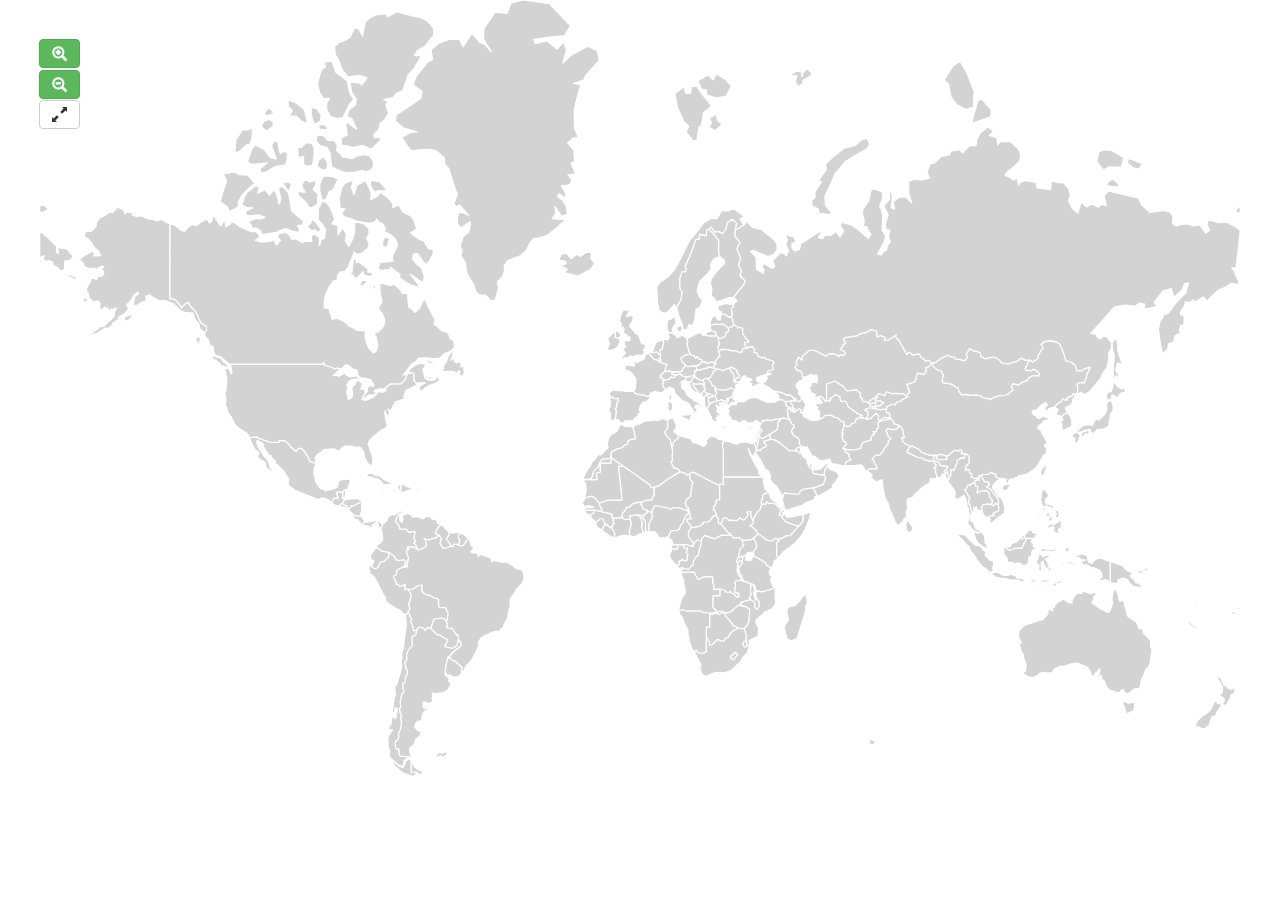
<file: index.html>
<html>
  <head>

    <!-- libraries & links -->

    <!-- vendor scripts -->
    <!-- jQuery v3.1.0 --> 
    <script src="vendor/jquery.min.js"></script>
    <!-- svg-pan-zoom v3.6.1 source: https://raw.githubusercontent.com/ariutta/svg-pan-zoom/master/dist/svg-pan-zoom.js -->
    <script src="vendor/svg-pan-zoom.js"></script>

    <!-- vendor styles -->
    <!-- Bootstrap v3.4.1 --> 
    <link rel="stylesheet" type="text/css" href="vendor/bootstrap-3.4.1/css/bootstrap.min.css">

 

    
    <script src="js/main.js"></script>
    <link rel="stylesheet" type="text/css" href="css/style.css">


  </head>
  
  <body>


    <!-- http://www.smashingmagazine.com/2015/09/making-svg-maps-from-natural-earth-data/ -->
    <div id="panzoom" class="panzoom center"> 
      
      <div class="controls">
        <a>
          <button id="zoom-in" type="button" data-toggle="tooltip" title="zoomIn" class="btn btn-success btn-md">
            <span class="glyphicon glyphicon-zoom-in"> </span>
          </button>
        </a>

        <a>
          <button id="zoom-out" type="button" data-toggle="tooltip" title="ZoomOut"class="btn btn-success btn-md">
            <span class="glyphicon glyphicon-zoom-out"></span>
          </button>
        </a>

        <a>
          <button id="zoom-reset" type="button" data-toggle="tooltip" title="Fit Image"class="btn btn-default btn-md">
            <i class="glyphicon glyphicon-resize-full"></i>
          </button>
        </a> 
      </div>

      <div id="tooltip" display="none" style="position: absolute; display: none;"></div>

  
      <svg  enable_background="new 0 0 1000 647" 
            pretty_print="False" 
            style="stroke-linejoin: round; stroke:#000; fill: none; height:90%" 
            version="1.1" 
            viewBox="0 0 1000 647" 
            xmlns="http://www.w3.org/2000/svg" 
            xmlns:xlink="http://www.w3.org/1999/xlink"
            class="center"
            id="map">

        <defs>
          <style type="text/css"><![CDATA[path { fill-rule: evenodd; }]]></style>
        </defs>

        <metadata>
          <views>
            <view h="647.825177808" 
                  padding="0" 
                  w="1000">

                  <proj flip="auto" id="mercator" lon0="65.3146660706"/>
                  <bbox h="4064.12" w="6283.19" x="-3141.59" y="-2891.13"/>
            </view>
          </views>
        </metadata>

        <g class="" id="countries">
          
          <path d="M705.095473,347.358975L703.185541,347.101503L699.259904,349.734781L698.161758,348.598999L698.420314,345.662495L696.381534,343.613834L692.809190,346.703602L691.914707,348.301657L690.980523,347.628542L688.972844,348.746781L688.125371,348.323054L686.033561,347.587345L684.488245,347.564174L683.652811,347.455957L682.344409,346.520899L681.909851,347.764979L679.572241,348.438463L679.018582,351.205398L675.266223,352.766604L674.686909,354.312810L672.595672,354.766275L669.767179,353.474360L668.636641,357.694527L667.874589,360.130031L669.081805,360.621575L667.895801,362.437648L669.021466,367.138651L671.122018,367.686762L671.349186,369.770679L668.833711,372.682517L673.480983,374.311011L680.406385,373.822025L684.010834,372.494781L684.107864,369.760841L685.653897,367.928997L692.251661,365.986526L692.098448,364.018170L693.276139,362.026616L695.041314,361.187620L693.951194,358.982338L696.589497,359.086936L697.236317,356.586326L698.617671,355.165008L697.644933,352.022243L699.264491,350.523488L706.834993,348.754680L708.449535,348.364676L707.955785,347.364479L705.095473,347.358975Z " data-id="AF" data-name="Afghanistan" data-lat="33.93911" data-long="67.709953" id="AF"/>

          <path d="M533.912343,476.918513L536.711025,483.262952L535.858536,484.375514L537.129530,488.355179L537.812898,493.063148L534.668805,497.355167L532.283612,506.335245L532.544605,508.158632L535.539640,507.112288L539.410384,508.307418L550.652983,508.182051L552.574668,509.575824L559.289241,509.988263L564.386549,508.801668L562.576657,506.987947L560.705566,504.621497L560.833267,495.505393L566.608353,495.541271L566.613226,490.793957L566.320129,489.916505L565.057018,489.749969L561.447266,490.362855L561.595606,487.006235L560.466932,484.234058L560.875548,482.543134L560.262552,479.701652L553.854119,479.322996L548.460990,481.878069L545.965438,477.834577L545.281354,475.755476L537.096996,475.718592L534.176058,476.376303L533.912343,476.918513Z M536.042850,472.701471L535.003466,471.746856L534.165452,472.214832L533.045951,473.416558L533.787508,475.511422L534.492947,475.216993L534.579801,474.002388L535.033564,473.286495L536.042850,472.701471Z " data-id="AO" data-name="Angola" data-lat="-11.202692" data-long="17.873887" id="AO"/>

          <path d="M553.540670,330.110215L553.727275,331.298434L553.727277,331.298446L553.581087,335.545473L553.822444,337.283016L555.414198,339.294452L555.885733,339.546622L557.175359,337.794017L557.341758,336.612640L558.243121,336.083697L558.298731,335.122411L557.148128,334.228055L556.754274,332.644773L557.106707,331.380914L557.106705,331.380897L556.920059,330.027374L556.256654,329.643620L555.665751,328.634798L554.919444,328.968091L554.743156,328.259226L553.540670,330.110215Z " data-id="AL" data-name="Albania" data-lat="41.153332" data-long="20.168331  " id="AL"/>

          <path d="M653.759209,386.431356L649.790289,390.455790L643.650874,390.765421L643.548397,389.931799L643.054934,390.079584L643.160850,390.782445L644.223165,393.846511L652.560449,395.362890L653.119412,394.727848L653.191934,393.515431L654.999533,388.019845L656.415714,388.007913L655.511485,384.533579L653.759209,386.431356Z " data-id="AE" data-name="United Arab Emirates" data-lat="23.424076" data-long="53.847818" id="AE"/>

          <path d="M309.644719,631.735724L309.646550,642.213875L312.616701,642.216334L314.287780,642.345548L315.702035,644.056515L318.336844,643.813379L319.584911,641.398638L315.702035,640.202418L312.096507,637.360988L310.709765,633.865903L309.644719,631.735724Z M313.880762,524.206616L314.217572,524.960371L313.265688,528.102701L310.244782,529.603385L310.583456,536.932680L308.626227,538.872075L306.809886,541.818041L305.818587,544.697498L306.080798,547.794350L304.372164,551.117641L305.649824,556.777567L306.369882,557.382934L306.362859,560.450154L304.779920,563.742405L304.844488,566.591558L302.744652,568.839818L302.753681,572.035288L303.596711,575.474148L301.935804,576.764896L300.542913,583.691000L301.011438,588.201466L299.896236,588.962789L300.543773,593.326099L301.795634,594.777759L300.881587,596.395356L301.551697,601.694072L300.538685,607.002464L299.068470,610.494716L299.390733,612.590492L298.511299,615.249044L296.383515,617.112076L296.625876,621.673143L297.602985,623.256494L299.449496,622.974263L299.395606,626.278715L300.545493,628.888965L307.247453,629.492466L309.817964,630.201815L310.987127,630.431157L309.141190,627.819792L308.245416,623.217316L309.381973,621.175478L311.913214,619.470698L313.715724,614.485923L316.991460,612.128926L317.945709,608.432708L315.294149,607.608294L312.566483,604.649133L313.361787,601.659070L315.535721,599.639327L318.155822,599.628172L319.219355,593.657780L321.446463,591.292522L324.000133,590.120681L323.173944,588.172708L321.655572,589.353293L319.783048,588.226173L319.396217,584.542821L320.466630,583.582295L323.133598,584.920067L325.975564,584.412074L327.639122,583.121877L327.127313,581.284515L327.695234,578.582536L327.112264,576.450286L330.158968,576.809109L335.721434,576.067904L339.833678,574.168384L342.498639,569.682824L342.639526,567.994131L340.906456,566.496611L341.285117,564.144205L337.763868,561.249044L337.953486,559.499082L338.742913,553.332798L339.484828,549.987900L340.177655,547.408825L343.878130,543.062123L351.206129,537.007741L351.262670,534.532232L349.871212,532.753500L348.497669,533.343008L348.044192,536.070550L345.528503,538.455208L343.335076,538.957417L337.423475,537.631189L340.154006,532.925739L339.755853,531.570964L336.899411,530.375110L333.510665,528.125455L331.243069,527.663890L326.144041,522.745031L325.696369,522.104118L322.533573,521.980442L321.451407,524.393603L319.820957,522.226438L316.192000,521.498140L313.880762,524.206616Z " data-id="AR" data-name="Argentina" data-lat="-38.416097" data-long="-63.616672" id="AR"/>

          <path d="M628.921208,340.125118L626.498607,338.554432L627.280438,337.400355L625.304577,334.598953L624.730422,333.631564L620.876018,334.206281L621.347266,335.497998L621.080397,337.272875L623.142682,338.174517L624.235382,339.229529L624.812260,339.132161L625.633649,340.097826L626.859066,340.089750L626.846311,340.643464L627.978568,342.708992L628.982837,342.604415L628.921208,340.125118Z " data-id="AM" data-name="Armenia" data-lat="40.069099" data-long="45.038189" id="AM"/>

          <path d="M694.920406,618.784756L695.599910,616.036526L692.978968,615.508063L691.190071,614.182178L690.663109,619.063725L694.920406,618.784756Z " data-id="TF" data-name="French Southern Territories" data-lat="-49.280366" data-long="69.348557" id="TF"/>

          <path d="M903.258864,583.545187L901.444386,583.220924L901.373154,584.904456L902.973506,588.135077L903.353028,590.613127L905.062736,593.865718L909.267854,591.535348L910.237153,592.575062L910.523513,589.533550L911.473606,588.242775L911.277253,583.849032L905.938444,584.812902L903.258864,583.545187Z M898.166285,497.971541L898.056213,495.323095L895.263693,489.186240L894.233196,490.243980L892.966501,494.110218L892.502992,497.784312L893.008638,501.640529L890.715745,508.353819L888.884641,509.347835L884.363638,506.721833L883.581663,506.724677L875.807498,501.505045L877.408997,497.859109L877.087666,496.718732L879.833032,493.952183L878.559600,492.548795L875.248106,493.658801L865.613598,490.897127L867.645212,491.828748L867.695376,493.276989L863.946170,493.474469L862.266273,494.476013L858.915364,499.850311L859.502992,501.424778L856.003456,501.135991L852.415060,498.126645L848.543887,500.106378L844.965093,503.141933L844.628282,505.336718L843.404584,504.711000L842.534180,506.113411L843.521823,507.482634L842.341552,508.061816L841.173321,505.560036L839.232431,508.022344L839.035218,510.767212L835.192709,515.124859L827.907707,517.163248L825.722164,518.267222L821.578102,519.222607L817.973653,521.489802L816.801982,523.550267L816.592443,521.269846L815.446426,523.424148L814.495043,529.195761L816.776614,533.487828L816.822907,535.068837L814.626614,532.979939L816.658515,540.743809L819.061624,544.994153L818.942378,546.813786L820.863203,551.922379L821.173929,553.858611L820.462470,558.091628L819.085415,558.544808L819.024933,560.460031L823.457792,563.252266L827.340288,563.386539L830.873505,561.511033L832.523161,559.721774L836.421279,559.203753L838.872688,559.813217L842.968020,559.434674L844.526666,556.341833L849.871351,553.894353L852.517680,554.111778L859.265361,551.850694L864.231384,551.542771L866.898782,553.130470L868.847698,553.223926L872.406426,555.212701L875.083713,559.627770L874.997719,561.407738L877.163341,562.795491L878.225656,560.119045L879.958440,558.975949L882.214642,556.145291L882.435934,558.601613L880.944507,562.178151L879.494071,564.050808L881.961819,563.427516L883.316371,561.091828L883.987270,563.598497L883.075587,565.248227L885.743845,565.659481L888.265913,571.427464L890.058749,573.588472L898.299863,576.385351L900.728627,573.820899L902.244419,573.155300L901.813874,574.993881L905.810313,577.192059L911.320393,572.849264L914.424642,572.721583L916.014962,571.505418L916.932807,565.451571L918.003148,563.755205L920.762703,556.612531L922.817536,554.991406L924.591453,549.687357L924.534984,547.839024L925.922357,540.718622L924.600626,538.057061L924.720588,534.366412L923.941337,531.893345L918.517394,526.396627L918.039553,523.204887L916.237114,522.366895L915.130368,523.025254L912.828589,517.213551L906.003227,512.992785L905.105160,511.007906L902.909441,502.742291L903.194368,501.468397L900.945046,499.136230L899.165538,500.215942L898.166285,497.971541Z " data-id="AU" data-name="Australia" data-lat="-25.274398" data-long="133.775136" id="AU"/>

          <path d="M545.760485,303.993486L544.457959,304.211880L539.768693,304.961549L537.708128,303.608546L536.730230,305.543986L535.733844,306.073893L535.003466,308.629388L531.690968,309.240663L527.446580,309.008770L526.609426,309.235357L526.716775,309.962985L526.292537,310.962702L527.547480,311.703338L528.962658,311.813687L530.642985,312.390010L530.965464,311.618651L533.706387,310.911425L534.325975,312.324422L538.292029,313.367624L540.582915,313.679669L541.982472,312.764750L544.408082,312.664074L544.936803,311.980677L545.857515,309.353970L545.320338,308.462452L546.882280,308.454357L547.092822,306.763254L546.816351,305.318639L547.039076,304.786842L545.760485,303.993486Z " data-id="AT" data-name="Austria" data-lat="47.516231" data-long="14.550072" id="AT"/>

          <path d="M624.235382,339.229529L624.675529,340.585934L626.076232,342.235846L627.978568,342.708992L626.846311,340.643464L626.859066,340.089750L625.633649,340.097826L624.812260,339.132161L624.235382,339.229529Z M628.703356,331.361286L627.983584,331.874165L629.349459,333.876584L625.409777,333.028338L624.730422,333.631564L625.304577,334.598953L627.280438,337.400355L626.498607,338.554432L628.921208,340.125118L628.982837,342.604415L632.253771,339.966246L634.113253,340.754413L633.156997,342.521127L635.576875,344.201462L635.502777,342.444709L637.479354,337.554219L639.763648,337.261983L637.617232,336.109548L636.206496,333.505528L634.747893,331.554132L634.747891,331.554130L633.091928,333.049168L632.615950,333.988056L631.389099,333.736290L629.483037,331.486147L628.703356,331.361286Z " data-id="AZ" data-name="Azerbaijan" data-lat="40.143105" data-long="47.576927" id="AZ"/>

          <path d="M584.507193,466.122520L584.507131,466.122513L583.033539,465.941059L582.184346,467.521875L580.500149,467.303605L581.197562,468.566378L581.222904,469.047696L582.240958,471.697117L582.227375,471.820703L582.520870,471.786820L583.527146,470.779321L585.265232,467.845220L584.668002,467.215784L584.507193,466.122520Z " data-id="BI" data-name="Burundi" data-lat="-3.373056" data-long="29.918886"  id="BI"/>

          <path d="M509.194017,292.929089L506.971353,293.803166L508.662286,295.424381L511.887213,299.217952L513.310561,298.882307L515.736888,300.839529L516.037438,298.429093L516.760363,298.265953L517.075389,295.321899L515.550854,294.294255L513.795282,292.354404L511.224484,293.277452L509.194129,292.929108L509.194017,292.929089Z " data-id="BE" data-name="Belgium" data-lat="50.503887" data-long="4.469936" id="BE"/>

          <path d="M507.900664,425.229499L506.906427,425.236832L505.975396,426.067608L505.369424,426.914755L504.013724,427.179282L503.448742,428.415972L502.494923,428.735785L502.142060,430.222123L504.616401,433.999955L504.490133,440.432138L505.173213,442.357851L507.465390,442.032394L507.554394,435.744988L510.531227,429.477381L509.907483,427.801189L510.015549,426.860902L507.900664,425.229499Z " data-id="BJ" data-name="Benin" data-lat="9.30769" data-long="2.315834" id="BJ"/>

          <path d="M499.261540,417.557253L494.450163,418.604896L490.229566,422.095271L488.888342,421.710867L487.721329,424.357711L485.519805,426.708836L484.827479,428.865938L485.011149,430.504324L486.258352,431.118837L486.743073,432.050224L490.259807,431.829687L492.157986,432.555401L491.779683,430.434966L491.844824,428.833675L498.783269,428.450369L500.066016,428.675482L502.494923,428.735785L503.448742,428.415972L504.013724,427.179282L505.369424,426.914755L505.975396,426.067608L506.038172,424.123630L502.840333,423.478708L500.819970,418.933693L501.039757,417.544052L499.261540,417.557253Z " data-id="BF" data-name="Burkina Faso" data-lat="12.238333" data-long="-1.561593" id="BF"/>

          <path d="M755.565488,391.954888L754.346377,393.894387L752.827862,392.330006L754.924975,390.429485L756.203852,387.848966L749.393539,386.951249L749.148885,384.812503L745.628138,383.324250L744.648377,385.419766L746.650180,387.046490L744.300674,389.299612L746.007803,390.115422L745.535838,391.943859L746.928658,396.685365L748.001722,396.953195L750.370577,397.341229L750.989162,394.437052L753.543764,394.557374L755.390347,399.261646L756.182640,400.809659L756.001479,398.418145L756.969488,398.869256L757.026244,396.728662L755.565488,391.954888Z " data-id="BD" data-name="Bangladesh" data-lat="23.684994" data-long="90.356331" id="BD"/>

          <path d="M562.839226,322.348738L562.154999,323.225215L562.403809,324.629350L563.751338,326.277803L562.528214,329.113746L562.072014,329.643620L563.461108,330.844504L563.658035,333.299839L565.709570,333.406617L567.929942,332.389776L569.884017,333.681884L572.404938,333.333433L572.435179,331.487013L575.260520,330.313258L577.648436,330.814416L576.753093,328.675245L577.765962,325.965513L579.205362,324.381449L575.556340,322.576766L570.915948,324.454401L563.637109,323.934713L562.839226,322.348738Z " data-id="BG" data-name="Bulgaria" data-lat="42.733883" data-long="25.48583" id="BG"/>

          <path d="M284.958915,391.554327L283.138928,387.133535L282.535390,389.074049L284.958915,391.554327Z M284.167530,382.910553L280.950289,382.258690L281.144433,383.406407L284.167530,382.910553Z M286.441786,382.879539L285.498802,383.065581L285.453289,384.682089L286.441786,382.879539Z " data-id="BS" data-name="Bahamas" data-lat="25.03428" data-long="-77.39628" id="BS"/>

          <path d="M551.475850,328.403495L551.882110,326.319853L552.783963,325.433880L553.302244,325.084880L553.955344,324.915522L554.359607,323.107934L553.022372,321.619261L553.716908,319.904363L552.711399,319.915187L552.711394,319.915184L551.457030,319.047402L545.258135,319.351463L544.263039,318.448829L543.682434,320.077595L549.021100,326.971621L551.475850,328.403495Z " data-id="BA" data-name="Bosnia and Herzegovina" data-lat="43.915886" data-long="17.679076" id="BA"/>

          <path d="M578.147633,270.269966L575.168219,272.182379L573.481586,273.010221L573.742148,275.197562L571.468318,276.746210L570.824651,279.446824L567.813563,281.228439L565.132836,281.196444L565.253228,283.268499L566.006681,286.865492L564.343409,287.797351L565.199051,289.896621L565.251938,291.893321L566.577682,291.719235L568.097630,290.505020L573.047888,290.757283L576.143394,291.831502L580.411145,291.788010L581.138082,292.829365L584.744107,293.045735L585.777041,289.812287L588.157919,289.544607L588.157935,289.544605L587.475714,286.632202L586.824451,285.105670L587.358189,284.673882L589.596045,284.834360L590.675273,283.820804L587.044310,280.041517L585.305506,276.915656L585.628271,273.324908L582.916873,272.152047L581.461564,272.740006L581.067567,271.515228L578.147633,270.269966Z " data-id="BY" data-name="Belarus" data-lat="53.709807" data-long="27.953389" id="BY"/>

          <path d="M253.902077,413.787264L254.947696,412.928278L255.142043,409.697705L255.111586,407.629730L255.101339,407.200845L254.574122,407.239307L252.741442,408.790838L252.763155,409.219669L252.741728,411.523934L252.524521,414.787877L253.352431,414.786909L253.902077,413.787264Z " data-id="BZ" data-name="Belize" data-lat="17.189877" data-long="-88.49765" id="BZ"/>

          <path d="M339.543447,515.968907L340.529228,510.698722L338.468949,505.254732L333.151711,505.135434L332.085096,501.781239L332.894445,501.733293L332.195097,498.006661L328.839459,497.188301L324.725566,494.733588L321.619669,494.264616L318.607865,491.724725L318.784941,486.632406L315.155913,487.109100L310.650818,490.164253L309.222741,490.226019L307.160599,489.986865L309.558548,494.546785L308.771414,499.944733L307.687959,501.377156L307.548648,503.409949L308.741603,505.836207L306.992122,508.967173L308.351619,510.949646L308.721681,513.061439L310.176632,514.304807L309.303145,517.158661L310.793210,520.489564L311.879676,524.618785L313.880762,524.206616L316.192000,521.498140L319.820957,522.226438L321.451407,524.393603L322.533573,521.980442L325.696369,522.104118L326.144041,522.745031L327.236454,519.171925L328.636656,514.977687L333.470176,514.121584L336.045417,514.163205L338.629114,515.669202L338.676482,516.579280L339.543447,515.968907Z " data-id="BO" data-name="Bolivia" data-lat="-16.290154" data-long="-63.588653" id="BO"/>

          <path d="M342.514118,454.255863L337.640252,455.908437L336.278891,455.770811L333.661657,451.781207L334.872241,448.437326L332.998355,444.859896L331.556446,444.983021L331.923642,445.768702L330.909340,446.830762L325.812677,448.303425L325.012070,448.960573L320.233729,448.165852L321.475056,448.886528L322.266633,454.109736L318.739794,456.387813L316.046598,457.416436L314.519627,455.949294L313.996209,456.291195L311.767668,454.731067L306.363791,454.669052L306.398117,456.405015L308.023265,456.691853L305.812998,457.924120L305.798880,459.939274L307.397943,463.742613L306.151170,471.357892L303.651891,471.227391L297.835456,474.075360L297.202825,477.854921L295.526368,478.661157L294.797638,480.353193L297.493056,484.582584L296.906933,485.789145L298.747640,485.952187L299.796411,487.453427L302.243950,487.526210L304.519645,485.867611L304.334399,490.149067L305.596149,490.473567L307.160599,489.986865L309.222741,490.226019L310.650818,490.164253L315.155913,487.109100L318.784941,486.632406L318.607865,491.724725L321.619669,494.264616L324.725566,494.733588L328.839459,497.188301L332.195097,498.006661L332.894445,501.733293L332.085096,501.781239L333.151711,505.135434L338.468949,505.254732L340.529228,510.698722L339.543447,515.968907L338.676482,516.579280L339.496652,518.225077L339.312266,522.269282L342.240083,522.844304L343.372197,522.257681L347.381033,528.029741L348.421277,527.539143L349.042227,531.570489L348.497669,533.343008L349.871212,532.753500L351.262670,534.532232L351.206129,537.007741L343.878130,543.062123L340.177655,547.408825L341.977944,547.066844L344.759141,549.556233L345.790140,549.461891L352.424094,555.576556L351.201112,557.144575L351.969041,559.028012L353.803871,557.126591L355.068631,553.990760L359.393066,549.884064L362.470370,544.241282L365.556130,537.793871L365.498657,533.767444L367.846371,530.722692L371.110426,528.296072L374.216609,527.409580L376.170040,526.063347L380.533029,524.904173L383.546195,524.911333L384.195523,523.109714L386.440402,521.811991L386.911938,518.734916L389.724021,514.875743L390.215764,510.955985L392.160596,503.429895L391.963740,498.056393L395.485133,493.439133L397.252099,490.238285L402.572491,484.480277L403.676943,479.848031L402.275237,474.605692L401.270108,473.727077L396.761932,472.812363L393.219829,469.696587L389.119839,467.397455L384.976279,467.505659L379.578708,466.037168L376.353709,466.892790L376.808475,465.356136L375.454783,463.729996L367.358282,461.038881L365.251710,462.859045L365.151670,460.078873L360.249139,459.643310L359.386473,458.807301L361.472550,456.523995L361.397735,454.608900L359.914478,454.150821L357.672752,447.756962L356.727962,447.888381L353.172745,453.531137L351.844779,453.729485L349.987662,453.584705L348.776505,453.012131L347.187761,452.423908L345.878213,452.707738L344.758926,452.461064L344.696867,454.383630L343.188958,454.156486L342.514118,454.255863Z " data-id="BR" data-name="Brazil" data-lat="-14.235004" data-long="-51.92528" id="BR"/>

          <path d="M817.841079,445.819050L816.742932,446.860236L818.006474,448.301557L819.914256,447.442286L820.200617,444.293741L817.841079,445.819050Z " data-id="BN" data-name="Brunei" data-lat="4.535277" data-long="114.727669" id="BN"/>

          <path d="M753.104907,378.351184L751.639565,378.274691L749.657398,377.546335L748.159665,378.344445L746.324835,380.672677L746.384171,381.297426L748.904948,382.477965L755.253329,382.108559L755.448106,380.193887L754.319145,379.195024L753.104907,378.351184Z " data-id="BT" data-name="Bhutan" data-lat="27.514162" data-long="90.433601" id="BT"/>

          <path d="M569.571285,509.205223L568.007766,509.861439L565.395978,511.011377L564.336099,509.808731L557.995314,510.926555L557.913477,521.444413L555.179720,521.548476L555.180580,530.363903L555.929303,530.822873L557.573656,533.740046L557.936982,536.712573L559.923592,536.395668L563.302735,532.608493L564.655711,531.896991L567.149544,533.130498L569.406892,533.282710L571.948739,530.145826L573.457794,529.901546L575.215230,526.735659L577.705336,524.482852L581.629683,522.272685L579.861498,520.922314L577.716802,520.464611L575.706400,517.214468L572.567611,513.975632L571.137526,511.756071L570.069908,509.422767L569.571285,509.205223Z " data-id="BW" data-name="Botswana" data-lat="-22.328474" data-long="24.684866" id="BW"/>

          <path d="M566.025026,435.297677L565.063180,434.489468L565.327469,431.297621L563.727833,429.534636L563.413381,428.325847L561.657665,428.807689L560.250657,429.950620L558.245558,433.023620L555.635203,434.325429L552.174795,434.409084L552.449403,435.397055L549.825432,437.470913L544.670365,438.573108L542.377328,438.783351L540.982502,441.614708L540.316907,442.121280L540.155524,446.284992L543.995023,451.063894L544.118855,452.330512L544.411379,453.134842L545.865255,450.550829L547.518207,449.078350L549.395461,449.545240L551.179268,449.700324L551.428651,447.761705L553.993573,445.452916L562.140236,448.241716L567.702200,445.237806L575.006264,445.184707L575.921959,444.889257L575.475935,444.006128L573.402758,442.902932L569.681357,438.564723L568.137188,436.523354L566.250139,435.428375L566.025026,435.297677Z " data-id="CF" data-name="Central African Republic" data-lat="6.611111" data-long="20.939444" id="CF"/>

          <path d="M323.427573,313.203532L322.455855,311.234711L321.408172,312.486687L322.101016,313.837226L325.619096,315.537523L328.010532,313.634100L323.427573,313.203532Z M328.581245,302.645321L328.500038,301.866536L325.663583,300.082132L322.016646,299.003881L321.057298,299.366286L323.636249,301.389153L327.230906,302.721098L328.581245,302.645321Z M157.447073,305.151257L156.302992,302.825616L153.534336,301.071039L151.220589,297.542340L148.613531,297.082131L144.000084,295.466991L144.829570,298.840954L147.684435,299.615925L148.183631,300.837321L150.665927,302.327621L151.497921,303.828427L156.052319,305.733066L157.447073,305.151257Z M344.313189,295.833456L345.042779,291.653784L342.636302,293.187982L340.916632,295.696547L338.051304,302.558369L335.722079,305.096083L336.928649,306.230649L335.201025,307.692100L335.626697,308.913562L343.989349,308.793429L346.650727,309.791152L344.691922,311.707430L346.346881,311.848395L349.564929,308.300076L350.337659,308.823628L349.735627,312.164396L352.813576,312.777696L353.981378,309.192266L352.766494,304.405625L350.825389,305.122915L351.683683,302.034052L348.917894,300.723236L347.638300,301.762498L345.177503,300.593061L346.150743,299.095962L344.288036,298.170467L342.477571,299.627475L344.313189,295.833456Z M130.627483,279.980317L130.975258,283.541598L135.071087,289.179936L136.177117,289.188701L133.762972,285.517835L134.593604,280.216932L131.931010,280.595119L130.627483,279.980317Z M280.157572,237.763680L278.317172,236.410976L277.845208,240.361251L279.071199,240.858238L280.157572,237.763680Z M272.856572,234.454484L272.915536,233.278395L269.106184,233.220477L267.044959,236.008430L267.652491,237.623266L269.610709,237.760443L272.856572,234.454484Z M263.806535,215.669226L261.802583,215.120023L260.856718,221.195075L260.502063,226.253028L258.091286,229.358838L261.849951,228.760156L262.802265,232.376135L266.748899,229.181506L269.499138,225.834159L271.056780,228.669759L275.372759,230.166175L277.834416,228.205104L275.854399,226.115809L273.812895,226.608844L273.567239,223.576595L265.740473,217.579826L264.321139,218.603443L263.806535,215.669226Z M289.587249,205.331473L291.671189,199.066012L289.505903,197.002998L286.964144,198.039289L285.786135,202.165610L286.478202,205.689126L289.587249,205.331473Z M234.722754,190.738452L230.535571,184.784093L227.593293,182.484841L225.654240,185.988064L223.213575,188.449493L227.001043,191.955050L229.259768,191.108715L232.998091,193.443948L234.722754,190.738452Z M108.977718,185.972323L108.977684,185.972310L108.959656,213.347635L108.945012,248.441968L111.676283,248.607453L114.377656,250.149431L116.313852,252.562480L118.777787,256.125350L121.475776,253.099418L124.260048,251.322851L125.732296,254.151751L127.601319,256.360899L130.140582,258.763288L131.874397,262.523522L134.710589,268.352463L139.425594,271.527671L139.502641,274.624598L137.960279,276.958924L137.960282,276.959047L138.018911,279.422372L141.374104,282.841849L141.860684,286.571136L145.409273,288.512818L145.014218,291.279286L146.559464,295.203861L151.582242,297.013994L158.933083,303.079202L159.305312,303.089931L236.077910,303.089931L237.025026,301.438756L237.517541,303.765246L243.147712,305.402342L245.837991,306.694675L248.084512,306.153684L251.495917,307.234297L252.621767,305.588465L255.437146,303.357348L258.016256,304.206773L261.517798,307.232841L264.630503,307.854937L265.238482,310.230514L264.766230,311.778029L265.930234,312.286859L265.351905,313.643217L265.349723,313.648348L266.093555,313.772391L266.614963,313.180329L267.158948,314.071826L273.596763,315.020702L276.077840,315.794216L278.778847,320.054560L277.885582,321.343935L275.631602,320.807841L274.231974,318.384710L274.583260,320.852547L273.260382,323.006910L273.176968,325.898159L271.381796,327.155727L271.381772,327.155795L270.078235,329.231621L269.468092,330.543076L270.990063,330.778344L275.084463,328.362934L276.609356,328.742288L281.116672,327.212652L281.116686,327.212743L281.116698,327.212654L280.870686,326.070553L280.738656,326.114331L278.785655,325.950153L279.615786,324.643213L284.762828,323.104624L285.993907,323.833377L288.236135,322.736480L288.267807,322.796797L292.357626,319.365767L301.681910,319.335484L301.959425,318.365228L305.010257,315.749625L305.856252,312.625829L307.971738,309.552518L308.893133,310.627555L310.752920,309.933270L311.984291,311.111168L311.981851,316.593903L313.795515,318.827567L316.877853,318.348246L321.316980,318.219247L316.501547,321.455906L316.607855,324.721867L318.713871,325.003048L321.813239,322.230229L324.564118,320.657755L330.706912,318.324840L334.137739,315.728097L332.346818,314.279155L332.153922,311.348951L329.373311,315.874088L324.789935,316.450055L321.187458,314.456263L319.403387,306.981883L322.022831,304.175793L319.567549,302.103546L315.417947,302.526498L309.600372,306.028644L305.148321,311.437884L302.792635,312.105048L305.984803,308.330597L309.985497,302.800741L313.521217,300.916104L315.843344,297.828888L322.878395,297.559828L328.810460,298.471747L333.499228,297.769050L336.989018,294.175126L341.559469,292.600514L345.563076,289.341493L345.360778,284.197091L344.246420,282.440332L342.086487,281.817839L340.987327,277.805304L339.207084,276.271017L334.784654,275.018332L332.291542,272.221013L328.602449,269.419608L329.717694,266.250987L323.038592,253.215598L320.878686,248.278463L319.043611,250.865201L316.390469,256.863304L312.374521,259.809843L310.364328,256.682691L307.831167,255.843954L306.909178,248.918039L306.992132,244.164948L302.046263,243.730183L301.204816,241.486018L295.206326,236.062395L292.908994,237.630397L285.302800,235.421384L283.371901,236.805217L284.298660,245.896464L285.507788,250.965183L282.234745,256.663843L285.603473,260.650195L287.486862,265.050622L287.713789,268.442463L286.176641,271.915381L283.033896,275.346698L278.593993,277.607722L280.550325,280.115421L281.998915,287.454996L280.498184,292.091933L278.362934,293.538099L274.236379,289.290685L272.227629,284.166155L271.364576,279.447553L271.817625,275.289097L264.221165,274.538865L261.282937,272.475540L257.807762,271.114924L255.823141,268.757102L253.050351,266.838895L247.896775,264.630038L244.015729,265.641292L241.469699,256.784070L237.393843,255.889879L237.547189,249.537079L238.622691,245.095478L241.630672,238.557611L245.024195,233.701095L248.250810,232.939329L248.434026,228.929231L250.623802,226.272686L254.593988,225.852609L257.810452,221.503089L258.619783,218.633534L261.292949,212.963855L262.119918,209.498318L264.987728,211.584431L268.845255,210.518696L274.275818,205.603223L274.628744,202.099617L272.673217,198.158696L274.737132,194.141931L274.570085,190.315388L270.847654,186.401619L266.747808,185.223654L262.806245,184.606146L262.654618,193.233162L260.631556,199.723236L257.735762,204.975008L255.052917,200.077637L255.878943,194.527167L252.563272,189.559695L248.856899,195.589416L248.869130,187.678151L243.710951,186.068508L246.171807,182.094497L242.403919,172.605348L239.597736,168.738519L235.939983,167.311305L232.660755,173.674513L232.438433,182.923406L235.675726,186.182467L238.646848,191.038860L237.392734,198.669499L235.161661,198.469895L233.396477,204.296219L233.413035,197.361121L229.115329,194.804114L226.649369,196.125646L226.969429,200.751762L222.923610,200.575568L218.618110,201.737338L213.717864,198.417485L210.620549,199.009413L207.833448,194.936349L205.594748,193.114786L200.000050,194.231483L198.208990,196.819752L201.039607,199.974665L198.022584,203.662347L195.066078,199.283049L192.703598,200.572190L185.217217,201.436180L180.203813,199.862268L184.105966,196.163620L180.364648,192.300566L177.647938,192.796127L173.830931,191.486617L167.340426,188.624167L163.098716,185.284783L159.739362,184.820339L158.692150,187.154235L155.284648,188.452176L154.909812,182.363463L151.216947,187.813348L146.527541,180.565985L144.610926,179.683055L143.991357,183.548537L141.921867,185.433377L140.016540,182.074854L135.477318,184.102230L131.322945,187.617325L127.203241,186.647418L123.844220,189.117507L121.409601,192.361204L118.517468,191.651157L114.151561,187.888974L108.977718,185.972323Z M183.359261,156.217740L180.524983,154.362460L173.099453,160.140203L171.168415,163.813443L168.840575,170.515100L173.683937,172.808622L177.962229,172.687674L171.529772,176.114160L172.993006,179.211504L176.925695,179.378843L182.852185,178.715921L188.215824,180.655403L184.595569,182.085658L180.685762,181.717520L174.559470,183.976907L177.976568,190.267120L180.439254,189.393039L184.225170,191.516348L185.727732,195.131099L197.690321,193.268108L202.897424,190.648759L206.121710,190.175146L210.892101,192.269045L215.911440,193.476250L216.845965,190.645646L215.076844,187.627781L219.630543,186.989334L219.931493,183.455524L214.926493,179.567451L210.268733,175.402295L209.408731,169.284799L207.668038,160.451057L204.561376,156.651235L201.804922,155.120083L199.364423,156.522374L201.334705,166.010835L199.941418,169.703893L197.672182,160.816069L195.137745,157.742166L192.003598,162.507398L188.146709,157.796392L181.974821,160.635523L183.359261,156.217740Z M210.170995,153.341084L208.063148,151.188891L204.346680,151.582284L203.403696,152.951849L207.730330,159.635076L210.170995,153.341084Z M288.272285,156.396895L283.489585,151.071363L277.142136,150.005852L275.808570,150.664386L275.691491,154.182756L278.743059,159.233110L279.546208,159.801539L282.582012,158.539812L288.518005,159.012676L288.272285,156.396895Z M259.921244,155.873526L261.962603,149.567968L254.801219,152.191290L251.949148,156.141168L249.817495,164.476291L250.696714,173.435738L254.636253,173.473357L251.736026,177.357473L254.042750,180.288833L258.540535,181.531211L264.407276,183.923205L274.500634,185.722684L279.529004,184.689198L281.013408,182.294155L283.200599,185.054067L285.644770,185.511434L288.581115,190.426460L286.804832,192.386657L292.423337,194.986368L296.671452,198.627865L298.503201,204.359467L294.915020,211.217041L293.947155,214.626636L294.873743,217.026607L289.164586,217.877756L283.953192,217.995825L282.126388,222.817491L284.472669,225.021615L292.492133,224.000852L292.447989,222.130346L300.624607,228.493030L299.656384,230.249252L303.017684,233.241075L308.969774,236.742461L316.490902,239.111305L316.039575,237.041282L309.230982,228.081703L316.187270,233.031496L319.685301,234.675841L320.640482,230.279655L318.835606,224.041631L317.693173,222.329123L313.927987,219.323580L311.011278,215.450379L311.361489,211.547053L314.949813,210.681487L319.310724,217.218331L322.723262,220.045516L327.591467,212.251659L328.454563,207.367288L324.092004,206.898323L320.105454,200.267814L315.702406,198.644750L309.170141,193.725729L314.262504,190.127639L311.638964,182.661062L309.223027,179.340799L302.527946,176.022446L299.637394,170.529701L294.487271,172.500107L294.128173,168.676531L290.308453,164.398061L284.154705,159.732215L281.530949,163.408448L276.044159,166.043016L276.457003,160.041245L271.699085,150.092793L264.669630,154.114132L262.106214,161.735503L259.921244,155.873526Z M221.663145,149.169014L218.380506,153.923228L221.435886,160.140763L215.773432,158.978721L215.717962,161.958294L222.610567,168.932288L224.529707,172.278589L227.201126,173.001803L231.748695,169.623613L232.247922,161.496236L228.050006,157.463752L230.639302,152.854398L229.918196,150.003074L224.970663,151.253964L221.663145,149.169014Z M241.521631,159.522812L244.828539,157.693752L248.972601,149.040958L243.674640,146.596101L237.895684,146.242591L235.144012,148.984246L233.694937,153.171588L233.652012,157.939427L235.382359,166.043249L238.546374,166.378664L241.521631,159.522812Z M165.906202,172.042338L165.906202,168.207341L169.345321,161.865985L176.146069,155.245617L179.632698,152.803798L176.655058,148.648096L173.961396,145.725755L166.877531,145.159135L162.916720,143.025560L153.542707,144.633393L156.254480,150.794562L153.849066,157.159702L150.738164,167.773974L157.141995,172.420725L158.605867,176.178255L165.906202,172.042338Z M240.366585,137.437974L239.354290,134.015514L236.932835,130.137646L232.945211,133.124306L231.468762,137.997528L234.830921,140.755464L238.857386,141.535192L240.366585,137.437974Z M226.811895,117.672462L226.598365,119.251428L222.697460,118.559409L218.519929,122.603469L215.536243,122.237201L215.712165,131.068301L220.258376,130.209990L220.200854,136.607950L223.182127,138.319136L227.754879,137.223766L229.018437,129.057532L228.931987,123.174280L226.811895,117.672462Z M199.877462,123.813706L198.942299,118.174926L196.078649,116.774480L193.537695,121.139004L197.504220,132.073033L192.658612,131.230756L187.731962,124.513877L179.926521,120.558185L177.316257,123.844519L173.532172,134.825284L177.410028,136.757714L189.940626,135.473146L184.179713,140.194149L184.533443,143.590054L188.751190,143.355960L195.748882,138.823354L205.141367,137.167284L206.829003,132.003358L206.340815,126.492757L203.434399,125.995283L200.964612,127.903834L199.877462,123.813706Z M237.395269,113.045026L231.679018,112.254236L230.635478,117.296802L233.849727,121.002293L239.587047,122.440859L242.371397,127.482111L242.708710,133.025488L243.667904,138.953219L251.039043,142.334872L255.516476,143.610291L261.210154,143.427472L269.166054,141.830546L272.716254,143.092489L276.851717,140.855705L278.581921,138.045472L277.961831,133.573912L274.991375,129.388943L270.484704,128.596540L264.837391,129.554972L260.428753,131.971150L252.641115,130.551672L250.879523,127.878270L247.697163,125.291602L248.329006,120.905060L245.934998,116.964392L240.474293,116.991336L237.395269,113.045026Z M177.725161,106.099578L173.921206,107.993571L169.667215,107.815368L163.971599,115.918309L163.021793,127.284554L167.461245,125.531125L172.616888,120.530878L175.208325,119.950152L177.344565,115.766246L177.725161,106.099578Z M239.736319,107.715582L240.067325,106.241525L238.120559,103.818892L232.535520,103.626533L233.275071,107.264291L238.472705,108.082930L239.736319,107.715582Z M194.398368,105.427671L195.320513,101.484393L191.409925,99.382060L187.360241,100.752948L185.114574,104.968967L189.227893,109.131048L194.398368,105.427671Z M195.851097,93.199820L190.756584,89.681126L187.911321,93.919829L187.866389,95.900821L192.472527,95.914373L195.851097,93.199820Z M234.216277,100.674013L234.967939,95.757036L231.653291,90.883993L230.036814,89.939213L226.445839,89.366199L226.665267,95.206409L227.853922,100.326308L230.112776,103.416241L234.216277,100.674013Z M222.484729,97.044411L220.363108,90.389972L212.863264,85.093839L207.418898,83.071018L207.620554,88.697967L210.974114,92.137502L208.295752,96.280898L214.470425,96.791015L219.035214,101.181923L223.564315,102.664045L222.484729,97.044411Z M258.651483,77.625678L256.460432,67.090880L247.244452,60.294830L243.702852,50.835640L237.252895,51.762289L238.464879,55.867467L235.622004,57.100333L233.700007,62.365361L231.777207,69.744830L233.534430,76.928522L236.591197,82.008485L241.663233,81.893850L239.470794,85.853666L239.428027,91.094874L242.408052,96.789624L248.155624,98.537228L253.061944,97.557884L258.186759,86.943024L261.995334,82.542677L258.651483,77.625678Z M310.016394,12.961383L298.002968,10.001463L289.995228,13.935417L288.521899,11.435131L280.044359,12.400320L275.070505,14.943698L271.409507,18.554317L269.301659,30.172196L266.306283,24.253325L262.867178,23.123696L258.789492,31.008240L253.347835,34.320427L250.109155,34.976548L245.984930,38.772372L246.592766,45.347143L249.831807,50.788008L252.143144,58.003379L257.045775,63.820536L266.750055,62.744200L272.995301,64.690956L268.667376,70.679452L266.477033,68.921896L258.896132,68.217635L260.073337,76.443292L263.990577,82.414770L263.203657,87.560329L258.285439,90.985646L256.039084,96.398209L260.537452,99.016299L264.319540,107.474982L256.904189,101.832116L255.212364,102.763899L256.578610,112.042644L251.451243,114.845419L251.799094,120.635036L257.042863,121.255039L261.170250,122.677960L269.317219,120.852583L276.564719,124.087447L283.975854,116.971219L283.915448,113.984256L279.176231,114.461312L278.788331,111.650365L282.662388,107.861921L283.977518,102.765090L288.262467,98.976216L290.897526,94.265190L288.603827,87.237848L290.520914,84.616403L286.697695,82.749544L295.095054,81.138686L296.862318,78.024622L302.583459,75.447765L307.326947,62.118883L311.846893,57.228222L318.391454,46.223283L312.352915,46.320150L314.860505,42.063056L321.570726,38.112857L328.338358,29.305481L328.460058,23.636266L323.384584,17.659266L317.428944,14.760784L310.016394,12.961383Z " data-id="CA" data-name="Canada" data-lat="56.130366" data-long="-106.346771" id="CA"/>

          <path d="M523.637322,307.975809L523.067897,308.871470L520.708932,308.842660L519.947453,309.544379L516.744597,312.493530L516.703607,314.317879L518.027918,313.688299L518.980591,315.445861L520.173904,316.299283L524.867899,315.263013L525.468569,313.645874L527.520821,314.149655L528.742656,313.471306L528.962658,311.813687L527.547480,311.703338L526.292537,310.962702L526.716775,309.962985L526.609426,309.235357L523.637322,307.975809Z " data-id="CH" data-name="Switzerland" data-lat="46.818188" data-long="8.227512"  id="CH"/>

          <path d="M314.287780,642.345548L312.616701,642.216334L309.646550,642.213875L309.644719,631.735724L307.670998,631.196853L305.114318,633.087839L304.214877,636.263078L302.783899,638.418538L299.105012,636.729166L295.211263,633.623218L292.924720,632.656988L296.744722,637.867155L303.066932,643.104340L305.972406,643.805749L310.990913,645.825178L313.369452,644.305999L314.287780,642.345548Z M306.992122,508.967173L306.248774,510.460888L304.822846,511.206281L305.400154,515.339231L305.603100,520.188527L303.845521,533.240396L303.345823,539.244954L301.723972,543.089615L302.056268,547.021948L301.228000,549.677667L301.866651,554.560349L300.692686,559.497874L297.073332,570.454635L295.904742,570.567725L296.133559,574.517982L296.932230,577.989324L295.657795,580.449738L293.841597,592.626196L295.590577,593.162803L296.457112,588.448656L298.318385,589.444666L296.869096,597.356107L293.786776,595.992827L292.842559,602.500632L290.201533,606.042055L294.411166,607.223391L291.481844,610.384990L290.302433,614.386928L290.658162,621.671345L292.053562,624.584130L291.267575,627.185466L292.136403,630.035483L298.761757,635.868767L301.890657,637.391338L303.065124,637.282261L303.512294,632.940519L307.350288,630.167834L309.817964,630.201815L307.247453,629.492466L300.545493,628.888965L299.395606,626.278715L299.449496,622.974263L297.602985,623.256494L296.625876,621.673143L296.383515,617.112076L298.511299,615.249044L299.390733,612.590492L299.068470,610.494716L300.538685,607.002464L301.551697,601.694072L300.881587,596.395356L301.795634,594.777759L300.543773,593.326099L299.896236,588.962789L301.011438,588.201466L300.542913,583.691000L301.935804,576.764896L303.596711,575.474148L302.753681,572.035288L302.744652,568.839818L304.844488,566.591558L304.779920,563.742405L306.362859,560.450154L306.369882,557.382934L305.649824,556.777567L304.372164,551.117641L306.080798,547.794350L305.818587,544.697498L306.809886,541.818041L308.626227,538.872075L310.583456,536.932680L310.244782,529.603385L313.265688,528.102701L314.217572,524.960371L313.880762,524.206616L311.879676,524.618785L310.793210,520.489564L309.303145,517.158661L310.176632,514.304807L308.721681,513.061439L308.351619,510.949646L306.992122,508.967173Z " data-id="CL" data-name="Chile" data-lat="-35.675147" data-long="-71.542969" id="CL"/>

          <path d="M806.023895,406.678783L807.884523,403.690629L807.264648,402.565136L802.639878,403.321936L801.273000,404.656001L801.353404,407.178325L803.627665,408.084126L806.023895,406.678783Z M853.029632,295.602242L849.310095,286.399588L846.874595,284.703407L842.723510,283.321223L839.046540,283.447319L835.600035,284.284996L833.309148,286.577981L834.830959,287.664090L834.865357,290.164766L833.322907,291.602517L830.819328,296.288674L830.844553,298.201779L826.936116,300.918567L823.606705,299.299610L822.256023,302.520148L820.296501,306.713865L821.010826,308.406209L822.580938,307.882491L825.317131,308.525068L827.448928,306.998981L829.674459,308.321605L832.187927,311.185673L831.884080,312.627406L829.695957,312.171097L825.667127,312.708047L823.715058,313.855110L821.682728,316.496882L817.453818,318.030810L814.690250,320.115981L810.278746,318.966906L808.822864,321.485743L810.157494,324.244603L806.226124,327.567767L802.985288,328.895278L798.828327,329.037966L794.347884,330.340028L791.118658,332.339664L789.890803,331.183694L786.534878,331.186968L782.432237,328.912487L779.694324,328.351435L776.005458,328.875540L770.280822,328.030300L767.223440,328.118112L765.595569,325.865361L764.332027,322.323932L762.618162,321.893799L759.267254,319.463834L752.235935,318.242769L751.238115,316.526753L752.306020,311.835603L750.392362,308.542210L746.435911,306.989222L744.104894,304.776440L743.376666,301.829760L742.291419,302.179132L740.180260,304.987207L737.876761,305.378294L737.744330,309.531238L736.201737,311.377315L730.699683,310.034894L728.698454,317.240920L727.278832,318.120714L721.784660,319.690940L724.281073,326.394975L722.378307,327.382889L722.599742,329.532039L722.209902,330.378872L717.839532,332.395908L716.850885,333.863158L713.293303,334.300683L712.244604,336.638342L709.308760,336.149170L704.744760,338.576196L705.126861,339.420522L704.337434,340.243347L705.040437,343.544612L705.951976,343.187493L707.636316,343.994218L707.539716,345.366240L707.955785,347.364479L708.449535,348.364676L710.498777,349.981654L711.319592,352.625450L715.880870,354.006504L718.861860,357.970591L718.581232,360.696871L719.684538,362.394247L719.593671,364.077898L717.603191,363.635725L718.381009,367.243325L721.105879,369.296425L724.960714,371.547967L726.110457,370.779444L732.692456,374.305750L733.623200,375.830109L738.029544,377.838712L741.166901,378.559622L744.400570,378.866365L746.092077,378.205817L746.324835,380.672677L748.159665,378.344445L749.657398,377.546335L751.639565,378.274691L753.104907,378.351184L754.319145,379.195024L756.555855,378.802558L759.080359,376.460414L762.277195,374.441830L764.603626,375.222201L766.580776,373.883755L767.881296,375.858332L766.944532,377.185188L769.935125,377.656108L771.557263,377.421871L773.694793,380.018198L773.664695,384.955550L771.037571,387.521615L770.705060,391.136968L773.632590,390.633436L774.294029,393.419740L776.050318,394.003507L775.242975,396.497976L778.503590,398.169645L780.537927,397.300542L780.621055,398.534104L780.870725,399.233515L782.349252,399.314676L781.930174,395.899136L783.367997,395.459524L784.856127,394.726450L789.764822,394.394527L792.128803,392.787830L793.465727,393.919607L796.001123,394.469391L795.562553,396.198818L796.883138,397.414332L799.675370,398.188908L800.986209,397.703072L804.707323,398.657805L804.050470,399.808547L804.777695,401.959614L806.314698,401.786385L807.261638,398.651571L810.196335,398.194532L814.072238,396.698354L815.641203,395.208585L816.600182,396.182174L818.295558,394.848861L821.421019,394.503669L829.092851,389.160193L831.668378,385.503787L835.939998,378.052343L837.489758,377.769668L838.620439,372.672026L836.987981,371.678096L836.324393,369.962878L838.065203,369.081002L838.110206,366.669316L834.538579,361.127212L833.449032,357.841621L830.463886,355.989242L831.887663,353.611812L834.584729,351.895070L835.880376,350.035163L839.807159,349.067919L839.357696,347.243992L837.564143,347.150905L835.101841,345.786712L831.993723,348.283404L829.799437,347.265025L829.706563,345.692193L827.436602,345.114611L825.974987,342.721670L827.389592,341.057002L830.109589,340.884931L831.818438,338.561437L834.949775,336.034816L837.367503,334.742068L838.832558,336.658393L836.636408,339.095160L837.216726,340.495952L835.742785,342.152713L838.729365,341.178028L840.771154,339.500563L844.648634,338.451378L846.907130,336.120869L849.963795,334.150364L851.869284,331.525477L853.185855,332.688985L855.583948,332.823674L855.150680,330.863211L859.434196,329.250476L860.536929,327.135372L862.327857,329.363008L862.327902,329.363064L862.310847,327.447466L863.727602,327.345308L864.126615,322.825927L863.396237,319.493311L865.776558,318.104407L869.142658,318.801865L871.007873,314.943181L871.958396,310.515436L873.035761,309.015993L874.493220,305.284265L869.909440,306.514046L867.505042,308.148670L863.291038,308.143870L862.167810,304.229589L858.882687,301.218992L854.055687,299.851016L853.029632,295.602242Z " data-id="CN" data-name="China"  data-lat="35.86166" data-long="104.195397" id="CN"/>

          <path d="M483.866852,430.922032L482.789918,430.071914L481.000234,431.157494L478.090620,430.711127L477.729086,430.967178L477.176071,431.185594L478.277800,435.551867L477.196996,436.819967L477.033607,438.041228L476.593747,438.044410L476.465759,438.858073L479.004308,443.570257L478.610455,447.308971L479.146342,447.382061L483.818122,445.558232L487.103532,445.072174L490.816763,445.584416L492.078585,445.556074L491.001794,442.055680L491.725077,438.901430L492.893810,436.550144L492.157986,432.555401L490.259807,431.829687L486.743073,432.050224L486.258352,431.118837L485.011149,430.504324L483.866852,430.922032Z " data-id="CI" data-name="Côte d'Ivoire" data-lat="7.539989" data-long="-5.54708" id="CI"/>

          <path d="M541.306557,425.276574L540.203824,423.457171L539.420990,423.620334L539.331699,424.525295L540.429559,425.655852L539.980812,427.109501L537.644349,429.297204L535.372095,435.153340L533.888838,436.308572L532.576709,440.014905L530.671363,440.956094L525.608023,441.514251L523.575406,446.175403L523.543588,446.944412L526.082855,449.060756L527.166812,450.897619L526.761779,453.089803L531.275043,453.153130L532.593048,452.970748L534.278535,453.342532L535.920308,452.985020L536.265575,453.136348L539.765684,453.245215L542.008127,453.977516L544.211872,454.633348L544.411379,453.134842L544.118855,452.330512L543.995023,451.063894L540.155524,446.284992L540.316907,442.121280L540.982502,441.614708L542.377328,438.783351L542.811743,438.025464L538.701792,432.816900L539.304325,431.488813L542.899887,431.598765L541.390258,429.035260L541.491731,427.157046L541.306557,425.276574Z " data-id="CM" data-name="Cameroon"  data-lat="7.369722" data-long="12.354722" id="CM"/>

          <path d="M551.179268,449.700324L551.014876,451.377976L549.296424,457.052502L548.601734,461.488804L546.775647,462.825786L544.300303,466.951332L544.393177,469.236604L540.444608,473.227941L536.771508,472.984970L536.042850,472.701471L535.033564,473.286495L534.579801,474.002388L534.492947,475.216993L533.787508,475.511422L534.176058,476.376303L537.096996,475.718592L545.281354,475.755476L545.965438,477.834577L548.460990,481.878069L553.854119,479.322996L560.262552,479.701652L560.875548,482.543134L560.466932,484.234058L561.595606,487.006235L561.447266,490.362855L565.057018,489.749969L566.320129,489.916505L567.276815,489.987595L570.496726,491.058778L571.423601,492.344087L573.644545,492.739348L575.340065,491.844989L575.962376,493.330056L578.087724,493.726562L580.248759,496.503429L582.371383,496.526988L582.139485,493.460980L578.689970,492.368684L579.525977,486.193311L578.905242,484.953588L579.695672,483.161789L584.651631,482.480730L584.776642,482.008213L580.966811,476.203201L580.713128,473.461161L581.210461,469.015330L581.222904,469.047696L581.197562,468.566378L580.500149,467.303605L580.756841,465.784851L581.137796,465.570847L581.240559,463.919542L582.038155,463.146195L582.061374,461.054934L582.703894,459.995171L582.859974,457.768892L583.443445,456.479270L586.460982,453.310189L585.349363,452.934313L585.517195,449.687042L585.517175,449.687026L583.075533,447.839810L582.416817,446.651755L580.872217,447.240261L577.602000,447.187003L575.921959,444.889257L575.006264,445.184707L567.702200,445.237806L562.140236,448.241716L553.993573,445.452916L551.428651,447.761705L551.179268,449.700324Z " data-id="CD" data-name="Congo [DRC]"  data-lat="-4.038333" data-long="21.758664" id="CD"/>

          <path d="M549.395461,449.545240L547.518207,449.078350L545.865255,450.550829L544.411379,453.134842L544.211872,454.633348L542.008127,453.977516L539.765684,453.245215L536.265575,453.136348L536.063919,454.346921L536.839157,455.780559L539.594985,456.105839L538.394219,459.318252L539.706348,460.958472L538.807708,466.280607L536.359309,466.163834L534.877341,464.830951L534.656623,466.060980L531.834149,467.099124L532.879982,468.935786L530.768394,470.469835L533.045951,473.416558L534.165452,472.214832L535.003466,471.746856L536.042850,472.701471L536.771508,472.984970L540.444608,473.227941L544.393177,469.236604L544.300303,466.951332L546.775647,462.825786L548.601734,461.488804L549.296424,457.052502L551.014876,451.377976L551.179268,449.700324L549.395461,449.545240Z " data-id="CG" data-name="Congo [Republic]"  data-lat="-0.228021" data-long="15.827659" id="CG"/>

          <path d="M302.701440,425.577505L300.991229,424.656958L296.385378,428.086611L294.215242,427.850593L290.656299,429.804082L288.975685,433.414852L286.894768,435.375020L285.461746,435.285934L285.769032,437.346686L285.246115,438.178685L283.996762,439.337446L285.119775,440.825720L286.087641,448.740802L283.858168,451.943992L282.482332,452.130155L280.919960,454.734078L281.296257,455.595406L285.263099,458.328306L287.616690,458.713137L289.765901,459.190550L290.953624,459.847403L291.693031,459.584404L295.706597,462.921979L297.340488,465.831326L299.405639,466.179040L303.600008,465.686741L305.723850,466.986772L303.935027,469.813930L304.763295,469.879857L306.151170,471.357892L307.397943,463.742613L305.798880,459.939274L305.812998,457.924120L308.023265,456.691853L306.398117,456.405015L306.363791,454.669052L311.767668,454.731067L313.996209,456.291195L314.519627,455.949294L313.673802,453.182032L311.930269,451.599544L313.335773,450.216919L311.894008,446.921266L313.229642,442.488086L312.248806,442.008676L307.549436,442.475835L305.597367,440.073600L300.419654,439.986314L299.089252,436.029787L296.689941,433.934194L297.798407,430.279839L300.381530,427.006720L302.163044,426.531999L302.701440,425.577505Z " data-id="CO" data-name="Colombia"  data-lat="4.570868" data-long="-74.297333" id="CO"/>

          <path d="M261.642060,429.024095L262.421239,431.736714L265.048936,431.807936L265.231173,432.631140L268.390744,435.913007L269.895786,436.535011L270.165163,434.902172L270.579727,434.569701L271.059503,432.770100L269.757407,431.568786L268.685059,430.434675L267.982558,428.901265L267.318468,429.499700L262.277701,428.478338L261.642060,429.024095Z " data-id="CR" data-name="Costa Rica"  data-lat="9.748917" data-long="-83.753428" id="CR"/>

          <path d="M279.010172,394.556520L276.405192,393.530546L266.388512,395.156284L265.787484,396.238527L268.429513,396.347650L270.422429,394.788514L273.142929,394.942355L273.070980,396.277149L276.685963,396.741109L280.104377,398.168643L281.671765,398.052510L286.205739,401.572413L284.346472,403.220384L293.939487,402.645319L294.268487,401.953197L287.762450,399.218141L282.704699,395.317202L280.114123,395.656213L279.010172,394.556520Z " data-id="CU" data-name="Cuba"  data-lat="21.521757" data-long="-77.781167" id="CU"/>

          <path d="M594.023315,354.850876L595.897273,353.400888L593.375492,354.417678L590.977113,355.191126L590.781046,355.209705L592.589504,355.132752L592.982928,355.553189L594.225258,355.486049L594.023315,354.850876Z " data-id="-99" data-name="Northern Cyprus"  data-lat="UNKNOWN" data-long="UNKNOWN" id="UNKNOWN"/>

          <path d="M589.463327,355.334466L590.111294,356.692515L591.469000,357.130009L594.311969,355.758357L594.225258,355.486049L592.982928,355.553189L592.589504,355.132752L590.781046,355.209705L589.463327,355.334466Z " data-id="CY" data-name="Cyprus"  data-lat="35.126413" data-long="33.429859" id="CY"/>

          <path d="M540.411644,294.448389L536.993086,295.631002L533.947744,297.666818L534.726852,300.762891L536.142173,301.787779L537.708128,303.608546L539.768693,304.961549L544.457959,304.211880L545.760485,303.993486L547.039076,304.786842L547.432069,303.862276L548.660784,303.933658L551.461903,300.986763L552.288880,300.981577L551.012439,298.868263L548.950441,298.607507L548.687299,297.250701L546.785250,296.763944L546.371187,297.886209L545.037560,295.786510L542.963952,295.405226L541.649387,293.988034L540.411644,294.448389Z " data-id="CZ" data-name="Czech Republic"  data-lat="49.817492" data-long="15.472962" id="CZ"/>

          <path d="M537.851022,280.427370L534.719685,278.551876L533.160467,279.854675L530.340429,280.742971L530.369954,279.060755L527.567258,277.948299L527.518242,276.089298L525.743607,276.823736L523.647355,276.187683L523.774626,278.908181L524.408690,280.685893L522.525416,282.999603L522.011028,281.968096L519.692910,282.222909L519.151289,283.212389L519.669691,284.782037L518.275581,290.668667L516.609443,290.670523L517.075389,295.321899L516.760363,298.265953L517.314166,299.240650L517.157656,301.120001L518.466489,302.234417L522.463214,303.014738L521.060935,305.890936L520.708932,308.842660L523.067897,308.871470L523.637322,307.975809L526.609426,309.235357L527.446580,309.008770L531.690968,309.240663L535.003466,308.629388L535.733844,306.073893L536.730230,305.543986L537.708128,303.608546L536.142173,301.787779L534.726852,300.762891L533.947744,297.666818L536.993086,295.631002L540.411644,294.448389L541.649387,293.988034L540.512544,291.147821L539.035449,285.533309L539.808681,284.299967L539.160714,281.927131L537.851022,280.427370Z " data-id="DE" data-name="Germany"  data-lat="51.165691" data-long="10.451526" id="DE"/>

          <path d="M618.471762,426.647138L620.054056,425.969012L620.141340,424.790872L619.485061,423.911511L618.648624,424.605514L617.461344,424.358891L616.486299,425.614329L615.808376,428.584414L617.357561,428.631633L618.025388,428.431237L618.640884,428.934839L619.662782,427.421785L618.471762,426.647138Z " data-id="DJ" data-name="Djibouti"  data-lat="11.825138" data-long="42.590275" id="DJ"/>

          <path d="M535.195520,273.035344L534.310496,270.557302L530.241822,272.198946L530.629083,274.235263L533.531388,276.972230L535.195520,273.035344Z M523.647355,276.187683L525.743607,276.823736L527.518242,276.089298L526.764072,273.721528L528.761002,270.165935L530.264754,268.822361L529.249449,264.983521L529.343469,262.330761L526.138607,265.207052L523.695081,265.524303L522.437416,268.413381L522.521547,273.487882L523.647355,276.187683Z " data-id="DK" data-name="Denmark"  data-lat="56.26392" data-long="9.501785" id="DK"/>

          <path d="M301.258672,409.367475L301.972710,409.830340L308.172178,407.426965L309.491329,408.062401L310.521325,406.872550L308.013590,404.816707L306.496150,404.875325L303.618783,403.147234L301.453807,403.133594L301.106963,403.636051L301.137635,406.365357L300.461433,406.858788L301.118214,408.529751L301.258672,409.367475Z " data-id="DO" data-name="Dominican Republic"  data-lat="18.735693" data-long="-70.162651" id="DO"/>

          <path d="M521.458658,349.223682L520.330700,348.415637L517.367052,348.442507L514.755264,349.809708L513.356425,349.295349L504.068474,350.193039L499.646507,352.658800L496.647960,353.253180L493.981781,355.113467L496.372564,364.803277L492.742890,365.355563L489.883725,366.848148L489.764623,369.250413L486.521853,370.526955L485.461042,372.134698L480.421350,373.480819L475.942484,375.825691L475.966132,379.556296L475.967422,379.765858L475.913962,380.371584L486.345206,387.855449L495.700949,394.474210L505.056691,400.987701L508.727212,403.697555L508.759030,405.568032L511.835617,405.280675L515.746634,403.969584L523.776776,398.149303L533.280429,392.426347L532.063323,390.528255L529.874197,389.114023L528.577547,389.672330L525.847230,384.413587L526.947956,383.120736L526.858093,378.025606L527.195763,373.973447L526.298557,371.149622L525.115563,365.328239L521.113534,361.235491L520.869024,358.723704L522.578876,356.849370L523.231716,354.054646L522.791999,350.788248L523.355404,349.013048L521.458658,349.223682Z " data-id="DZ" data-name="Algeria"  data-lat="28.033886" data-long="1.659626  " id="DZ"/>

          <path d="M289.765901,459.190550L287.616690,458.713137L285.263099,458.328306L281.296257,455.595406L279.389478,456.699450L275.531848,462.358744L277.098520,466.875716L278.158614,465.586624L278.758424,466.798954L277.282189,468.874621L276.894785,471.712643L280.325454,473.197011L281.893559,472.052214L284.117871,467.758389L287.453014,466.663370L290.477216,463.757380L291.340527,461.953652L290.953624,459.847403L289.765901,459.190550Z " data-id="EC" data-name="Ecuador"  data-lat="-1.831239" data-long="-78.183406" id="EC"/>

          <path d="M569.794208,367.070053L568.790346,368.628120L568.505232,371.994565L569.337082,374.565124L569.337082,385.683190L569.337082,396.852038L580.486485,396.852038L591.247600,396.852038L602.247873,396.852038L601.761016,396.238826L598.530712,393.541220L598.992303,391.048059L596.503545,387.674352L590.789477,376.256204L589.925287,372.612683L591.904250,377.164316L594.080325,379.580487L594.726963,379.033374L596.857248,373.729150L596.581684,372.900349L595.034626,368.206576L595.034611,368.206585L593.669961,369.022435L587.886028,367.523981L582.326470,368.311960L580.191193,369.337350L573.484355,367.016240L569.794208,367.070053Z " data-id="EG" data-name="Egypt"  data-lat="26.820553" data-long="30.802498" id="EG"/>

          <path d="M606.529743,408.665925L605.126111,410.327728L603.083357,410.805411L602.209876,411.695111L601.936218,413.619006L600.741758,417.849463L601.036638,418.997056L604.265693,419.595325L605.131852,417.456437L606.815024,418.758291L609.110525,418.683573L611.012049,418.717870L613.426037,419.865524L614.143242,420.852354L615.372911,421.769031L616.513340,423.438896L617.461344,424.358891L618.648624,424.605514L619.485061,423.911511L618.121479,423.055865L614.210031,418.799515L608.903900,414.684675L608.139842,412.031133L606.529743,408.665925Z " data-id="ER" data-name="Eritrea"  data-lat="15.179384" data-long="39.782334" id="ER"/>

          <path d="M490.244185,325.344603L487.941331,325.544920L484.990224,324.892019L481.266530,324.916251L477.872624,324.224565L473.948994,326.978973L475.081825,328.619182L474.942084,331.287185L477.080331,329.792829L477.775594,331.621035L481.504734,331.276694L482.279972,333.137911L480.998515,334.136573L480.400926,339.233535L479.202668,339.530153L480.313714,341.679725L479.327217,348.487254L481.916360,349.025242L485.086537,352.459527L487.882926,349.943503L494.046850,349.956280L496.010671,347.283890L498.104631,346.586792L498.704441,344.299999L500.308663,342.718547L499.226999,340.678384L500.295907,337.743509L502.247976,334.490991L505.801688,333.712852L508.429958,331.244157L508.281618,329.069932L505.066581,329.556861L501.945850,327.853307L500.937567,328.669016L495.832090,326.950935L494.726634,325.471030L490.244185,325.344603Z " data-id="ES" data-name="Spain"  data-lat="40.463667" data-long="-3.74922" id="ES"/>

          <path d="M567.431318,262.001094L569.793580,261.079149L571.008965,261.719330L573.396165,263.643682L575.683325,263.653278L576.871765,262.009026L576.049374,257.091715L578.022798,253.987407L577.605188,253.036723L577.605153,253.036642L574.742978,253.198122L571.733896,252.294133L568.239377,253.088698L564.732533,254.603435L564.973173,257.688179L566.733332,259.571109L567.753223,258.905481L567.431318,262.001094Z " data-id="EE" data-name="Estonia"  data-lat="58.595272" data-long="25.013607" id="EE"/>

          <path d="M601.036638,418.997056L600.594849,421.451732L599.467179,424.256456L597.794380,425.662945L595.012465,429.772761L594.191986,432.721032L594.196903,433.056518L594.229040,435.246500L592.342572,436.171907L591.397868,437.767517L593.101092,437.968013L596.259340,441.096277L597.898433,444.131388L599.339093,444.598781L605.727721,449.438506L609.717292,449.929071L613.070698,447.608094L614.189300,448.547729L616.084374,448.548224L616.842996,447.671753L618.620965,447.620414L621.092694,445.658875L624.705794,445.536184L632.543158,437.157029L630.210437,437.174170L621.142284,433.845474L620.083479,432.842253L619.060424,431.487231L618.036010,429.935034L618.640884,428.934839L618.025388,428.431237L617.357561,428.631633L615.808376,428.584414L616.486299,425.614329L617.461344,424.358891L616.513340,423.438896L615.372911,421.769031L614.143260,420.852325L613.426037,419.865524L611.012136,418.717839L609.110525,418.683573L606.815024,418.758291L605.131852,417.456437L604.265693,419.595325L601.036638,418.997056Z " data-id="ET" data-name="Ethiopia"  data-lat="9.145" data-long="40.489673" id="ET"/>

          <path d="M580.474207,185.535886L576.915049,182.316120L572.608744,185.063626L571.248602,190.859553L568.603993,194.264725L565.626299,192.413522L562.004652,192.794349L558.922476,188.682564L557.260207,190.749675L560.957099,194.513736L565.286335,199.615853L565.359574,210.626016L566.295621,213.300597L570.152606,216.494472L570.441116,219.303999L568.589661,220.676492L562.244576,227.628820L559.729818,231.533513L558.407370,235.078928L559.754326,240.435989L559.136888,246.110438L561.823061,247.962459L563.428717,250.999622L567.940977,249.831223L572.818284,247.782514L577.851669,247.334930L577.851681,247.334916L586.366245,236.577882L587.409355,233.502900L583.303991,229.286768L584.437824,225.181591L581.940982,220.373304L583.808148,214.665833L580.582416,206.786372L583.141891,201.362036L578.894350,196.421735L579.299239,191.071876L580.474207,185.535886Z " data-id="FI" data-name="Finland"  data-lat="61.92411" data-long="25.748151" id="FI"/>

          <path d="M994.716200,508.269120L991.697097,509.388146L991.964517,510.669918L995.212959,510.629843L994.716200,508.269120Z M997.463454,506.706569L999.226994,505.993931L999.226994,504.583463L995.335349,506.236839L995.690967,507.317304L997.463454,506.706569Z " data-id="FJ" data-name="Fiji"  data-lat="-16.578193" data-long="179.414413" id="FJ"/>

          <path d="M337.612553,624.833978L335.948463,626.608333L333.591002,625.497551L330.262822,628.173713L331.649564,630.204337L334.007025,628.173713L335.255092,629.751314L338.999295,628.398331L339.831340,626.831220L337.612553,624.833978Z " data-id="FK" data-name="Falkland Islands [Islas Malvinas]"  data-lat="-51.796253" data-long="-59.523613" id="FK"/>

          <path d="M356.268824,446.749240L353.332264,444.399270L351.290116,443.739780L350.348265,443.433127L348.904421,445.828112L349.123778,447.731597L350.199996,449.371908L349.720793,450.562170L349.479651,451.826980L348.776505,453.012131L349.987662,453.584705L351.844779,453.729485L353.172745,453.531137L356.727962,447.888381L356.268824,446.749240Z " data-id="GF" data-name="France"  data-lat="46.227638" data-long="2.213749" id="GF"/>

          <path d="M535.920308,452.985020L534.278535,453.342532L532.593048,452.970748L531.275043,453.153130L531.298978,456.492171L527.264129,456.463788L526.328368,456.624051L525.769406,458.680602L524.401094,462.508114L526.085291,465.374351L527.918258,467.665245L530.768394,470.469835L532.879982,468.935786L531.834149,467.099124L534.656623,466.060980L534.877341,464.830951L536.359309,466.163834L538.807708,466.280607L539.706348,460.958472L538.394219,459.318252L539.594985,456.105839L536.839157,455.780559L536.063919,454.346921L536.265575,453.136348L535.920308,452.985020Z " data-id="GA" data-name="Gabon"  data-lat="-0.803689" data-long="11.609444" id="GA"/>

          <path d="M478.998719,275.370121L479.570437,277.952133L478.998719,280.500885L482.810270,281.407902L484.296680,278.149452L481.323788,275.169959L478.998719,275.370121Z M491.665669,257.569672L488.319490,258.017564L486.104852,257.596243L483.950338,261.868741L482.943131,267.176958L484.343690,269.741758L484.506219,274.497222L485.999509,272.179066L486.911621,273.533191L485.903697,275.709523L486.564778,277.015737L491.832068,280.854761L491.424169,283.574297L487.297449,283.152528L486.770448,286.182955L488.289392,288.641005L485.391243,290.041910L488.046315,293.531099L483.978788,298.129084L485.453016,298.991724L487.401430,297.338977L489.967068,297.831551L491.800824,295.790244L493.094033,296.650412L497.815833,295.447953L501.526341,295.488519L504.021177,293.179159L502.913715,290.871823L504.326600,289.552188L504.663698,286.643802L501.303473,285.769314L498.806057,278.580484L496.907591,277.812555L491.349497,271.240596L493.842900,266.746065L494.565968,262.565501L491.527004,262.538420L488.701305,263.247935L491.665669,257.569672Z " data-id="GB" data-name="United Kingdom"  data-lat="55.378051" data-long="-3.435973" id="GB"/>

          <path d="M611.152793,324.972917L610.814549,325.424455L611.830714,326.591637L613.367431,327.028275L614.970507,328.421883L615.663047,330.980142L615.249558,332.568580L618.204607,332.392459L620.876018,334.206281L624.730422,333.631564L625.409777,333.028338L629.349459,333.876584L627.983584,331.874165L628.703356,331.361286L626.960110,330.496621L626.111060,328.957982L623.524353,328.169613L621.842449,328.761551L621.356582,328.060745L617.580145,326.242994L613.496996,325.626181L611.152793,324.972917Z " data-id="GE" data-name="Georgia"  data-lat="42.315407" data-long="43.356892" id="GE"/>

          <path d="M498.783269,428.450369L491.844824,428.833675L491.779683,430.434966L492.157986,432.555401L492.893810,436.550144L491.725077,438.901430L491.001794,442.055680L492.078585,445.556074L494.550919,446.346615L497.050055,445.539169L498.592075,444.584183L502.940230,442.952790L501.361662,438.811824L501.974801,436.289960L501.019477,431.010356L499.861923,429.555932L500.066016,428.675482L498.783269,428.450369Z " data-id="GH" data-name="Ghana"  data-lat="7.946527" data-long="-1.023194" id="GH"/>

          <path d="M467.665897,424.800997L465.334092,424.955718L463.340602,424.263294L462.001959,424.233998L461.951294,425.196721L461.883573,426.432876L460.111232,427.288110L458.036334,428.614081L458.842745,429.076929L459.248567,429.698793L459.563449,430.944824L462.044454,432.970873L463.260914,434.633317L466.947630,431.416693L469.165851,431.419822L470.863234,436.187839L471.627006,436.027179L472.219220,435.964661L475.243709,439.099047L475.809336,437.972675L476.593747,438.044410L477.033607,438.041228L477.196996,436.819967L478.277800,435.551867L477.176071,431.185594L477.729086,430.967178L476.881971,430.154419L476.768458,427.615310L471.806949,426.339891L468.226508,425.680036L468.066272,424.640813L467.665897,424.800997Z " data-id="GN" data-name="Guinea"  data-lat="9.945587" data-long="-9.696645" id="GN"/>

          <path d="M453.290313,422.625999L455.814817,422.686121L458.006236,421.605261L459.195967,422.207723L461.601225,421.618012L458.171059,420.557671L453.644752,421.361488L453.290313,422.625999Z " data-id="GM" data-name="Gambia"  data-lat="13.443182" data-long="-15.310139" id="GM"/>

          <path d="M456.876559,424.114670L456.132995,424.434644L455.214577,424.343175L453.745366,424.805913L453.921797,425.413162L455.387927,427.244741L456.555657,427.431875L458.036334,428.614081L460.111232,427.288110L461.883573,426.432876L461.951294,425.196721L462.001959,424.233998L456.876559,424.114670Z " data-id="GW" data-name="Guinea-Bissau"  data-lat="11.803749" data-long="-15.180413" id="GW"/>

          <path d="M526.761779,453.089803L525.808963,456.205757L526.328368,456.624051L527.264129,456.463788L531.298978,456.492171L531.275043,453.153130L526.761779,453.089803Z " data-id="GQ" data-name="Equatorial Guinea"  data-lat="1.650801" data-long="10.267895" id="GQ"/>

          <path d="M565.731499,353.286805L565.218400,354.734587L568.574325,355.954984L572.568184,355.667297L572.914884,354.666633L567.247721,354.435342L565.731499,353.286805Z M572.435179,331.487013L572.404938,333.333433L569.884017,333.681884L567.929942,332.389776L565.709570,333.406617L563.658035,333.299839L563.129389,333.422423L562.673257,334.065133L561.170222,333.993766L560.112922,334.797564L558.298731,335.122411L558.243121,336.083697L557.341758,336.612640L557.175359,337.794017L555.885733,339.546622L556.073487,340.569904L559.061356,346.577561L560.101457,349.364847L562.375717,350.868133L564.217857,350.825032L563.166004,347.765700L564.927166,347.399396L564.109074,345.612446L566.674569,346.542443L566.633005,344.555618L563.715507,341.890891L564.760911,341.108045L563.274214,336.463178L564.741419,338.333789L567.695177,337.739666L565.772633,335.692190L569.131424,334.739601L570.578707,335.086412L572.268494,335.190605L572.927640,334.779256L573.786292,332.470528L572.435179,331.487013Z " data-id="GR" data-name="Greece"  data-lat="39.074208" data-long="21.824312" id="GR"/>


          <path d="M402.684379,0.000000L392.882140,2.389551L389.344867,11.245564L379.612964,10.191541L370.301409,23.650100L369.921692,32.647750L376.516203,43.302591L370.756122,36.959306L366.862096,35.382679L360.242485,27.686912L352.885349,38.889563L349.859090,32.651224L341.336121,32.832584L332.807521,36.007866L326.238054,41.190603L327.393820,49.668894L323.358929,51.626164L313.757019,63.828110L311.339401,70.401589L318.825254,76.102045L317.752471,81.679104L307.593895,88.762248L297.093681,95.558047L296.711995,100.844820L302.963620,106.220560L314.831244,109.553912L309.248944,110.222960L301.966165,114.150586L306.785702,121.729781L310.004246,125.436777L316.771851,124.588891L324.184318,124.121342L330.072533,124.964373L337.515037,131.585132L337.482782,136.163661L341.013870,140.299674L346.553320,157.766016L348.240014,161.253141L345.143448,169.672614L347.458419,171.842958L350.220198,170.615020L357.470305,178.968064L351.809140,176.735815L349.236665,176.857768L348.151762,181.290284L348.336614,186.785987L351.739873,189.364620L358.909521,184.226814L358.329336,190.426143L357.233949,193.654019L353.059745,196.474555L350.317575,205.044629L352.168875,207.548029L351.170282,212.667557L355.011751,218.873310L355.390193,224.709537L356.796044,228.824744L361.602102,236.424378L363.452875,242.174282L366.143542,245.324691L371.688567,245.354020L375.782617,249.945411L379.690732,249.606579L382.358102,239.287854L381.241165,234.626624L385.763828,229.724344L387.166906,225.598137L387.205235,221.083863L389.581473,217.001800L397.259695,213.772274L399.176005,213.491659L405.141435,208.649798L408.999101,201.090140L411.867992,198.246168L414.926978,198.214535L423.043133,195.623655L430.581738,189.559147L438.015366,182.599773L426.883325,181.806412L430.104477,177.439756L429.155779,171.630557L434.723214,179.789619L439.666865,178.183280L438.615021,171.298924L434.981342,165.878562L431.237140,163.609347L432.664430,161.145325L438.152598,164.939098L438.114962,160.853883L434.640287,154.439334L438.505746,154.411138L442.415997,152.909368L443.325145,149.435527L440.108792,145.338058L446.269835,144.604090L442.677148,135.545154L445.642612,134.540372L444.990538,125.014018L439.872435,118.780095L444.433179,114.941090L448.765859,114.433111L445.435793,106.186361L445.348539,91.090751L447.581166,81.594090L450.825170,70.209016L444.402088,69.431214L453.266806,66.595282L454.832909,62.743522L466.139790,50.211291L464.582119,42.186728L456.267216,38.414765L442.800707,45.883977L435.739474,52.734489L438.784370,41.885278L436.478135,34.811913L431.094250,40.869609L422.740019,34.031578L412.922443,36.249628L411.525883,32.643458L426.454073,30.635364L437.064616,29.722255L442.185659,21.501691L424.837327,3.113418L402.684379,0.000000Z " data-id="GL" data-name="Greenland"  data-lat="71.706936" data-long="-42.604303" id="GL"/>

          <path d="M250.198091,409.187604L247.608804,409.192647L247.606726,410.830046L249.098296,414.261016L245.538565,414.269667L244.203719,416.617547L244.207876,418.662718L245.700019,419.843851L246.968434,420.410982L248.698495,420.462589L250.121484,420.960807L250.207120,420.542022L251.531001,419.167493L252.180043,418.991263L252.756347,418.263779L254.045616,416.344960L255.309373,415.246813L254.495796,414.878844L254.256660,415.308305L253.352431,414.786909L252.524521,414.787877L252.741728,411.523934L252.763155,409.219669L250.198091,409.187604Z " data-id="GT" data-name="Guatemala"  data-lat="15.783471" data-long="-90.230759" id="GT"/>

          <path d="M340.407618,441.858138L337.798481,438.990958L336.082466,437.167667L334.261395,436.136993L330.375602,440.811866L330.430854,442.100808L329.679551,442.868492L331.556446,444.983021L332.998355,444.859896L334.872241,448.437326L333.661657,451.781207L336.278891,455.770811L337.640252,455.908437L342.514118,454.255863L343.188958,454.156486L341.495158,451.743182L339.014010,448.153567L341.059311,445.335868L341.502539,442.829224L340.407618,441.858138Z " data-id="GY" data-name="Guyana"  data-lat="4.860416" data-long="-58.93018" id="GY"/>

          <path d="M268.662701,416.561613L266.852522,415.475774L264.299067,414.473518L255.597454,415.359370L255.309373,415.246813L254.045616,416.344960L252.756347,418.263779L252.180043,418.991263L252.997705,419.232069L254.535640,420.646245L255.752243,420.305836L256.507273,421.961808L257.349586,422.209638L257.828717,423.100654L259.445194,422.307788L259.386216,420.905107L262.031542,420.673184L265.781177,418.425473L269.392577,417.351934L268.662701,416.561613Z " data-id="HN" data-name="Honduras"  data-lat="15.199999" data-long="-86.241905" id="HN"/>

          <path d="M545.942219,313.390009L543.734317,314.457794L542.500730,316.478814L542.511049,317.586471L538.038489,317.396587L537.939596,317.460581L538.696345,320.142444L539.546398,318.448829L541.329345,319.069120L542.086095,322.316730L544.418402,325.148461L551.170812,329.043699L551.170814,329.043695L551.475850,328.403495L549.021100,326.971621L543.682434,320.077595L544.263039,318.448829L545.258135,319.351463L551.457030,319.047402L552.711394,319.915184L552.711399,319.915187L553.779160,318.438042L552.898006,317.312733L552.224241,315.774031L552.224205,315.774052L551.187581,316.368730L548.896695,315.602998L546.823374,313.885548L545.942219,313.390009Z " data-id="HR" data-name="Croatia"  data-lat="45.1" data-long="15.2" id="HR"/>

          <path d="M298.701490,403.173143L296.384662,403.856683L298.134501,404.315729L299.380414,406.707981L298.381806,407.359283L293.736254,406.718268L294.977366,408.570599L299.276146,408.033733L301.118214,408.529751L300.461433,406.858788L301.137635,406.365357L301.106963,403.636051L298.701490,403.173143Z " data-id="HT" data-name="Haiti"  data-lat="18.971187" data-long="-72.285215" id="HT"/>

          <path d="M547.092822,306.763254L546.882280,308.454357L545.320338,308.462452L545.857515,309.353970L544.936803,311.980677L545.403322,312.025521L545.942219,313.390009L546.823374,313.885548L548.896695,315.602998L551.187581,316.368730L552.224205,315.774052L552.224241,315.774031L554.349302,314.723802L556.080366,314.900997L558.304034,314.144883L559.980778,311.404634L561.293337,308.629175L562.987280,307.763490L562.793936,306.652113L561.254066,305.518287L560.662282,305.945365L556.783082,304.929933L556.132679,305.913680L548.503988,307.824388L547.092822,306.763254Z " data-id="HU" data-name="Hungary"  data-lat="47.162494" data-long="19.503304 " id="HU"/>

          <path d="M834.802725,487.977445L832.541506,485.505560L829.955230,486.058425L833.636213,488.031189L834.802725,487.977445Z M846.930921,485.595043L846.879611,484.743104L846.598554,484.189376L843.856484,485.305124L842.747015,488.316859L845.121029,487.696834L846.930921,485.595043Z M826.993732,481.954069L824.729790,482.967172L823.776831,484.582875L830.395377,483.664654L829.707423,482.472453L826.993732,481.954069Z M840.870908,481.950016L834.801291,482.349930L832.598692,482.932686L832.608295,483.958164L836.297304,484.304131L840.464442,483.507492L840.870908,481.950016Z M801.265404,478.267505L797.497710,475.971613L794.132469,475.806914L792.229416,478.473483L794.767536,478.678771L795.248674,479.880691L800.306568,481.032712L803.495807,480.959955L806.708839,482.029495L814.692543,482.663795L817.742759,483.793707L820.907347,482.725072L817.505415,481.060341L813.344727,480.550112L812.335298,478.737822L807.189833,477.395005L806.578701,478.545951L801.265404,478.267505Z M873.656496,476.695175L873.663089,475.365497L871.959543,476.494503L872.229565,478.595901L873.656496,476.695175Z M852.923573,469.025238L852.234186,468.109174L849.428481,468.242380L849.968668,469.437360L851.885479,469.947653L852.923573,469.025238Z M861.860094,468.010422L858.808301,467.200573L855.382721,467.315802L854.725439,468.842891L860.526610,468.989772L862.868233,470.135251L861.860094,468.010422Z M891.155032,484.821486L891.108452,475.704040L891.061729,466.639698L888.084322,466.109179L883.655189,464.148813L881.189591,464.151107L878.007231,465.826019L875.689399,468.771535L872.818912,467.109025L871.606680,461.589713L867.154042,460.450660L865.732414,461.354643L861.993815,462.026613L863.167779,463.399235L865.645560,463.911513L866.744279,465.563675L870.804210,465.569269L866.071518,467.251658L869.893101,470.597705L870.711767,469.246943L874.876754,471.816147L877.163914,472.048763L882.540560,474.406295L883.872037,476.746645L884.595106,479.783726L882.849136,480.560378L881.671445,482.839668L885.185456,482.753466L885.868537,481.955082L888.685421,482.518656L891.155032,484.821486Z M847.352436,455.487451L846.868432,454.867569L844.126936,456.882070L837.440884,456.613443L835.274690,455.794322L832.917014,457.854604L830.546440,465.382096L829.400424,467.200143L830.261799,469.102918L831.428024,469.123452L831.857279,471.806371L831.062119,474.368721L834.012581,474.782075L833.665164,467.560049L835.514900,466.716025L835.309087,469.422712L837.308740,471.052779L837.638958,472.896938L840.360675,471.819597L839.020598,474.098678L840.108139,475.078440L841.588673,474.259317L841.612608,472.430382L839.119062,469.220952L839.625711,468.266783L837.001167,464.708770L839.442544,463.633217L842.082996,461.133336L836.911160,462.077213L835.413714,463.333716L832.931347,460.867028L833.325774,458.767743L840.370421,458.229983L843.039682,458.772330L845.124039,458.239013L847.352436,455.487451Z M856.914708,456.284887L855.017389,454.908433L853.340358,456.619607L854.164040,460.165154L855.339151,458.437235L856.769665,458.708837L856.914708,456.284887Z M826.943855,447.940329L821.351077,447.470313L820.390235,450.631430L819.322329,451.597248L817.900415,455.457343L815.638623,456.048640L811.684752,455.514404L810.068633,456.917189L806.508902,457.281413L804.612299,455.714111L804.149220,453.859705L802.501428,455.703574L802.564490,460.700193L803.895967,463.072937L805.279901,463.844124L805.703996,467.566794L809.807211,467.734564L810.819076,469.078939L814.116382,468.079893L817.476893,469.127042L818.575613,470.826164L821.726442,469.575372L822.134771,470.564084L823.204539,466.315897L823.277348,463.552212L825.944315,461.654932L825.824210,459.141533L826.749221,457.250596L830.035491,456.923352L826.926083,454.355955L827.405071,453.079189L825.366291,450.450344L826.943855,447.940329Z M793.483499,475.685454L793.593858,471.378301L794.290411,467.921576L792.941162,466.164121L790.904819,465.918682L786.882582,461.400366L787.994057,459.135801L785.881895,457.868794L784.277243,455.546088L781.946799,453.645371L779.127335,453.601843L772.825248,447.576527L770.372692,444.854787L764.293616,444.204331L764.537267,445.622037L769.518626,450.243765L770.968202,452.619801L773.469201,454.367426L775.306325,458.917804L777.742111,461.229512L779.851406,465.113327L784.515734,471.141161L788.076755,473.414687L790.412502,475.743805L793.483499,475.685454Z " data-id="ID" data-name="Indonesia"  data-lat="-0.789275" data-long="113.921327" id="ID"/>

          <path d="M721.105879,369.296425L718.381009,367.243325L717.603191,363.635725L719.593671,364.077898L719.684538,362.394247L718.581232,360.696871L718.861860,357.970591L715.880870,354.006504L713.202436,356.854772L710.110943,357.355413L705.903962,356.533129L704.544250,357.984820L706.490156,363.152155L708.728586,364.776326L706.363601,366.667800L706.406455,368.982470L703.714119,372.211645L701.975459,375.444565L699.074157,378.751389L695.853673,378.512718L692.797008,381.789331L694.612346,383.183756L694.928375,385.560904L696.486590,387.118815L697.037240,389.741717L690.933799,389.733772L689.086787,391.759684L692.339948,394.322216L693.159043,395.501475L691.825560,396.584836L695.448640,400.197266L697.403432,400.553000L701.439572,398.774085L701.967576,405.125133L703.945873,414.488726L706.468801,418.438063L707.636316,423.791249L709.109827,426.517944L712.429348,434.643907L715.055612,437.261956L717.102561,434.549100L719.631365,433.752858L718.787188,432.826347L720.049584,430.678788L721.484827,430.542279L721.497440,425.738514L722.672694,423.039243L721.948193,416.948142L722.779757,414.752560L727.956037,412.853372L727.960336,411.520861L735.913226,404.330476L739.904505,402.346260L741.385039,400.594918L741.225663,398.358305L746.531508,397.776576L746.928658,396.685365L745.535838,391.943859L746.007803,390.115422L744.300674,389.299612L746.650180,387.046490L744.648377,385.419766L745.628138,383.324250L749.148885,384.812503L749.393539,386.951249L756.203852,387.848966L754.924975,390.429485L752.827862,392.330006L754.346377,393.894387L755.565488,391.954888L757.026244,396.728662L758.394699,396.018260L758.835849,390.587050L761.003477,391.278499L763.911229,384.700736L763.826954,382.930487L767.417500,380.781045L769.399524,381.344757L770.144377,378.847557L769.935125,377.656108L766.944532,377.185188L767.881296,375.858332L766.580776,373.883755L764.603626,375.222201L762.277195,374.441830L759.080359,376.460414L756.555855,378.802558L754.319145,379.195024L755.448106,380.193887L755.253329,382.108559L748.904948,382.477965L746.384171,381.297426L746.324835,380.672677L746.092077,378.205817L744.400570,378.866365L744.186158,380.215125L744.233598,383.423083L741.923937,383.474849L736.444384,382.456864L734.844748,380.873664L731.042943,380.469153L722.123908,375.973897L723.200842,373.000063L724.960714,371.547967L721.105879,369.296425Z " data-id="IN" data-name="India" data-lat="20.593684" data-long="78.96288" id="IN"/>

          <path d="M476.902466,277.623073L473.129039,281.342993L474.577469,286.069862L472.328719,290.810388L476.254499,291.487466L481.171220,288.827951L483.267616,284.739858L482.810270,281.407902L478.998719,280.500885L479.570437,277.952133L478.998719,275.370121L476.902466,277.623073Z " data-id="IE" data-name="Ireland"  data-lat="53.41291" data-long="-8.24389" id="IE"/>

          <path d="M624.235382,339.229529L622.336200,340.254481L623.202018,344.339166L622.659395,345.431064L624.176252,348.234467L624.176272,348.234513L625.973326,352.354346L627.791960,353.381128L628.001213,355.368275L626.605240,356.535659L625.962433,359.157366L627.883544,362.318536L631.281893,364.125978L632.708967,366.613894L632.254345,368.966171L634.702457,372.370526L635.737971,371.118991L637.500566,372.181861L638.993139,371.662516L642.891974,378.900413L645.562382,379.792863L648.362211,382.189184L651.751387,383.218504L658.007467,381.711107L659.190318,385.506492L665.344352,386.612481L670.561909,387.538151L671.607025,383.963500L675.607621,382.362657L674.051125,380.424125L673.974590,377.662210L671.323244,376.274847L670.206753,374.359663L668.833711,372.682517L671.349186,369.770679L671.122018,367.686762L669.021466,367.138651L667.895801,362.437648L669.081805,360.621575L667.874589,360.130031L668.636641,357.694527L669.767179,353.474360L669.523815,350.586783L667.456370,350.463299L664.286623,347.388930L662.071698,347.006919L659.005001,345.228175L653.960436,345.457334L651.987728,347.460738L649.550651,348.135362L649.284929,348.948480L644.953400,349.865397L641.010421,349.268387L639.084007,347.523057L636.454303,346.795041L635.576875,344.201462L633.156997,342.521127L634.113253,340.754413L632.253771,339.966246L628.982837,342.604415L627.978568,342.708992L626.076232,342.235846L624.675529,340.585934L624.235382,339.229529Z " data-id="IR" data-name="Iran"  data-lat="32.427908" data-long="53.688046" id="IR"/>

          <path d="M617.455884,348.027560L616.034399,350.192325L614.516314,351.044471L614.777737,353.548605L613.729897,357.643190L607.589909,361.120690L608.707977,365.137243L612.048710,366.023834L616.181162,368.301751L624.001048,374.755023L629.157549,375.008626L631.193032,371.946887L633.056527,372.213548L634.702457,372.370526L632.254345,368.966171L632.708967,366.613894L631.281893,364.125978L627.883544,362.318536L625.962433,359.157366L626.605240,356.535659L628.001213,355.368275L627.791960,353.381128L625.973326,352.354346L624.176333,348.234486L624.176272,348.234513L622.847149,348.821808L621.873121,347.935741L618.647190,347.485721L617.455884,348.027560Z " data-id="IQ" data-name="Iraq"  data-lat="33.223191" data-long="43.679291" id="IQ"/>

          <path d="M459.760376,210.211024L455.158824,209.718053L450.635814,213.389749L447.146168,211.451428L442.932021,215.165014L438.609162,210.526121L434.405693,211.548477L432.531735,215.979107L438.352613,217.534422L438.471930,219.478276L433.561086,220.749801L439.597738,223.917277L436.867277,226.731643L448.257214,229.637833L458.647825,224.161259L462.253635,219.203507L459.119862,214.647098L459.760376,210.211024Z " data-id="IS" data-name="Iceland"  data-lat="64.963051" data-long="-19.020835" id="IS"/>

          <path d="M598.605088,361.500439L598.349685,362.081106L597.421520,362.074948L597.344986,362.109245L596.948266,362.946020L596.385720,365.425679L595.034607,368.206573L595.034611,368.206585L596.581684,372.900349L596.857255,373.729162L598.239326,368.593218L598.174543,367.330568L596.870584,367.771444L597.001582,366.100291L597.582043,363.917633L598.585309,364.372964L599.068597,363.335834L599.015567,363.313349L599.391648,362.811501L599.349225,361.456812L598.605088,361.500439Z " data-id="IL" data-name="Occupied Palestinian Territories"  data-lat="31.046051" data-long="34.851612" id="IL"/>

          <path d="M543.045504,344.516211L538.110868,345.207977L534.865302,344.885876L534.477182,346.689761L541.879565,350.143490L542.046681,347.280460L543.045504,344.516211Z M525.543814,333.772204L522.631619,334.728785L523.264680,336.819119L523.375756,341.173036L524.425889,342.120115L526.818249,341.153254L527.207802,336.375643L525.543814,333.772204Z M528.962658,311.813687L528.742656,313.471306L527.520821,314.149655L525.468569,313.645874L524.867899,315.263013L520.173904,316.299283L518.980591,315.445861L518.866218,316.570988L519.682447,318.057316L518.720888,319.255765L519.435357,322.271911L520.938679,322.762639L520.621361,324.433687L521.773970,324.152335L524.653344,321.839474L528.289610,323.564520L529.154712,327.339729L535.744880,333.613263L537.796989,333.852207L540.779269,335.994044L544.678964,341.913565L544.076145,342.674352L544.655746,345.380698L546.137140,342.344716L547.295769,342.133468L547.624840,340.266819L545.620314,338.932272L546.787543,336.586276L549.197101,337.185253L550.736398,338.876771L550.967436,336.901700L548.589122,334.996201L544.068835,332.548475L544.846940,331.809155L541.997664,331.009245L538.911474,327.984527L537.516648,324.840379L534.916039,322.903765L534.193114,317.865180L536.448026,316.459307L538.655785,317.037428L537.991479,315.343518L538.292029,313.367624L534.325975,312.324422L533.706387,310.911425L530.965464,311.618651L530.642985,312.390010L528.962658,311.813687Z " data-id="IT" data-name="Italy"  data-lat="41.87194" data-long="12.56738" id="IT"/>

          <path d="M286.712030,409.045092L288.201952,408.192137L286.728513,407.490636L283.064442,407.333749L282.731644,408.001594L286.712030,409.045092Z " data-id="JM" data-name="Jamaica"  data-lat="18.109581" data-long="-77.297508" id="JM"/>

          <path d="M607.589909,361.120690L602.158656,364.639078L599.068597,363.335834L598.585309,364.372964L598.584162,366.374737L598.174543,367.330568L598.239326,368.593218L596.857255,373.729162L596.949985,374.190170L600.036605,374.695922L601.899240,372.567261L604.015558,372.124024L605.389173,370.503417L602.624888,367.267702L608.179399,365.630859L608.707977,365.137243L607.589909,361.120690Z " data-id="JO" data-name="Jordan"  data-lat="30.585164" data-long="36.238414" id="JO"/>

          <path d="M873.417432,358.549966L871.380802,357.826168L870.240518,359.234863L868.663527,358.847860L867.129247,360.838385L867.106888,362.410822L868.914487,363.351078L869.650598,361.416522L871.072512,360.644355L872.210933,361.709654L873.772301,359.696813L873.417432,358.549966Z M890.995656,348.333213L890.948789,344.717929L893.514571,341.140774L893.596839,338.222974L892.084487,333.149945L889.135744,333.827447L887.964216,336.144642L888.439621,340.216161L886.696805,344.569847L881.050567,349.425823L879.201261,347.765790L876.299385,353.893642L873.333874,353.195892L867.812901,354.212916L865.778707,356.530338L862.989198,358.269962L861.534462,360.370875L858.912211,361.395003L860.038879,363.661589L861.794451,364.617625L861.114237,367.560911L862.456320,368.821443L864.249300,367.456514L866.099896,361.879263L863.287884,359.431576L866.534597,359.367517L869.817140,357.789183L874.640556,357.046883L874.755789,359.554130L876.619570,360.834520L880.570719,357.014061L885.446305,356.807377L888.990127,355.216189L890.434544,352.815495L889.951113,351.095544L890.995656,348.333213Z M899.132431,322.584060L897.004360,321.280033L893.744892,317.194056L892.116591,325.600741L889.153230,325.812659L887.781622,328.728473L888.163150,332.442943L891.247763,332.387189L892.757105,328.294905L897.118016,330.859740L899.547066,327.124107L903.661460,326.083926L903.044882,321.768090L901.082923,323.407077L899.132431,322.584060Z " data-id="JP" data-name="Japan"  data-lat="36.204824" data-long="138.252924" id="JP"/>

          <path d="M682.125983,277.926156L680.771574,279.105397L670.393360,280.754433L669.121649,282.358416L671.123881,285.539141L668.461356,286.733265L668.980762,287.976854L666.318953,290.181397L670.813299,293.253513L670.118322,295.342309L666.222640,295.152988L665.416874,296.452256L661.869612,294.177979L657.472727,294.266674L654.530004,296.119088L651.246028,294.343025L645.132841,291.266652L640.800451,291.382522L635.075242,296.191591L634.729832,299.358886L631.877690,296.847926L629.664772,301.579506L630.474837,302.446204L628.873911,305.635741L631.228003,308.450310L633.285989,308.335246L635.054030,311.073427L634.772542,313.159068L636.181247,313.810362L638.768694,312.965545L641.980006,311.183044L644.337681,312.174238L647.113145,311.978162L647.607182,314.471677L647.107985,318.349284L644.685384,317.760067L642.326562,318.400691L642.220073,321.262547L639.521860,320.892815L641.146148,323.136622L642.397364,326.575140L645.611829,327.866296L645.459046,330.740530L645.614695,331.649195L646.840113,330.408435L649.988362,329.629178L651.863036,330.677719L653.804213,333.588288L655.226844,333.408239L655.117918,319.383893L662.257446,317.054120L669.344231,321.686252L671.992853,325.158934L680.001353,324.302327L683.321733,327.088836L683.114774,330.861861L684.466173,330.887990L685.030295,333.925329L688.557635,334.044867L690.351045,335.759658L691.564567,333.128933L695.222618,330.538240L696.812795,329.846483L697.433960,328.198675L699.259904,327.665527L703.822615,328.965078L704.254019,326.733578L705.828144,325.945821L709.777859,327.542538L710.785711,327.125380L719.499507,327.625060L720.890320,328.980921L722.599742,329.532039L722.378307,327.382889L724.281073,326.394975L721.784660,319.690940L727.278832,318.120714L728.698454,317.240920L730.699683,310.034894L736.201737,311.377315L737.744330,309.531238L737.876761,305.378294L740.180260,304.987207L742.291419,302.179132L740.819771,299.565720L737.247284,300.140241L736.066583,298.312450L734.127413,297.471208L732.792639,294.946225L731.261368,294.153576L727.275822,295.284703L723.455242,292.740043L721.977288,295.053891L715.779540,283.574417L712.241307,279.947016L713.256182,278.455666L706.305125,282.910613L703.644894,283.176740L703.874642,280.615864L700.312474,278.998632L697.416905,280.154075L696.543633,275.185141L691.559407,274.135754L689.065861,276.150732L682.125983,277.926156Z " data-id="KZ" data-name="Kazakhstan"  data-lat="48.019573" data-long="66.923684" id="KZ"/>

          <path d="M614.189300,448.547729L613.070698,447.608094L609.717292,449.929071L605.727721,449.438506L599.339093,444.598781L597.898433,444.131388L596.018536,445.966267L594.312300,447.627937L595.627291,449.558013L597.171733,454.138955L596.162490,456.161292L594.004575,459.259923L594.676298,460.311346L594.499868,462.365320L604.556687,468.019381L604.745866,469.631184L608.726702,472.411116L609.843501,471.492353L611.275450,468.521298L611.668869,466.564568L613.393227,465.202935L615.335663,464.094883L613.693401,461.806287L613.660258,451.699884L616.084374,448.548224L614.189300,448.547729Z " data-id="KE" data-name="Kenya"  data-lat="-0.023559" data-long="37.906193" id="KE"/>

          <path d="M720.890320,328.980921L719.499507,327.625060L710.785711,327.125380L709.777859,327.542538L705.828144,325.945821L704.254019,326.733578L703.822615,328.965078L699.259904,327.665527L697.433960,328.198675L696.812795,329.846483L697.636333,330.215143L695.308756,332.626589L697.355132,334.016891L699.330563,333.096935L702.617979,335.036952L699.066417,337.664023L696.956692,337.306300L695.941100,338.425117L692.922416,337.818659L692.659704,339.900384L695.666922,339.621507L699.093649,340.787743L704.337434,340.243347L705.126861,339.420522L704.744760,338.576196L709.308760,336.149170L712.244604,336.638342L713.293303,334.300683L716.850885,333.863158L717.839532,332.395908L722.209902,330.378872L722.599742,329.532039L720.890320,328.980921Z " data-id="KG" data-name="Kyrgyzstan"  data-lat="41.20438" data-long="74.766098" id="KG"/>

          <path d="M795.365913,418.571725L794.111114,420.544532L791.822520,419.423318L789.222771,419.012425L785.636668,419.559214L783.860744,421.933963L784.517597,425.368662L785.920306,428.294002L787.047977,429.765803L789.369535,430.177741L791.770207,429.040952L794.681685,428.836157L793.463720,427.122960L798.125611,424.941193L798.467151,421.531040L797.824201,419.625820L795.365913,418.571725Z " data-id="KH" data-name="Cambodia"  data-lat="12.565679" data-long="104.990963" id="KH"/>

          <path d="M851.844488,349.195189L849.784497,349.778685L851.009914,353.356690L850.806108,357.741772L853.304384,357.453835L855.521315,356.055124L858.032777,355.404795L859.078180,353.535557L859.056395,349.575470L858.369874,347.321164L855.975795,343.167134L852.435699,344.428069L851.355181,346.017281L849.943586,346.210580L851.844488,349.195189Z " data-id="KR" data-name="South Korea"  data-lat="35.907757" data-long="127.766922" id="KR"/>

          <path d="M556.184060,327.788984L555.665751,328.634798L556.256614,329.643655L556.920059,330.027374L557.106659,331.380893L557.106705,331.380897L557.459113,331.411797L557.583504,330.648256L559.221357,330.068827L559.842440,329.924911L559.750038,329.643655L560.392737,328.280156L556.847505,327.516838L556.184060,327.788984Z " data-id="XK" data-name="Kosovo"  data-lat="42.602636" data-long="20.902977 " id="XK"/>

          <path d="M629.157549,375.008626L631.629023,375.314803L632.319700,376.822264L634.281229,376.740364L633.387749,374.350048L633.635269,373.623506L633.056527,372.213548L631.193032,371.946887L629.157549,375.008626Z " data-id="KW" data-name="Kuwait"  data-lat="29.31166" data-long="47.481766" id="KW"/>

          <path d="M798.328414,416.759179L797.629998,414.725585L791.478113,406.712217L788.155296,404.957850L790.723657,403.128488L789.648729,400.549168L786.234185,400.525947L784.988989,397.822693L783.367997,395.459524L781.930174,395.899136L782.349252,399.314676L780.870725,399.233515L780.621055,398.534104L778.261086,400.467926L777.670019,401.559109L778.870642,402.471508L779.029875,404.242901L780.903976,404.377525L780.286967,410.080706L783.210341,408.342726L788.321552,407.957833L790.430704,410.323894L790.603695,413.185439L792.849435,415.700183L792.725460,418.132126L791.822520,419.423318L794.111114,420.544532L795.365913,418.571725L797.824201,419.625820L798.328414,416.759179Z " data-id="LA" data-name="Laos"  data-lat="19.85627" data-long="102.495496" id="LA"/>

          <path d="M600.029726,359.634797L601.542077,358.373783L601.088458,357.055675L599.840968,356.883867L599.788798,357.001349L598.409308,359.365790L597.421520,362.074948L598.349685,362.081106L598.605088,361.500439L599.349225,361.456812L600.029726,359.634797Z " data-id="LB" data-name="Lebanon"  data-lat="33.854721" data-long="35.862285" id="LB"/>

          <path d="M475.809336,437.972675L475.243709,439.099047L472.219220,435.964661L471.627006,436.027179L470.335946,437.334965L469.084802,438.853882L468.937537,439.667085L468.274736,440.560963L470.142388,442.361888L472.505294,443.887396L475.025355,446.007195L477.883947,447.333478L478.610455,447.308971L479.004308,443.570257L476.465759,438.858073L476.593747,438.044410L475.809336,437.972675Z " data-id="LR" data-name="Liberia"  data-lat="6.428055" data-long="-9.429499" id="LR"/>

          <path d="M569.118366,365.993231L564.446877,365.037364L563.501008,363.568493L559.749095,362.893788L557.839663,363.343719L554.971354,366.474934L555.617631,368.963237L552.935839,371.281842L549.981192,369.681222L543.582350,367.697307L542.283500,364.796090L535.121479,363.060185L531.863960,361.922313L531.707164,364.455361L527.596783,367.697925L527.651676,370.404170L526.298557,371.149622L527.195763,373.973447L526.858093,378.025606L526.947956,383.120736L525.847230,384.413587L528.577547,389.672330L529.874197,389.114023L532.063323,390.528255L533.280429,392.426347L537.667854,393.727926L539.227790,395.379876L541.189833,394.262713L543.989803,392.613614L555.051591,398.359711L566.113352,404.030632L566.147577,402.794034L569.337082,402.785061L569.337082,396.852038L569.337082,385.683190L569.337082,374.565124L568.505232,371.994565L568.790346,368.628120L569.794208,367.070053L569.118366,365.993231Z " data-id="LY" data-name="Libya"  data-lat="26.3351" data-long="17.228331" id="LY"/>

          <path d="M725.256821,442.204467L726.419750,441.410182L726.837538,438.500464L722.288587,432.044333L721.033214,436.602782L721.524958,440.623675L722.844826,442.842554L725.256821,442.204467Z " data-id="LK" data-name="Sri Lanka"  data-lat="7.873054" data-long="80.771797" id="LK"/>

          <path d="M577.954863,548.467954L581.332859,544.345912L579.159928,542.412795L574.882002,546.318359L576.962489,548.788141L577.954863,548.467954Z " data-id="LS" data-name="Lesotho"  data-lat="-29.609988" data-long="28.233608" id="LS"/>

          <path d="M570.815478,270.612559L568.950693,269.254017L566.225966,269.748470L561.574538,269.427855L558.397911,270.956464L558.987688,275.084362L561.892286,275.933627L563.118278,276.699904L562.822314,278.014837L563.044322,279.232381L564.466810,279.740474L565.132836,281.196444L567.813563,281.228439L570.824651,279.446824L571.468318,276.746210L573.742148,275.197562L573.481586,273.010221L570.815478,270.612559Z " data-id="LT" data-name="Lithuania"  data-lat="55.169438" data-long="23.881275" id="LT"/>

          <path d="M517.314166,299.240650L516.760363,298.265953L516.037438,298.429093L515.736888,300.839529L516.357337,301.210175L517.157656,301.120001L517.314166,299.240650Z " data-id="LU" data-name="Luxembourg"  data-lat="49.815273" data-long="6.129583" id="LU"/>

          <path d="M573.396165,263.643682L571.008965,261.719330L569.793580,261.079149L567.431318,262.001094L566.898441,265.954423L564.673340,266.053543L562.470884,262.209386L559.856946,263.976208L558.493938,267.182714L558.397911,270.956464L561.574538,269.427855L566.225966,269.748470L568.950693,269.254017L570.815478,270.612559L573.481586,273.010221L575.168219,272.182379L578.147633,270.269966L577.256159,267.306950L577.019675,264.837356L575.683325,263.653278L573.396165,263.643682Z " data-id="LV" data-name="Latvia"  data-lat="56.879635" data-long="24.603189" id="LV"/>

          <path d="M492.777001,355.077171L489.904364,354.327053L487.266921,354.562212L485.594906,353.115370L483.553260,353.098944L480.828174,358.679825L475.988634,361.580133L474.204684,363.811790L472.779042,368.341540L473.472156,372.348779L467.580978,378.011546L465.001867,378.358816L461.798582,382.789917L459.951068,383.918836L458.884094,387.460684L455.672496,391.664590L452.924981,397.193672L452.794126,398.576599L459.088474,398.343286L460.557829,395.923227L461.473237,391.762580L465.328789,388.480483L466.632891,384.609511L468.402939,381.968305L475.607536,381.229720L475.543954,379.556296L475.966132,379.556296L475.942484,375.825691L480.421350,373.480819L485.461042,372.134698L486.521853,370.526955L489.764623,369.250413L489.883725,366.848148L492.742890,365.355563L496.372564,364.803277L493.981781,355.113467L492.777001,355.077171Z " data-id="MA" data-name="Morocco"  data-lat="31.791702" data-long="-7.09262" id="MA"/>

          <path d="M579.003419,317.014078L580.247182,314.374685L582.538785,314.008713L582.951701,312.701468L580.572097,309.296263L580.771317,307.900325L576.333298,305.330745L574.489725,305.744069L573.828286,306.358897L574.673753,306.764220L578.012622,312.150575L578.101339,313.922006L577.808529,315.631650L578.305289,317.444226L579.003419,317.014078Z " data-id="MD" data-name="Moldova"  data-lat="47.411631" data-long="28.369885" id="MD"/>

          <path d="M638.830897,497.378165L636.440544,493.068570L635.470959,496.048303L632.309381,500.347739L628.446233,503.755380L623.271674,505.013922L621.930880,508.472618L623.321264,514.394166L623.071450,516.271094L620.461525,520.019237L619.964765,522.171228L622.143429,531.038178L625.942511,532.918906L630.619307,530.895260L637.108862,510.053645L638.287557,502.702149L639.229623,504.390495L638.830897,497.378165Z " data-id="MG" data-name="Madagascar"  data-lat="-18.766947" data-long="46.869107" id="MG"/>

          <path d="M176.274796,366.853198L179.610943,373.553736L183.373549,376.695817L182.241005,379.289851L182.531164,381.163048L188.535854,384.667726L188.864997,388.577309L194.098463,392.549377L194.829772,394.382709L194.437423,390.018590L193.100070,389.918039L190.433532,382.653622L187.257622,379.168458L184.963152,375.127360L182.904952,372.934367L181.224983,367.641347L181.669430,366.319177L186.184055,368.363484L187.124474,372.068493L191.647126,378.663307L193.138982,378.918651L193.830376,381.100631L196.881451,383.335375L196.458646,385.244739L199.349127,387.249962L200.698305,389.155544L203.486955,391.530010L208.047014,398.577215L207.681037,401.221998L206.755739,401.511009L208.806415,404.808126L211.786473,406.473285L212.941734,407.807885L215.778612,408.731700L232.199569,415.460593L235.825086,414.091406L241.069086,415.570281L244.207876,418.662718L244.203719,416.617547L245.538565,414.269667L249.098296,414.261016L247.606726,410.830046L247.608804,409.192647L250.198091,409.187604L252.763155,409.219669L252.741442,408.790838L254.574122,407.239307L255.101339,407.200845L255.682015,407.152102L256.385017,407.902749L259.134325,400.278788L259.228417,398.847023L254.425066,398.363928L249.613760,399.833418L248.245735,404.902202L246.481707,406.099676L238.111816,408.239800L236.965441,407.017335L234.020497,406.240522L230.447007,400.914732L228.819781,394.053076L229.022512,389.997916L230.583809,385.105708L229.502174,385.198160L225.369684,383.561221L223.982942,379.920659L219.995783,374.113295L218.041032,372.842135L215.773432,372.903802L214.026137,375.417911L209.600351,371.746032L208.680609,370.066850L204.602978,366.466030L199.798168,366.464942L199.792787,367.807867L192.077872,367.832221L181.562515,363.941419L181.822141,363.297472L175.148114,363.908325L176.274796,366.853198Z " data-id="MX" data-name="Mexico"  data-lat="23.634501" data-long="-102.552784" id="MX"/>

          <path d="M562.072014,329.643620L560.786655,329.705952L559.842440,329.924911L559.221357,330.068827L557.583504,330.648256L557.459113,331.411797L557.106705,331.380897L557.106659,331.380893L556.754205,332.644770L557.148123,334.228078L558.298731,335.122411L560.112922,334.797564L561.170222,333.993766L562.673257,334.065133L563.129389,333.422423L563.658035,333.299839L563.461108,330.844504L562.072014,329.643620Z " data-id="MK" data-name="Macedonia [FYROM]"  data-lat="41.608635" data-long="21.745275" id="MK"/>

          <path d="M508.759030,405.568032L508.727212,403.697555L505.056691,400.987701L495.700949,394.474210L486.345206,387.855449L482.100531,387.910466L484.777674,413.522985L484.641159,415.897735L473.512573,415.941461L467.178023,417.916546L466.244627,418.439174L466.371827,420.219802L466.918679,421.854620L467.956844,422.654993L468.193973,423.755467L468.066272,424.640813L468.226508,425.680036L471.806949,426.339891L476.768458,427.615310L476.881971,430.154419L477.729086,430.967178L478.090620,430.711127L481.000234,431.157494L482.789918,430.071914L483.866852,430.922032L485.011149,430.504324L484.827479,428.865938L485.519805,426.708836L487.721329,424.357711L488.888342,421.710867L490.229566,422.095271L494.450163,418.604896L499.261540,417.557253L501.039757,417.544052L502.817258,417.431311L503.842739,416.410202L510.090650,415.706506L510.326848,413.929804L511.843356,411.997514L511.835617,405.280675L508.759030,405.568032Z " data-id="ML" data-name="Mali"  data-lat="17.570692" data-long="-3.996166" id="ML"/>

          <path d="M780.537927,397.300542L778.503590,398.169645L775.242975,396.497976L776.050318,394.003507L774.294029,393.419740L773.632590,390.633436L770.705060,391.136968L771.037571,387.521615L773.664695,384.955550L773.694793,380.018198L771.557263,377.421871L769.935125,377.656108L770.144377,378.847557L769.399524,381.344757L767.417500,380.781045L763.826954,382.930487L763.911229,384.700736L761.003477,391.278499L758.835849,390.587050L758.394699,396.018260L757.026244,396.728662L756.969488,398.869256L756.001479,398.418145L756.182640,400.809659L758.151048,403.221374L761.608303,408.037958L762.187044,410.764458L761.231075,414.352290L764.505306,415.285228L769.484228,411.775757L770.683848,414.171518L772.088707,421.231641L773.214658,422.708638L772.989353,425.804388L773.921817,427.480498L773.069328,429.645269L773.336627,431.737806L776.203674,426.201931L775.119430,423.612618L774.845969,420.697612L772.996233,418.424288L774.306785,413.948459L770.070422,407.360341L771.240517,406.828993L772.505062,403.654473L774.463008,403.522537L776.081706,402.242967L777.670019,401.559109L778.261086,400.467926L780.621055,398.534104L780.537927,397.300542Z " data-id="MM" data-name="Myanmar [Burma]"  data-lat="21.913965" data-long="95.956223" id="MM"/>

          <path d="M556.412096,327.464484L555.354761,326.677483L554.443477,326.267837L554.038243,325.740134L553.302244,325.084880L552.783963,325.433880L551.882110,326.319853L551.475850,328.403495L551.170767,329.043666L551.170814,329.043695L552.369300,329.788926L553.146763,331.009691L553.727275,331.298434L553.727281,331.298437L553.540681,330.110235L554.743156,328.259226L554.919444,328.968091L555.665751,328.634798L556.184060,327.788984L556.412096,327.464484Z " data-id="ME" data-name="Montenegro"  data-lat="42.708678" data-long="19.37439" id="ME"/>

          <path d="M779.815289,292.168046L777.297664,291.645241L774.190693,289.789683L771.318055,294.410237L772.444150,296.988571L769.748231,299.997840L765.738606,298.916408L762.970452,298.761234L761.116703,296.735341L758.222997,296.671028L755.811432,295.328703L751.592842,297.382540L746.300756,301.091331L743.376666,301.829760L744.104894,304.776440L746.435911,306.989222L750.392362,308.542210L752.306020,311.835603L751.238115,316.526753L752.235935,318.242769L759.267254,319.463834L762.618162,321.893799L764.332027,322.323932L765.595569,325.865361L767.223440,328.118112L770.280822,328.030300L776.005458,328.875540L779.694324,328.351435L782.432237,328.912487L786.534878,331.186968L789.890803,331.183694L791.118658,332.339664L794.347884,330.340028L798.828327,329.037966L802.985288,328.895278L806.226124,327.567767L810.157494,324.244603L808.822864,321.485743L810.278746,318.966906L814.690250,320.115981L817.453818,318.030810L821.682728,316.496882L823.715058,313.855110L825.667127,312.708047L829.695957,312.171097L831.884080,312.627406L832.187927,311.185673L829.674459,308.321605L827.448928,306.998981L825.317131,308.525068L822.580938,307.882491L821.010826,308.406209L820.296501,306.713865L822.256023,302.520148L823.606705,299.299610L820.297647,299.658123L817.182363,297.745055L813.119995,300.779347L809.468680,301.485968L806.919238,302.539095L800.854065,301.892057L799.170584,299.707418L796.454313,297.632286L793.674693,297.059869L790.166128,297.627800L787.545167,298.430657L783.605055,296.604440L783.076190,293.309977L779.815289,292.168046Z " data-id="MN" data-name="Mongolia"  data-lat="46.862496" data-long="103.846656" id="MN"/>

          <path d="M611.817389,488.195948L611.817385,488.195937L611.817379,488.195942L609.610916,489.831846L606.578186,490.929426L604.914341,490.882952L603.925981,491.731748L601.995267,491.804753L601.271196,492.162706L597.938346,491.364922L596.885633,491.480376L596.222904,494.152190L596.654407,497.412644L598.976869,500.395726L599.212780,504.092223L597.165688,506.706412L595.355939,504.919596L595.734170,501.550895L593.715169,499.939553L592.118543,498.566329L583.702287,500.926345L583.965143,502.971305L584.144584,504.046028L586.457972,503.988662L591.102378,506.451806L591.108540,510.129432L590.448821,514.346901L590.894558,515.218787L589.430936,519.364702L586.508852,522.752464L587.837320,526.991883L588.558955,529.149027L588.064775,532.558794L588.301545,533.663598L588.712025,535.048214L588.950229,536.418295L591.053791,536.444293L591.291852,534.813454L590.345198,533.306256L591.561587,532.169691L597.184893,529.480848L598.344239,528.398290L598.632126,522.268756L596.245119,517.526809L596.479454,515.420408L600.625522,512.117942L603.759152,508.985665L609.421012,506.473505L611.186904,504.680567L613.090100,500.627122L612.602369,499.224338L612.266132,489.460763L611.817389,488.195948Z " data-id="MZ" data-name="Mozambique"  data-lat="-18.665695" data-long="35.529562" id="MZ"/>

          <path d="M475.913962,380.371584L475.905936,385.071620L466.803017,384.910371L466.892307,392.719759L464.293562,392.990879L463.615354,394.538722L464.141352,398.860255L453.280137,398.841638L452.674881,399.833725L454.136783,401.114930L454.853688,402.520881L455.218375,408.344536L454.099662,412.514075L454.339872,414.072010L459.569970,412.732993L462.736206,414.348114L464.414383,416.467339L466.244627,418.439174L467.178023,417.916546L473.512573,415.941461L484.641159,415.897735L484.777674,413.522985L482.100531,387.910466L486.345206,387.855449L475.913962,380.371584Z " data-id="MR" data-name="Mauritania"  data-lat="21.00789" data-long="-10.940835" id="MR"/>

          <path d="M594.128694,486.432290L593.576575,485.662452L590.857581,485.138125L592.166700,486.392478L591.841928,491.840599L592.374806,494.190201L590.660081,497.826504L592.118543,498.566329L593.715169,499.939553L595.734170,501.550895L595.355939,504.919596L597.165688,506.706412L599.212780,504.092223L598.976869,500.395726L596.654407,497.412644L596.704615,497.793016L596.258018,499.396154L594.388647,493.545146L595.193410,491.970246L595.019272,488.563853L594.039367,486.744248L594.128694,486.432290Z " data-id="MW" data-name="Malawi"  data-lat="-13.254308" data-long="34.301525" id="MW"/>

          <path d="M778.197737,442.641226L777.893891,444.670479L779.277108,448.491990L781.205242,451.765710L787.110180,456.024270L789.076868,455.839194L788.039204,452.446934L787.062310,451.681839L786.726072,445.944338L783.924667,442.396772L783.286876,442.136130L780.549536,443.614764L780.331254,442.182914L777.586175,441.458431L778.197737,442.641226Z M820.200617,444.293741L819.914256,447.442286L818.006474,448.301557L816.742932,446.860236L815.380927,448.618841L813.391451,450.817097L808.883060,451.942055L808.324957,454.292143L806.181837,454.810645L804.149220,453.859705L804.612299,455.714111L806.508902,457.281413L810.068633,456.917189L811.684752,455.514404L815.638623,456.048640L817.900415,455.457343L819.322329,451.597248L820.390235,450.631430L821.351077,447.470313L826.943855,447.940329L828.985931,446.992861L828.490605,445.633906L830.351520,445.495791L830.549020,444.404885L826.408684,442.789234L826.281986,441.576560L823.735124,440.173079L822.336284,442.354968L820.200617,444.293741Z " data-id="MY" data-name="Malaysia"  data-lat="4.210484" data-long="101.975766" id="MY"/>

          <path d="M559.289241,509.988263L552.574668,509.575824L550.652983,508.182051L539.410384,508.307418L535.539640,507.112288L532.544605,508.158632L532.713010,510.392137L534.969642,513.248204L537.032930,518.640878L539.898545,523.968303L539.960747,527.579885L542.185991,537.529109L543.271382,539.811680L545.332520,542.189128L546.661131,540.630888L548.223933,542.842922L552.702083,543.441325L555.177713,541.824236L555.180580,530.363903L555.179720,521.548476L557.913477,521.444413L557.995314,510.926555L564.336099,509.808731L565.395978,511.011377L568.007766,509.861439L569.571285,509.205223L569.550503,508.963715L568.456083,508.308319L566.657514,508.141069L564.386549,508.801668L559.289241,509.988263Z " data-id="NA" data-name="Namibia" data-lat="-22.95764" data-long="18.49041" id="NA"/>

          <path d="M963.504560,522.478304L956.126972,516.411805L955.317193,517.371989L957.152740,519.463811L962.450701,523.197601L963.504560,522.478304Z " data-id="NC" data-name="New Caledonia"  data-lat="-20.904305" data-long="165.618042" id="NC"/>

          <path d="M533.280429,392.426347L523.776776,398.149303L515.746634,403.969584L511.835617,405.280675L511.843356,411.997514L510.326848,413.929804L510.090650,415.706506L503.842739,416.410202L502.817258,417.431311L501.039757,417.544052L500.819970,418.933693L502.840333,423.478708L506.038172,424.123630L505.975396,426.067608L506.906427,425.236832L507.900664,425.229499L510.015549,426.860902L510.208176,424.328565L512.115528,420.926134L515.096231,420.587862L517.876282,421.653018L521.646125,422.078553L525.002767,423.550296L528.053269,422.267440L531.972170,422.120017L538.815877,424.588047L539.331699,424.525295L539.420990,423.620334L540.203824,423.457171L540.481156,422.115893L538.702508,422.050271L538.708671,420.214189L537.554055,419.154474L538.751668,415.371726L542.289328,412.648936L542.435518,408.871059L543.504140,402.920399L544.107389,401.648565L542.953346,400.633155L542.908773,399.689009L541.870966,398.915487L541.189833,394.262713L539.227790,395.379876L537.667854,393.727926L533.280429,392.426347Z " data-id="NE" data-name="Niger"  data-lat="17.607789" data-long="8.081666" id="NE"/>

          <path d="M538.815877,424.588047L531.972170,422.120017L528.053269,422.267440L525.002767,423.550296L521.646125,422.078553L517.876282,421.653018L515.096231,420.587862L512.115528,420.926134L510.208176,424.328565L510.015549,426.860902L509.907483,427.801189L510.531227,429.477381L507.554394,435.744988L507.465390,442.032394L509.912929,442.033836L511.996999,441.999376L513.960534,443.836560L516.358483,447.592983L520.696032,447.176725L523.575406,446.175403L525.608023,441.514251L530.671363,440.956094L532.576709,440.014905L533.888838,436.308572L535.372095,435.153340L537.644349,429.297204L539.980812,427.109501L540.429559,425.655852L539.331699,424.525295L538.815877,424.588047Z " data-id="NG" data-name="Nigeria"  data-lat="9.081999" data-long="8.675277" id="NG"/>

          <path d="M257.618676,423.301764L256.852898,423.313453L260.022000,426.445322L261.318220,427.587604L262.277701,428.478338L267.318468,429.499700L267.982558,428.901265L267.557317,428.437078L268.488132,424.708692L268.359141,421.439266L269.154015,417.627408L269.392577,417.351934L265.781177,418.425473L262.031542,420.673184L259.386216,420.905107L259.445194,422.307788L257.828717,423.100654L257.618676,423.301764Z " data-id="NI" data-name="Nicaragua"  data-lat="12.865416" data-long="-85.207229" id="NI"/>
        
          <path d="M516.846644,283.080720L513.052005,285.023469L510.623241,291.705385L509.194129,292.929108L509.194017,292.929204L511.224484,293.277452L513.795282,292.354404L515.550854,294.294255L517.075389,295.321899L516.609443,290.670523L518.275581,290.668667L519.669691,284.782037L519.151289,283.212389L516.846644,283.080720Z " data-id="NL" data-name="Netherlands"  data-lat="52.132633" data-long="5.291266" id="NL"/>

          <path d="M530.584223,256.387502L531.807061,253.271270L534.114859,249.494092L535.032274,242.829327L533.259790,239.879078L533.089235,231.910776L534.890241,226.060432L537.641483,226.168875L538.606625,223.639070L537.596479,221.428897L541.902927,212.020836L546.508205,199.039517L549.171589,199.064591L549.905694,194.889515L555.132853,196.101122L555.539749,191.069068L557.260207,190.749675L558.922476,188.682564L562.004652,192.794349L565.626299,192.413522L568.603993,194.264725L571.248602,190.859553L572.608744,185.063626L576.915049,182.316120L580.474207,185.535886L579.299239,191.071876L581.539246,190.355178L586.258322,187.199027L586.258221,187.198861L583.219573,182.135668L586.791773,179.932365L578.116675,173.754903L573.136892,175.459412L568.079428,175.082418L563.855965,182.006233L559.292681,181.570882L553.206582,185.126781L545.584770,194.921282L540.939792,200.538988L534.275668,214.166047L529.198426,223.377726L523.722743,229.900998L516.399331,235.036246L513.845445,238.874783L514.722300,252.008038L515.714100,257.819123L519.549586,260.509703L523.247338,259.276113L528.723737,253.067115L530.584223,256.387502Z M568.571934,103.373370L564.570408,100.370852L563.469113,95.250280L557.721457,98.002658L559.397223,102.299619L557.483243,105.687458L562.376527,108.676180L568.571934,103.373370Z M550.621146,76.979261L547.123839,71.470215L543.051533,72.027563L541.998358,77.404407L538.048086,77.619652L536.528911,72.117443L528.967730,77.743226L531.124889,89.403991L536.528439,101.102474L540.685780,104.924014L538.170313,109.498066L544.134856,117.062198L547.477042,116.589355L548.797802,106.194523L551.231007,103.730988L552.772093,93.751442L559.751453,88.151980L550.621146,76.979261Z M570.578564,65.643761L563.566164,61.431614L560.761319,66.468174L556.734352,62.436249L548.169900,67.109086L551.204780,74.507192L555.184736,74.782929L555.678200,79.059077L563.857971,81.593914L571.901585,79.807641L576.014259,71.381166L570.578564,65.643761Z " data-id="NO" data-name="Norway"  data-lat="60.472024" data-long="8.468946" id="NO"/>

          <path d="M741.166901,378.559622L738.029544,377.838712L733.623200,375.830109L732.692456,374.305750L726.110457,370.779444L724.960714,371.547967L723.200842,373.000063L722.123908,375.973897L731.042943,380.469153L734.844748,380.873664L736.444384,382.456864L741.923937,383.474849L744.233598,383.423083L744.186158,380.215125L744.400570,378.866365L741.166901,378.559622Z " data-id="NP" data-name="Nepal"  data-lat="28.394857" data-long="84.124008" id="NP"/>

          <path d="M979.869120,584.009063L979.253974,582.453794L977.308785,584.145097L974.612579,589.931030L972.948017,591.891730L966.787677,596.073675L963.300467,599.919408L961.810331,602.853667L962.275560,604.320766L965.289944,604.602667L967.086077,605.930178L969.640392,606.016168L973.202560,603.077664L975.521825,596.532158L977.894979,595.077941L980.034802,595.030434L979.011757,593.187645L983.275351,587.152805L982.470732,584.037136L980.498311,585.529508L979.869120,584.009063Z M984.283490,567.110808L983.499653,564.067660L981.341628,563.188216L979.832142,561.313519L978.803078,561.577482L984.519258,571.351337L984.180297,576.343418L982.176345,577.588158L982.098090,578.887007L985.082663,580.329379L985.990906,582.327178L984.391556,585.344244L986.024014,586.849180L988.167563,585.373045L990.997920,580.224580L991.480634,577.585201L993.598099,577.658764L995.114177,572.450470L993.708745,572.045777L992.123585,573.384065L988.017933,571.960250L987.603011,569.327115L986.351365,568.384088L986.293176,570.751576L984.283490,567.110808Z " data-id="NZ" data-name="New Zealand"  data-lat="-40.900557" data-long="174.885971" id="NZ"/>

          <path d="M656.415714,388.007913L654.999533,388.019845L653.191934,393.515431L653.119412,394.727848L654.390550,396.852034L652.541531,402.794051L644.221159,405.736317L646.390507,410.553831L647.295739,412.580201L648.576910,412.416293L660.275995,405.538083L659.935028,403.572560L662.215452,401.526151L665.876656,395.252811L662.884487,392.142022L657.659048,390.091216L656.415714,388.007913Z M655.511485,384.533579L656.400665,385.025579L656.662088,383.749638L656.319114,383.480930L655.511485,384.533579Z " data-id="OM" data-name="Oman"  data-lat="21.512583" data-long="55.923255" id="OM"/>

          <path d="M711.319592,352.625450L710.498777,349.981654L708.449535,348.364676L706.834993,348.754680L699.264491,350.523488L697.644933,352.022243L698.617671,355.165008L697.236317,356.586326L696.589497,359.086936L693.951194,358.982338L695.041314,361.187620L693.276139,362.026616L692.098448,364.018170L692.251661,365.986526L685.653897,367.928997L684.107864,369.760841L684.010834,372.494781L680.406385,373.822025L673.480983,374.311011L668.833711,372.682517L670.206753,374.359663L671.323244,376.274847L673.974590,377.662210L674.051125,380.424125L675.607621,382.362657L671.607025,383.963500L670.561909,387.538151L674.467910,387.108676L678.974008,387.051560L684.083929,386.474364L686.226762,388.805665L687.053883,390.993033L689.086787,391.759684L690.933799,389.733772L697.037240,389.741717L696.486590,387.118815L694.928375,385.560904L694.612346,383.183756L692.797008,381.789331L695.853673,378.512718L699.074157,378.751389L701.975459,375.444565L703.714119,372.211645L706.406455,368.982470L706.363601,366.667800L708.728586,364.776326L706.490156,363.152155L704.544250,357.984820L705.903962,356.533129L710.110943,357.355413L713.202436,356.854772L715.880870,354.006504L711.319592,352.625450Z " data-id="PK" data-name="Pakistan"  data-lat="30.375321" data-long="69.345116" id="PK"/>

          <path d="M284.418493,434.510362L279.304774,432.642188L278.358192,433.482462L271.998632,434.373533L272.055388,433.778413L271.059503,432.770100L270.579727,434.569701L270.165163,434.902172L269.895786,436.535011L270.214252,436.958655L275.182712,437.675275L275.662918,439.346475L278.111102,438.432009L276.788153,436.912476L280.561150,434.372082L281.942862,435.152325L283.072181,438.530679L283.996762,439.337446L285.246115,438.178685L285.769032,437.346686L285.461746,435.285934L284.418493,434.510362Z " data-id="PA" data-name="Panama"  data-lat="8.537981" data-long="-80.782127" id="PA"/>

          <path d="M304.763295,469.879857L303.935027,469.813930L305.723850,466.986772L303.600008,465.686741L299.405639,466.179040L297.340488,465.831326L295.706597,462.921979L291.693031,459.584404L290.953624,459.847403L291.340527,461.953652L290.477216,463.757380L287.453014,466.663370L284.117871,467.758389L281.893559,472.052214L280.325454,473.197011L276.894785,471.712643L277.282189,468.874621L275.071421,470.629889L274.208111,472.578074L275.552129,475.234421L274.654492,476.478790L278.785369,479.431770L280.792331,482.769257L286.147263,493.585327L288.496267,497.319048L288.040785,498.141552L289.189739,500.505340L291.328989,502.274870L296.302824,505.427528L301.801223,508.337601L302.041936,509.531271L304.822846,511.206281L306.248774,510.460888L306.992122,508.967173L308.741603,505.836207L307.548648,503.409949L307.687959,501.377156L308.771414,499.944733L309.558548,494.546785L307.160599,489.986865L305.596149,490.473567L304.334399,490.149067L304.519645,485.867611L302.243950,487.526210L299.796411,487.453427L298.747640,485.952187L296.906933,485.789145L297.493056,484.582584L294.797638,480.353193L295.526368,478.661157L297.202825,477.854921L297.835456,474.075360L303.651891,471.227391L306.151170,471.357892L304.763295,469.879857Z " data-id="PE" data-name="Peru"  data-lat="-9.189967" data-long="-75.015152" id="PE"/>

          <path d="M850.503982,436.003346L850.076590,433.557475L847.828414,432.223737L847.992807,434.397621L846.032568,434.472275L845.580095,435.724482L843.471373,436.492146L842.491039,435.222793L839.231284,437.067508L838.602093,440.243894L842.830860,437.631584L844.587722,438.954830L843.741969,440.283812L844.521506,442.304298L847.785131,443.922390L848.580147,442.615860L847.694550,440.559376L848.991343,439.141890L850.004642,441.989211L850.503982,436.003346Z M843.863220,430.763567L844.128083,428.070465L842.075257,430.795684L842.521997,428.896010L840.992590,429.061969L839.419038,432.355922L841.127027,434.298800L843.863220,430.763567Z M828.670476,433.472296L831.957319,429.986631L831.463139,427.683147L830.009406,430.488661L824.980893,436.135689L828.670476,433.472296Z M838.041984,426.204787L838.372202,430.306144L840.133651,429.458855L841.471864,427.077534L838.041984,426.204787Z M848.079231,425.436475L847.315316,424.377385L844.651788,424.314762L846.383138,427.553244L844.750968,427.327454L846.135761,431.169651L848.858339,428.597944L848.079231,425.436475Z M837.054197,422.858952L836.091062,421.832886L833.715041,421.728184L836.318660,425.314848L837.054197,422.858952Z M836.482622,407.188905L834.803441,407.185504L833.899785,409.828836L833.612564,414.361834L832.495643,413.411413L834.561511,420.611481L835.942005,421.242408L838.461063,420.820479L840.226954,422.527894L840.940563,421.481432L844.126649,424.374669L843.774073,420.827193L840.309939,419.242055L837.612873,419.265427L836.992281,416.981474L837.429705,414.660753L839.064742,413.704037L839.795120,411.297860L836.482622,407.188905Z " data-id="PH" data-name="Philippines"  data-lat="12.879721" data-long="121.774017" id="PH"/>

          <path d="M932.330648,478.385718L928.542315,473.698152L929.138828,475.820602L932.330648,478.385718Z M921.521746,474.642263L922.453350,472.942392L920.287729,470.995297L920.592865,472.634594L918.261991,474.580352L914.076652,474.936731L911.589985,474.529962L915.218082,476.980084L916.691450,476.983545L920.069303,474.871353L921.521746,474.642263Z M891.061729,466.639698L891.108452,475.704040L891.155032,484.821486L894.023943,484.938635L895.577572,485.408532L897.756093,484.442840L897.402370,482.373825L901.445532,480.650607L905.063023,481.874885L908.077694,485.874150L910.234286,487.669899L915.418735,488.410694L916.101243,489.141904L918.245796,488.129947L914.100014,484.690997L912.511557,484.784326L910.710264,481.809601L908.234204,479.973327L907.621351,478.111057L910.173517,477.810481L909.499465,476.330467L904.878422,474.607564L901.001229,470.143439L895.873822,468.553171L891.061729,466.639698Z M924.731337,471.919225L918.629473,466.361661L919.861771,467.848378L924.731337,471.919225Z " data-id="PG" data-name="Papua New Guinea"  data-lat="-6.314993" data-long="143.95555" id="PG"/>

          <path d="M551.853750,278.702880L551.644640,277.536320L548.876629,276.724178L541.055597,280.544590L539.160714,281.927131L539.808681,284.299967L539.035449,285.533309L540.512544,291.147821L541.649387,293.988034L542.963952,295.405226L545.037560,295.786510L546.371187,297.886209L546.785250,296.763944L548.687299,297.250701L548.950441,298.607507L551.012439,298.868263L552.288880,300.981577L552.445390,301.239270L553.585673,300.659595L554.984370,302.170027L559.928895,301.093096L562.564618,302.727162L563.170017,302.974085L562.454545,301.064643L564.973030,297.483776L566.646764,295.752906L565.251938,291.893321L565.199051,289.896621L564.343409,287.797351L566.006681,286.865492L565.253228,283.268499L565.132836,281.196444L564.466810,279.740474L563.044322,279.232381L557.944291,279.303765L554.528457,278.763126L551.853750,278.702880Z " data-id="PL" data-name="Poland"  data-lat="51.919438" data-long="19.145136" id="PL"/>

          <path d="M318.084447,407.995558L313.897387,407.140539L313.665848,408.816827L318.084447,407.995558Z " data-id="PR" data-name="Puerto Rico"  data-lat="18.220833" data-long="-66.590149" id="PR"/>

          <path d="M862.327857,329.363008L860.536929,327.135372L859.434196,329.250476L855.150680,330.863211L855.583948,332.823674L853.185855,332.688985L851.869284,331.525477L849.963795,334.150364L846.907130,336.120869L844.648634,338.451378L845.957323,339.419312L847.757613,340.398705L845.887095,344.949454L848.596630,345.542126L849.943586,346.210580L851.355181,346.017281L852.435699,344.428069L855.975795,343.167134L854.404967,341.605360L853.711853,339.071391L856.762499,337.504317L859.735176,334.975350L859.630263,332.325961L861.662307,329.794573L862.716124,330.019361L862.716156,330.019368L862.716166,330.019370L862.716159,330.019358L862.327902,329.363064L862.327857,329.363008Z " data-id="KP" data-name="North Korea"  data-lat="40.339852" data-long="127.510093" id="KP"/>

          <path d="M475.064196,332.539667L475.618715,333.866776L474.904677,339.077729L473.798934,340.383962L475.482415,344.392293L475.319169,349.282271L478.212588,349.388129L479.327217,348.487254L480.313714,341.679725L479.202668,339.530153L480.400926,339.233535L480.998515,334.136573L482.279972,333.137911L481.504734,331.276694L477.775594,331.621035L477.080331,329.792829L474.942084,331.287185L475.064196,332.539667Z " data-id="PT" data-name="Portugal"  data-lat="39.399872" data-long="-8.224454" id="PT"/>

          <path d="M338.629114,515.669202L336.045417,514.163205L333.470176,514.121584L328.636656,514.977687L327.236454,519.171925L326.144041,522.745031L331.243069,527.663890L333.510665,528.125455L336.899411,530.375110L339.755853,531.570964L340.154006,532.925739L337.423475,537.631189L343.335076,538.957417L345.528503,538.455208L348.044192,536.070550L348.497669,533.343008L349.042227,531.570489L348.421277,527.539143L347.381033,528.029741L343.372197,522.257681L342.240083,522.844304L339.312266,522.269282L339.496652,518.225077L338.676482,516.579280L338.629114,515.669202Z " data-id="PY" data-name="Paraguay"  data-lat="-23.442503" data-long="-58.443832" id="PY"/>

          <path d="M597.582043,363.917633L597.001582,366.100291L596.870584,367.771444L598.174543,367.330568L598.584162,366.374737L598.585309,364.372964L597.582043,363.917633Z " data-id="PS" data-name="Palestine"  data-lat="31.952162" data-long="35.233154" id="PS"/>

          <path d="M643.130322,387.117072L643.081448,385.317975L640.737389,386.298410L640.920987,388.527440L641.759430,389.132933L642.528219,388.916204L643.130322,387.117072Z " data-id="QA" data-name="Qatar"  data-lat="25.354826" data-long="51.183884" id="QA"/>

          <path d="M572.658191,306.358251L568.966315,308.360928L567.678695,307.350853L564.184606,306.876053L562.987280,307.763490L561.293337,308.629175L559.980778,311.404634L558.304034,314.144883L556.080366,314.900997L557.583545,316.467726L559.584201,318.655919L559.801910,320.272087L562.331287,321.673010L562.839226,322.348738L563.637109,323.934713L570.915948,324.454401L575.556340,322.576766L579.205362,324.381449L579.981317,319.705208L580.823774,320.071735L582.168723,319.228793L582.104228,318.214248L580.846275,317.536614L579.542889,318.171969L578.305289,317.444226L577.808529,315.631650L578.101339,313.922006L578.012622,312.150575L574.673753,306.764220L573.828286,306.358897L572.658191,306.358251Z " data-id="RO" data-name="Romania"  data-lat="45.943161 " data-long="24.96676" id="RO"/>

          <path d="M898.405349,295.568041L897.260623,291.096426L897.331568,286.638121L895.650667,279.049931L894.416364,279.717185L895.517950,281.903130L892.954175,284.050458L892.708805,290.293823L894.333809,294.668624L894.211267,300.473091L893.569607,303.684371L893.885779,308.185145L893.576487,312.169003L894.089872,315.543208L895.908364,312.432888L898.009489,314.859220L898.087744,312.044169L895.384085,307.848742L897.090498,301.789977L901.195862,303.189715L898.405349,295.568041Z M562.822314,278.014837L563.118278,276.699904L561.892286,275.933627L558.987688,275.084362L555.160371,276.653711L554.528457,278.763126L557.944291,279.303765L563.044322,279.232381L562.822314,278.014837Z M14.600901,209.316817L14.839420,204.923687L7.568040,197.655550L0.773006,191.855131L0.773006,220.169892L2.346459,217.364475L1.095368,214.201103L4.417058,212.581692L3.814630,215.108808L5.321713,217.455009L8.475912,216.588915L11.292385,217.680309L11.912619,220.542159L15.600270,222.440213L17.713886,224.682822L20.311281,224.873889L21.421590,223.540225L21.490233,217.139101L26.036472,216.447296L28.786353,213.502968L23.356621,207.007232L15.827973,205.949356L16.471393,211.044505L14.600901,209.316817Z M999.226994,176.765853L999.226994,170.890594L995.691634,174.498635L996.185661,177.196603L999.226994,176.765853Z M4.395786,176.251308L7.253042,174.207539L7.490535,173.030912L3.479011,170.541927L0.773006,170.890594L0.773006,176.765853L4.395786,176.251308Z M898.282879,155.346284L897.947233,152.803213L894.006778,149.032504L890.538926,149.952885L887.908027,153.827994L888.393484,154.339951L894.077669,155.413489L898.282879,155.346284Z M918.051769,136.320511L911.091879,133.475316L905.922814,131.811767L905.259133,135.359602L910.413028,139.581919L914.846330,140.523966L918.051769,136.320511Z M902.394388,131.081372L892.369161,125.073919L885.045668,124.566900L881.386570,126.724022L879.896183,134.395551L885.390592,141.335337L889.990053,138.847972L900.213640,139.141414L902.394388,131.081372Z M659.574282,177.707054L654.269012,170.672800L653.704603,163.233673L658.051898,154.184107L662.185211,144.466254L670.800830,134.404114L679.270545,129.121549L689.097679,123.441613L690.960458,119.774083L689.032467,114.998088L683.635039,116.584831L678.885147,121.029801L669.654096,123.228865L660.497717,130.560322L654.294236,136.349037L655.044536,141.167957L648.404348,150.104061L650.954077,151.311459L645.453026,159.497162L645.547620,164.527485L642.711673,166.465952L643.116993,171.248485L648.137336,173.572597L648.873303,177.352253L657.935949,178.442299L659.574282,177.707054Z M586.258221,187.198861L581.539161,190.355147L579.299239,191.071876L578.894350,196.421735L583.141891,201.362036L580.582416,206.786372L583.808148,214.665833L581.940982,220.373304L584.437824,225.181591L583.303991,229.286768L587.409355,233.502900L586.366245,236.577882L577.851676,247.334911L577.851681,247.334916L580.757455,249.993773L577.605188,253.036723L577.605169,253.036741L578.022798,253.987407L576.049328,257.091775L576.871765,262.009026L575.683325,263.653278L577.019675,264.837356L577.256159,267.306950L578.147633,270.269966L581.067567,271.515228L581.461564,272.740006L582.916873,272.152047L585.628271,273.324908L585.305506,276.915656L587.044310,280.041517L590.675273,283.820804L589.596045,284.834360L587.358178,284.673868L586.824451,285.105670L587.475714,286.632202L588.157857,289.544596L588.157919,289.544607L589.193670,289.727061L589.894302,288.698419L593.612549,288.488016L595.384890,291.041659L594.921955,293.327382L597.133440,293.541851L598.120042,295.452554L598.059598,296.313615L601.582065,297.843537L603.710135,297.155869L605.421851,299.182787L607.042555,299.136262L611.130813,300.533494L611.163399,301.786240L610.036979,304.001854L610.649836,306.310255L610.213449,307.694238L607.529528,307.997322L606.099915,309.147681L606.012344,310.965228L608.501995,310.307544L608.575409,311.199141L604.487433,312.854169L606.038448,314.446719L603.737067,317.775400L601.718776,318.405844L604.114122,320.708176L607.278334,322.174180L610.814549,325.424455L611.152793,324.972917L613.497010,325.626214L617.580160,326.243024L621.356507,328.060739L621.842477,328.761604L623.524353,328.169613L626.111060,328.957982L626.960081,330.496636L628.703356,331.361286L629.483037,331.486147L631.389099,333.736290L632.615950,333.988056L633.091928,333.049168L634.747893,331.554132L634.747939,331.554091L631.719711,327.130849L631.992677,324.562861L629.471775,320.895291L632.228340,316.837290L634.917232,316.182571L636.181247,313.810362L634.772567,313.159045L635.054030,311.073427L633.285980,308.335175L631.228028,308.450299L628.873911,305.635741L630.474837,302.446204L629.664772,301.579506L631.877690,296.847926L634.729832,299.358886L635.075242,296.191591L640.800451,291.382522L645.132841,291.266652L651.246028,294.343025L654.530002,296.119117L657.472779,294.266680L661.869693,294.178039L665.416874,296.452256L666.222640,295.152988L670.118322,295.342309L670.813299,293.253513L666.318953,290.181397L668.980762,287.976854L668.461356,286.733265L671.123881,285.539141L669.121649,282.358416L670.393384,280.754502L680.771574,279.105397L682.125967,277.926237L689.065861,276.150732L691.559407,274.135754L696.543633,275.185141L697.416905,280.154075L700.312474,278.998632L703.874642,280.615864L703.644894,283.176740L706.305056,282.910665L713.256182,278.455666L712.241307,279.947016L715.779540,283.574417L721.977288,295.053891L723.455242,292.740043L727.275822,295.284703L731.261368,294.153576L732.792639,294.946225L734.127413,297.471208L736.066583,298.312450L737.247284,300.140241L740.819771,299.565720L742.291419,302.179132L743.376666,301.829760L746.300756,301.091331L751.592842,297.382540L755.811432,295.328703L758.222971,296.671029L761.116703,296.735341L762.970452,298.761234L765.738584,298.916437L769.748320,299.997886L772.444150,296.988571L771.318055,294.410237L774.190693,289.789683L777.297664,291.645241L779.815289,292.168046L783.076155,293.310024L783.605003,296.604443L787.545167,298.430657L790.166205,297.627842L793.674693,297.059869L796.454313,297.632286L799.170584,299.707418L800.854065,301.892057L806.919238,302.539095L809.468680,301.485968L813.119995,300.779347L817.182363,297.745055L820.297647,299.658123L823.606705,299.299610L826.936116,300.918567L830.844553,298.201779L830.819396,296.288620L833.322992,291.602591L834.865381,290.164790L834.830959,287.664090L833.309148,286.577981L835.600035,284.284996L839.046540,283.447319L842.723408,283.321244L846.874595,284.703407L849.310095,286.399588L853.029632,295.602242L854.055667,299.851018L858.882687,301.218992L862.167810,304.229589L863.290978,308.143880L867.505092,308.148710L869.909440,306.514046L874.493220,305.284265L873.035750,309.015952L871.958363,310.515385L871.007873,314.943181L869.142639,318.801773L865.776558,318.104407L863.396176,319.493285L864.126615,322.825927L863.727602,327.345308L862.310847,327.447466L862.327857,329.363008L862.327858,329.363100L862.716124,330.019361L862.716146,330.019397L862.716156,330.019368L862.716159,330.019358L863.148449,328.769962L866.871018,325.998326L868.613320,327.842892L870.362279,327.793824L874.058001,325.564919L883.350057,314.177559L884.279202,311.382625L888.459424,305.416098L889.710681,298.622660L889.944596,293.399707L892.112933,288.924661L892.018857,285.033760L888.014501,279.886937L884.972323,279.579201L883.197488,281.936603L880.503659,280.890982L879.139909,277.915224L874.770231,277.310781L885.399023,265.636392L894.383279,255.399061L903.506375,253.794207L911.986550,254.726629L915.422618,252.049228L919.733831,252.880556L919.532976,256.790652L923.821114,256.238895L930.011251,254.832274L927.721214,251.485923L934.662188,242.014207L941.822324,240.033974L944.094250,247.105450L951.128997,240.803240L952.794501,235.927633L956.164644,235.420902L953.935152,243.708750L948.949399,248.236877L944.175125,253.911635L939.220824,260.631011L934.910887,261.800034L934.766111,264.218956L932.426040,267.263465L931.092660,274.156357L932.640707,284.713097L933.828257,291.350137L934.853864,294.409995L938.851535,290.261184L939.682914,285.637309L943.817595,284.511226L944.780105,279.152496L949.630151,276.706815L948.476299,274.621286L949.663682,270.503660L952.238473,270.319228L952.610037,262.927131L949.451206,261.763148L949.352359,259.645397L952.679928,254.474690L953.573489,250.876252L957.282885,251.632235L959.954470,249.259762L961.216350,251.318607L968.442605,246.940010L972.409768,250.804080L973.429439,248.275101L981.698940,240.744196L984.165010,240.062179L991.916924,235.593558L997.086558,236.897973L997.802422,235.310582L997.480642,232.802557L996.199043,231.150411L994.548127,225.998836L992.047222,222.589298L995.641434,223.062630L999.226994,191.855131L995.344117,188.449733L987.367662,184.645330L981.598484,185.126895L972.749797,182.864188L971.514903,186.445495L973.757764,191.468419L970.320724,193.927349L965.489428,187.003486L960.232845,187.881302L954.996813,186.322054L950.078290,186.530981L946.365872,188.155609L942.949301,185.892464L943.286695,179.936906L940.977715,176.474000L935.455959,175.074626L924.256689,176.681185L916.996487,170.095134L914.635753,164.794814L889.586123,158.796263L885.924404,162.821765L887.926637,171.134347L883.389940,169.905171L881.347158,172.354571L875.978749,169.665476L871.251984,172.017852L866.802873,168.062383L864.126684,177.147307L859.765132,173.689827L856.281664,166.778973L857.922374,162.982074L856.645712,157.006232L852.167036,151.920935L847.739336,151.974745L841.853366,150.250523L841.694973,157.646635L830.099982,156.231591L829.424167,151.702868L820.525419,150.073967L816.090591,151.632571L814.872394,154.164703L813.457807,147.837607L810.960701,149.727739L806.858192,147.202664L803.419073,145.784467L805.502652,142.737716L812.791172,136.882002L815.859227,133.673135L816.549214,127.879788L814.323050,123.574447L808.070925,117.793156L799.962758,117.632010L797.428349,120.544780L796.679869,114.574190L790.397569,112.677918L794.174054,109.580052L789.417420,105.415889L782.869891,110.672008L780.219773,115.950252L779.455262,121.133567L774.360012,120.937106L768.135401,127.108436L765.866109,124.529392L758.583524,125.600308L757.658207,128.720558L750.334602,130.218378L744.942147,135.674147L741.755719,135.971356L738.546078,142.914416L740.800199,148.239539L734.789950,149.547144L728.119001,149.108102L723.296163,151.108130L723.572458,161.284648L726.038889,168.828435L720.913547,163.701518L715.157543,164.184285L710.516063,167.726540L711.780716,174.035060L708.812729,172.459208L709.906951,163.879960L708.449485,158.743962L707.066211,158.957393L707.708438,165.508307L702.744680,171.489144L706.346603,178.450606L704.133557,186.645825L704.800552,191.019993L707.833301,191.657655L706.539249,196.689493L708.155468,200.907038L705.755046,204.361518L705.018631,207.879382L701.967189,209.677122L700.864009,212.166421L697.693889,211.151989L703.126311,201.054047L704.316607,196.095803L701.256983,191.412498L701.887063,180.450902L700.994640,174.572336L699.269533,171.821707L701.898573,164.612716L701.320330,159.482564L693.977422,156.993967L691.914949,158.853156L690.094712,167.186408L684.976526,175.095444L685.060451,177.804247L686.543821,184.229805L685.629459,188.018708L688.971895,188.792366L689.052936,190.453022L691.871461,194.522983L690.017331,198.457779L679.966103,189.746723L676.127283,187.283897L667.934414,184.864869L666.492202,187.501156L669.398369,192.032332L666.246527,197.068733L663.086365,192.493806L658.967798,195.655243L653.769347,195.863817L651.782424,198.422913L648.342028,197.645767L651.076378,193.052268L648.984395,192.674141L639.305576,199.152578L633.512047,202.642952L632.833653,207.208905L628.548593,208.734340L626.365501,206.320006L626.346503,202.322448L629.858204,201.422884L628.273603,197.281728L620.515671,194.863716L622.554541,199.508751L621.196755,203.871280L623.509479,208.112301L621.893898,212.876154L619.304268,210.469896L616.744482,210.069758L610.280907,216.745600L612.147461,221.575769L609.811772,223.153817L603.107126,219.094351L601.341912,221.575769L603.012633,224.349446L602.654188,227.427435L596.916351,223.838596L596.558183,214.027375L592.036490,208.980237L594.072976,208.089318L606.454471,213.351045L610.983236,211.523251L614.062135,207.864462L613.878864,203.115645L611.750132,199.642494L601.270858,191.082408L593.675702,189.225042L589.119562,184.413801L586.258326,187.198790L586.258221,187.198861Z M791.425061,97.289064L792.248675,91.629286L785.218962,83.374078L783.134787,82.400068L780.856509,84.077892L775.790020,102.485809L791.425061,97.289064Z M641.825359,63.297703L642.897994,60.702497L638.784460,56.896704L636.170235,59.768594L634.577192,63.849166L634.010490,59.249496L629.796629,59.458766L624.382289,62.577880L630.554668,63.092492L628.974811,68.286468L631.979306,72.121901L635.221002,69.457414L635.607833,66.767811L641.825359,63.297703Z M777.181255,89.236675L777.866014,75.758589L771.479223,59.889567L766.090470,50.963136L760.090774,55.028248L752.889175,66.736517L756.673121,69.971500L758.801714,81.194048L763.404892,86.863579L771.130014,91.020783L777.181255,89.236675Z " data-id="RU" data-name="Russia"  data-lat="61.52401" data-long="105.318756" id="RU"/>

          <path d="M582.709484,463.429200L582.038155,463.146195L581.240559,463.919542L581.137796,465.570847L580.756841,465.784851L580.500149,467.303605L582.184346,467.521875L583.033539,465.941059L584.507131,466.122513L584.507193,466.122520L585.307656,465.771081L585.468035,464.138346L584.366879,462.572909L582.709484,463.429200Z " data-id="RW" data-name="Rwanda"  data-lat="-1.940278" data-long="29.873888" id="RW"/>

          <path d="M475.543954,379.556296L475.607536,381.229720L468.402939,381.968305L466.632891,384.609511L465.328789,388.480483L461.473237,391.762580L460.557829,395.923227L459.088474,398.343286L452.794126,398.576599L452.674881,399.833725L453.280137,398.841638L464.141352,398.860255L463.615354,394.538722L464.293562,392.990879L466.892307,392.719759L466.803017,384.910371L475.905936,385.071620L475.913962,380.371584L475.967422,379.765858L475.966132,379.556296L475.543954,379.556296Z " data-id="EH" data-name="Western Sahara"  data-lat="24.215527" data-long="-12.885834" id="EH"/>

          <path d="M624.001048,374.755023L616.181162,368.301751L612.048710,366.023834L608.707977,365.137243L608.179399,365.630859L602.624888,367.267702L605.389173,370.503417L604.015558,372.124024L601.899240,372.567261L600.036605,374.695922L596.949985,374.190170L596.606582,375.457588L596.052206,378.294831L597.432986,378.279726L600.536375,382.941143L603.960235,389.957901L606.759061,391.770327L608.349811,395.114532L608.552471,398.964944L610.389307,401.792805L613.544579,404.307215L618.287878,412.222325L618.647764,413.457120L620.315908,409.884392L622.206922,410.377670L631.648085,411.230604L633.635699,408.174715L636.224268,406.859468L644.221159,405.736317L652.541531,402.794051L654.390550,396.852034L653.119412,394.727848L652.560449,395.362890L644.223165,393.846511L643.160850,390.782445L643.054934,390.079584L642.528219,388.916204L641.759430,389.132933L640.920987,388.527440L640.506208,387.777968L638.988410,384.877619L639.096906,382.570296L635.367049,379.452317L634.281229,376.740364L632.319700,376.822264L631.629023,375.314803L629.157549,375.008626L624.001048,374.755023Z " data-id="SA" data-name="Saudi Arabia"  data-lat="23.885942" data-long="45.079162" id="SA"/>

          <path d="M602.209876,411.695111L603.083357,410.805411L605.126111,410.327728L606.529743,408.665925L605.011732,407.587103L603.955119,406.867012L602.534041,400.315660L603.142294,399.776986L602.247873,396.852038L591.247600,396.852038L580.486485,396.852038L569.337082,396.852038L569.337082,402.785061L566.147577,402.794034L566.113352,404.030632L566.249890,415.583497L563.858316,415.382229L562.436711,419.938333L561.524984,420.814773L560.841376,424.228323L561.815423,424.063849L563.446814,427.640875L563.413381,428.325847L563.727833,429.534636L565.327469,431.297621L565.063180,434.489468L566.025026,435.297677L566.250139,435.428375L567.101843,435.122661L568.054111,434.592641L569.530127,430.777712L571.529891,430.390514L574.196242,433.049185L575.196124,432.566355L580.338373,433.242249L583.195179,430.729322L585.528236,432.373155L586.956639,432.083280L589.861057,428.500435L588.956402,425.973544L592.098888,425.389252L592.098888,429.518690L593.812971,433.000913L594.196903,433.056518L594.191986,432.721032L595.012465,429.772761L597.794380,425.662945L599.467179,424.256456L600.594849,421.451732L601.036638,418.997056L600.741844,417.849436L601.936300,413.619046L602.209876,411.695111Z " data-id="SD" data-name="Sudan"  data-lat="12.862807" data-long="30.217636" id="SD"/>

          <path d="M566.250139,435.428375L568.137188,436.523354L569.681357,438.564723L573.402758,442.902932L575.475935,444.006128L575.921959,444.889257L577.602000,447.187003L580.872217,447.240261L582.416817,446.651755L583.075504,447.839807L585.517168,449.687031L585.517175,449.687026L586.659039,448.929084L588.422669,449.550593L590.655240,448.900121L592.606607,448.906570L594.312300,447.627937L596.018536,445.966267L597.898433,444.131388L596.259340,441.096277L593.101092,437.968013L591.397868,437.767517L592.342572,436.171907L594.229040,435.246500L594.196903,433.056518L593.812971,433.000913L592.098888,429.518690L592.098888,425.389252L588.956402,425.973544L589.861057,428.500435L586.956639,432.083280L585.528236,432.373155L583.195179,430.729322L580.338373,433.242249L575.196124,432.566355L574.196242,433.049185L571.529891,430.390514L569.530127,430.777712L568.054111,434.592641L567.101843,435.122661L566.250139,435.428375Z " data-id="SS" data-name="South Sudan"  data-lat="6.8769908" data-long="31.3069782" id="SS"/>

          <path d="M464.414383,416.467339L462.736206,414.348114L459.569970,412.732993L454.339872,414.072010L453.680870,415.552720L452.337210,417.571122L451.117238,418.116047L452.501029,419.136202L453.644752,421.361488L458.171059,420.557671L461.601225,421.618012L459.195967,422.207723L458.006236,421.605261L455.814817,422.686121L453.290313,422.625999L453.745366,424.805913L455.214577,424.343175L456.132995,424.434644L456.876559,424.114670L462.001959,424.233998L463.340602,424.263294L465.334092,424.955718L467.665897,424.800997L468.066272,424.640813L468.193973,423.755467L467.956844,422.654993L466.918679,421.854620L466.371827,420.219802L466.244627,418.439174L464.414383,416.467339Z " data-id="SN" data-name="Senegal"  data-lat="14.497401" data-long="-14.452362" id="SN"/>

          <path d="M949.634407,488.662962L947.417763,487.879287L948.472339,489.614838L949.634407,488.662962Z M946.120970,486.944695L942.933450,485.172830L942.758882,486.289110L946.120970,486.944695Z M948.416729,486.176595L946.309010,482.582677L945.943535,484.258865L947.999084,486.695234L948.416729,486.176595Z M943.410718,482.631202L939.208753,479.783148L938.795981,480.067993L943.528243,483.194688L943.410718,482.631202Z M936.930193,479.860893L934.168918,477.769505L934.026167,478.234742L936.930193,479.860893Z " data-id="SB" data-name="Solomon Islands"  data-lat="-9.64571" data-long="160.156194" id="SB"/>

          <path d="M470.863234,436.187839L469.165851,431.419822L466.947630,431.416693L463.260914,434.633317L463.600735,436.706167L464.086029,437.729235L465.530875,439.227932L467.527518,440.353755L468.274736,440.560963L468.937537,439.667085L469.084802,438.853882L470.335946,437.334965L471.627006,436.027179L470.863234,436.187839Z " data-id="SL" data-name="Sierra Leone"  data-lat="8.460555" data-long="-11.779889" id="SL"/>

          <path d="M252.180043,418.991263L251.531001,419.167493L250.207120,420.542022L250.121484,420.960807L250.906827,421.573569L252.447915,421.750658L256.199413,422.632769L256.507273,421.961808L255.752243,420.305836L254.535640,420.646245L252.997705,419.232069L252.180043,418.991263Z " data-id="SV" data-name="El Salvador"  data-lat="13.794185" data-long="-88.89653" id="SV"/>

          <path d="M619.662782,427.421785L618.640884,428.934839L618.036010,429.935034L619.060424,431.487231L620.083437,432.842261L621.142284,433.845474L630.210405,437.174180L632.543158,437.157029L634.477152,434.816961L635.729085,433.091767L635.739834,427.613556L635.757028,427.567293L635.757033,427.567281L629.370241,429.246427L622.359991,430.293392L620.565148,427.943255L619.662782,427.421785Z " data-id="-99" data-name="Somaliland" data-lat="None" data-long="None" id="-99"/>

          <path d="M615.961971,463.437932L616.601592,461.975130L619.636892,458.615330L629.146584,451.503367L634.776173,444.596336L637.156237,440.508612L641.573315,429.742255L641.756060,425.828057L636.643309,427.511516L635.757028,427.567293L635.739834,427.613556L635.729085,433.091767L634.477152,434.816961L632.543158,437.157029L624.705794,445.536184L621.092694,445.658875L618.620965,447.620414L616.842996,447.671753L616.084374,448.548224L613.660258,451.699884L613.693401,461.806287L615.335663,464.094883L615.961971,463.437932Z " data-id="SO" data-name="Somalia"  data-lat="5.152149" data-long="46.199616" id="SO"/>

          <path d="M556.080366,314.900997L554.349302,314.723802L552.224191,315.774021L552.224205,315.774052L552.898006,317.312733L553.779160,318.438042L552.711394,319.915184L552.711381,319.915202L553.716908,319.904363L553.022372,321.619261L554.359607,323.107934L553.955344,324.915522L553.302244,325.084880L554.038243,325.740134L554.443477,326.267837L555.354761,326.677483L556.412096,327.464484L556.184060,327.788984L556.847505,327.516838L560.392737,328.280156L559.750038,329.643655L559.842440,329.924911L560.786655,329.705952L562.072014,329.643620L562.528214,329.113746L563.751338,326.277803L562.403809,324.629350L562.154999,323.225215L562.839226,322.348738L562.331287,321.673010L559.801910,320.272087L559.584201,318.655919L557.583545,316.467726L556.080366,314.900997Z " data-id="RS" data-name="Serbia"  data-lat="44.016521" data-long="21.005859" id="RS"/>

          <path d="M341.502539,442.829224L341.059311,445.335868L339.014010,448.153567L341.495158,451.743182L343.188958,454.156486L344.696867,454.383630L344.758926,452.461064L345.878213,452.707738L347.187761,452.423908L348.776505,453.012131L349.483879,451.844629L349.727888,450.574371L350.212680,449.378945L349.123778,447.731597L348.904421,445.828112L350.348265,443.433127L347.366199,442.683814L345.123757,442.885064L344.825500,443.387606L341.502539,442.829224Z " data-id="SR" data-name="Suriname"  data-lat="3.919305" data-long="-56.027783" id="SR"/>

          <path d="M559.928895,301.093096L554.984370,302.170027L553.585673,300.659595L552.445390,301.239270L552.288880,300.981577L551.461903,300.986763L548.660784,303.933658L547.432069,303.862276L547.039076,304.786842L546.816351,305.318639L547.092822,306.763254L548.503988,307.824388L556.132679,305.913680L556.783082,304.929933L560.662282,305.945365L561.254066,305.518287L561.795543,303.826794L562.564618,302.727162L559.928895,301.093096Z " data-id="SK" data-name="Slovakia"  data-lat="48.669026" data-long="19.699024" id="SK"/>

          <path d="M545.403322,312.025521L544.936803,311.980677L544.408082,312.664074L541.982472,312.764750L540.582915,313.679669L538.292029,313.367624L537.991479,315.343518L538.655785,317.037428L538.038489,317.396587L542.511049,317.586471L542.500730,316.478814L543.734317,314.457794L545.942219,313.390009L545.403322,312.025521Z " data-id="SI" data-name="Slovenia"  data-lat="46.151241" data-long="14.995463" id="SI"/>

          <path d="M557.260207,190.749675L555.539749,191.069068L555.132853,196.101122L549.905694,194.889515L549.171589,199.064591L546.508205,199.039517L541.902927,212.020836L537.596479,221.428897L538.606625,223.639070L537.641483,226.168875L534.890241,226.060432L533.089235,231.910776L533.259790,239.879078L535.032274,242.829327L534.114859,249.494092L531.807061,253.271270L530.584223,256.387502L532.693661,263.821937L535.015505,269.581513L535.896946,274.250519L539.108114,274.025717L540.677796,270.111709L544.042320,270.592643L545.617448,265.875801L546.675464,257.117112L549.559997,255.863281L552.107433,249.694491L549.454940,246.583832L547.480800,242.554301L549.500517,234.220829L554.856382,228.933072L559.268316,223.843618L558.835335,219.866032L561.524661,215.221497L566.295621,213.300597L565.359574,210.626016L565.286335,199.615853L560.957099,194.513736L557.260207,190.749675Z " data-id="SE" data-name="Sweden"  data-lat="60.128161" data-long="18.643501" id="SE"/>

          <path d="M586.901989,533.099650L585.081061,535.377200L586.762249,538.136880L588.385533,537.800154L588.950229,536.418295L588.712025,535.048214L588.301545,533.663598L586.901989,533.099650Z " data-id="SZ" data-name="Swaziland"  data-lat="-26.522503" data-long="31.465866" id="SZ"/>

          <path d="M613.729897,357.643190L614.777737,353.548605L614.516314,351.044471L616.034399,350.192325L617.455884,348.027560L614.301042,348.568732L612.806605,348.509894L609.615216,349.811317L605.857555,349.169919L602.804043,350.132954L601.896374,349.460020L600.260763,352.888506L599.581982,354.292500L599.840968,356.883867L601.088458,357.055675L601.542077,358.373783L600.029726,359.634797L599.349225,361.456812L599.391648,362.811501L599.015567,363.313349L599.068597,363.335834L602.158656,364.639078L607.589909,361.120690L613.729897,357.643190Z " data-id="SY" data-name="Syria"  data-lat="34.802075" data-long="38.996815" id="SY"/>

          <path d="M555.051591,398.359711L543.989803,392.613614L541.189833,394.262713L541.870966,398.915487L542.908727,399.689030L542.953346,400.633155L544.107389,401.648565L543.504140,402.920399L542.435518,408.871059L542.289328,412.648936L538.751580,415.371714L537.554055,419.154474L538.708671,420.214189L538.702508,422.050271L540.481156,422.115893L540.203824,423.457171L541.306485,425.276568L541.491731,427.157046L541.390258,429.035260L542.899887,431.598765L539.304325,431.488813L538.701792,432.816900L542.811743,438.025464L542.377328,438.783351L544.670365,438.573108L549.825432,437.470913L552.449403,435.397055L552.174795,434.409084L555.635203,434.325429L558.245558,433.023620L560.250657,429.950620L561.657665,428.807689L563.413381,428.325847L563.446814,427.640875L561.815423,424.063849L560.841376,424.228323L561.524984,420.814773L562.436711,419.938333L563.858316,415.382229L566.249890,415.583497L566.113352,404.030632L555.051591,398.359711Z " data-id="TD" data-name="Chad"  data-lat="15.454166" data-long="18.732207" id="TD"/>

          <path d="M500.066016,428.675482L499.861923,429.555932L501.019477,431.010356L501.974801,436.289960L501.361662,438.811824L502.940230,442.952790L505.173213,442.357851L504.490133,440.432138L504.616401,433.999955L502.142060,430.222123L502.494923,428.735785L500.066016,428.675482Z " data-id="TG" data-name="Togo"  data-lat="8.619543" data-long="0.824782" id="TG"/>

          <path d="M792.725460,418.132126L792.849435,415.700183L790.603695,413.185439L790.430704,410.323894L788.321552,407.957833L783.210341,408.342726L780.286967,410.080706L780.903976,404.377525L779.029875,404.242901L778.870642,402.471508L777.670019,401.559109L776.081706,402.242967L774.463008,403.522537L772.505062,403.654473L771.240517,406.828993L770.070422,407.360341L774.306785,413.948459L772.996233,418.424288L774.845969,420.697612L775.119430,423.612618L776.203674,426.201931L773.336627,431.737806L772.520111,434.434332L772.743410,437.740807L773.198606,436.094184L776.490465,440.386956L777.586175,441.458431L780.331254,442.182914L780.549536,443.614764L783.286876,442.136130L781.849912,440.687467L780.169872,440.362777L778.622119,438.761960L776.998404,433.777251L775.191666,433.689042L775.001332,431.653045L777.400284,425.026941L777.619569,421.898013L780.062092,421.881290L779.655340,424.117755L782.027634,424.064730L784.517597,425.368662L783.860744,421.933963L785.636668,419.559214L789.222771,419.012425L791.822520,419.423318L792.725460,418.132126Z " data-id="TH" data-name="Thailand"  data-lat="15.870032" data-long="100.992541" id="TH"/>

          <path d="M695.811822,337.400167L695.992697,334.691304L692.284195,335.543298L690.084606,339.876041L687.768782,339.706876L687.049870,341.286430L689.085067,342.138164L689.684160,344.777812L688.125371,348.323054L688.972844,348.746781L690.980523,347.628542L691.914707,348.301657L692.809190,346.703602L696.381534,343.613834L698.420314,345.662495L698.161758,348.598999L699.259904,349.734781L703.185541,347.101503L705.095473,347.358975L707.955785,347.364479L707.539716,345.366240L707.636316,343.994218L705.951976,343.187493L705.040437,343.544612L704.337434,340.243347L699.093649,340.787743L695.666922,339.621507L692.659704,339.900384L692.922416,337.818659L695.941100,338.425117L696.956692,337.306300L695.811822,337.400167Z " data-id="TJ" data-name="Tajikistan"  data-lat="38.861034" data-long="71.276093" id="TJ"/>

          <path d="M684.564637,345.420155L680.875484,343.909828L672.993969,337.997448L671.630674,334.233094L670.700073,333.564264L667.701311,333.734099L666.640142,332.977690L666.343605,330.007854L662.606582,328.020249L660.269976,330.204507L657.900548,331.490282L658.355887,333.357766L655.226844,333.408239L653.804213,333.588288L651.863036,330.677719L649.988362,329.629178L646.840113,330.408435L645.614695,331.649195L646.480657,334.047150L646.763721,331.333573L648.996275,330.381674L649.791148,332.510941L651.811726,334.725084L649.374650,335.897276L646.759565,334.998476L646.145853,338.070837L647.986989,338.282082L647.274814,340.747931L649.437855,341.957985L649.034543,345.661224L649.550651,348.135362L651.987728,347.460738L653.960436,345.457334L659.005001,345.228175L662.071698,347.006919L664.286623,347.388930L667.456370,350.463299L669.523815,350.586783L669.767179,353.474360L672.595672,354.766275L674.686909,354.312810L675.266223,352.766604L679.018582,351.205398L679.572241,348.438463L681.909851,347.764979L682.344409,346.520899L683.652811,347.455957L684.488245,347.564174L684.564637,345.420155Z " data-id="TM" data-name="Turkmenistan"  data-lat="38.969719" data-long="59.556278" id="TM"/>

          <path d="M849.253339,484.788100L853.164070,482.799391L849.312102,482.896898L846.924615,483.527354L846.598554,484.189376L846.879611,484.743104L846.930921,485.595043L849.253339,484.788100Z " data-id="TL" data-name="Timor-Leste"  data-lat="-8.874217" data-long="125.727539" id="TL"/>

          <path d="M330.997795,431.239180L328.931550,429.406088L328.987020,430.520499L330.997795,431.239180Z " data-id="TT" data-name="Trinidad and Tobago"  data-lat="10.691803" data-long="-61.222503" id="TT"/>

          <path d="M530.809241,361.404005L530.111254,359.822270L528.676871,359.765541L528.149726,357.940914L529.975383,356.247350L530.340572,353.307367L528.235863,349.783691L528.317271,348.027110L526.375808,347.608801L523.355404,349.013048L522.791999,350.788248L523.231716,354.054646L522.578876,356.849370L520.869024,358.723704L521.113534,361.235491L525.115563,365.328239L526.298557,371.149622L527.651676,370.404170L527.596783,367.697925L531.707164,364.455361L531.863960,361.922313L530.809241,361.404005Z " data-id="TN" data-name="Tunisia"  data-lat="33.886917" data-long="9.537499" id="TN"/>

          <path d="M600.260763,352.888506L601.896374,349.460020L602.804043,350.132954L605.857555,349.169919L609.615216,349.811317L612.806605,348.509894L614.301042,348.568732L617.455884,348.027560L618.647190,347.485721L621.873121,347.935741L622.847149,348.821808L624.176272,348.234513L624.176333,348.234486L622.659395,345.431064L623.202018,344.339166L622.336200,340.254481L624.235382,339.229529L623.142682,338.174517L621.080397,337.272875L621.347266,335.497998L620.876018,334.206281L618.204607,332.392459L615.249558,332.568580L611.975041,334.494885L609.587555,334.167198L606.356608,334.734003L602.377941,333.309574L597.537039,330.691711L592.948530,330.771110L589.716580,331.824136L586.382727,334.222921L581.096662,333.735337L579.931727,336.521485L575.660680,336.667241L572.584236,340.127067L574.342388,341.837886L572.993139,344.597482L575.019306,346.548236L576.662369,350.009259L579.690226,349.946988L582.372386,351.782037L584.289198,351.374316L584.928565,349.943414L587.918298,350.059547L590.163607,351.908376L594.373025,351.522254L596.280234,349.536187L599.241015,351.332985L600.260763,352.888506Z M577.648436,330.814416L575.260520,330.313258L572.435179,331.487013L573.786292,332.470528L572.927640,334.779256L572.268494,335.190605L572.230800,335.945806L573.103498,337.641709L576.600883,334.545785L579.894176,334.343071L580.398962,333.440387L577.977938,332.245160L577.648436,330.814416Z " data-id="TR" data-name="Turkey"  data-lat="38.963745" data-long="35.243322" id="TR"/>

          <path d="M836.078592,394.479651L838.229738,387.785005L836.964476,386.872392L834.744679,389.187450L833.112508,392.170479L833.428394,394.407433L834.890009,396.940058L836.078592,394.479651Z " data-id="TW" data-name="Taiwan"  data-lat="23.69781" data-long="120.960515" id="TW"/>

          <path d="M584.366879,462.572909L585.468035,464.138346L585.307656,465.771081L584.507121,466.122444L584.507131,466.122513L584.667955,467.215751L585.265225,467.845290L583.527111,470.779272L582.520870,471.786820L582.227375,471.820703L582.095342,473.022370L583.069226,475.709515L582.433586,476.778075L584.669006,478.672707L584.880121,480.403793L586.275461,483.266257L587.521004,483.822420L589.283600,484.294845L590.857581,485.138125L593.576550,485.662449L594.128694,486.432290L594.286171,485.882578L595.752372,487.387346L595.984413,490.350733L596.897242,491.433653L596.885633,491.480376L597.938346,491.364922L601.271196,492.162706L601.995267,491.804753L603.925997,491.731773L604.914328,490.883010L606.578186,490.929426L609.610833,489.831920L611.817389,488.195948L611.817379,488.195942L610.799548,487.579632L608.683159,483.046673L609.469386,479.168068L607.610514,477.424240L607.446241,475.843248L608.726702,472.411116L604.745866,469.631184L604.556687,468.019381L594.499868,462.365320L594.499866,462.365338L592.223169,464.857194L593.319882,465.808949L587.775261,465.887555L588.380373,462.275316L588.380366,462.275261L588.380290,462.275264L585.339693,462.239730L584.366879,462.572909Z " data-id="TZ" data-name="Tanzania"  data-lat="-6.369028" data-long="34.888822" id="TZ"/>

          <path d="M592.606607,448.906570L590.655240,448.900121L588.422669,449.550593L586.659039,448.929084L585.517175,449.687026L585.517168,449.687031L585.349289,452.934295L586.460982,453.310189L583.443445,456.479270L582.859974,457.768892L582.703885,459.995143L582.061374,461.054934L582.038155,463.146195L582.709484,463.429200L584.366879,462.572909L585.339693,462.239730L588.380290,462.275264L588.380366,462.275261L588.238770,461.201992L589.508188,459.581394L593.883431,459.070301L594.004575,459.259923L596.162490,456.161292L597.171733,454.138955L595.627291,449.558013L594.312300,447.627937L592.606607,448.906570Z " data-id="UG" data-name="Uganda"  data-lat="1.373333" data-long="32.290275" id="UG"/>

          <path d="M589.193592,289.726984L588.157935,289.544605L588.157919,289.544607L585.777041,289.812287L584.744107,293.045735L581.138082,292.829365L580.411145,291.788010L576.143394,291.831502L573.047888,290.757283L568.097630,290.505020L566.577682,291.719235L565.251938,291.893321L566.646764,295.752906L564.973030,297.483776L562.454545,301.064643L563.170017,302.974085L562.564618,302.727162L561.795543,303.826794L561.254066,305.518287L562.793936,306.652113L562.987280,307.763490L564.184606,306.876053L567.678695,307.350853L568.966315,308.360928L572.658191,306.358251L573.828286,306.358897L574.489725,305.744069L576.333298,305.330745L580.771317,307.900325L580.572097,309.296263L582.951701,312.701468L582.538785,314.008713L580.247182,314.374685L579.003419,317.014078L578.305289,317.444226L579.542889,318.171969L580.846275,317.536614L582.104228,318.214248L584.251790,315.281078L585.281141,313.070044L587.850936,312.572549L588.041843,314.075563L592.353020,315.088485L593.156206,316.002349L590.011111,318.079538L593.041834,319.231226L592.430272,321.067899L593.972578,321.858319L597.737549,319.602879L600.773719,318.923144L601.315339,317.516586L598.486416,317.753738L597.129570,316.798692L596.967471,314.317049L599.356391,312.816219L601.952843,312.603062L603.797993,311.290819L606.012344,310.965228L606.099915,309.147681L607.529569,307.997371L610.213449,307.694238L610.649870,306.310275L610.037018,304.001861L611.163399,301.786240L611.130864,300.533471L607.042555,299.136262L605.421851,299.182787L603.710135,297.155869L601.582065,297.843537L598.059598,296.313615L598.120080,295.452486L597.133440,293.541851L594.921955,293.327382L595.384890,291.041659L593.612549,288.488016L589.894302,288.698419L589.193592,289.726984Z " data-id="UA" data-name="Ukraine"  data-lat="48.379433" data-long="31.16558" id="UA"/>

          <path d="M340.177655,547.408825L339.484828,549.987900L338.742913,553.332798L337.953486,559.499082L339.643129,561.353497L341.524038,561.245569L344.087813,562.693118L347.636293,563.006997L350.768776,561.132470L351.969041,559.028012L351.201112,557.144575L352.424094,555.576556L345.790140,549.461891L344.759141,549.556233L341.977944,547.066844L340.177655,547.408825Z " data-id="UY" data-name="Uruguay"  data-lat="-32.522779" data-long="-55.765835" id="UY"/>

          <path d="M68.606556,405.491394L70.644234,404.241826L67.512306,405.562087L68.606556,405.491394Z M67.116779,400.889431L66.623515,400.078161L66.187135,401.101470L67.116779,400.889431Z M160.248296,306.528362L160.692053,309.912226L160.006005,310.990447L158.528736,307.109891L154.517999,305.696036L155.867205,311.930529L156.368387,317.305216L155.693848,324.377926L154.610248,327.965706L155.495378,330.843225L155.592006,334.022663L154.984031,337.056059L156.462020,339.034806L156.844677,341.959529L160.116639,346.903912L162.426673,351.723051L165.117617,355.152604L172.884286,360.313974L174.681676,362.222806L175.148114,363.908325L181.822141,363.297472L181.562515,363.941419L192.077872,367.832221L199.792787,367.807867L199.798168,366.464942L204.602978,366.466030L208.680609,370.066850L209.600351,371.746032L214.026137,375.417911L215.773432,372.903802L218.041032,372.842135L219.995783,374.113295L223.982942,379.920659L225.369684,383.561221L229.502174,385.198160L230.583832,385.105701L229.945931,380.420762L232.098043,377.511553L234.854276,376.150573L237.378867,373.797114L245.874642,373.168864L247.945214,374.851438L249.957639,374.950201L252.012499,372.474798L254.774653,370.901053L257.236008,371.256344L260.371043,370.852501L262.109740,371.647000L266.750055,371.847757L267.832850,372.339222L270.771605,376.746693L270.202320,378.835934L273.378680,385.105701L276.235368,387.532753L277.064556,387.146226L277.964525,381.978952L276.635900,376.992471L273.987681,369.789588L274.415158,367.488583L277.285616,363.993798L285.338952,357.331559L288.207996,356.331700L289.971071,353.813184L288.497658,348.943727L287.710031,342.792848L288.244550,341.251182L288.569408,344.205104L289.986159,345.552535L289.128543,347.934443L291.831413,343.904785L290.524215,340.001703L292.249349,342.002750L294.267502,339.243023L294.866408,336.639493L300.461744,334.802242L299.640072,334.105660L295.566546,334.798196L297.878439,333.732906L304.483295,331.568527L303.568045,329.588321L305.533974,324.471256L308.463243,323.333405L314.274634,320.112827L313.795515,318.827567L311.981851,316.593903L311.984291,311.111168L310.752920,309.933270L308.893133,310.627555L307.971738,309.552518L305.856252,312.625829L305.010257,315.749625L301.959425,318.365228L301.681910,319.335484L292.357626,319.365767L288.267807,322.796797L288.551662,323.336680L288.716054,324.831673L286.635925,326.091897L282.184506,325.634464L280.870686,326.070553L281.116698,327.212654L281.116686,327.212743L281.170562,327.584878L278.780854,329.833506L273.618548,332.445242L271.610726,332.937833L268.517227,331.981292L269.468037,330.543067L269.468092,330.543076L270.078235,329.231621L271.381772,327.155795L271.381796,327.155727L271.381767,327.155748L270.743905,323.371931L267.304780,323.680096L268.830175,322.135398L268.857908,318.581791L266.805512,317.041525L264.448052,316.247390L262.958417,320.093758L262.700792,318.778496L260.176145,322.931301L260.957832,326.922894L260.881226,329.413032L259.755561,331.235589L257.502656,332.179005L256.204860,326.204147L257.358042,321.346146L258.797156,318.334216L256.341662,320.872481L255.965867,320.411239L258.706933,316.446164L262.756259,315.290677L267.473401,315.369727L266.093551,313.772395L266.093555,313.772391L265.349723,313.648348L265.351905,313.643217L265.349701,313.648370L263.921122,312.354969L258.734667,313.606458L255.208975,311.549575L256.100090,309.396074L249.285334,313.096734L247.585299,311.706276L244.806467,312.550602L248.666963,308.597990L251.495887,307.234341L251.495917,307.234297L248.084512,306.153684L245.837991,306.694675L243.147712,305.402342L237.517541,303.765246L237.025026,301.438756L236.077910,303.089931L159.305312,303.089931L160.248296,306.528362Z M75.639544,265.494476L78.039069,263.051219L76.864101,261.438221L71.022585,263.722039L71.451338,266.122225L72.869454,267.431628L75.639544,265.494476Z M40.768954,250.648053L40.504736,248.513526L38.304359,248.005967L35.565586,248.963718L39.067128,251.506513L40.768954,250.648053Z M23.705118,227.850540L24.200445,230.744345L26.645762,230.385548L29.812930,232.837285L32.142657,230.869578L29.388405,230.043009L27.145747,228.399263L25.416977,229.041382L23.705118,227.850540Z M137.960282,276.959047L139.502657,274.624608L139.425594,271.527671L134.710589,268.352463L131.874397,262.523522L130.140613,258.763260L127.601319,256.360899L125.732296,254.151751L124.260048,251.322851L121.475776,253.099418L118.777787,256.125350L116.313852,252.562480L114.377655,250.149391L111.676289,248.607353L108.945041,248.441930L108.977716,185.972323L108.977718,185.972323L108.977684,185.972310L105.964265,184.849263L101.757069,182.411551L98.066770,183.733991L95.931247,182.676868L90.596807,181.908245L84.754072,179.299309L81.925149,180.129307L77.681692,178.715869L77.848090,176.784495L73.160903,176.276992L71.929036,177.908998L69.922074,174.078785L65.725698,172.266671L61.457590,176.829009L58.907502,176.262982L53.650030,179.982907L50.948378,180.927988L48.114796,184.799948L47.454575,188.677275L43.953893,192.226375L39.034020,192.476787L37.481609,196.464878L41.292802,198.825766L43.953392,201.959996L45.926099,205.563183L49.337491,208.258242L51.589393,212.554227L45.735049,212.820575L46.112492,209.370477L43.832140,209.370477L37.645715,212.744568L33.748169,215.583668L37.258167,219.452418L38.422243,222.081077L42.483894,223.629268L46.406807,222.906261L48.593999,224.324499L49.439179,222.904426L52.382188,221.492643L54.085519,221.418635L52.032335,223.912964L53.584746,225.064630L54.100138,227.953514L51.986901,229.889773L49.973060,229.354495L47.735776,232.332801L45.832867,231.350705L43.588633,231.799918L42.599413,234.924038L40.338266,238.259927L39.265129,241.633314L41.402230,244.093371L41.414555,247.312515L45.652566,251.266206L49.258878,250.206425L51.044691,252.170563L50.543202,254.171478L50.781979,257.374199L52.484593,257.378609L55.257334,255.231083L56.294567,257.902153L57.042359,255.983575L58.853613,258.689646L60.355144,256.753772L61.249555,257.671942L64.447537,256.050772L63.036945,259.196695L62.558531,263.160160L59.891348,266.000369L56.046976,269.025874L54.679524,271.070706L51.238823,271.630798L48.282771,274.317329L42.535490,278.065158L42.969976,278.867557L47.729614,277.502104L55.439140,272.870336L57.342837,273.247869L60.587830,271.139654L61.464541,268.797328L65.794279,266.187200L66.481444,263.920052L72.238758,260.155363L74.859647,256.341495L72.830399,253.718549L76.826551,249.807101L78.719427,246.070579L82.254865,242.882135L83.015269,244.324352L80.067673,246.078493L78.820399,251.558576L79.217119,254.773476L82.290552,253.620966L84.732287,251.774921L89.474367,250.269600L88.902362,246.377797L91.980741,245.175262L95.277905,247.587712L100.732448,250.153977L104.572162,249.680410L112.079029,252.695731L117.813984,258.287675L121.064351,259.809056L128.136732,260.277803L129.631312,265.172151L133.206804,269.266698L133.991143,273.585575L136.435673,275.140594L137.960279,276.959052L137.960282,276.959047Z " data-id="US" data-name="United States"  data-lat="37.09024" data-long="-95.712891" id="US"/>

          <path d="M695.222618,330.538240L691.564567,333.128933L690.351045,335.759658L688.557635,334.044867L685.030295,333.925329L684.466173,330.887990L683.114774,330.861861L683.321733,327.088836L680.001353,324.302327L671.992853,325.158934L669.344231,321.686252L662.257446,317.054120L655.117918,319.383893L655.226844,333.408239L658.355887,333.357766L657.900548,331.490282L660.269976,330.204507L662.606582,328.020249L666.343605,330.007854L666.640142,332.977690L667.701311,333.734099L670.700073,333.564264L671.630674,334.233094L672.993969,337.997448L680.875484,343.909828L684.564637,345.420155L684.488245,347.564174L686.033561,347.587345L688.125371,348.323054L689.684160,344.777812L689.085067,342.138164L687.049870,341.286430L687.768782,339.706876L690.084606,339.876041L692.284195,335.543298L695.992697,334.691304L695.811822,337.400167L696.956692,337.306300L699.066417,337.664023L702.617979,335.036952L699.330563,333.096935L697.355132,334.016891L695.308756,332.626589L697.636333,330.215143L696.812795,329.846483L695.222618,330.538240Z " data-id="UZ" data-name="Uzbekistan"  data-lat="41.377491" data-long="64.585262" id="UZ"/>

          <path d="M333.174715,435.475986L331.729295,435.539329L331.287356,433.289713L329.184582,431.906430L326.966504,431.694881L326.019063,430.364656L328.374230,429.531354L321.615083,429.740794L320.027415,431.331539L317.906295,430.983343L316.318125,429.720450L310.864729,429.985610L308.954152,427.474576L307.009106,427.428658L306.013579,425.437574L305.425450,427.666700L301.971564,428.815937L302.971748,431.943235L302.348935,433.975785L301.153329,434.158170L300.103482,431.927306L300.456059,427.531458L302.084216,427.201151L302.163044,426.531999L300.381530,427.006720L297.798407,430.279839L296.689941,433.934194L299.089252,436.029787L300.419654,439.986314L305.597367,440.073600L307.549436,442.475835L312.248806,442.008676L313.229642,442.488086L311.894008,446.921266L313.335773,450.216919L311.930269,451.599544L313.673802,453.182032L314.519627,455.949294L316.046598,457.416436L318.739794,456.387813L322.266633,454.109736L321.475056,448.886528L320.233729,448.165852L325.012070,448.960573L325.812677,448.303425L330.909340,446.830762L331.923642,445.768702L331.556446,444.983021L329.679551,442.868492L330.430854,442.100808L330.375602,440.811866L334.261395,436.136993L333.174715,435.475986Z " data-id="VE" data-name="Venezuela"  data-lat="6.42375" data-long="-66.58973" id="VE"/>

          <path d="M783.367997,395.459524L784.988989,397.822693L786.234185,400.525947L789.648729,400.549168L790.723657,403.128488L788.155296,404.957850L791.478113,406.712217L797.629998,414.725585L798.328414,416.759179L797.824201,419.625820L798.467151,421.531040L798.125611,424.941193L793.463720,427.122960L794.681685,428.836157L791.770207,429.040952L789.369535,430.177741L791.427090,431.778546L790.647696,433.684032L791.654688,435.484393L795.112803,432.869365L797.375455,430.521954L802.864753,426.841950L803.239545,421.843348L801.968837,416.544973L800.283636,414.231633L797.766585,412.445847L793.051808,405.565681L793.661077,403.525278L795.972459,400.732677L799.675370,398.188908L796.883138,397.414332L795.562553,396.198818L796.001123,394.469391L793.465727,393.919607L792.128803,392.787830L789.764822,394.394527L784.856127,394.726450L783.367997,395.459524Z " data-id="VN" data-name="Vietnam"  data-lat="14.058324" data-long="108.277199" id="VN"/>

          <path d="M963.470449,501.321825L962.143128,500.440014L962.200601,502.640156L963.920629,503.640115L963.470449,501.321825Z " data-id="VU" data-name="Vanuatu"  data-lat="-15.376706" data-long="166.959158" id="VU"/>

          <path d="M644.221159,405.736317L636.224268,406.859468L633.635699,408.174715L631.648085,411.230604L622.206922,410.377670L620.315908,409.884392L618.647764,413.457120L618.770735,414.716345L618.163903,416.727097L618.960926,417.907503L620.599259,424.090141L624.777719,423.911658L625.207117,423.188164L635.011033,420.195578L637.494260,418.175618L644.687534,415.622141L645.289494,413.357337L647.295739,412.580201L646.390507,410.553831L644.221159,405.736317Z " data-id="YE" data-name="Yemen"  data-lat="15.552727" data-long="48.516388" id="YE"/>

          <path d="M585.034624,522.453080L584.100010,522.812707L582.758070,522.305324L581.629683,522.272685L577.705336,524.482852L575.215230,526.735659L573.457794,529.901546L571.948739,530.145826L569.406892,533.282710L567.149544,533.130498L564.655711,531.896991L563.302735,532.608493L559.923592,536.395668L557.936982,536.712573L557.573656,533.740046L555.929303,530.822873L555.180580,530.363903L555.177713,541.824236L552.702083,543.441325L548.223933,542.842922L546.661131,540.630888L545.332520,542.189128L547.323717,546.318359L550.537751,552.082640L550.610273,554.593968L549.715216,555.193133L551.100440,559.794718L552.294900,561.292141L555.667307,562.474520L557.380742,561.200914L562.609048,559.347496L565.437685,559.115093L568.443614,559.758935L573.273910,558.516581L576.172632,557.227319L583.359027,550.388522L585.705523,546.427138L589.315561,542.744493L590.360821,538.712440L591.053791,536.444293L588.950229,536.418295L588.385533,537.800154L586.762249,538.136880L585.081061,535.377200L586.901989,533.099650L588.301545,533.663598L588.064775,532.558794L588.558955,529.149027L587.837320,526.991883L586.508852,522.752464L585.034624,522.453080Z M577.954863,548.467954L576.962489,548.788141L574.882002,546.318359L579.159928,542.412795L581.332859,544.345912L577.954863,548.467954Z " data-id="ZA" data-name="South Africa"  data-lat="-30.559482" data-long="22.937506" id="ZA"/>

          <path d="M584.651631,482.480730L579.695672,483.161789L578.905242,484.953588L579.525977,486.193311L578.689970,492.368684L582.139485,493.460980L582.371383,496.526988L580.248759,496.503429L578.087724,493.726562L575.962376,493.330056L575.340065,491.844989L573.644545,492.739348L571.423601,492.344087L570.496726,491.058778L567.276815,489.987595L566.320129,489.916505L566.613226,490.793957L566.608353,495.541271L560.833267,495.505393L560.705566,504.621497L562.576657,506.987947L564.386549,508.801668L566.657514,508.141069L568.456083,508.308319L569.550503,508.963715L569.571285,509.205223L570.069908,509.422767L573.169857,509.741724L576.543267,508.126508L578.955262,505.742790L581.864447,503.365445L583.965143,502.971305L583.702287,500.926345L592.118543,498.566329L590.660081,497.826504L592.374806,494.190201L591.841928,491.840599L592.166700,486.392478L590.857581,485.138125L589.283600,484.294845L587.521004,483.822420L586.275461,483.266257L586.502259,483.732224L586.039324,483.891160L585.439944,483.307014L584.492574,483.082228L584.651631,482.480730Z " data-id="ZM" data-name="Zambia"  data-lat="-13.133897" data-long="27.849332" id="ZM"/>

          <path d="M589.430936,519.364702L590.894558,515.218787L590.448821,514.346901L591.108540,510.129432L591.102378,506.451806L586.457972,503.988662L584.144584,504.046028L583.965143,502.971305L581.864447,503.365445L578.955262,505.742790L576.543267,508.126508L573.169857,509.741724L570.069908,509.422767L571.137526,511.756071L572.567611,513.975632L575.706400,517.214468L577.716802,520.464611L579.861498,520.922314L581.629683,522.272685L582.758070,522.305324L584.100010,522.812707L585.034624,522.453080L586.508852,522.752464L589.430936,519.364702Z " data-id="ZW" data-name="Zimbabwe"  data-lat="-19.015438" data-long="29.154857" id="ZW"/>

          <path d="M526.514546,330.272084L526.043011,327.042094L523.697231,329.882600L524.339321,332.390830L525.598564,333.144597L526.514546,330.272084Z M504.545742,294.693876L503.713031,298.269753L497.255724,301.616249L494.637487,299.782003L495.516634,304.587806L490.859115,303.505116L487.263194,304.420930L487.542747,307.462380L491.781403,309.049348L493.826991,311.119300L496.689022,315.350948L496.160874,323.169113L494.726634,325.471030L495.832090,326.950935L500.937567,328.669016L501.945850,327.853307L505.066581,329.556861L508.281618,329.069932L508.598937,326.794608L512.638659,325.559419L518.108753,326.590655L520.621361,324.433687L520.938679,322.762639L519.435357,322.271911L518.720888,319.255765L519.682447,318.057316L518.866218,316.570988L518.980591,315.445861L518.027918,313.688299L516.703607,314.317879L516.744597,312.493530L519.947453,309.544379L520.708932,308.842660L521.060935,305.890936L522.463214,303.014738L518.466489,302.234417L517.157656,301.120001L516.357337,301.210175L515.736888,300.839529L513.310561,298.882307L511.887213,299.217952L508.662286,295.424381L506.971353,293.803166L504.545742,294.693876Z " data-id="FR" data-name="France"  data-lat="46.227638" data-long="2.213749" id="FR"/>
        </g>
      </svg>
    </div>

  </body>
</html>
</file>
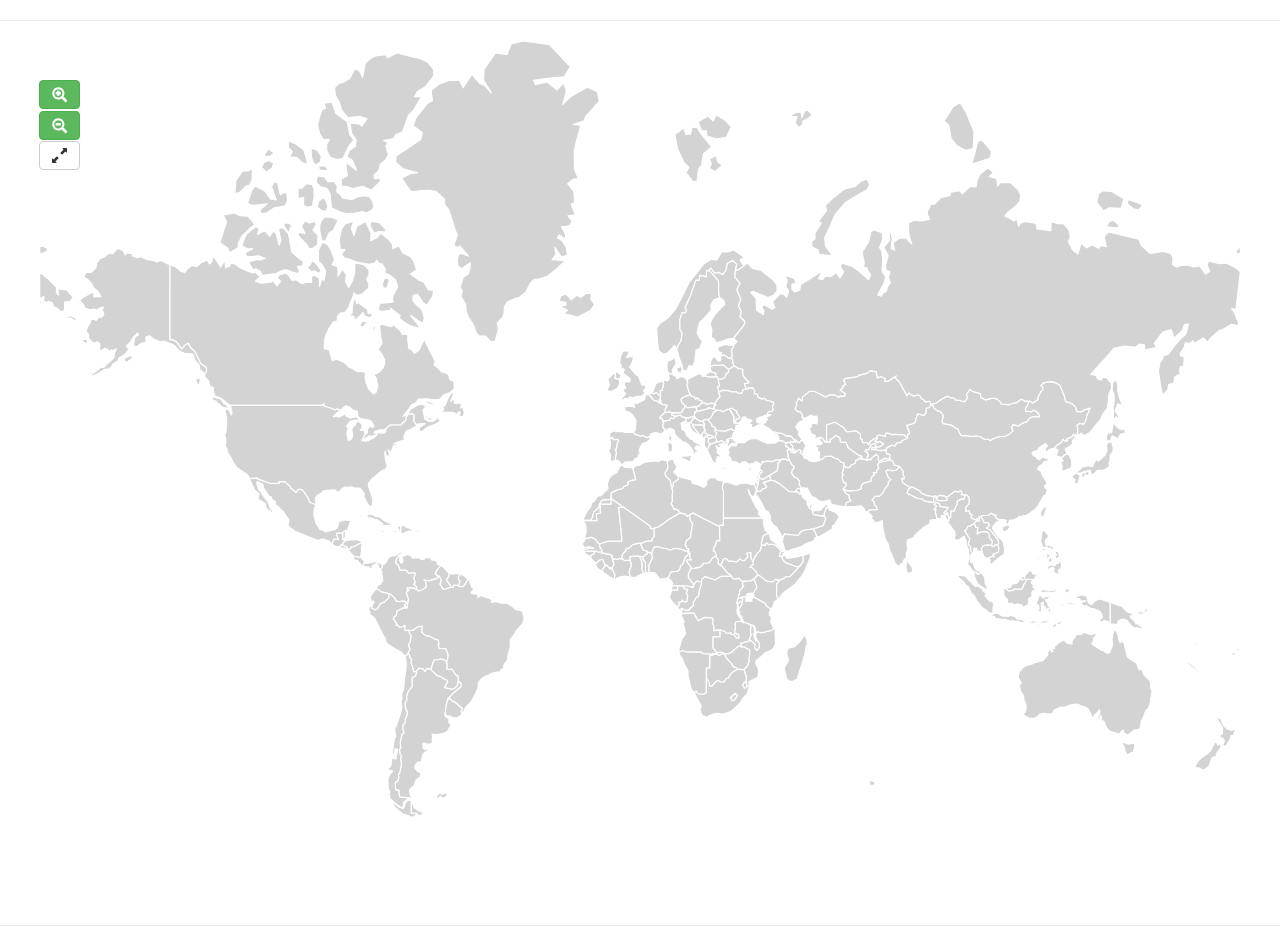
<file: main.html>
<html>
  <head>

    <!-- libraries & links -->

    <!-- vendor scripts -->
    <!-- jQuery v3.1.0 --> 
    <script src="vendor/jquery.min.js"></script>
    <!-- svg-pan-zoom v3.6.1 source: https://raw.githubusercontent.com/ariutta/svg-pan-zoom/master/dist/svg-pan-zoom.js -->
    <script src="vendor/svg-pan-zoom.js"></script>

    <!-- vendor styles -->
    <!-- Bootstrap v3.4.1 --> 
    <link rel="stylesheet" type="text/css" href="vendor/bootstrap-3.4.1/css/bootstrap.min.css">

 

    
    <script src="js/main.js"></script>
    <link rel="stylesheet" type="text/css" href="css/style.css">


  </head>
  
  <body>
    <hr/>


    <!-- http://www.smashingmagazine.com/2015/09/making-svg-maps-from-natural-earth-data/ -->
    <div id="panzoom" class="panzoom center"> 
      
      <div class="controls">
        <a>
          <button id="zoom-in" type="button" data-toggle="tooltip" title="zoomIn" class="btn btn-success btn-md">
            <span class="glyphicon glyphicon-zoom-in"> </span>
          </button>
        </a>

        <a>
          <button id="zoom-out" type="button" data-toggle="tooltip" title="ZoomOut"class="btn btn-success btn-md">
            <span class="glyphicon glyphicon-zoom-out"></span>
          </button>
        </a>

        <a>
          <button id="zoom-reset" type="button" data-toggle="tooltip" title="Fit Image"class="btn btn-default btn-md">
            <i class="glyphicon glyphicon-resize-full"></i>
          </button>
        </a> 
      </div>

      <div id="tooltip" display="none" style="position: absolute; display: none;"></div>

  
      <svg  enable_background="new 0 0 1000 647" 
            pretty_print="False" 
            style="stroke-linejoin: round; stroke:#000; fill: none; height:90%" 
            version="1.1" 
            viewBox="0 0 1000 647" 
            xmlns="http://www.w3.org/2000/svg" 
            xmlns:xlink="http://www.w3.org/1999/xlink"
            class="center"
            id="map">

        <defs>
          <style type="text/css"><![CDATA[path { fill-rule: evenodd; }]]></style>
        </defs>

        <metadata>
          <views>
            <view h="647.825177808" 
                  padding="0" 
                  w="1000">

                  <proj flip="auto" id="mercator" lon0="65.3146660706"/>
                  <bbox h="4064.12" w="6283.19" x="-3141.59" y="-2891.13"/>
            </view>
          </views>
        </metadata>

        <g class="" id="countries">
          
          <path d="M705.095473,347.358975L703.185541,347.101503L699.259904,349.734781L698.161758,348.598999L698.420314,345.662495L696.381534,343.613834L692.809190,346.703602L691.914707,348.301657L690.980523,347.628542L688.972844,348.746781L688.125371,348.323054L686.033561,347.587345L684.488245,347.564174L683.652811,347.455957L682.344409,346.520899L681.909851,347.764979L679.572241,348.438463L679.018582,351.205398L675.266223,352.766604L674.686909,354.312810L672.595672,354.766275L669.767179,353.474360L668.636641,357.694527L667.874589,360.130031L669.081805,360.621575L667.895801,362.437648L669.021466,367.138651L671.122018,367.686762L671.349186,369.770679L668.833711,372.682517L673.480983,374.311011L680.406385,373.822025L684.010834,372.494781L684.107864,369.760841L685.653897,367.928997L692.251661,365.986526L692.098448,364.018170L693.276139,362.026616L695.041314,361.187620L693.951194,358.982338L696.589497,359.086936L697.236317,356.586326L698.617671,355.165008L697.644933,352.022243L699.264491,350.523488L706.834993,348.754680L708.449535,348.364676L707.955785,347.364479L705.095473,347.358975Z " data-id="AF" data-name="Afghanistan" data-lat="33.93911" data-long="67.709953" id="AF"/>

          <path d="M533.912343,476.918513L536.711025,483.262952L535.858536,484.375514L537.129530,488.355179L537.812898,493.063148L534.668805,497.355167L532.283612,506.335245L532.544605,508.158632L535.539640,507.112288L539.410384,508.307418L550.652983,508.182051L552.574668,509.575824L559.289241,509.988263L564.386549,508.801668L562.576657,506.987947L560.705566,504.621497L560.833267,495.505393L566.608353,495.541271L566.613226,490.793957L566.320129,489.916505L565.057018,489.749969L561.447266,490.362855L561.595606,487.006235L560.466932,484.234058L560.875548,482.543134L560.262552,479.701652L553.854119,479.322996L548.460990,481.878069L545.965438,477.834577L545.281354,475.755476L537.096996,475.718592L534.176058,476.376303L533.912343,476.918513Z M536.042850,472.701471L535.003466,471.746856L534.165452,472.214832L533.045951,473.416558L533.787508,475.511422L534.492947,475.216993L534.579801,474.002388L535.033564,473.286495L536.042850,472.701471Z " data-id="AO" data-name="Angola" data-lat="-11.202692" data-long="17.873887" id="AO"/>

          <path d="M553.540670,330.110215L553.727275,331.298434L553.727277,331.298446L553.581087,335.545473L553.822444,337.283016L555.414198,339.294452L555.885733,339.546622L557.175359,337.794017L557.341758,336.612640L558.243121,336.083697L558.298731,335.122411L557.148128,334.228055L556.754274,332.644773L557.106707,331.380914L557.106705,331.380897L556.920059,330.027374L556.256654,329.643620L555.665751,328.634798L554.919444,328.968091L554.743156,328.259226L553.540670,330.110215Z " data-id="AL" data-name="Albania" data-lat="41.153332" data-long="20.168331  " id="AL"/>

          <path d="M653.759209,386.431356L649.790289,390.455790L643.650874,390.765421L643.548397,389.931799L643.054934,390.079584L643.160850,390.782445L644.223165,393.846511L652.560449,395.362890L653.119412,394.727848L653.191934,393.515431L654.999533,388.019845L656.415714,388.007913L655.511485,384.533579L653.759209,386.431356Z " data-id="AE" data-name="United Arab Emirates" data-lat="23.424076" data-long="53.847818" id="AE"/>

          <path d="M309.644719,631.735724L309.646550,642.213875L312.616701,642.216334L314.287780,642.345548L315.702035,644.056515L318.336844,643.813379L319.584911,641.398638L315.702035,640.202418L312.096507,637.360988L310.709765,633.865903L309.644719,631.735724Z M313.880762,524.206616L314.217572,524.960371L313.265688,528.102701L310.244782,529.603385L310.583456,536.932680L308.626227,538.872075L306.809886,541.818041L305.818587,544.697498L306.080798,547.794350L304.372164,551.117641L305.649824,556.777567L306.369882,557.382934L306.362859,560.450154L304.779920,563.742405L304.844488,566.591558L302.744652,568.839818L302.753681,572.035288L303.596711,575.474148L301.935804,576.764896L300.542913,583.691000L301.011438,588.201466L299.896236,588.962789L300.543773,593.326099L301.795634,594.777759L300.881587,596.395356L301.551697,601.694072L300.538685,607.002464L299.068470,610.494716L299.390733,612.590492L298.511299,615.249044L296.383515,617.112076L296.625876,621.673143L297.602985,623.256494L299.449496,622.974263L299.395606,626.278715L300.545493,628.888965L307.247453,629.492466L309.817964,630.201815L310.987127,630.431157L309.141190,627.819792L308.245416,623.217316L309.381973,621.175478L311.913214,619.470698L313.715724,614.485923L316.991460,612.128926L317.945709,608.432708L315.294149,607.608294L312.566483,604.649133L313.361787,601.659070L315.535721,599.639327L318.155822,599.628172L319.219355,593.657780L321.446463,591.292522L324.000133,590.120681L323.173944,588.172708L321.655572,589.353293L319.783048,588.226173L319.396217,584.542821L320.466630,583.582295L323.133598,584.920067L325.975564,584.412074L327.639122,583.121877L327.127313,581.284515L327.695234,578.582536L327.112264,576.450286L330.158968,576.809109L335.721434,576.067904L339.833678,574.168384L342.498639,569.682824L342.639526,567.994131L340.906456,566.496611L341.285117,564.144205L337.763868,561.249044L337.953486,559.499082L338.742913,553.332798L339.484828,549.987900L340.177655,547.408825L343.878130,543.062123L351.206129,537.007741L351.262670,534.532232L349.871212,532.753500L348.497669,533.343008L348.044192,536.070550L345.528503,538.455208L343.335076,538.957417L337.423475,537.631189L340.154006,532.925739L339.755853,531.570964L336.899411,530.375110L333.510665,528.125455L331.243069,527.663890L326.144041,522.745031L325.696369,522.104118L322.533573,521.980442L321.451407,524.393603L319.820957,522.226438L316.192000,521.498140L313.880762,524.206616Z " data-id="AR" data-name="Argentina" data-lat="-38.416097" data-long="-63.616672" id="AR"/>

          <path d="M628.921208,340.125118L626.498607,338.554432L627.280438,337.400355L625.304577,334.598953L624.730422,333.631564L620.876018,334.206281L621.347266,335.497998L621.080397,337.272875L623.142682,338.174517L624.235382,339.229529L624.812260,339.132161L625.633649,340.097826L626.859066,340.089750L626.846311,340.643464L627.978568,342.708992L628.982837,342.604415L628.921208,340.125118Z " data-id="AM" data-name="Armenia" data-lat="40.069099" data-long="45.038189" id="AM"/>

          <path d="M694.920406,618.784756L695.599910,616.036526L692.978968,615.508063L691.190071,614.182178L690.663109,619.063725L694.920406,618.784756Z " data-id="TF" data-name="French Southern Territories" data-lat="-49.280366" data-long="69.348557" id="TF"/>

          <path d="M903.258864,583.545187L901.444386,583.220924L901.373154,584.904456L902.973506,588.135077L903.353028,590.613127L905.062736,593.865718L909.267854,591.535348L910.237153,592.575062L910.523513,589.533550L911.473606,588.242775L911.277253,583.849032L905.938444,584.812902L903.258864,583.545187Z M898.166285,497.971541L898.056213,495.323095L895.263693,489.186240L894.233196,490.243980L892.966501,494.110218L892.502992,497.784312L893.008638,501.640529L890.715745,508.353819L888.884641,509.347835L884.363638,506.721833L883.581663,506.724677L875.807498,501.505045L877.408997,497.859109L877.087666,496.718732L879.833032,493.952183L878.559600,492.548795L875.248106,493.658801L865.613598,490.897127L867.645212,491.828748L867.695376,493.276989L863.946170,493.474469L862.266273,494.476013L858.915364,499.850311L859.502992,501.424778L856.003456,501.135991L852.415060,498.126645L848.543887,500.106378L844.965093,503.141933L844.628282,505.336718L843.404584,504.711000L842.534180,506.113411L843.521823,507.482634L842.341552,508.061816L841.173321,505.560036L839.232431,508.022344L839.035218,510.767212L835.192709,515.124859L827.907707,517.163248L825.722164,518.267222L821.578102,519.222607L817.973653,521.489802L816.801982,523.550267L816.592443,521.269846L815.446426,523.424148L814.495043,529.195761L816.776614,533.487828L816.822907,535.068837L814.626614,532.979939L816.658515,540.743809L819.061624,544.994153L818.942378,546.813786L820.863203,551.922379L821.173929,553.858611L820.462470,558.091628L819.085415,558.544808L819.024933,560.460031L823.457792,563.252266L827.340288,563.386539L830.873505,561.511033L832.523161,559.721774L836.421279,559.203753L838.872688,559.813217L842.968020,559.434674L844.526666,556.341833L849.871351,553.894353L852.517680,554.111778L859.265361,551.850694L864.231384,551.542771L866.898782,553.130470L868.847698,553.223926L872.406426,555.212701L875.083713,559.627770L874.997719,561.407738L877.163341,562.795491L878.225656,560.119045L879.958440,558.975949L882.214642,556.145291L882.435934,558.601613L880.944507,562.178151L879.494071,564.050808L881.961819,563.427516L883.316371,561.091828L883.987270,563.598497L883.075587,565.248227L885.743845,565.659481L888.265913,571.427464L890.058749,573.588472L898.299863,576.385351L900.728627,573.820899L902.244419,573.155300L901.813874,574.993881L905.810313,577.192059L911.320393,572.849264L914.424642,572.721583L916.014962,571.505418L916.932807,565.451571L918.003148,563.755205L920.762703,556.612531L922.817536,554.991406L924.591453,549.687357L924.534984,547.839024L925.922357,540.718622L924.600626,538.057061L924.720588,534.366412L923.941337,531.893345L918.517394,526.396627L918.039553,523.204887L916.237114,522.366895L915.130368,523.025254L912.828589,517.213551L906.003227,512.992785L905.105160,511.007906L902.909441,502.742291L903.194368,501.468397L900.945046,499.136230L899.165538,500.215942L898.166285,497.971541Z " data-id="AU" data-name="Australia" data-lat="-25.274398" data-long="133.775136" id="AU"/>

          <path d="M545.760485,303.993486L544.457959,304.211880L539.768693,304.961549L537.708128,303.608546L536.730230,305.543986L535.733844,306.073893L535.003466,308.629388L531.690968,309.240663L527.446580,309.008770L526.609426,309.235357L526.716775,309.962985L526.292537,310.962702L527.547480,311.703338L528.962658,311.813687L530.642985,312.390010L530.965464,311.618651L533.706387,310.911425L534.325975,312.324422L538.292029,313.367624L540.582915,313.679669L541.982472,312.764750L544.408082,312.664074L544.936803,311.980677L545.857515,309.353970L545.320338,308.462452L546.882280,308.454357L547.092822,306.763254L546.816351,305.318639L547.039076,304.786842L545.760485,303.993486Z " data-id="AT" data-name="Austria" data-lat="47.516231" data-long="14.550072" id="AT"/>

          <path d="M624.235382,339.229529L624.675529,340.585934L626.076232,342.235846L627.978568,342.708992L626.846311,340.643464L626.859066,340.089750L625.633649,340.097826L624.812260,339.132161L624.235382,339.229529Z M628.703356,331.361286L627.983584,331.874165L629.349459,333.876584L625.409777,333.028338L624.730422,333.631564L625.304577,334.598953L627.280438,337.400355L626.498607,338.554432L628.921208,340.125118L628.982837,342.604415L632.253771,339.966246L634.113253,340.754413L633.156997,342.521127L635.576875,344.201462L635.502777,342.444709L637.479354,337.554219L639.763648,337.261983L637.617232,336.109548L636.206496,333.505528L634.747893,331.554132L634.747891,331.554130L633.091928,333.049168L632.615950,333.988056L631.389099,333.736290L629.483037,331.486147L628.703356,331.361286Z " data-id="AZ" data-name="Azerbaijan" data-lat="40.143105" data-long="47.576927" id="AZ"/>

          <path d="M584.507193,466.122520L584.507131,466.122513L583.033539,465.941059L582.184346,467.521875L580.500149,467.303605L581.197562,468.566378L581.222904,469.047696L582.240958,471.697117L582.227375,471.820703L582.520870,471.786820L583.527146,470.779321L585.265232,467.845220L584.668002,467.215784L584.507193,466.122520Z " data-id="BI" data-name="Burundi" data-lat="-3.373056" data-long="29.918886"  id="BI"/>

          <path d="M509.194017,292.929089L506.971353,293.803166L508.662286,295.424381L511.887213,299.217952L513.310561,298.882307L515.736888,300.839529L516.037438,298.429093L516.760363,298.265953L517.075389,295.321899L515.550854,294.294255L513.795282,292.354404L511.224484,293.277452L509.194129,292.929108L509.194017,292.929089Z " data-id="BE" data-name="Belgium" data-lat="50.503887" data-long="4.469936" id="BE"/>

          <path d="M507.900664,425.229499L506.906427,425.236832L505.975396,426.067608L505.369424,426.914755L504.013724,427.179282L503.448742,428.415972L502.494923,428.735785L502.142060,430.222123L504.616401,433.999955L504.490133,440.432138L505.173213,442.357851L507.465390,442.032394L507.554394,435.744988L510.531227,429.477381L509.907483,427.801189L510.015549,426.860902L507.900664,425.229499Z " data-id="BJ" data-name="Benin" data-lat="9.30769" data-long="2.315834" id="BJ"/>

          <path d="M499.261540,417.557253L494.450163,418.604896L490.229566,422.095271L488.888342,421.710867L487.721329,424.357711L485.519805,426.708836L484.827479,428.865938L485.011149,430.504324L486.258352,431.118837L486.743073,432.050224L490.259807,431.829687L492.157986,432.555401L491.779683,430.434966L491.844824,428.833675L498.783269,428.450369L500.066016,428.675482L502.494923,428.735785L503.448742,428.415972L504.013724,427.179282L505.369424,426.914755L505.975396,426.067608L506.038172,424.123630L502.840333,423.478708L500.819970,418.933693L501.039757,417.544052L499.261540,417.557253Z " data-id="BF" data-name="Burkina Faso" data-lat="12.238333" data-long="-1.561593" id="BF"/>

          <path d="M755.565488,391.954888L754.346377,393.894387L752.827862,392.330006L754.924975,390.429485L756.203852,387.848966L749.393539,386.951249L749.148885,384.812503L745.628138,383.324250L744.648377,385.419766L746.650180,387.046490L744.300674,389.299612L746.007803,390.115422L745.535838,391.943859L746.928658,396.685365L748.001722,396.953195L750.370577,397.341229L750.989162,394.437052L753.543764,394.557374L755.390347,399.261646L756.182640,400.809659L756.001479,398.418145L756.969488,398.869256L757.026244,396.728662L755.565488,391.954888Z " data-id="BD" data-name="Bangladesh" data-lat="23.684994" data-long="90.356331" id="BD"/>

          <path d="M562.839226,322.348738L562.154999,323.225215L562.403809,324.629350L563.751338,326.277803L562.528214,329.113746L562.072014,329.643620L563.461108,330.844504L563.658035,333.299839L565.709570,333.406617L567.929942,332.389776L569.884017,333.681884L572.404938,333.333433L572.435179,331.487013L575.260520,330.313258L577.648436,330.814416L576.753093,328.675245L577.765962,325.965513L579.205362,324.381449L575.556340,322.576766L570.915948,324.454401L563.637109,323.934713L562.839226,322.348738Z " data-id="BG" data-name="Bulgaria" data-lat="42.733883" data-long="25.48583" id="BG"/>

          <path d="M284.958915,391.554327L283.138928,387.133535L282.535390,389.074049L284.958915,391.554327Z M284.167530,382.910553L280.950289,382.258690L281.144433,383.406407L284.167530,382.910553Z M286.441786,382.879539L285.498802,383.065581L285.453289,384.682089L286.441786,382.879539Z " data-id="BS" data-name="Bahamas" data-lat="25.03428" data-long="-77.39628" id="BS"/>

          <path d="M551.475850,328.403495L551.882110,326.319853L552.783963,325.433880L553.302244,325.084880L553.955344,324.915522L554.359607,323.107934L553.022372,321.619261L553.716908,319.904363L552.711399,319.915187L552.711394,319.915184L551.457030,319.047402L545.258135,319.351463L544.263039,318.448829L543.682434,320.077595L549.021100,326.971621L551.475850,328.403495Z " data-id="BA" data-name="Bosnia and Herzegovina" data-lat="43.915886" data-long="17.679076" id="BA"/>

          <path d="M578.147633,270.269966L575.168219,272.182379L573.481586,273.010221L573.742148,275.197562L571.468318,276.746210L570.824651,279.446824L567.813563,281.228439L565.132836,281.196444L565.253228,283.268499L566.006681,286.865492L564.343409,287.797351L565.199051,289.896621L565.251938,291.893321L566.577682,291.719235L568.097630,290.505020L573.047888,290.757283L576.143394,291.831502L580.411145,291.788010L581.138082,292.829365L584.744107,293.045735L585.777041,289.812287L588.157919,289.544607L588.157935,289.544605L587.475714,286.632202L586.824451,285.105670L587.358189,284.673882L589.596045,284.834360L590.675273,283.820804L587.044310,280.041517L585.305506,276.915656L585.628271,273.324908L582.916873,272.152047L581.461564,272.740006L581.067567,271.515228L578.147633,270.269966Z " data-id="BY" data-name="Belarus" data-lat="53.709807" data-long="27.953389" id="BY"/>

          <path d="M253.902077,413.787264L254.947696,412.928278L255.142043,409.697705L255.111586,407.629730L255.101339,407.200845L254.574122,407.239307L252.741442,408.790838L252.763155,409.219669L252.741728,411.523934L252.524521,414.787877L253.352431,414.786909L253.902077,413.787264Z " data-id="BZ" data-name="Belize" data-lat="17.189877" data-long="-88.49765" id="BZ"/>

          <path d="M339.543447,515.968907L340.529228,510.698722L338.468949,505.254732L333.151711,505.135434L332.085096,501.781239L332.894445,501.733293L332.195097,498.006661L328.839459,497.188301L324.725566,494.733588L321.619669,494.264616L318.607865,491.724725L318.784941,486.632406L315.155913,487.109100L310.650818,490.164253L309.222741,490.226019L307.160599,489.986865L309.558548,494.546785L308.771414,499.944733L307.687959,501.377156L307.548648,503.409949L308.741603,505.836207L306.992122,508.967173L308.351619,510.949646L308.721681,513.061439L310.176632,514.304807L309.303145,517.158661L310.793210,520.489564L311.879676,524.618785L313.880762,524.206616L316.192000,521.498140L319.820957,522.226438L321.451407,524.393603L322.533573,521.980442L325.696369,522.104118L326.144041,522.745031L327.236454,519.171925L328.636656,514.977687L333.470176,514.121584L336.045417,514.163205L338.629114,515.669202L338.676482,516.579280L339.543447,515.968907Z " data-id="BO" data-name="Bolivia" data-lat="-16.290154" data-long="-63.588653" id="BO"/>

          <path d="M342.514118,454.255863L337.640252,455.908437L336.278891,455.770811L333.661657,451.781207L334.872241,448.437326L332.998355,444.859896L331.556446,444.983021L331.923642,445.768702L330.909340,446.830762L325.812677,448.303425L325.012070,448.960573L320.233729,448.165852L321.475056,448.886528L322.266633,454.109736L318.739794,456.387813L316.046598,457.416436L314.519627,455.949294L313.996209,456.291195L311.767668,454.731067L306.363791,454.669052L306.398117,456.405015L308.023265,456.691853L305.812998,457.924120L305.798880,459.939274L307.397943,463.742613L306.151170,471.357892L303.651891,471.227391L297.835456,474.075360L297.202825,477.854921L295.526368,478.661157L294.797638,480.353193L297.493056,484.582584L296.906933,485.789145L298.747640,485.952187L299.796411,487.453427L302.243950,487.526210L304.519645,485.867611L304.334399,490.149067L305.596149,490.473567L307.160599,489.986865L309.222741,490.226019L310.650818,490.164253L315.155913,487.109100L318.784941,486.632406L318.607865,491.724725L321.619669,494.264616L324.725566,494.733588L328.839459,497.188301L332.195097,498.006661L332.894445,501.733293L332.085096,501.781239L333.151711,505.135434L338.468949,505.254732L340.529228,510.698722L339.543447,515.968907L338.676482,516.579280L339.496652,518.225077L339.312266,522.269282L342.240083,522.844304L343.372197,522.257681L347.381033,528.029741L348.421277,527.539143L349.042227,531.570489L348.497669,533.343008L349.871212,532.753500L351.262670,534.532232L351.206129,537.007741L343.878130,543.062123L340.177655,547.408825L341.977944,547.066844L344.759141,549.556233L345.790140,549.461891L352.424094,555.576556L351.201112,557.144575L351.969041,559.028012L353.803871,557.126591L355.068631,553.990760L359.393066,549.884064L362.470370,544.241282L365.556130,537.793871L365.498657,533.767444L367.846371,530.722692L371.110426,528.296072L374.216609,527.409580L376.170040,526.063347L380.533029,524.904173L383.546195,524.911333L384.195523,523.109714L386.440402,521.811991L386.911938,518.734916L389.724021,514.875743L390.215764,510.955985L392.160596,503.429895L391.963740,498.056393L395.485133,493.439133L397.252099,490.238285L402.572491,484.480277L403.676943,479.848031L402.275237,474.605692L401.270108,473.727077L396.761932,472.812363L393.219829,469.696587L389.119839,467.397455L384.976279,467.505659L379.578708,466.037168L376.353709,466.892790L376.808475,465.356136L375.454783,463.729996L367.358282,461.038881L365.251710,462.859045L365.151670,460.078873L360.249139,459.643310L359.386473,458.807301L361.472550,456.523995L361.397735,454.608900L359.914478,454.150821L357.672752,447.756962L356.727962,447.888381L353.172745,453.531137L351.844779,453.729485L349.987662,453.584705L348.776505,453.012131L347.187761,452.423908L345.878213,452.707738L344.758926,452.461064L344.696867,454.383630L343.188958,454.156486L342.514118,454.255863Z " data-id="BR" data-name="Brazil" data-lat="-14.235004" data-long="-51.92528" id="BR"/>

          <path d="M817.841079,445.819050L816.742932,446.860236L818.006474,448.301557L819.914256,447.442286L820.200617,444.293741L817.841079,445.819050Z " data-id="BN" data-name="Brunei" data-lat="4.535277" data-long="114.727669" id="BN"/>

          <path d="M753.104907,378.351184L751.639565,378.274691L749.657398,377.546335L748.159665,378.344445L746.324835,380.672677L746.384171,381.297426L748.904948,382.477965L755.253329,382.108559L755.448106,380.193887L754.319145,379.195024L753.104907,378.351184Z " data-id="BT" data-name="Bhutan" data-lat="27.514162" data-long="90.433601" id="BT"/>

          <path d="M569.571285,509.205223L568.007766,509.861439L565.395978,511.011377L564.336099,509.808731L557.995314,510.926555L557.913477,521.444413L555.179720,521.548476L555.180580,530.363903L555.929303,530.822873L557.573656,533.740046L557.936982,536.712573L559.923592,536.395668L563.302735,532.608493L564.655711,531.896991L567.149544,533.130498L569.406892,533.282710L571.948739,530.145826L573.457794,529.901546L575.215230,526.735659L577.705336,524.482852L581.629683,522.272685L579.861498,520.922314L577.716802,520.464611L575.706400,517.214468L572.567611,513.975632L571.137526,511.756071L570.069908,509.422767L569.571285,509.205223Z " data-id="BW" data-name="Botswana" data-lat="-22.328474" data-long="24.684866" id="BW"/>

          <path d="M566.025026,435.297677L565.063180,434.489468L565.327469,431.297621L563.727833,429.534636L563.413381,428.325847L561.657665,428.807689L560.250657,429.950620L558.245558,433.023620L555.635203,434.325429L552.174795,434.409084L552.449403,435.397055L549.825432,437.470913L544.670365,438.573108L542.377328,438.783351L540.982502,441.614708L540.316907,442.121280L540.155524,446.284992L543.995023,451.063894L544.118855,452.330512L544.411379,453.134842L545.865255,450.550829L547.518207,449.078350L549.395461,449.545240L551.179268,449.700324L551.428651,447.761705L553.993573,445.452916L562.140236,448.241716L567.702200,445.237806L575.006264,445.184707L575.921959,444.889257L575.475935,444.006128L573.402758,442.902932L569.681357,438.564723L568.137188,436.523354L566.250139,435.428375L566.025026,435.297677Z " data-id="CF" data-name="Central African Republic" data-lat="6.611111" data-long="20.939444" id="CF"/>

          <path d="M323.427573,313.203532L322.455855,311.234711L321.408172,312.486687L322.101016,313.837226L325.619096,315.537523L328.010532,313.634100L323.427573,313.203532Z M328.581245,302.645321L328.500038,301.866536L325.663583,300.082132L322.016646,299.003881L321.057298,299.366286L323.636249,301.389153L327.230906,302.721098L328.581245,302.645321Z M157.447073,305.151257L156.302992,302.825616L153.534336,301.071039L151.220589,297.542340L148.613531,297.082131L144.000084,295.466991L144.829570,298.840954L147.684435,299.615925L148.183631,300.837321L150.665927,302.327621L151.497921,303.828427L156.052319,305.733066L157.447073,305.151257Z M344.313189,295.833456L345.042779,291.653784L342.636302,293.187982L340.916632,295.696547L338.051304,302.558369L335.722079,305.096083L336.928649,306.230649L335.201025,307.692100L335.626697,308.913562L343.989349,308.793429L346.650727,309.791152L344.691922,311.707430L346.346881,311.848395L349.564929,308.300076L350.337659,308.823628L349.735627,312.164396L352.813576,312.777696L353.981378,309.192266L352.766494,304.405625L350.825389,305.122915L351.683683,302.034052L348.917894,300.723236L347.638300,301.762498L345.177503,300.593061L346.150743,299.095962L344.288036,298.170467L342.477571,299.627475L344.313189,295.833456Z M130.627483,279.980317L130.975258,283.541598L135.071087,289.179936L136.177117,289.188701L133.762972,285.517835L134.593604,280.216932L131.931010,280.595119L130.627483,279.980317Z M280.157572,237.763680L278.317172,236.410976L277.845208,240.361251L279.071199,240.858238L280.157572,237.763680Z M272.856572,234.454484L272.915536,233.278395L269.106184,233.220477L267.044959,236.008430L267.652491,237.623266L269.610709,237.760443L272.856572,234.454484Z M263.806535,215.669226L261.802583,215.120023L260.856718,221.195075L260.502063,226.253028L258.091286,229.358838L261.849951,228.760156L262.802265,232.376135L266.748899,229.181506L269.499138,225.834159L271.056780,228.669759L275.372759,230.166175L277.834416,228.205104L275.854399,226.115809L273.812895,226.608844L273.567239,223.576595L265.740473,217.579826L264.321139,218.603443L263.806535,215.669226Z M289.587249,205.331473L291.671189,199.066012L289.505903,197.002998L286.964144,198.039289L285.786135,202.165610L286.478202,205.689126L289.587249,205.331473Z M234.722754,190.738452L230.535571,184.784093L227.593293,182.484841L225.654240,185.988064L223.213575,188.449493L227.001043,191.955050L229.259768,191.108715L232.998091,193.443948L234.722754,190.738452Z M108.977718,185.972323L108.977684,185.972310L108.959656,213.347635L108.945012,248.441968L111.676283,248.607453L114.377656,250.149431L116.313852,252.562480L118.777787,256.125350L121.475776,253.099418L124.260048,251.322851L125.732296,254.151751L127.601319,256.360899L130.140582,258.763288L131.874397,262.523522L134.710589,268.352463L139.425594,271.527671L139.502641,274.624598L137.960279,276.958924L137.960282,276.959047L138.018911,279.422372L141.374104,282.841849L141.860684,286.571136L145.409273,288.512818L145.014218,291.279286L146.559464,295.203861L151.582242,297.013994L158.933083,303.079202L159.305312,303.089931L236.077910,303.089931L237.025026,301.438756L237.517541,303.765246L243.147712,305.402342L245.837991,306.694675L248.084512,306.153684L251.495917,307.234297L252.621767,305.588465L255.437146,303.357348L258.016256,304.206773L261.517798,307.232841L264.630503,307.854937L265.238482,310.230514L264.766230,311.778029L265.930234,312.286859L265.351905,313.643217L265.349723,313.648348L266.093555,313.772391L266.614963,313.180329L267.158948,314.071826L273.596763,315.020702L276.077840,315.794216L278.778847,320.054560L277.885582,321.343935L275.631602,320.807841L274.231974,318.384710L274.583260,320.852547L273.260382,323.006910L273.176968,325.898159L271.381796,327.155727L271.381772,327.155795L270.078235,329.231621L269.468092,330.543076L270.990063,330.778344L275.084463,328.362934L276.609356,328.742288L281.116672,327.212652L281.116686,327.212743L281.116698,327.212654L280.870686,326.070553L280.738656,326.114331L278.785655,325.950153L279.615786,324.643213L284.762828,323.104624L285.993907,323.833377L288.236135,322.736480L288.267807,322.796797L292.357626,319.365767L301.681910,319.335484L301.959425,318.365228L305.010257,315.749625L305.856252,312.625829L307.971738,309.552518L308.893133,310.627555L310.752920,309.933270L311.984291,311.111168L311.981851,316.593903L313.795515,318.827567L316.877853,318.348246L321.316980,318.219247L316.501547,321.455906L316.607855,324.721867L318.713871,325.003048L321.813239,322.230229L324.564118,320.657755L330.706912,318.324840L334.137739,315.728097L332.346818,314.279155L332.153922,311.348951L329.373311,315.874088L324.789935,316.450055L321.187458,314.456263L319.403387,306.981883L322.022831,304.175793L319.567549,302.103546L315.417947,302.526498L309.600372,306.028644L305.148321,311.437884L302.792635,312.105048L305.984803,308.330597L309.985497,302.800741L313.521217,300.916104L315.843344,297.828888L322.878395,297.559828L328.810460,298.471747L333.499228,297.769050L336.989018,294.175126L341.559469,292.600514L345.563076,289.341493L345.360778,284.197091L344.246420,282.440332L342.086487,281.817839L340.987327,277.805304L339.207084,276.271017L334.784654,275.018332L332.291542,272.221013L328.602449,269.419608L329.717694,266.250987L323.038592,253.215598L320.878686,248.278463L319.043611,250.865201L316.390469,256.863304L312.374521,259.809843L310.364328,256.682691L307.831167,255.843954L306.909178,248.918039L306.992132,244.164948L302.046263,243.730183L301.204816,241.486018L295.206326,236.062395L292.908994,237.630397L285.302800,235.421384L283.371901,236.805217L284.298660,245.896464L285.507788,250.965183L282.234745,256.663843L285.603473,260.650195L287.486862,265.050622L287.713789,268.442463L286.176641,271.915381L283.033896,275.346698L278.593993,277.607722L280.550325,280.115421L281.998915,287.454996L280.498184,292.091933L278.362934,293.538099L274.236379,289.290685L272.227629,284.166155L271.364576,279.447553L271.817625,275.289097L264.221165,274.538865L261.282937,272.475540L257.807762,271.114924L255.823141,268.757102L253.050351,266.838895L247.896775,264.630038L244.015729,265.641292L241.469699,256.784070L237.393843,255.889879L237.547189,249.537079L238.622691,245.095478L241.630672,238.557611L245.024195,233.701095L248.250810,232.939329L248.434026,228.929231L250.623802,226.272686L254.593988,225.852609L257.810452,221.503089L258.619783,218.633534L261.292949,212.963855L262.119918,209.498318L264.987728,211.584431L268.845255,210.518696L274.275818,205.603223L274.628744,202.099617L272.673217,198.158696L274.737132,194.141931L274.570085,190.315388L270.847654,186.401619L266.747808,185.223654L262.806245,184.606146L262.654618,193.233162L260.631556,199.723236L257.735762,204.975008L255.052917,200.077637L255.878943,194.527167L252.563272,189.559695L248.856899,195.589416L248.869130,187.678151L243.710951,186.068508L246.171807,182.094497L242.403919,172.605348L239.597736,168.738519L235.939983,167.311305L232.660755,173.674513L232.438433,182.923406L235.675726,186.182467L238.646848,191.038860L237.392734,198.669499L235.161661,198.469895L233.396477,204.296219L233.413035,197.361121L229.115329,194.804114L226.649369,196.125646L226.969429,200.751762L222.923610,200.575568L218.618110,201.737338L213.717864,198.417485L210.620549,199.009413L207.833448,194.936349L205.594748,193.114786L200.000050,194.231483L198.208990,196.819752L201.039607,199.974665L198.022584,203.662347L195.066078,199.283049L192.703598,200.572190L185.217217,201.436180L180.203813,199.862268L184.105966,196.163620L180.364648,192.300566L177.647938,192.796127L173.830931,191.486617L167.340426,188.624167L163.098716,185.284783L159.739362,184.820339L158.692150,187.154235L155.284648,188.452176L154.909812,182.363463L151.216947,187.813348L146.527541,180.565985L144.610926,179.683055L143.991357,183.548537L141.921867,185.433377L140.016540,182.074854L135.477318,184.102230L131.322945,187.617325L127.203241,186.647418L123.844220,189.117507L121.409601,192.361204L118.517468,191.651157L114.151561,187.888974L108.977718,185.972323Z M183.359261,156.217740L180.524983,154.362460L173.099453,160.140203L171.168415,163.813443L168.840575,170.515100L173.683937,172.808622L177.962229,172.687674L171.529772,176.114160L172.993006,179.211504L176.925695,179.378843L182.852185,178.715921L188.215824,180.655403L184.595569,182.085658L180.685762,181.717520L174.559470,183.976907L177.976568,190.267120L180.439254,189.393039L184.225170,191.516348L185.727732,195.131099L197.690321,193.268108L202.897424,190.648759L206.121710,190.175146L210.892101,192.269045L215.911440,193.476250L216.845965,190.645646L215.076844,187.627781L219.630543,186.989334L219.931493,183.455524L214.926493,179.567451L210.268733,175.402295L209.408731,169.284799L207.668038,160.451057L204.561376,156.651235L201.804922,155.120083L199.364423,156.522374L201.334705,166.010835L199.941418,169.703893L197.672182,160.816069L195.137745,157.742166L192.003598,162.507398L188.146709,157.796392L181.974821,160.635523L183.359261,156.217740Z M210.170995,153.341084L208.063148,151.188891L204.346680,151.582284L203.403696,152.951849L207.730330,159.635076L210.170995,153.341084Z M288.272285,156.396895L283.489585,151.071363L277.142136,150.005852L275.808570,150.664386L275.691491,154.182756L278.743059,159.233110L279.546208,159.801539L282.582012,158.539812L288.518005,159.012676L288.272285,156.396895Z M259.921244,155.873526L261.962603,149.567968L254.801219,152.191290L251.949148,156.141168L249.817495,164.476291L250.696714,173.435738L254.636253,173.473357L251.736026,177.357473L254.042750,180.288833L258.540535,181.531211L264.407276,183.923205L274.500634,185.722684L279.529004,184.689198L281.013408,182.294155L283.200599,185.054067L285.644770,185.511434L288.581115,190.426460L286.804832,192.386657L292.423337,194.986368L296.671452,198.627865L298.503201,204.359467L294.915020,211.217041L293.947155,214.626636L294.873743,217.026607L289.164586,217.877756L283.953192,217.995825L282.126388,222.817491L284.472669,225.021615L292.492133,224.000852L292.447989,222.130346L300.624607,228.493030L299.656384,230.249252L303.017684,233.241075L308.969774,236.742461L316.490902,239.111305L316.039575,237.041282L309.230982,228.081703L316.187270,233.031496L319.685301,234.675841L320.640482,230.279655L318.835606,224.041631L317.693173,222.329123L313.927987,219.323580L311.011278,215.450379L311.361489,211.547053L314.949813,210.681487L319.310724,217.218331L322.723262,220.045516L327.591467,212.251659L328.454563,207.367288L324.092004,206.898323L320.105454,200.267814L315.702406,198.644750L309.170141,193.725729L314.262504,190.127639L311.638964,182.661062L309.223027,179.340799L302.527946,176.022446L299.637394,170.529701L294.487271,172.500107L294.128173,168.676531L290.308453,164.398061L284.154705,159.732215L281.530949,163.408448L276.044159,166.043016L276.457003,160.041245L271.699085,150.092793L264.669630,154.114132L262.106214,161.735503L259.921244,155.873526Z M221.663145,149.169014L218.380506,153.923228L221.435886,160.140763L215.773432,158.978721L215.717962,161.958294L222.610567,168.932288L224.529707,172.278589L227.201126,173.001803L231.748695,169.623613L232.247922,161.496236L228.050006,157.463752L230.639302,152.854398L229.918196,150.003074L224.970663,151.253964L221.663145,149.169014Z M241.521631,159.522812L244.828539,157.693752L248.972601,149.040958L243.674640,146.596101L237.895684,146.242591L235.144012,148.984246L233.694937,153.171588L233.652012,157.939427L235.382359,166.043249L238.546374,166.378664L241.521631,159.522812Z M165.906202,172.042338L165.906202,168.207341L169.345321,161.865985L176.146069,155.245617L179.632698,152.803798L176.655058,148.648096L173.961396,145.725755L166.877531,145.159135L162.916720,143.025560L153.542707,144.633393L156.254480,150.794562L153.849066,157.159702L150.738164,167.773974L157.141995,172.420725L158.605867,176.178255L165.906202,172.042338Z M240.366585,137.437974L239.354290,134.015514L236.932835,130.137646L232.945211,133.124306L231.468762,137.997528L234.830921,140.755464L238.857386,141.535192L240.366585,137.437974Z M226.811895,117.672462L226.598365,119.251428L222.697460,118.559409L218.519929,122.603469L215.536243,122.237201L215.712165,131.068301L220.258376,130.209990L220.200854,136.607950L223.182127,138.319136L227.754879,137.223766L229.018437,129.057532L228.931987,123.174280L226.811895,117.672462Z M199.877462,123.813706L198.942299,118.174926L196.078649,116.774480L193.537695,121.139004L197.504220,132.073033L192.658612,131.230756L187.731962,124.513877L179.926521,120.558185L177.316257,123.844519L173.532172,134.825284L177.410028,136.757714L189.940626,135.473146L184.179713,140.194149L184.533443,143.590054L188.751190,143.355960L195.748882,138.823354L205.141367,137.167284L206.829003,132.003358L206.340815,126.492757L203.434399,125.995283L200.964612,127.903834L199.877462,123.813706Z M237.395269,113.045026L231.679018,112.254236L230.635478,117.296802L233.849727,121.002293L239.587047,122.440859L242.371397,127.482111L242.708710,133.025488L243.667904,138.953219L251.039043,142.334872L255.516476,143.610291L261.210154,143.427472L269.166054,141.830546L272.716254,143.092489L276.851717,140.855705L278.581921,138.045472L277.961831,133.573912L274.991375,129.388943L270.484704,128.596540L264.837391,129.554972L260.428753,131.971150L252.641115,130.551672L250.879523,127.878270L247.697163,125.291602L248.329006,120.905060L245.934998,116.964392L240.474293,116.991336L237.395269,113.045026Z M177.725161,106.099578L173.921206,107.993571L169.667215,107.815368L163.971599,115.918309L163.021793,127.284554L167.461245,125.531125L172.616888,120.530878L175.208325,119.950152L177.344565,115.766246L177.725161,106.099578Z M239.736319,107.715582L240.067325,106.241525L238.120559,103.818892L232.535520,103.626533L233.275071,107.264291L238.472705,108.082930L239.736319,107.715582Z M194.398368,105.427671L195.320513,101.484393L191.409925,99.382060L187.360241,100.752948L185.114574,104.968967L189.227893,109.131048L194.398368,105.427671Z M195.851097,93.199820L190.756584,89.681126L187.911321,93.919829L187.866389,95.900821L192.472527,95.914373L195.851097,93.199820Z M234.216277,100.674013L234.967939,95.757036L231.653291,90.883993L230.036814,89.939213L226.445839,89.366199L226.665267,95.206409L227.853922,100.326308L230.112776,103.416241L234.216277,100.674013Z M222.484729,97.044411L220.363108,90.389972L212.863264,85.093839L207.418898,83.071018L207.620554,88.697967L210.974114,92.137502L208.295752,96.280898L214.470425,96.791015L219.035214,101.181923L223.564315,102.664045L222.484729,97.044411Z M258.651483,77.625678L256.460432,67.090880L247.244452,60.294830L243.702852,50.835640L237.252895,51.762289L238.464879,55.867467L235.622004,57.100333L233.700007,62.365361L231.777207,69.744830L233.534430,76.928522L236.591197,82.008485L241.663233,81.893850L239.470794,85.853666L239.428027,91.094874L242.408052,96.789624L248.155624,98.537228L253.061944,97.557884L258.186759,86.943024L261.995334,82.542677L258.651483,77.625678Z M310.016394,12.961383L298.002968,10.001463L289.995228,13.935417L288.521899,11.435131L280.044359,12.400320L275.070505,14.943698L271.409507,18.554317L269.301659,30.172196L266.306283,24.253325L262.867178,23.123696L258.789492,31.008240L253.347835,34.320427L250.109155,34.976548L245.984930,38.772372L246.592766,45.347143L249.831807,50.788008L252.143144,58.003379L257.045775,63.820536L266.750055,62.744200L272.995301,64.690956L268.667376,70.679452L266.477033,68.921896L258.896132,68.217635L260.073337,76.443292L263.990577,82.414770L263.203657,87.560329L258.285439,90.985646L256.039084,96.398209L260.537452,99.016299L264.319540,107.474982L256.904189,101.832116L255.212364,102.763899L256.578610,112.042644L251.451243,114.845419L251.799094,120.635036L257.042863,121.255039L261.170250,122.677960L269.317219,120.852583L276.564719,124.087447L283.975854,116.971219L283.915448,113.984256L279.176231,114.461312L278.788331,111.650365L282.662388,107.861921L283.977518,102.765090L288.262467,98.976216L290.897526,94.265190L288.603827,87.237848L290.520914,84.616403L286.697695,82.749544L295.095054,81.138686L296.862318,78.024622L302.583459,75.447765L307.326947,62.118883L311.846893,57.228222L318.391454,46.223283L312.352915,46.320150L314.860505,42.063056L321.570726,38.112857L328.338358,29.305481L328.460058,23.636266L323.384584,17.659266L317.428944,14.760784L310.016394,12.961383Z " data-id="CA" data-name="Canada" data-lat="56.130366" data-long="-106.346771" id="CA"/>

          <path d="M523.637322,307.975809L523.067897,308.871470L520.708932,308.842660L519.947453,309.544379L516.744597,312.493530L516.703607,314.317879L518.027918,313.688299L518.980591,315.445861L520.173904,316.299283L524.867899,315.263013L525.468569,313.645874L527.520821,314.149655L528.742656,313.471306L528.962658,311.813687L527.547480,311.703338L526.292537,310.962702L526.716775,309.962985L526.609426,309.235357L523.637322,307.975809Z " data-id="CH" data-name="Switzerland" data-lat="46.818188" data-long="8.227512"  id="CH"/>

          <path d="M314.287780,642.345548L312.616701,642.216334L309.646550,642.213875L309.644719,631.735724L307.670998,631.196853L305.114318,633.087839L304.214877,636.263078L302.783899,638.418538L299.105012,636.729166L295.211263,633.623218L292.924720,632.656988L296.744722,637.867155L303.066932,643.104340L305.972406,643.805749L310.990913,645.825178L313.369452,644.305999L314.287780,642.345548Z M306.992122,508.967173L306.248774,510.460888L304.822846,511.206281L305.400154,515.339231L305.603100,520.188527L303.845521,533.240396L303.345823,539.244954L301.723972,543.089615L302.056268,547.021948L301.228000,549.677667L301.866651,554.560349L300.692686,559.497874L297.073332,570.454635L295.904742,570.567725L296.133559,574.517982L296.932230,577.989324L295.657795,580.449738L293.841597,592.626196L295.590577,593.162803L296.457112,588.448656L298.318385,589.444666L296.869096,597.356107L293.786776,595.992827L292.842559,602.500632L290.201533,606.042055L294.411166,607.223391L291.481844,610.384990L290.302433,614.386928L290.658162,621.671345L292.053562,624.584130L291.267575,627.185466L292.136403,630.035483L298.761757,635.868767L301.890657,637.391338L303.065124,637.282261L303.512294,632.940519L307.350288,630.167834L309.817964,630.201815L307.247453,629.492466L300.545493,628.888965L299.395606,626.278715L299.449496,622.974263L297.602985,623.256494L296.625876,621.673143L296.383515,617.112076L298.511299,615.249044L299.390733,612.590492L299.068470,610.494716L300.538685,607.002464L301.551697,601.694072L300.881587,596.395356L301.795634,594.777759L300.543773,593.326099L299.896236,588.962789L301.011438,588.201466L300.542913,583.691000L301.935804,576.764896L303.596711,575.474148L302.753681,572.035288L302.744652,568.839818L304.844488,566.591558L304.779920,563.742405L306.362859,560.450154L306.369882,557.382934L305.649824,556.777567L304.372164,551.117641L306.080798,547.794350L305.818587,544.697498L306.809886,541.818041L308.626227,538.872075L310.583456,536.932680L310.244782,529.603385L313.265688,528.102701L314.217572,524.960371L313.880762,524.206616L311.879676,524.618785L310.793210,520.489564L309.303145,517.158661L310.176632,514.304807L308.721681,513.061439L308.351619,510.949646L306.992122,508.967173Z " data-id="CL" data-name="Chile" data-lat="-35.675147" data-long="-71.542969" id="CL"/>

          <path d="M806.023895,406.678783L807.884523,403.690629L807.264648,402.565136L802.639878,403.321936L801.273000,404.656001L801.353404,407.178325L803.627665,408.084126L806.023895,406.678783Z M853.029632,295.602242L849.310095,286.399588L846.874595,284.703407L842.723510,283.321223L839.046540,283.447319L835.600035,284.284996L833.309148,286.577981L834.830959,287.664090L834.865357,290.164766L833.322907,291.602517L830.819328,296.288674L830.844553,298.201779L826.936116,300.918567L823.606705,299.299610L822.256023,302.520148L820.296501,306.713865L821.010826,308.406209L822.580938,307.882491L825.317131,308.525068L827.448928,306.998981L829.674459,308.321605L832.187927,311.185673L831.884080,312.627406L829.695957,312.171097L825.667127,312.708047L823.715058,313.855110L821.682728,316.496882L817.453818,318.030810L814.690250,320.115981L810.278746,318.966906L808.822864,321.485743L810.157494,324.244603L806.226124,327.567767L802.985288,328.895278L798.828327,329.037966L794.347884,330.340028L791.118658,332.339664L789.890803,331.183694L786.534878,331.186968L782.432237,328.912487L779.694324,328.351435L776.005458,328.875540L770.280822,328.030300L767.223440,328.118112L765.595569,325.865361L764.332027,322.323932L762.618162,321.893799L759.267254,319.463834L752.235935,318.242769L751.238115,316.526753L752.306020,311.835603L750.392362,308.542210L746.435911,306.989222L744.104894,304.776440L743.376666,301.829760L742.291419,302.179132L740.180260,304.987207L737.876761,305.378294L737.744330,309.531238L736.201737,311.377315L730.699683,310.034894L728.698454,317.240920L727.278832,318.120714L721.784660,319.690940L724.281073,326.394975L722.378307,327.382889L722.599742,329.532039L722.209902,330.378872L717.839532,332.395908L716.850885,333.863158L713.293303,334.300683L712.244604,336.638342L709.308760,336.149170L704.744760,338.576196L705.126861,339.420522L704.337434,340.243347L705.040437,343.544612L705.951976,343.187493L707.636316,343.994218L707.539716,345.366240L707.955785,347.364479L708.449535,348.364676L710.498777,349.981654L711.319592,352.625450L715.880870,354.006504L718.861860,357.970591L718.581232,360.696871L719.684538,362.394247L719.593671,364.077898L717.603191,363.635725L718.381009,367.243325L721.105879,369.296425L724.960714,371.547967L726.110457,370.779444L732.692456,374.305750L733.623200,375.830109L738.029544,377.838712L741.166901,378.559622L744.400570,378.866365L746.092077,378.205817L746.324835,380.672677L748.159665,378.344445L749.657398,377.546335L751.639565,378.274691L753.104907,378.351184L754.319145,379.195024L756.555855,378.802558L759.080359,376.460414L762.277195,374.441830L764.603626,375.222201L766.580776,373.883755L767.881296,375.858332L766.944532,377.185188L769.935125,377.656108L771.557263,377.421871L773.694793,380.018198L773.664695,384.955550L771.037571,387.521615L770.705060,391.136968L773.632590,390.633436L774.294029,393.419740L776.050318,394.003507L775.242975,396.497976L778.503590,398.169645L780.537927,397.300542L780.621055,398.534104L780.870725,399.233515L782.349252,399.314676L781.930174,395.899136L783.367997,395.459524L784.856127,394.726450L789.764822,394.394527L792.128803,392.787830L793.465727,393.919607L796.001123,394.469391L795.562553,396.198818L796.883138,397.414332L799.675370,398.188908L800.986209,397.703072L804.707323,398.657805L804.050470,399.808547L804.777695,401.959614L806.314698,401.786385L807.261638,398.651571L810.196335,398.194532L814.072238,396.698354L815.641203,395.208585L816.600182,396.182174L818.295558,394.848861L821.421019,394.503669L829.092851,389.160193L831.668378,385.503787L835.939998,378.052343L837.489758,377.769668L838.620439,372.672026L836.987981,371.678096L836.324393,369.962878L838.065203,369.081002L838.110206,366.669316L834.538579,361.127212L833.449032,357.841621L830.463886,355.989242L831.887663,353.611812L834.584729,351.895070L835.880376,350.035163L839.807159,349.067919L839.357696,347.243992L837.564143,347.150905L835.101841,345.786712L831.993723,348.283404L829.799437,347.265025L829.706563,345.692193L827.436602,345.114611L825.974987,342.721670L827.389592,341.057002L830.109589,340.884931L831.818438,338.561437L834.949775,336.034816L837.367503,334.742068L838.832558,336.658393L836.636408,339.095160L837.216726,340.495952L835.742785,342.152713L838.729365,341.178028L840.771154,339.500563L844.648634,338.451378L846.907130,336.120869L849.963795,334.150364L851.869284,331.525477L853.185855,332.688985L855.583948,332.823674L855.150680,330.863211L859.434196,329.250476L860.536929,327.135372L862.327857,329.363008L862.327902,329.363064L862.310847,327.447466L863.727602,327.345308L864.126615,322.825927L863.396237,319.493311L865.776558,318.104407L869.142658,318.801865L871.007873,314.943181L871.958396,310.515436L873.035761,309.015993L874.493220,305.284265L869.909440,306.514046L867.505042,308.148670L863.291038,308.143870L862.167810,304.229589L858.882687,301.218992L854.055687,299.851016L853.029632,295.602242Z " data-id="CN" data-name="China"  data-lat="35.86166" data-long="104.195397" id="CN"/>

          <path d="M483.866852,430.922032L482.789918,430.071914L481.000234,431.157494L478.090620,430.711127L477.729086,430.967178L477.176071,431.185594L478.277800,435.551867L477.196996,436.819967L477.033607,438.041228L476.593747,438.044410L476.465759,438.858073L479.004308,443.570257L478.610455,447.308971L479.146342,447.382061L483.818122,445.558232L487.103532,445.072174L490.816763,445.584416L492.078585,445.556074L491.001794,442.055680L491.725077,438.901430L492.893810,436.550144L492.157986,432.555401L490.259807,431.829687L486.743073,432.050224L486.258352,431.118837L485.011149,430.504324L483.866852,430.922032Z " data-id="CI" data-name="Côte d'Ivoire" data-lat="7.539989" data-long="-5.54708" id="CI"/>

          <path d="M541.306557,425.276574L540.203824,423.457171L539.420990,423.620334L539.331699,424.525295L540.429559,425.655852L539.980812,427.109501L537.644349,429.297204L535.372095,435.153340L533.888838,436.308572L532.576709,440.014905L530.671363,440.956094L525.608023,441.514251L523.575406,446.175403L523.543588,446.944412L526.082855,449.060756L527.166812,450.897619L526.761779,453.089803L531.275043,453.153130L532.593048,452.970748L534.278535,453.342532L535.920308,452.985020L536.265575,453.136348L539.765684,453.245215L542.008127,453.977516L544.211872,454.633348L544.411379,453.134842L544.118855,452.330512L543.995023,451.063894L540.155524,446.284992L540.316907,442.121280L540.982502,441.614708L542.377328,438.783351L542.811743,438.025464L538.701792,432.816900L539.304325,431.488813L542.899887,431.598765L541.390258,429.035260L541.491731,427.157046L541.306557,425.276574Z " data-id="CM" data-name="Cameroon"  data-lat="7.369722" data-long="12.354722" id="CM"/>

          <path d="M551.179268,449.700324L551.014876,451.377976L549.296424,457.052502L548.601734,461.488804L546.775647,462.825786L544.300303,466.951332L544.393177,469.236604L540.444608,473.227941L536.771508,472.984970L536.042850,472.701471L535.033564,473.286495L534.579801,474.002388L534.492947,475.216993L533.787508,475.511422L534.176058,476.376303L537.096996,475.718592L545.281354,475.755476L545.965438,477.834577L548.460990,481.878069L553.854119,479.322996L560.262552,479.701652L560.875548,482.543134L560.466932,484.234058L561.595606,487.006235L561.447266,490.362855L565.057018,489.749969L566.320129,489.916505L567.276815,489.987595L570.496726,491.058778L571.423601,492.344087L573.644545,492.739348L575.340065,491.844989L575.962376,493.330056L578.087724,493.726562L580.248759,496.503429L582.371383,496.526988L582.139485,493.460980L578.689970,492.368684L579.525977,486.193311L578.905242,484.953588L579.695672,483.161789L584.651631,482.480730L584.776642,482.008213L580.966811,476.203201L580.713128,473.461161L581.210461,469.015330L581.222904,469.047696L581.197562,468.566378L580.500149,467.303605L580.756841,465.784851L581.137796,465.570847L581.240559,463.919542L582.038155,463.146195L582.061374,461.054934L582.703894,459.995171L582.859974,457.768892L583.443445,456.479270L586.460982,453.310189L585.349363,452.934313L585.517195,449.687042L585.517175,449.687026L583.075533,447.839810L582.416817,446.651755L580.872217,447.240261L577.602000,447.187003L575.921959,444.889257L575.006264,445.184707L567.702200,445.237806L562.140236,448.241716L553.993573,445.452916L551.428651,447.761705L551.179268,449.700324Z " data-id="CD" data-name="Congo [DRC]"  data-lat="-4.038333" data-long="21.758664" id="CD"/>

          <path d="M549.395461,449.545240L547.518207,449.078350L545.865255,450.550829L544.411379,453.134842L544.211872,454.633348L542.008127,453.977516L539.765684,453.245215L536.265575,453.136348L536.063919,454.346921L536.839157,455.780559L539.594985,456.105839L538.394219,459.318252L539.706348,460.958472L538.807708,466.280607L536.359309,466.163834L534.877341,464.830951L534.656623,466.060980L531.834149,467.099124L532.879982,468.935786L530.768394,470.469835L533.045951,473.416558L534.165452,472.214832L535.003466,471.746856L536.042850,472.701471L536.771508,472.984970L540.444608,473.227941L544.393177,469.236604L544.300303,466.951332L546.775647,462.825786L548.601734,461.488804L549.296424,457.052502L551.014876,451.377976L551.179268,449.700324L549.395461,449.545240Z " data-id="CG" data-name="Congo [Republic]"  data-lat="-0.228021" data-long="15.827659" id="CG"/>

          <path d="M302.701440,425.577505L300.991229,424.656958L296.385378,428.086611L294.215242,427.850593L290.656299,429.804082L288.975685,433.414852L286.894768,435.375020L285.461746,435.285934L285.769032,437.346686L285.246115,438.178685L283.996762,439.337446L285.119775,440.825720L286.087641,448.740802L283.858168,451.943992L282.482332,452.130155L280.919960,454.734078L281.296257,455.595406L285.263099,458.328306L287.616690,458.713137L289.765901,459.190550L290.953624,459.847403L291.693031,459.584404L295.706597,462.921979L297.340488,465.831326L299.405639,466.179040L303.600008,465.686741L305.723850,466.986772L303.935027,469.813930L304.763295,469.879857L306.151170,471.357892L307.397943,463.742613L305.798880,459.939274L305.812998,457.924120L308.023265,456.691853L306.398117,456.405015L306.363791,454.669052L311.767668,454.731067L313.996209,456.291195L314.519627,455.949294L313.673802,453.182032L311.930269,451.599544L313.335773,450.216919L311.894008,446.921266L313.229642,442.488086L312.248806,442.008676L307.549436,442.475835L305.597367,440.073600L300.419654,439.986314L299.089252,436.029787L296.689941,433.934194L297.798407,430.279839L300.381530,427.006720L302.163044,426.531999L302.701440,425.577505Z " data-id="CO" data-name="Colombia"  data-lat="4.570868" data-long="-74.297333" id="CO"/>

          <path d="M261.642060,429.024095L262.421239,431.736714L265.048936,431.807936L265.231173,432.631140L268.390744,435.913007L269.895786,436.535011L270.165163,434.902172L270.579727,434.569701L271.059503,432.770100L269.757407,431.568786L268.685059,430.434675L267.982558,428.901265L267.318468,429.499700L262.277701,428.478338L261.642060,429.024095Z " data-id="CR" data-name="Costa Rica"  data-lat="9.748917" data-long="-83.753428" id="CR"/>

          <path d="M279.010172,394.556520L276.405192,393.530546L266.388512,395.156284L265.787484,396.238527L268.429513,396.347650L270.422429,394.788514L273.142929,394.942355L273.070980,396.277149L276.685963,396.741109L280.104377,398.168643L281.671765,398.052510L286.205739,401.572413L284.346472,403.220384L293.939487,402.645319L294.268487,401.953197L287.762450,399.218141L282.704699,395.317202L280.114123,395.656213L279.010172,394.556520Z " data-id="CU" data-name="Cuba"  data-lat="21.521757" data-long="-77.781167" id="CU"/>

          <path d="M594.023315,354.850876L595.897273,353.400888L593.375492,354.417678L590.977113,355.191126L590.781046,355.209705L592.589504,355.132752L592.982928,355.553189L594.225258,355.486049L594.023315,354.850876Z " data-id="-99" data-name="Northern Cyprus"  data-lat="UNKNOWN" data-long="UNKNOWN" id="UNKNOWN"/>

          <path d="M589.463327,355.334466L590.111294,356.692515L591.469000,357.130009L594.311969,355.758357L594.225258,355.486049L592.982928,355.553189L592.589504,355.132752L590.781046,355.209705L589.463327,355.334466Z " data-id="CY" data-name="Cyprus"  data-lat="35.126413" data-long="33.429859" id="CY"/>

          <path d="M540.411644,294.448389L536.993086,295.631002L533.947744,297.666818L534.726852,300.762891L536.142173,301.787779L537.708128,303.608546L539.768693,304.961549L544.457959,304.211880L545.760485,303.993486L547.039076,304.786842L547.432069,303.862276L548.660784,303.933658L551.461903,300.986763L552.288880,300.981577L551.012439,298.868263L548.950441,298.607507L548.687299,297.250701L546.785250,296.763944L546.371187,297.886209L545.037560,295.786510L542.963952,295.405226L541.649387,293.988034L540.411644,294.448389Z " data-id="CZ" data-name="Czech Republic"  data-lat="49.817492" data-long="15.472962" id="CZ"/>

          <path d="M537.851022,280.427370L534.719685,278.551876L533.160467,279.854675L530.340429,280.742971L530.369954,279.060755L527.567258,277.948299L527.518242,276.089298L525.743607,276.823736L523.647355,276.187683L523.774626,278.908181L524.408690,280.685893L522.525416,282.999603L522.011028,281.968096L519.692910,282.222909L519.151289,283.212389L519.669691,284.782037L518.275581,290.668667L516.609443,290.670523L517.075389,295.321899L516.760363,298.265953L517.314166,299.240650L517.157656,301.120001L518.466489,302.234417L522.463214,303.014738L521.060935,305.890936L520.708932,308.842660L523.067897,308.871470L523.637322,307.975809L526.609426,309.235357L527.446580,309.008770L531.690968,309.240663L535.003466,308.629388L535.733844,306.073893L536.730230,305.543986L537.708128,303.608546L536.142173,301.787779L534.726852,300.762891L533.947744,297.666818L536.993086,295.631002L540.411644,294.448389L541.649387,293.988034L540.512544,291.147821L539.035449,285.533309L539.808681,284.299967L539.160714,281.927131L537.851022,280.427370Z " data-id="DE" data-name="Germany"  data-lat="51.165691" data-long="10.451526" id="DE"/>

          <path d="M618.471762,426.647138L620.054056,425.969012L620.141340,424.790872L619.485061,423.911511L618.648624,424.605514L617.461344,424.358891L616.486299,425.614329L615.808376,428.584414L617.357561,428.631633L618.025388,428.431237L618.640884,428.934839L619.662782,427.421785L618.471762,426.647138Z " data-id="DJ" data-name="Djibouti"  data-lat="11.825138" data-long="42.590275" id="DJ"/>

          <path d="M535.195520,273.035344L534.310496,270.557302L530.241822,272.198946L530.629083,274.235263L533.531388,276.972230L535.195520,273.035344Z M523.647355,276.187683L525.743607,276.823736L527.518242,276.089298L526.764072,273.721528L528.761002,270.165935L530.264754,268.822361L529.249449,264.983521L529.343469,262.330761L526.138607,265.207052L523.695081,265.524303L522.437416,268.413381L522.521547,273.487882L523.647355,276.187683Z " data-id="DK" data-name="Denmark"  data-lat="56.26392" data-long="9.501785" id="DK"/>

          <path d="M301.258672,409.367475L301.972710,409.830340L308.172178,407.426965L309.491329,408.062401L310.521325,406.872550L308.013590,404.816707L306.496150,404.875325L303.618783,403.147234L301.453807,403.133594L301.106963,403.636051L301.137635,406.365357L300.461433,406.858788L301.118214,408.529751L301.258672,409.367475Z " data-id="DO" data-name="Dominican Republic"  data-lat="18.735693" data-long="-70.162651" id="DO"/>

          <path d="M521.458658,349.223682L520.330700,348.415637L517.367052,348.442507L514.755264,349.809708L513.356425,349.295349L504.068474,350.193039L499.646507,352.658800L496.647960,353.253180L493.981781,355.113467L496.372564,364.803277L492.742890,365.355563L489.883725,366.848148L489.764623,369.250413L486.521853,370.526955L485.461042,372.134698L480.421350,373.480819L475.942484,375.825691L475.966132,379.556296L475.967422,379.765858L475.913962,380.371584L486.345206,387.855449L495.700949,394.474210L505.056691,400.987701L508.727212,403.697555L508.759030,405.568032L511.835617,405.280675L515.746634,403.969584L523.776776,398.149303L533.280429,392.426347L532.063323,390.528255L529.874197,389.114023L528.577547,389.672330L525.847230,384.413587L526.947956,383.120736L526.858093,378.025606L527.195763,373.973447L526.298557,371.149622L525.115563,365.328239L521.113534,361.235491L520.869024,358.723704L522.578876,356.849370L523.231716,354.054646L522.791999,350.788248L523.355404,349.013048L521.458658,349.223682Z " data-id="DZ" data-name="Algeria"  data-lat="28.033886" data-long="1.659626  " id="DZ"/>

          <path d="M289.765901,459.190550L287.616690,458.713137L285.263099,458.328306L281.296257,455.595406L279.389478,456.699450L275.531848,462.358744L277.098520,466.875716L278.158614,465.586624L278.758424,466.798954L277.282189,468.874621L276.894785,471.712643L280.325454,473.197011L281.893559,472.052214L284.117871,467.758389L287.453014,466.663370L290.477216,463.757380L291.340527,461.953652L290.953624,459.847403L289.765901,459.190550Z " data-id="EC" data-name="Ecuador"  data-lat="-1.831239" data-long="-78.183406" id="EC"/>

          <path d="M569.794208,367.070053L568.790346,368.628120L568.505232,371.994565L569.337082,374.565124L569.337082,385.683190L569.337082,396.852038L580.486485,396.852038L591.247600,396.852038L602.247873,396.852038L601.761016,396.238826L598.530712,393.541220L598.992303,391.048059L596.503545,387.674352L590.789477,376.256204L589.925287,372.612683L591.904250,377.164316L594.080325,379.580487L594.726963,379.033374L596.857248,373.729150L596.581684,372.900349L595.034626,368.206576L595.034611,368.206585L593.669961,369.022435L587.886028,367.523981L582.326470,368.311960L580.191193,369.337350L573.484355,367.016240L569.794208,367.070053Z " data-id="EG" data-name="Egypt"  data-lat="26.820553" data-long="30.802498" id="EG"/>

          <path d="M606.529743,408.665925L605.126111,410.327728L603.083357,410.805411L602.209876,411.695111L601.936218,413.619006L600.741758,417.849463L601.036638,418.997056L604.265693,419.595325L605.131852,417.456437L606.815024,418.758291L609.110525,418.683573L611.012049,418.717870L613.426037,419.865524L614.143242,420.852354L615.372911,421.769031L616.513340,423.438896L617.461344,424.358891L618.648624,424.605514L619.485061,423.911511L618.121479,423.055865L614.210031,418.799515L608.903900,414.684675L608.139842,412.031133L606.529743,408.665925Z " data-id="ER" data-name="Eritrea"  data-lat="15.179384" data-long="39.782334" id="ER"/>

          <path d="M490.244185,325.344603L487.941331,325.544920L484.990224,324.892019L481.266530,324.916251L477.872624,324.224565L473.948994,326.978973L475.081825,328.619182L474.942084,331.287185L477.080331,329.792829L477.775594,331.621035L481.504734,331.276694L482.279972,333.137911L480.998515,334.136573L480.400926,339.233535L479.202668,339.530153L480.313714,341.679725L479.327217,348.487254L481.916360,349.025242L485.086537,352.459527L487.882926,349.943503L494.046850,349.956280L496.010671,347.283890L498.104631,346.586792L498.704441,344.299999L500.308663,342.718547L499.226999,340.678384L500.295907,337.743509L502.247976,334.490991L505.801688,333.712852L508.429958,331.244157L508.281618,329.069932L505.066581,329.556861L501.945850,327.853307L500.937567,328.669016L495.832090,326.950935L494.726634,325.471030L490.244185,325.344603Z " data-id="ES" data-name="Spain"  data-lat="40.463667" data-long="-3.74922" id="ES"/>

          <path d="M567.431318,262.001094L569.793580,261.079149L571.008965,261.719330L573.396165,263.643682L575.683325,263.653278L576.871765,262.009026L576.049374,257.091715L578.022798,253.987407L577.605188,253.036723L577.605153,253.036642L574.742978,253.198122L571.733896,252.294133L568.239377,253.088698L564.732533,254.603435L564.973173,257.688179L566.733332,259.571109L567.753223,258.905481L567.431318,262.001094Z " data-id="EE" data-name="Estonia"  data-lat="58.595272" data-long="25.013607" id="EE"/>

          <path d="M601.036638,418.997056L600.594849,421.451732L599.467179,424.256456L597.794380,425.662945L595.012465,429.772761L594.191986,432.721032L594.196903,433.056518L594.229040,435.246500L592.342572,436.171907L591.397868,437.767517L593.101092,437.968013L596.259340,441.096277L597.898433,444.131388L599.339093,444.598781L605.727721,449.438506L609.717292,449.929071L613.070698,447.608094L614.189300,448.547729L616.084374,448.548224L616.842996,447.671753L618.620965,447.620414L621.092694,445.658875L624.705794,445.536184L632.543158,437.157029L630.210437,437.174170L621.142284,433.845474L620.083479,432.842253L619.060424,431.487231L618.036010,429.935034L618.640884,428.934839L618.025388,428.431237L617.357561,428.631633L615.808376,428.584414L616.486299,425.614329L617.461344,424.358891L616.513340,423.438896L615.372911,421.769031L614.143260,420.852325L613.426037,419.865524L611.012136,418.717839L609.110525,418.683573L606.815024,418.758291L605.131852,417.456437L604.265693,419.595325L601.036638,418.997056Z " data-id="ET" data-name="Ethiopia"  data-lat="9.145" data-long="40.489673" id="ET"/>

          <path d="M580.474207,185.535886L576.915049,182.316120L572.608744,185.063626L571.248602,190.859553L568.603993,194.264725L565.626299,192.413522L562.004652,192.794349L558.922476,188.682564L557.260207,190.749675L560.957099,194.513736L565.286335,199.615853L565.359574,210.626016L566.295621,213.300597L570.152606,216.494472L570.441116,219.303999L568.589661,220.676492L562.244576,227.628820L559.729818,231.533513L558.407370,235.078928L559.754326,240.435989L559.136888,246.110438L561.823061,247.962459L563.428717,250.999622L567.940977,249.831223L572.818284,247.782514L577.851669,247.334930L577.851681,247.334916L586.366245,236.577882L587.409355,233.502900L583.303991,229.286768L584.437824,225.181591L581.940982,220.373304L583.808148,214.665833L580.582416,206.786372L583.141891,201.362036L578.894350,196.421735L579.299239,191.071876L580.474207,185.535886Z " data-id="FI" data-name="Finland"  data-lat="61.92411" data-long="25.748151" id="FI"/>

          <path d="M994.716200,508.269120L991.697097,509.388146L991.964517,510.669918L995.212959,510.629843L994.716200,508.269120Z M997.463454,506.706569L999.226994,505.993931L999.226994,504.583463L995.335349,506.236839L995.690967,507.317304L997.463454,506.706569Z " data-id="FJ" data-name="Fiji"  data-lat="-16.578193" data-long="179.414413" id="FJ"/>

          <path d="M337.612553,624.833978L335.948463,626.608333L333.591002,625.497551L330.262822,628.173713L331.649564,630.204337L334.007025,628.173713L335.255092,629.751314L338.999295,628.398331L339.831340,626.831220L337.612553,624.833978Z " data-id="FK" data-name="Falkland Islands [Islas Malvinas]"  data-lat="-51.796253" data-long="-59.523613" id="FK"/>

          <path d="M356.268824,446.749240L353.332264,444.399270L351.290116,443.739780L350.348265,443.433127L348.904421,445.828112L349.123778,447.731597L350.199996,449.371908L349.720793,450.562170L349.479651,451.826980L348.776505,453.012131L349.987662,453.584705L351.844779,453.729485L353.172745,453.531137L356.727962,447.888381L356.268824,446.749240Z " data-id="GF" data-name="France"  data-lat="46.227638" data-long="2.213749" id="GF"/>

          <path d="M535.920308,452.985020L534.278535,453.342532L532.593048,452.970748L531.275043,453.153130L531.298978,456.492171L527.264129,456.463788L526.328368,456.624051L525.769406,458.680602L524.401094,462.508114L526.085291,465.374351L527.918258,467.665245L530.768394,470.469835L532.879982,468.935786L531.834149,467.099124L534.656623,466.060980L534.877341,464.830951L536.359309,466.163834L538.807708,466.280607L539.706348,460.958472L538.394219,459.318252L539.594985,456.105839L536.839157,455.780559L536.063919,454.346921L536.265575,453.136348L535.920308,452.985020Z " data-id="GA" data-name="Gabon"  data-lat="-0.803689" data-long="11.609444" id="GA"/>

          <path d="M478.998719,275.370121L479.570437,277.952133L478.998719,280.500885L482.810270,281.407902L484.296680,278.149452L481.323788,275.169959L478.998719,275.370121Z M491.665669,257.569672L488.319490,258.017564L486.104852,257.596243L483.950338,261.868741L482.943131,267.176958L484.343690,269.741758L484.506219,274.497222L485.999509,272.179066L486.911621,273.533191L485.903697,275.709523L486.564778,277.015737L491.832068,280.854761L491.424169,283.574297L487.297449,283.152528L486.770448,286.182955L488.289392,288.641005L485.391243,290.041910L488.046315,293.531099L483.978788,298.129084L485.453016,298.991724L487.401430,297.338977L489.967068,297.831551L491.800824,295.790244L493.094033,296.650412L497.815833,295.447953L501.526341,295.488519L504.021177,293.179159L502.913715,290.871823L504.326600,289.552188L504.663698,286.643802L501.303473,285.769314L498.806057,278.580484L496.907591,277.812555L491.349497,271.240596L493.842900,266.746065L494.565968,262.565501L491.527004,262.538420L488.701305,263.247935L491.665669,257.569672Z " data-id="GB" data-name="United Kingdom"  data-lat="55.378051" data-long="-3.435973" id="GB"/>

          <path d="M611.152793,324.972917L610.814549,325.424455L611.830714,326.591637L613.367431,327.028275L614.970507,328.421883L615.663047,330.980142L615.249558,332.568580L618.204607,332.392459L620.876018,334.206281L624.730422,333.631564L625.409777,333.028338L629.349459,333.876584L627.983584,331.874165L628.703356,331.361286L626.960110,330.496621L626.111060,328.957982L623.524353,328.169613L621.842449,328.761551L621.356582,328.060745L617.580145,326.242994L613.496996,325.626181L611.152793,324.972917Z " data-id="GE" data-name="Georgia"  data-lat="42.315407" data-long="43.356892" id="GE"/>

          <path d="M498.783269,428.450369L491.844824,428.833675L491.779683,430.434966L492.157986,432.555401L492.893810,436.550144L491.725077,438.901430L491.001794,442.055680L492.078585,445.556074L494.550919,446.346615L497.050055,445.539169L498.592075,444.584183L502.940230,442.952790L501.361662,438.811824L501.974801,436.289960L501.019477,431.010356L499.861923,429.555932L500.066016,428.675482L498.783269,428.450369Z " data-id="GH" data-name="Ghana"  data-lat="7.946527" data-long="-1.023194" id="GH"/>

          <path d="M467.665897,424.800997L465.334092,424.955718L463.340602,424.263294L462.001959,424.233998L461.951294,425.196721L461.883573,426.432876L460.111232,427.288110L458.036334,428.614081L458.842745,429.076929L459.248567,429.698793L459.563449,430.944824L462.044454,432.970873L463.260914,434.633317L466.947630,431.416693L469.165851,431.419822L470.863234,436.187839L471.627006,436.027179L472.219220,435.964661L475.243709,439.099047L475.809336,437.972675L476.593747,438.044410L477.033607,438.041228L477.196996,436.819967L478.277800,435.551867L477.176071,431.185594L477.729086,430.967178L476.881971,430.154419L476.768458,427.615310L471.806949,426.339891L468.226508,425.680036L468.066272,424.640813L467.665897,424.800997Z " data-id="GN" data-name="Guinea"  data-lat="9.945587" data-long="-9.696645" id="GN"/>

          <path d="M453.290313,422.625999L455.814817,422.686121L458.006236,421.605261L459.195967,422.207723L461.601225,421.618012L458.171059,420.557671L453.644752,421.361488L453.290313,422.625999Z " data-id="GM" data-name="Gambia"  data-lat="13.443182" data-long="-15.310139" id="GM"/>

          <path d="M456.876559,424.114670L456.132995,424.434644L455.214577,424.343175L453.745366,424.805913L453.921797,425.413162L455.387927,427.244741L456.555657,427.431875L458.036334,428.614081L460.111232,427.288110L461.883573,426.432876L461.951294,425.196721L462.001959,424.233998L456.876559,424.114670Z " data-id="GW" data-name="Guinea-Bissau"  data-lat="11.803749" data-long="-15.180413" id="GW"/>

          <path d="M526.761779,453.089803L525.808963,456.205757L526.328368,456.624051L527.264129,456.463788L531.298978,456.492171L531.275043,453.153130L526.761779,453.089803Z " data-id="GQ" data-name="Equatorial Guinea"  data-lat="1.650801" data-long="10.267895" id="GQ"/>

          <path d="M565.731499,353.286805L565.218400,354.734587L568.574325,355.954984L572.568184,355.667297L572.914884,354.666633L567.247721,354.435342L565.731499,353.286805Z M572.435179,331.487013L572.404938,333.333433L569.884017,333.681884L567.929942,332.389776L565.709570,333.406617L563.658035,333.299839L563.129389,333.422423L562.673257,334.065133L561.170222,333.993766L560.112922,334.797564L558.298731,335.122411L558.243121,336.083697L557.341758,336.612640L557.175359,337.794017L555.885733,339.546622L556.073487,340.569904L559.061356,346.577561L560.101457,349.364847L562.375717,350.868133L564.217857,350.825032L563.166004,347.765700L564.927166,347.399396L564.109074,345.612446L566.674569,346.542443L566.633005,344.555618L563.715507,341.890891L564.760911,341.108045L563.274214,336.463178L564.741419,338.333789L567.695177,337.739666L565.772633,335.692190L569.131424,334.739601L570.578707,335.086412L572.268494,335.190605L572.927640,334.779256L573.786292,332.470528L572.435179,331.487013Z " data-id="GR" data-name="Greece"  data-lat="39.074208" data-long="21.824312" id="GR"/>


          <path d="M402.684379,0.000000L392.882140,2.389551L389.344867,11.245564L379.612964,10.191541L370.301409,23.650100L369.921692,32.647750L376.516203,43.302591L370.756122,36.959306L366.862096,35.382679L360.242485,27.686912L352.885349,38.889563L349.859090,32.651224L341.336121,32.832584L332.807521,36.007866L326.238054,41.190603L327.393820,49.668894L323.358929,51.626164L313.757019,63.828110L311.339401,70.401589L318.825254,76.102045L317.752471,81.679104L307.593895,88.762248L297.093681,95.558047L296.711995,100.844820L302.963620,106.220560L314.831244,109.553912L309.248944,110.222960L301.966165,114.150586L306.785702,121.729781L310.004246,125.436777L316.771851,124.588891L324.184318,124.121342L330.072533,124.964373L337.515037,131.585132L337.482782,136.163661L341.013870,140.299674L346.553320,157.766016L348.240014,161.253141L345.143448,169.672614L347.458419,171.842958L350.220198,170.615020L357.470305,178.968064L351.809140,176.735815L349.236665,176.857768L348.151762,181.290284L348.336614,186.785987L351.739873,189.364620L358.909521,184.226814L358.329336,190.426143L357.233949,193.654019L353.059745,196.474555L350.317575,205.044629L352.168875,207.548029L351.170282,212.667557L355.011751,218.873310L355.390193,224.709537L356.796044,228.824744L361.602102,236.424378L363.452875,242.174282L366.143542,245.324691L371.688567,245.354020L375.782617,249.945411L379.690732,249.606579L382.358102,239.287854L381.241165,234.626624L385.763828,229.724344L387.166906,225.598137L387.205235,221.083863L389.581473,217.001800L397.259695,213.772274L399.176005,213.491659L405.141435,208.649798L408.999101,201.090140L411.867992,198.246168L414.926978,198.214535L423.043133,195.623655L430.581738,189.559147L438.015366,182.599773L426.883325,181.806412L430.104477,177.439756L429.155779,171.630557L434.723214,179.789619L439.666865,178.183280L438.615021,171.298924L434.981342,165.878562L431.237140,163.609347L432.664430,161.145325L438.152598,164.939098L438.114962,160.853883L434.640287,154.439334L438.505746,154.411138L442.415997,152.909368L443.325145,149.435527L440.108792,145.338058L446.269835,144.604090L442.677148,135.545154L445.642612,134.540372L444.990538,125.014018L439.872435,118.780095L444.433179,114.941090L448.765859,114.433111L445.435793,106.186361L445.348539,91.090751L447.581166,81.594090L450.825170,70.209016L444.402088,69.431214L453.266806,66.595282L454.832909,62.743522L466.139790,50.211291L464.582119,42.186728L456.267216,38.414765L442.800707,45.883977L435.739474,52.734489L438.784370,41.885278L436.478135,34.811913L431.094250,40.869609L422.740019,34.031578L412.922443,36.249628L411.525883,32.643458L426.454073,30.635364L437.064616,29.722255L442.185659,21.501691L424.837327,3.113418L402.684379,0.000000Z " data-id="GL" data-name="Greenland"  data-lat="71.706936" data-long="-42.604303" id="GL"/>

          <path d="M250.198091,409.187604L247.608804,409.192647L247.606726,410.830046L249.098296,414.261016L245.538565,414.269667L244.203719,416.617547L244.207876,418.662718L245.700019,419.843851L246.968434,420.410982L248.698495,420.462589L250.121484,420.960807L250.207120,420.542022L251.531001,419.167493L252.180043,418.991263L252.756347,418.263779L254.045616,416.344960L255.309373,415.246813L254.495796,414.878844L254.256660,415.308305L253.352431,414.786909L252.524521,414.787877L252.741728,411.523934L252.763155,409.219669L250.198091,409.187604Z " data-id="GT" data-name="Guatemala"  data-lat="15.783471" data-long="-90.230759" id="GT"/>

          <path d="M340.407618,441.858138L337.798481,438.990958L336.082466,437.167667L334.261395,436.136993L330.375602,440.811866L330.430854,442.100808L329.679551,442.868492L331.556446,444.983021L332.998355,444.859896L334.872241,448.437326L333.661657,451.781207L336.278891,455.770811L337.640252,455.908437L342.514118,454.255863L343.188958,454.156486L341.495158,451.743182L339.014010,448.153567L341.059311,445.335868L341.502539,442.829224L340.407618,441.858138Z " data-id="GY" data-name="Guyana"  data-lat="4.860416" data-long="-58.93018" id="GY"/>

          <path d="M268.662701,416.561613L266.852522,415.475774L264.299067,414.473518L255.597454,415.359370L255.309373,415.246813L254.045616,416.344960L252.756347,418.263779L252.180043,418.991263L252.997705,419.232069L254.535640,420.646245L255.752243,420.305836L256.507273,421.961808L257.349586,422.209638L257.828717,423.100654L259.445194,422.307788L259.386216,420.905107L262.031542,420.673184L265.781177,418.425473L269.392577,417.351934L268.662701,416.561613Z " data-id="HN" data-name="Honduras"  data-lat="15.199999" data-long="-86.241905" id="HN"/>

          <path d="M545.942219,313.390009L543.734317,314.457794L542.500730,316.478814L542.511049,317.586471L538.038489,317.396587L537.939596,317.460581L538.696345,320.142444L539.546398,318.448829L541.329345,319.069120L542.086095,322.316730L544.418402,325.148461L551.170812,329.043699L551.170814,329.043695L551.475850,328.403495L549.021100,326.971621L543.682434,320.077595L544.263039,318.448829L545.258135,319.351463L551.457030,319.047402L552.711394,319.915184L552.711399,319.915187L553.779160,318.438042L552.898006,317.312733L552.224241,315.774031L552.224205,315.774052L551.187581,316.368730L548.896695,315.602998L546.823374,313.885548L545.942219,313.390009Z " data-id="HR" data-name="Croatia"  data-lat="45.1" data-long="15.2" id="HR"/>

          <path d="M298.701490,403.173143L296.384662,403.856683L298.134501,404.315729L299.380414,406.707981L298.381806,407.359283L293.736254,406.718268L294.977366,408.570599L299.276146,408.033733L301.118214,408.529751L300.461433,406.858788L301.137635,406.365357L301.106963,403.636051L298.701490,403.173143Z " data-id="HT" data-name="Haiti"  data-lat="18.971187" data-long="-72.285215" id="HT"/>

          <path d="M547.092822,306.763254L546.882280,308.454357L545.320338,308.462452L545.857515,309.353970L544.936803,311.980677L545.403322,312.025521L545.942219,313.390009L546.823374,313.885548L548.896695,315.602998L551.187581,316.368730L552.224205,315.774052L552.224241,315.774031L554.349302,314.723802L556.080366,314.900997L558.304034,314.144883L559.980778,311.404634L561.293337,308.629175L562.987280,307.763490L562.793936,306.652113L561.254066,305.518287L560.662282,305.945365L556.783082,304.929933L556.132679,305.913680L548.503988,307.824388L547.092822,306.763254Z " data-id="HU" data-name="Hungary"  data-lat="47.162494" data-long="19.503304 " id="HU"/>

          <path d="M834.802725,487.977445L832.541506,485.505560L829.955230,486.058425L833.636213,488.031189L834.802725,487.977445Z M846.930921,485.595043L846.879611,484.743104L846.598554,484.189376L843.856484,485.305124L842.747015,488.316859L845.121029,487.696834L846.930921,485.595043Z M826.993732,481.954069L824.729790,482.967172L823.776831,484.582875L830.395377,483.664654L829.707423,482.472453L826.993732,481.954069Z M840.870908,481.950016L834.801291,482.349930L832.598692,482.932686L832.608295,483.958164L836.297304,484.304131L840.464442,483.507492L840.870908,481.950016Z M801.265404,478.267505L797.497710,475.971613L794.132469,475.806914L792.229416,478.473483L794.767536,478.678771L795.248674,479.880691L800.306568,481.032712L803.495807,480.959955L806.708839,482.029495L814.692543,482.663795L817.742759,483.793707L820.907347,482.725072L817.505415,481.060341L813.344727,480.550112L812.335298,478.737822L807.189833,477.395005L806.578701,478.545951L801.265404,478.267505Z M873.656496,476.695175L873.663089,475.365497L871.959543,476.494503L872.229565,478.595901L873.656496,476.695175Z M852.923573,469.025238L852.234186,468.109174L849.428481,468.242380L849.968668,469.437360L851.885479,469.947653L852.923573,469.025238Z M861.860094,468.010422L858.808301,467.200573L855.382721,467.315802L854.725439,468.842891L860.526610,468.989772L862.868233,470.135251L861.860094,468.010422Z M891.155032,484.821486L891.108452,475.704040L891.061729,466.639698L888.084322,466.109179L883.655189,464.148813L881.189591,464.151107L878.007231,465.826019L875.689399,468.771535L872.818912,467.109025L871.606680,461.589713L867.154042,460.450660L865.732414,461.354643L861.993815,462.026613L863.167779,463.399235L865.645560,463.911513L866.744279,465.563675L870.804210,465.569269L866.071518,467.251658L869.893101,470.597705L870.711767,469.246943L874.876754,471.816147L877.163914,472.048763L882.540560,474.406295L883.872037,476.746645L884.595106,479.783726L882.849136,480.560378L881.671445,482.839668L885.185456,482.753466L885.868537,481.955082L888.685421,482.518656L891.155032,484.821486Z M847.352436,455.487451L846.868432,454.867569L844.126936,456.882070L837.440884,456.613443L835.274690,455.794322L832.917014,457.854604L830.546440,465.382096L829.400424,467.200143L830.261799,469.102918L831.428024,469.123452L831.857279,471.806371L831.062119,474.368721L834.012581,474.782075L833.665164,467.560049L835.514900,466.716025L835.309087,469.422712L837.308740,471.052779L837.638958,472.896938L840.360675,471.819597L839.020598,474.098678L840.108139,475.078440L841.588673,474.259317L841.612608,472.430382L839.119062,469.220952L839.625711,468.266783L837.001167,464.708770L839.442544,463.633217L842.082996,461.133336L836.911160,462.077213L835.413714,463.333716L832.931347,460.867028L833.325774,458.767743L840.370421,458.229983L843.039682,458.772330L845.124039,458.239013L847.352436,455.487451Z M856.914708,456.284887L855.017389,454.908433L853.340358,456.619607L854.164040,460.165154L855.339151,458.437235L856.769665,458.708837L856.914708,456.284887Z M826.943855,447.940329L821.351077,447.470313L820.390235,450.631430L819.322329,451.597248L817.900415,455.457343L815.638623,456.048640L811.684752,455.514404L810.068633,456.917189L806.508902,457.281413L804.612299,455.714111L804.149220,453.859705L802.501428,455.703574L802.564490,460.700193L803.895967,463.072937L805.279901,463.844124L805.703996,467.566794L809.807211,467.734564L810.819076,469.078939L814.116382,468.079893L817.476893,469.127042L818.575613,470.826164L821.726442,469.575372L822.134771,470.564084L823.204539,466.315897L823.277348,463.552212L825.944315,461.654932L825.824210,459.141533L826.749221,457.250596L830.035491,456.923352L826.926083,454.355955L827.405071,453.079189L825.366291,450.450344L826.943855,447.940329Z M793.483499,475.685454L793.593858,471.378301L794.290411,467.921576L792.941162,466.164121L790.904819,465.918682L786.882582,461.400366L787.994057,459.135801L785.881895,457.868794L784.277243,455.546088L781.946799,453.645371L779.127335,453.601843L772.825248,447.576527L770.372692,444.854787L764.293616,444.204331L764.537267,445.622037L769.518626,450.243765L770.968202,452.619801L773.469201,454.367426L775.306325,458.917804L777.742111,461.229512L779.851406,465.113327L784.515734,471.141161L788.076755,473.414687L790.412502,475.743805L793.483499,475.685454Z " data-id="ID" data-name="Indonesia"  data-lat="-0.789275" data-long="113.921327" id="ID"/>

          <path d="M721.105879,369.296425L718.381009,367.243325L717.603191,363.635725L719.593671,364.077898L719.684538,362.394247L718.581232,360.696871L718.861860,357.970591L715.880870,354.006504L713.202436,356.854772L710.110943,357.355413L705.903962,356.533129L704.544250,357.984820L706.490156,363.152155L708.728586,364.776326L706.363601,366.667800L706.406455,368.982470L703.714119,372.211645L701.975459,375.444565L699.074157,378.751389L695.853673,378.512718L692.797008,381.789331L694.612346,383.183756L694.928375,385.560904L696.486590,387.118815L697.037240,389.741717L690.933799,389.733772L689.086787,391.759684L692.339948,394.322216L693.159043,395.501475L691.825560,396.584836L695.448640,400.197266L697.403432,400.553000L701.439572,398.774085L701.967576,405.125133L703.945873,414.488726L706.468801,418.438063L707.636316,423.791249L709.109827,426.517944L712.429348,434.643907L715.055612,437.261956L717.102561,434.549100L719.631365,433.752858L718.787188,432.826347L720.049584,430.678788L721.484827,430.542279L721.497440,425.738514L722.672694,423.039243L721.948193,416.948142L722.779757,414.752560L727.956037,412.853372L727.960336,411.520861L735.913226,404.330476L739.904505,402.346260L741.385039,400.594918L741.225663,398.358305L746.531508,397.776576L746.928658,396.685365L745.535838,391.943859L746.007803,390.115422L744.300674,389.299612L746.650180,387.046490L744.648377,385.419766L745.628138,383.324250L749.148885,384.812503L749.393539,386.951249L756.203852,387.848966L754.924975,390.429485L752.827862,392.330006L754.346377,393.894387L755.565488,391.954888L757.026244,396.728662L758.394699,396.018260L758.835849,390.587050L761.003477,391.278499L763.911229,384.700736L763.826954,382.930487L767.417500,380.781045L769.399524,381.344757L770.144377,378.847557L769.935125,377.656108L766.944532,377.185188L767.881296,375.858332L766.580776,373.883755L764.603626,375.222201L762.277195,374.441830L759.080359,376.460414L756.555855,378.802558L754.319145,379.195024L755.448106,380.193887L755.253329,382.108559L748.904948,382.477965L746.384171,381.297426L746.324835,380.672677L746.092077,378.205817L744.400570,378.866365L744.186158,380.215125L744.233598,383.423083L741.923937,383.474849L736.444384,382.456864L734.844748,380.873664L731.042943,380.469153L722.123908,375.973897L723.200842,373.000063L724.960714,371.547967L721.105879,369.296425Z " data-id="IN" data-name="India" data-lat="20.593684" data-long="78.96288" id="IN"/>

          <path d="M476.902466,277.623073L473.129039,281.342993L474.577469,286.069862L472.328719,290.810388L476.254499,291.487466L481.171220,288.827951L483.267616,284.739858L482.810270,281.407902L478.998719,280.500885L479.570437,277.952133L478.998719,275.370121L476.902466,277.623073Z " data-id="IE" data-name="Ireland"  data-lat="53.41291" data-long="-8.24389" id="IE"/>

          <path d="M624.235382,339.229529L622.336200,340.254481L623.202018,344.339166L622.659395,345.431064L624.176252,348.234467L624.176272,348.234513L625.973326,352.354346L627.791960,353.381128L628.001213,355.368275L626.605240,356.535659L625.962433,359.157366L627.883544,362.318536L631.281893,364.125978L632.708967,366.613894L632.254345,368.966171L634.702457,372.370526L635.737971,371.118991L637.500566,372.181861L638.993139,371.662516L642.891974,378.900413L645.562382,379.792863L648.362211,382.189184L651.751387,383.218504L658.007467,381.711107L659.190318,385.506492L665.344352,386.612481L670.561909,387.538151L671.607025,383.963500L675.607621,382.362657L674.051125,380.424125L673.974590,377.662210L671.323244,376.274847L670.206753,374.359663L668.833711,372.682517L671.349186,369.770679L671.122018,367.686762L669.021466,367.138651L667.895801,362.437648L669.081805,360.621575L667.874589,360.130031L668.636641,357.694527L669.767179,353.474360L669.523815,350.586783L667.456370,350.463299L664.286623,347.388930L662.071698,347.006919L659.005001,345.228175L653.960436,345.457334L651.987728,347.460738L649.550651,348.135362L649.284929,348.948480L644.953400,349.865397L641.010421,349.268387L639.084007,347.523057L636.454303,346.795041L635.576875,344.201462L633.156997,342.521127L634.113253,340.754413L632.253771,339.966246L628.982837,342.604415L627.978568,342.708992L626.076232,342.235846L624.675529,340.585934L624.235382,339.229529Z " data-id="IR" data-name="Iran"  data-lat="32.427908" data-long="53.688046" id="IR"/>

          <path d="M617.455884,348.027560L616.034399,350.192325L614.516314,351.044471L614.777737,353.548605L613.729897,357.643190L607.589909,361.120690L608.707977,365.137243L612.048710,366.023834L616.181162,368.301751L624.001048,374.755023L629.157549,375.008626L631.193032,371.946887L633.056527,372.213548L634.702457,372.370526L632.254345,368.966171L632.708967,366.613894L631.281893,364.125978L627.883544,362.318536L625.962433,359.157366L626.605240,356.535659L628.001213,355.368275L627.791960,353.381128L625.973326,352.354346L624.176333,348.234486L624.176272,348.234513L622.847149,348.821808L621.873121,347.935741L618.647190,347.485721L617.455884,348.027560Z " data-id="IQ" data-name="Iraq"  data-lat="33.223191" data-long="43.679291" id="IQ"/>

          <path d="M459.760376,210.211024L455.158824,209.718053L450.635814,213.389749L447.146168,211.451428L442.932021,215.165014L438.609162,210.526121L434.405693,211.548477L432.531735,215.979107L438.352613,217.534422L438.471930,219.478276L433.561086,220.749801L439.597738,223.917277L436.867277,226.731643L448.257214,229.637833L458.647825,224.161259L462.253635,219.203507L459.119862,214.647098L459.760376,210.211024Z " data-id="IS" data-name="Iceland"  data-lat="64.963051" data-long="-19.020835" id="IS"/>

          <path d="M598.605088,361.500439L598.349685,362.081106L597.421520,362.074948L597.344986,362.109245L596.948266,362.946020L596.385720,365.425679L595.034607,368.206573L595.034611,368.206585L596.581684,372.900349L596.857255,373.729162L598.239326,368.593218L598.174543,367.330568L596.870584,367.771444L597.001582,366.100291L597.582043,363.917633L598.585309,364.372964L599.068597,363.335834L599.015567,363.313349L599.391648,362.811501L599.349225,361.456812L598.605088,361.500439Z " data-id="IL" data-name="Occupied Palestinian Territories"  data-lat="31.046051" data-long="34.851612" id="IL"/>

          <path d="M543.045504,344.516211L538.110868,345.207977L534.865302,344.885876L534.477182,346.689761L541.879565,350.143490L542.046681,347.280460L543.045504,344.516211Z M525.543814,333.772204L522.631619,334.728785L523.264680,336.819119L523.375756,341.173036L524.425889,342.120115L526.818249,341.153254L527.207802,336.375643L525.543814,333.772204Z M528.962658,311.813687L528.742656,313.471306L527.520821,314.149655L525.468569,313.645874L524.867899,315.263013L520.173904,316.299283L518.980591,315.445861L518.866218,316.570988L519.682447,318.057316L518.720888,319.255765L519.435357,322.271911L520.938679,322.762639L520.621361,324.433687L521.773970,324.152335L524.653344,321.839474L528.289610,323.564520L529.154712,327.339729L535.744880,333.613263L537.796989,333.852207L540.779269,335.994044L544.678964,341.913565L544.076145,342.674352L544.655746,345.380698L546.137140,342.344716L547.295769,342.133468L547.624840,340.266819L545.620314,338.932272L546.787543,336.586276L549.197101,337.185253L550.736398,338.876771L550.967436,336.901700L548.589122,334.996201L544.068835,332.548475L544.846940,331.809155L541.997664,331.009245L538.911474,327.984527L537.516648,324.840379L534.916039,322.903765L534.193114,317.865180L536.448026,316.459307L538.655785,317.037428L537.991479,315.343518L538.292029,313.367624L534.325975,312.324422L533.706387,310.911425L530.965464,311.618651L530.642985,312.390010L528.962658,311.813687Z " data-id="IT" data-name="Italy"  data-lat="41.87194" data-long="12.56738" id="IT"/>

          <path d="M286.712030,409.045092L288.201952,408.192137L286.728513,407.490636L283.064442,407.333749L282.731644,408.001594L286.712030,409.045092Z " data-id="JM" data-name="Jamaica"  data-lat="18.109581" data-long="-77.297508" id="JM"/>

          <path d="M607.589909,361.120690L602.158656,364.639078L599.068597,363.335834L598.585309,364.372964L598.584162,366.374737L598.174543,367.330568L598.239326,368.593218L596.857255,373.729162L596.949985,374.190170L600.036605,374.695922L601.899240,372.567261L604.015558,372.124024L605.389173,370.503417L602.624888,367.267702L608.179399,365.630859L608.707977,365.137243L607.589909,361.120690Z " data-id="JO" data-name="Jordan"  data-lat="30.585164" data-long="36.238414" id="JO"/>

          <path d="M873.417432,358.549966L871.380802,357.826168L870.240518,359.234863L868.663527,358.847860L867.129247,360.838385L867.106888,362.410822L868.914487,363.351078L869.650598,361.416522L871.072512,360.644355L872.210933,361.709654L873.772301,359.696813L873.417432,358.549966Z M890.995656,348.333213L890.948789,344.717929L893.514571,341.140774L893.596839,338.222974L892.084487,333.149945L889.135744,333.827447L887.964216,336.144642L888.439621,340.216161L886.696805,344.569847L881.050567,349.425823L879.201261,347.765790L876.299385,353.893642L873.333874,353.195892L867.812901,354.212916L865.778707,356.530338L862.989198,358.269962L861.534462,360.370875L858.912211,361.395003L860.038879,363.661589L861.794451,364.617625L861.114237,367.560911L862.456320,368.821443L864.249300,367.456514L866.099896,361.879263L863.287884,359.431576L866.534597,359.367517L869.817140,357.789183L874.640556,357.046883L874.755789,359.554130L876.619570,360.834520L880.570719,357.014061L885.446305,356.807377L888.990127,355.216189L890.434544,352.815495L889.951113,351.095544L890.995656,348.333213Z M899.132431,322.584060L897.004360,321.280033L893.744892,317.194056L892.116591,325.600741L889.153230,325.812659L887.781622,328.728473L888.163150,332.442943L891.247763,332.387189L892.757105,328.294905L897.118016,330.859740L899.547066,327.124107L903.661460,326.083926L903.044882,321.768090L901.082923,323.407077L899.132431,322.584060Z " data-id="JP" data-name="Japan"  data-lat="36.204824" data-long="138.252924" id="JP"/>

          <path d="M682.125983,277.926156L680.771574,279.105397L670.393360,280.754433L669.121649,282.358416L671.123881,285.539141L668.461356,286.733265L668.980762,287.976854L666.318953,290.181397L670.813299,293.253513L670.118322,295.342309L666.222640,295.152988L665.416874,296.452256L661.869612,294.177979L657.472727,294.266674L654.530004,296.119088L651.246028,294.343025L645.132841,291.266652L640.800451,291.382522L635.075242,296.191591L634.729832,299.358886L631.877690,296.847926L629.664772,301.579506L630.474837,302.446204L628.873911,305.635741L631.228003,308.450310L633.285989,308.335246L635.054030,311.073427L634.772542,313.159068L636.181247,313.810362L638.768694,312.965545L641.980006,311.183044L644.337681,312.174238L647.113145,311.978162L647.607182,314.471677L647.107985,318.349284L644.685384,317.760067L642.326562,318.400691L642.220073,321.262547L639.521860,320.892815L641.146148,323.136622L642.397364,326.575140L645.611829,327.866296L645.459046,330.740530L645.614695,331.649195L646.840113,330.408435L649.988362,329.629178L651.863036,330.677719L653.804213,333.588288L655.226844,333.408239L655.117918,319.383893L662.257446,317.054120L669.344231,321.686252L671.992853,325.158934L680.001353,324.302327L683.321733,327.088836L683.114774,330.861861L684.466173,330.887990L685.030295,333.925329L688.557635,334.044867L690.351045,335.759658L691.564567,333.128933L695.222618,330.538240L696.812795,329.846483L697.433960,328.198675L699.259904,327.665527L703.822615,328.965078L704.254019,326.733578L705.828144,325.945821L709.777859,327.542538L710.785711,327.125380L719.499507,327.625060L720.890320,328.980921L722.599742,329.532039L722.378307,327.382889L724.281073,326.394975L721.784660,319.690940L727.278832,318.120714L728.698454,317.240920L730.699683,310.034894L736.201737,311.377315L737.744330,309.531238L737.876761,305.378294L740.180260,304.987207L742.291419,302.179132L740.819771,299.565720L737.247284,300.140241L736.066583,298.312450L734.127413,297.471208L732.792639,294.946225L731.261368,294.153576L727.275822,295.284703L723.455242,292.740043L721.977288,295.053891L715.779540,283.574417L712.241307,279.947016L713.256182,278.455666L706.305125,282.910613L703.644894,283.176740L703.874642,280.615864L700.312474,278.998632L697.416905,280.154075L696.543633,275.185141L691.559407,274.135754L689.065861,276.150732L682.125983,277.926156Z " data-id="KZ" data-name="Kazakhstan"  data-lat="48.019573" data-long="66.923684" id="KZ"/>

          <path d="M614.189300,448.547729L613.070698,447.608094L609.717292,449.929071L605.727721,449.438506L599.339093,444.598781L597.898433,444.131388L596.018536,445.966267L594.312300,447.627937L595.627291,449.558013L597.171733,454.138955L596.162490,456.161292L594.004575,459.259923L594.676298,460.311346L594.499868,462.365320L604.556687,468.019381L604.745866,469.631184L608.726702,472.411116L609.843501,471.492353L611.275450,468.521298L611.668869,466.564568L613.393227,465.202935L615.335663,464.094883L613.693401,461.806287L613.660258,451.699884L616.084374,448.548224L614.189300,448.547729Z " data-id="KE" data-name="Kenya"  data-lat="-0.023559" data-long="37.906193" id="KE"/>

          <path d="M720.890320,328.980921L719.499507,327.625060L710.785711,327.125380L709.777859,327.542538L705.828144,325.945821L704.254019,326.733578L703.822615,328.965078L699.259904,327.665527L697.433960,328.198675L696.812795,329.846483L697.636333,330.215143L695.308756,332.626589L697.355132,334.016891L699.330563,333.096935L702.617979,335.036952L699.066417,337.664023L696.956692,337.306300L695.941100,338.425117L692.922416,337.818659L692.659704,339.900384L695.666922,339.621507L699.093649,340.787743L704.337434,340.243347L705.126861,339.420522L704.744760,338.576196L709.308760,336.149170L712.244604,336.638342L713.293303,334.300683L716.850885,333.863158L717.839532,332.395908L722.209902,330.378872L722.599742,329.532039L720.890320,328.980921Z " data-id="KG" data-name="Kyrgyzstan"  data-lat="41.20438" data-long="74.766098" id="KG"/>

          <path d="M795.365913,418.571725L794.111114,420.544532L791.822520,419.423318L789.222771,419.012425L785.636668,419.559214L783.860744,421.933963L784.517597,425.368662L785.920306,428.294002L787.047977,429.765803L789.369535,430.177741L791.770207,429.040952L794.681685,428.836157L793.463720,427.122960L798.125611,424.941193L798.467151,421.531040L797.824201,419.625820L795.365913,418.571725Z " data-id="KH" data-name="Cambodia"  data-lat="12.565679" data-long="104.990963" id="KH"/>

          <path d="M851.844488,349.195189L849.784497,349.778685L851.009914,353.356690L850.806108,357.741772L853.304384,357.453835L855.521315,356.055124L858.032777,355.404795L859.078180,353.535557L859.056395,349.575470L858.369874,347.321164L855.975795,343.167134L852.435699,344.428069L851.355181,346.017281L849.943586,346.210580L851.844488,349.195189Z " data-id="KR" data-name="South Korea"  data-lat="35.907757" data-long="127.766922" id="KR"/>

          <path d="M556.184060,327.788984L555.665751,328.634798L556.256614,329.643655L556.920059,330.027374L557.106659,331.380893L557.106705,331.380897L557.459113,331.411797L557.583504,330.648256L559.221357,330.068827L559.842440,329.924911L559.750038,329.643655L560.392737,328.280156L556.847505,327.516838L556.184060,327.788984Z " data-id="XK" data-name="Kosovo"  data-lat="42.602636" data-long="20.902977 " id="XK"/>

          <path d="M629.157549,375.008626L631.629023,375.314803L632.319700,376.822264L634.281229,376.740364L633.387749,374.350048L633.635269,373.623506L633.056527,372.213548L631.193032,371.946887L629.157549,375.008626Z " data-id="KW" data-name="Kuwait"  data-lat="29.31166" data-long="47.481766" id="KW"/>

          <path d="M798.328414,416.759179L797.629998,414.725585L791.478113,406.712217L788.155296,404.957850L790.723657,403.128488L789.648729,400.549168L786.234185,400.525947L784.988989,397.822693L783.367997,395.459524L781.930174,395.899136L782.349252,399.314676L780.870725,399.233515L780.621055,398.534104L778.261086,400.467926L777.670019,401.559109L778.870642,402.471508L779.029875,404.242901L780.903976,404.377525L780.286967,410.080706L783.210341,408.342726L788.321552,407.957833L790.430704,410.323894L790.603695,413.185439L792.849435,415.700183L792.725460,418.132126L791.822520,419.423318L794.111114,420.544532L795.365913,418.571725L797.824201,419.625820L798.328414,416.759179Z " data-id="LA" data-name="Laos"  data-lat="19.85627" data-long="102.495496" id="LA"/>

          <path d="M600.029726,359.634797L601.542077,358.373783L601.088458,357.055675L599.840968,356.883867L599.788798,357.001349L598.409308,359.365790L597.421520,362.074948L598.349685,362.081106L598.605088,361.500439L599.349225,361.456812L600.029726,359.634797Z " data-id="LB" data-name="Lebanon"  data-lat="33.854721" data-long="35.862285" id="LB"/>

          <path d="M475.809336,437.972675L475.243709,439.099047L472.219220,435.964661L471.627006,436.027179L470.335946,437.334965L469.084802,438.853882L468.937537,439.667085L468.274736,440.560963L470.142388,442.361888L472.505294,443.887396L475.025355,446.007195L477.883947,447.333478L478.610455,447.308971L479.004308,443.570257L476.465759,438.858073L476.593747,438.044410L475.809336,437.972675Z " data-id="LR" data-name="Liberia"  data-lat="6.428055" data-long="-9.429499" id="LR"/>

          <path d="M569.118366,365.993231L564.446877,365.037364L563.501008,363.568493L559.749095,362.893788L557.839663,363.343719L554.971354,366.474934L555.617631,368.963237L552.935839,371.281842L549.981192,369.681222L543.582350,367.697307L542.283500,364.796090L535.121479,363.060185L531.863960,361.922313L531.707164,364.455361L527.596783,367.697925L527.651676,370.404170L526.298557,371.149622L527.195763,373.973447L526.858093,378.025606L526.947956,383.120736L525.847230,384.413587L528.577547,389.672330L529.874197,389.114023L532.063323,390.528255L533.280429,392.426347L537.667854,393.727926L539.227790,395.379876L541.189833,394.262713L543.989803,392.613614L555.051591,398.359711L566.113352,404.030632L566.147577,402.794034L569.337082,402.785061L569.337082,396.852038L569.337082,385.683190L569.337082,374.565124L568.505232,371.994565L568.790346,368.628120L569.794208,367.070053L569.118366,365.993231Z " data-id="LY" data-name="Libya"  data-lat="26.3351" data-long="17.228331" id="LY"/>

          <path d="M725.256821,442.204467L726.419750,441.410182L726.837538,438.500464L722.288587,432.044333L721.033214,436.602782L721.524958,440.623675L722.844826,442.842554L725.256821,442.204467Z " data-id="LK" data-name="Sri Lanka"  data-lat="7.873054" data-long="80.771797" id="LK"/>

          <path d="M577.954863,548.467954L581.332859,544.345912L579.159928,542.412795L574.882002,546.318359L576.962489,548.788141L577.954863,548.467954Z " data-id="LS" data-name="Lesotho"  data-lat="-29.609988" data-long="28.233608" id="LS"/>

          <path d="M570.815478,270.612559L568.950693,269.254017L566.225966,269.748470L561.574538,269.427855L558.397911,270.956464L558.987688,275.084362L561.892286,275.933627L563.118278,276.699904L562.822314,278.014837L563.044322,279.232381L564.466810,279.740474L565.132836,281.196444L567.813563,281.228439L570.824651,279.446824L571.468318,276.746210L573.742148,275.197562L573.481586,273.010221L570.815478,270.612559Z " data-id="LT" data-name="Lithuania"  data-lat="55.169438" data-long="23.881275" id="LT"/>

          <path d="M517.314166,299.240650L516.760363,298.265953L516.037438,298.429093L515.736888,300.839529L516.357337,301.210175L517.157656,301.120001L517.314166,299.240650Z " data-id="LU" data-name="Luxembourg"  data-lat="49.815273" data-long="6.129583" id="LU"/>

          <path d="M573.396165,263.643682L571.008965,261.719330L569.793580,261.079149L567.431318,262.001094L566.898441,265.954423L564.673340,266.053543L562.470884,262.209386L559.856946,263.976208L558.493938,267.182714L558.397911,270.956464L561.574538,269.427855L566.225966,269.748470L568.950693,269.254017L570.815478,270.612559L573.481586,273.010221L575.168219,272.182379L578.147633,270.269966L577.256159,267.306950L577.019675,264.837356L575.683325,263.653278L573.396165,263.643682Z " data-id="LV" data-name="Latvia"  data-lat="56.879635" data-long="24.603189" id="LV"/>

          <path d="M492.777001,355.077171L489.904364,354.327053L487.266921,354.562212L485.594906,353.115370L483.553260,353.098944L480.828174,358.679825L475.988634,361.580133L474.204684,363.811790L472.779042,368.341540L473.472156,372.348779L467.580978,378.011546L465.001867,378.358816L461.798582,382.789917L459.951068,383.918836L458.884094,387.460684L455.672496,391.664590L452.924981,397.193672L452.794126,398.576599L459.088474,398.343286L460.557829,395.923227L461.473237,391.762580L465.328789,388.480483L466.632891,384.609511L468.402939,381.968305L475.607536,381.229720L475.543954,379.556296L475.966132,379.556296L475.942484,375.825691L480.421350,373.480819L485.461042,372.134698L486.521853,370.526955L489.764623,369.250413L489.883725,366.848148L492.742890,365.355563L496.372564,364.803277L493.981781,355.113467L492.777001,355.077171Z " data-id="MA" data-name="Morocco"  data-lat="31.791702" data-long="-7.09262" id="MA"/>

          <path d="M579.003419,317.014078L580.247182,314.374685L582.538785,314.008713L582.951701,312.701468L580.572097,309.296263L580.771317,307.900325L576.333298,305.330745L574.489725,305.744069L573.828286,306.358897L574.673753,306.764220L578.012622,312.150575L578.101339,313.922006L577.808529,315.631650L578.305289,317.444226L579.003419,317.014078Z " data-id="MD" data-name="Moldova"  data-lat="47.411631" data-long="28.369885" id="MD"/>

          <path d="M638.830897,497.378165L636.440544,493.068570L635.470959,496.048303L632.309381,500.347739L628.446233,503.755380L623.271674,505.013922L621.930880,508.472618L623.321264,514.394166L623.071450,516.271094L620.461525,520.019237L619.964765,522.171228L622.143429,531.038178L625.942511,532.918906L630.619307,530.895260L637.108862,510.053645L638.287557,502.702149L639.229623,504.390495L638.830897,497.378165Z " data-id="MG" data-name="Madagascar"  data-lat="-18.766947" data-long="46.869107" id="MG"/>

          <path d="M176.274796,366.853198L179.610943,373.553736L183.373549,376.695817L182.241005,379.289851L182.531164,381.163048L188.535854,384.667726L188.864997,388.577309L194.098463,392.549377L194.829772,394.382709L194.437423,390.018590L193.100070,389.918039L190.433532,382.653622L187.257622,379.168458L184.963152,375.127360L182.904952,372.934367L181.224983,367.641347L181.669430,366.319177L186.184055,368.363484L187.124474,372.068493L191.647126,378.663307L193.138982,378.918651L193.830376,381.100631L196.881451,383.335375L196.458646,385.244739L199.349127,387.249962L200.698305,389.155544L203.486955,391.530010L208.047014,398.577215L207.681037,401.221998L206.755739,401.511009L208.806415,404.808126L211.786473,406.473285L212.941734,407.807885L215.778612,408.731700L232.199569,415.460593L235.825086,414.091406L241.069086,415.570281L244.207876,418.662718L244.203719,416.617547L245.538565,414.269667L249.098296,414.261016L247.606726,410.830046L247.608804,409.192647L250.198091,409.187604L252.763155,409.219669L252.741442,408.790838L254.574122,407.239307L255.101339,407.200845L255.682015,407.152102L256.385017,407.902749L259.134325,400.278788L259.228417,398.847023L254.425066,398.363928L249.613760,399.833418L248.245735,404.902202L246.481707,406.099676L238.111816,408.239800L236.965441,407.017335L234.020497,406.240522L230.447007,400.914732L228.819781,394.053076L229.022512,389.997916L230.583809,385.105708L229.502174,385.198160L225.369684,383.561221L223.982942,379.920659L219.995783,374.113295L218.041032,372.842135L215.773432,372.903802L214.026137,375.417911L209.600351,371.746032L208.680609,370.066850L204.602978,366.466030L199.798168,366.464942L199.792787,367.807867L192.077872,367.832221L181.562515,363.941419L181.822141,363.297472L175.148114,363.908325L176.274796,366.853198Z " data-id="MX" data-name="Mexico"  data-lat="23.634501" data-long="-102.552784" id="MX"/>

          <path d="M562.072014,329.643620L560.786655,329.705952L559.842440,329.924911L559.221357,330.068827L557.583504,330.648256L557.459113,331.411797L557.106705,331.380897L557.106659,331.380893L556.754205,332.644770L557.148123,334.228078L558.298731,335.122411L560.112922,334.797564L561.170222,333.993766L562.673257,334.065133L563.129389,333.422423L563.658035,333.299839L563.461108,330.844504L562.072014,329.643620Z " data-id="MK" data-name="Macedonia [FYROM]"  data-lat="41.608635" data-long="21.745275" id="MK"/>

          <path d="M508.759030,405.568032L508.727212,403.697555L505.056691,400.987701L495.700949,394.474210L486.345206,387.855449L482.100531,387.910466L484.777674,413.522985L484.641159,415.897735L473.512573,415.941461L467.178023,417.916546L466.244627,418.439174L466.371827,420.219802L466.918679,421.854620L467.956844,422.654993L468.193973,423.755467L468.066272,424.640813L468.226508,425.680036L471.806949,426.339891L476.768458,427.615310L476.881971,430.154419L477.729086,430.967178L478.090620,430.711127L481.000234,431.157494L482.789918,430.071914L483.866852,430.922032L485.011149,430.504324L484.827479,428.865938L485.519805,426.708836L487.721329,424.357711L488.888342,421.710867L490.229566,422.095271L494.450163,418.604896L499.261540,417.557253L501.039757,417.544052L502.817258,417.431311L503.842739,416.410202L510.090650,415.706506L510.326848,413.929804L511.843356,411.997514L511.835617,405.280675L508.759030,405.568032Z " data-id="ML" data-name="Mali"  data-lat="17.570692" data-long="-3.996166" id="ML"/>

          <path d="M780.537927,397.300542L778.503590,398.169645L775.242975,396.497976L776.050318,394.003507L774.294029,393.419740L773.632590,390.633436L770.705060,391.136968L771.037571,387.521615L773.664695,384.955550L773.694793,380.018198L771.557263,377.421871L769.935125,377.656108L770.144377,378.847557L769.399524,381.344757L767.417500,380.781045L763.826954,382.930487L763.911229,384.700736L761.003477,391.278499L758.835849,390.587050L758.394699,396.018260L757.026244,396.728662L756.969488,398.869256L756.001479,398.418145L756.182640,400.809659L758.151048,403.221374L761.608303,408.037958L762.187044,410.764458L761.231075,414.352290L764.505306,415.285228L769.484228,411.775757L770.683848,414.171518L772.088707,421.231641L773.214658,422.708638L772.989353,425.804388L773.921817,427.480498L773.069328,429.645269L773.336627,431.737806L776.203674,426.201931L775.119430,423.612618L774.845969,420.697612L772.996233,418.424288L774.306785,413.948459L770.070422,407.360341L771.240517,406.828993L772.505062,403.654473L774.463008,403.522537L776.081706,402.242967L777.670019,401.559109L778.261086,400.467926L780.621055,398.534104L780.537927,397.300542Z " data-id="MM" data-name="Myanmar [Burma]"  data-lat="21.913965" data-long="95.956223" id="MM"/>

          <path d="M556.412096,327.464484L555.354761,326.677483L554.443477,326.267837L554.038243,325.740134L553.302244,325.084880L552.783963,325.433880L551.882110,326.319853L551.475850,328.403495L551.170767,329.043666L551.170814,329.043695L552.369300,329.788926L553.146763,331.009691L553.727275,331.298434L553.727281,331.298437L553.540681,330.110235L554.743156,328.259226L554.919444,328.968091L555.665751,328.634798L556.184060,327.788984L556.412096,327.464484Z " data-id="ME" data-name="Montenegro"  data-lat="42.708678" data-long="19.37439" id="ME"/>

          <path d="M779.815289,292.168046L777.297664,291.645241L774.190693,289.789683L771.318055,294.410237L772.444150,296.988571L769.748231,299.997840L765.738606,298.916408L762.970452,298.761234L761.116703,296.735341L758.222997,296.671028L755.811432,295.328703L751.592842,297.382540L746.300756,301.091331L743.376666,301.829760L744.104894,304.776440L746.435911,306.989222L750.392362,308.542210L752.306020,311.835603L751.238115,316.526753L752.235935,318.242769L759.267254,319.463834L762.618162,321.893799L764.332027,322.323932L765.595569,325.865361L767.223440,328.118112L770.280822,328.030300L776.005458,328.875540L779.694324,328.351435L782.432237,328.912487L786.534878,331.186968L789.890803,331.183694L791.118658,332.339664L794.347884,330.340028L798.828327,329.037966L802.985288,328.895278L806.226124,327.567767L810.157494,324.244603L808.822864,321.485743L810.278746,318.966906L814.690250,320.115981L817.453818,318.030810L821.682728,316.496882L823.715058,313.855110L825.667127,312.708047L829.695957,312.171097L831.884080,312.627406L832.187927,311.185673L829.674459,308.321605L827.448928,306.998981L825.317131,308.525068L822.580938,307.882491L821.010826,308.406209L820.296501,306.713865L822.256023,302.520148L823.606705,299.299610L820.297647,299.658123L817.182363,297.745055L813.119995,300.779347L809.468680,301.485968L806.919238,302.539095L800.854065,301.892057L799.170584,299.707418L796.454313,297.632286L793.674693,297.059869L790.166128,297.627800L787.545167,298.430657L783.605055,296.604440L783.076190,293.309977L779.815289,292.168046Z " data-id="MN" data-name="Mongolia"  data-lat="46.862496" data-long="103.846656" id="MN"/>

          <path d="M611.817389,488.195948L611.817385,488.195937L611.817379,488.195942L609.610916,489.831846L606.578186,490.929426L604.914341,490.882952L603.925981,491.731748L601.995267,491.804753L601.271196,492.162706L597.938346,491.364922L596.885633,491.480376L596.222904,494.152190L596.654407,497.412644L598.976869,500.395726L599.212780,504.092223L597.165688,506.706412L595.355939,504.919596L595.734170,501.550895L593.715169,499.939553L592.118543,498.566329L583.702287,500.926345L583.965143,502.971305L584.144584,504.046028L586.457972,503.988662L591.102378,506.451806L591.108540,510.129432L590.448821,514.346901L590.894558,515.218787L589.430936,519.364702L586.508852,522.752464L587.837320,526.991883L588.558955,529.149027L588.064775,532.558794L588.301545,533.663598L588.712025,535.048214L588.950229,536.418295L591.053791,536.444293L591.291852,534.813454L590.345198,533.306256L591.561587,532.169691L597.184893,529.480848L598.344239,528.398290L598.632126,522.268756L596.245119,517.526809L596.479454,515.420408L600.625522,512.117942L603.759152,508.985665L609.421012,506.473505L611.186904,504.680567L613.090100,500.627122L612.602369,499.224338L612.266132,489.460763L611.817389,488.195948Z " data-id="MZ" data-name="Mozambique"  data-lat="-18.665695" data-long="35.529562" id="MZ"/>

          <path d="M475.913962,380.371584L475.905936,385.071620L466.803017,384.910371L466.892307,392.719759L464.293562,392.990879L463.615354,394.538722L464.141352,398.860255L453.280137,398.841638L452.674881,399.833725L454.136783,401.114930L454.853688,402.520881L455.218375,408.344536L454.099662,412.514075L454.339872,414.072010L459.569970,412.732993L462.736206,414.348114L464.414383,416.467339L466.244627,418.439174L467.178023,417.916546L473.512573,415.941461L484.641159,415.897735L484.777674,413.522985L482.100531,387.910466L486.345206,387.855449L475.913962,380.371584Z " data-id="MR" data-name="Mauritania"  data-lat="21.00789" data-long="-10.940835" id="MR"/>

          <path d="M594.128694,486.432290L593.576575,485.662452L590.857581,485.138125L592.166700,486.392478L591.841928,491.840599L592.374806,494.190201L590.660081,497.826504L592.118543,498.566329L593.715169,499.939553L595.734170,501.550895L595.355939,504.919596L597.165688,506.706412L599.212780,504.092223L598.976869,500.395726L596.654407,497.412644L596.704615,497.793016L596.258018,499.396154L594.388647,493.545146L595.193410,491.970246L595.019272,488.563853L594.039367,486.744248L594.128694,486.432290Z " data-id="MW" data-name="Malawi"  data-lat="-13.254308" data-long="34.301525" id="MW"/>

          <path d="M778.197737,442.641226L777.893891,444.670479L779.277108,448.491990L781.205242,451.765710L787.110180,456.024270L789.076868,455.839194L788.039204,452.446934L787.062310,451.681839L786.726072,445.944338L783.924667,442.396772L783.286876,442.136130L780.549536,443.614764L780.331254,442.182914L777.586175,441.458431L778.197737,442.641226Z M820.200617,444.293741L819.914256,447.442286L818.006474,448.301557L816.742932,446.860236L815.380927,448.618841L813.391451,450.817097L808.883060,451.942055L808.324957,454.292143L806.181837,454.810645L804.149220,453.859705L804.612299,455.714111L806.508902,457.281413L810.068633,456.917189L811.684752,455.514404L815.638623,456.048640L817.900415,455.457343L819.322329,451.597248L820.390235,450.631430L821.351077,447.470313L826.943855,447.940329L828.985931,446.992861L828.490605,445.633906L830.351520,445.495791L830.549020,444.404885L826.408684,442.789234L826.281986,441.576560L823.735124,440.173079L822.336284,442.354968L820.200617,444.293741Z " data-id="MY" data-name="Malaysia"  data-lat="4.210484" data-long="101.975766" id="MY"/>

          <path d="M559.289241,509.988263L552.574668,509.575824L550.652983,508.182051L539.410384,508.307418L535.539640,507.112288L532.544605,508.158632L532.713010,510.392137L534.969642,513.248204L537.032930,518.640878L539.898545,523.968303L539.960747,527.579885L542.185991,537.529109L543.271382,539.811680L545.332520,542.189128L546.661131,540.630888L548.223933,542.842922L552.702083,543.441325L555.177713,541.824236L555.180580,530.363903L555.179720,521.548476L557.913477,521.444413L557.995314,510.926555L564.336099,509.808731L565.395978,511.011377L568.007766,509.861439L569.571285,509.205223L569.550503,508.963715L568.456083,508.308319L566.657514,508.141069L564.386549,508.801668L559.289241,509.988263Z " data-id="NA" data-name="Namibia" data-lat="-22.95764" data-long="18.49041" id="NA"/>

          <path d="M963.504560,522.478304L956.126972,516.411805L955.317193,517.371989L957.152740,519.463811L962.450701,523.197601L963.504560,522.478304Z " data-id="NC" data-name="New Caledonia"  data-lat="-20.904305" data-long="165.618042" id="NC"/>

          <path d="M533.280429,392.426347L523.776776,398.149303L515.746634,403.969584L511.835617,405.280675L511.843356,411.997514L510.326848,413.929804L510.090650,415.706506L503.842739,416.410202L502.817258,417.431311L501.039757,417.544052L500.819970,418.933693L502.840333,423.478708L506.038172,424.123630L505.975396,426.067608L506.906427,425.236832L507.900664,425.229499L510.015549,426.860902L510.208176,424.328565L512.115528,420.926134L515.096231,420.587862L517.876282,421.653018L521.646125,422.078553L525.002767,423.550296L528.053269,422.267440L531.972170,422.120017L538.815877,424.588047L539.331699,424.525295L539.420990,423.620334L540.203824,423.457171L540.481156,422.115893L538.702508,422.050271L538.708671,420.214189L537.554055,419.154474L538.751668,415.371726L542.289328,412.648936L542.435518,408.871059L543.504140,402.920399L544.107389,401.648565L542.953346,400.633155L542.908773,399.689009L541.870966,398.915487L541.189833,394.262713L539.227790,395.379876L537.667854,393.727926L533.280429,392.426347Z " data-id="NE" data-name="Niger"  data-lat="17.607789" data-long="8.081666" id="NE"/>

          <path d="M538.815877,424.588047L531.972170,422.120017L528.053269,422.267440L525.002767,423.550296L521.646125,422.078553L517.876282,421.653018L515.096231,420.587862L512.115528,420.926134L510.208176,424.328565L510.015549,426.860902L509.907483,427.801189L510.531227,429.477381L507.554394,435.744988L507.465390,442.032394L509.912929,442.033836L511.996999,441.999376L513.960534,443.836560L516.358483,447.592983L520.696032,447.176725L523.575406,446.175403L525.608023,441.514251L530.671363,440.956094L532.576709,440.014905L533.888838,436.308572L535.372095,435.153340L537.644349,429.297204L539.980812,427.109501L540.429559,425.655852L539.331699,424.525295L538.815877,424.588047Z " data-id="NG" data-name="Nigeria"  data-lat="9.081999" data-long="8.675277" id="NG"/>

          <path d="M257.618676,423.301764L256.852898,423.313453L260.022000,426.445322L261.318220,427.587604L262.277701,428.478338L267.318468,429.499700L267.982558,428.901265L267.557317,428.437078L268.488132,424.708692L268.359141,421.439266L269.154015,417.627408L269.392577,417.351934L265.781177,418.425473L262.031542,420.673184L259.386216,420.905107L259.445194,422.307788L257.828717,423.100654L257.618676,423.301764Z " data-id="NI" data-name="Nicaragua"  data-lat="12.865416" data-long="-85.207229" id="NI"/>
        
          <path d="M516.846644,283.080720L513.052005,285.023469L510.623241,291.705385L509.194129,292.929108L509.194017,292.929204L511.224484,293.277452L513.795282,292.354404L515.550854,294.294255L517.075389,295.321899L516.609443,290.670523L518.275581,290.668667L519.669691,284.782037L519.151289,283.212389L516.846644,283.080720Z " data-id="NL" data-name="Netherlands"  data-lat="52.132633" data-long="5.291266" id="NL"/>

          <path d="M530.584223,256.387502L531.807061,253.271270L534.114859,249.494092L535.032274,242.829327L533.259790,239.879078L533.089235,231.910776L534.890241,226.060432L537.641483,226.168875L538.606625,223.639070L537.596479,221.428897L541.902927,212.020836L546.508205,199.039517L549.171589,199.064591L549.905694,194.889515L555.132853,196.101122L555.539749,191.069068L557.260207,190.749675L558.922476,188.682564L562.004652,192.794349L565.626299,192.413522L568.603993,194.264725L571.248602,190.859553L572.608744,185.063626L576.915049,182.316120L580.474207,185.535886L579.299239,191.071876L581.539246,190.355178L586.258322,187.199027L586.258221,187.198861L583.219573,182.135668L586.791773,179.932365L578.116675,173.754903L573.136892,175.459412L568.079428,175.082418L563.855965,182.006233L559.292681,181.570882L553.206582,185.126781L545.584770,194.921282L540.939792,200.538988L534.275668,214.166047L529.198426,223.377726L523.722743,229.900998L516.399331,235.036246L513.845445,238.874783L514.722300,252.008038L515.714100,257.819123L519.549586,260.509703L523.247338,259.276113L528.723737,253.067115L530.584223,256.387502Z M568.571934,103.373370L564.570408,100.370852L563.469113,95.250280L557.721457,98.002658L559.397223,102.299619L557.483243,105.687458L562.376527,108.676180L568.571934,103.373370Z M550.621146,76.979261L547.123839,71.470215L543.051533,72.027563L541.998358,77.404407L538.048086,77.619652L536.528911,72.117443L528.967730,77.743226L531.124889,89.403991L536.528439,101.102474L540.685780,104.924014L538.170313,109.498066L544.134856,117.062198L547.477042,116.589355L548.797802,106.194523L551.231007,103.730988L552.772093,93.751442L559.751453,88.151980L550.621146,76.979261Z M570.578564,65.643761L563.566164,61.431614L560.761319,66.468174L556.734352,62.436249L548.169900,67.109086L551.204780,74.507192L555.184736,74.782929L555.678200,79.059077L563.857971,81.593914L571.901585,79.807641L576.014259,71.381166L570.578564,65.643761Z " data-id="NO" data-name="Norway"  data-lat="60.472024" data-long="8.468946" id="NO"/>

          <path d="M741.166901,378.559622L738.029544,377.838712L733.623200,375.830109L732.692456,374.305750L726.110457,370.779444L724.960714,371.547967L723.200842,373.000063L722.123908,375.973897L731.042943,380.469153L734.844748,380.873664L736.444384,382.456864L741.923937,383.474849L744.233598,383.423083L744.186158,380.215125L744.400570,378.866365L741.166901,378.559622Z " data-id="NP" data-name="Nepal"  data-lat="28.394857" data-long="84.124008" id="NP"/>

          <path d="M979.869120,584.009063L979.253974,582.453794L977.308785,584.145097L974.612579,589.931030L972.948017,591.891730L966.787677,596.073675L963.300467,599.919408L961.810331,602.853667L962.275560,604.320766L965.289944,604.602667L967.086077,605.930178L969.640392,606.016168L973.202560,603.077664L975.521825,596.532158L977.894979,595.077941L980.034802,595.030434L979.011757,593.187645L983.275351,587.152805L982.470732,584.037136L980.498311,585.529508L979.869120,584.009063Z M984.283490,567.110808L983.499653,564.067660L981.341628,563.188216L979.832142,561.313519L978.803078,561.577482L984.519258,571.351337L984.180297,576.343418L982.176345,577.588158L982.098090,578.887007L985.082663,580.329379L985.990906,582.327178L984.391556,585.344244L986.024014,586.849180L988.167563,585.373045L990.997920,580.224580L991.480634,577.585201L993.598099,577.658764L995.114177,572.450470L993.708745,572.045777L992.123585,573.384065L988.017933,571.960250L987.603011,569.327115L986.351365,568.384088L986.293176,570.751576L984.283490,567.110808Z " data-id="NZ" data-name="New Zealand"  data-lat="-40.900557" data-long="174.885971" id="NZ"/>

          <path d="M656.415714,388.007913L654.999533,388.019845L653.191934,393.515431L653.119412,394.727848L654.390550,396.852034L652.541531,402.794051L644.221159,405.736317L646.390507,410.553831L647.295739,412.580201L648.576910,412.416293L660.275995,405.538083L659.935028,403.572560L662.215452,401.526151L665.876656,395.252811L662.884487,392.142022L657.659048,390.091216L656.415714,388.007913Z M655.511485,384.533579L656.400665,385.025579L656.662088,383.749638L656.319114,383.480930L655.511485,384.533579Z " data-id="OM" data-name="Oman"  data-lat="21.512583" data-long="55.923255" id="OM"/>

          <path d="M711.319592,352.625450L710.498777,349.981654L708.449535,348.364676L706.834993,348.754680L699.264491,350.523488L697.644933,352.022243L698.617671,355.165008L697.236317,356.586326L696.589497,359.086936L693.951194,358.982338L695.041314,361.187620L693.276139,362.026616L692.098448,364.018170L692.251661,365.986526L685.653897,367.928997L684.107864,369.760841L684.010834,372.494781L680.406385,373.822025L673.480983,374.311011L668.833711,372.682517L670.206753,374.359663L671.323244,376.274847L673.974590,377.662210L674.051125,380.424125L675.607621,382.362657L671.607025,383.963500L670.561909,387.538151L674.467910,387.108676L678.974008,387.051560L684.083929,386.474364L686.226762,388.805665L687.053883,390.993033L689.086787,391.759684L690.933799,389.733772L697.037240,389.741717L696.486590,387.118815L694.928375,385.560904L694.612346,383.183756L692.797008,381.789331L695.853673,378.512718L699.074157,378.751389L701.975459,375.444565L703.714119,372.211645L706.406455,368.982470L706.363601,366.667800L708.728586,364.776326L706.490156,363.152155L704.544250,357.984820L705.903962,356.533129L710.110943,357.355413L713.202436,356.854772L715.880870,354.006504L711.319592,352.625450Z " data-id="PK" data-name="Pakistan"  data-lat="30.375321" data-long="69.345116" id="PK"/>

          <path d="M284.418493,434.510362L279.304774,432.642188L278.358192,433.482462L271.998632,434.373533L272.055388,433.778413L271.059503,432.770100L270.579727,434.569701L270.165163,434.902172L269.895786,436.535011L270.214252,436.958655L275.182712,437.675275L275.662918,439.346475L278.111102,438.432009L276.788153,436.912476L280.561150,434.372082L281.942862,435.152325L283.072181,438.530679L283.996762,439.337446L285.246115,438.178685L285.769032,437.346686L285.461746,435.285934L284.418493,434.510362Z " data-id="PA" data-name="Panama"  data-lat="8.537981" data-long="-80.782127" id="PA"/>

          <path d="M304.763295,469.879857L303.935027,469.813930L305.723850,466.986772L303.600008,465.686741L299.405639,466.179040L297.340488,465.831326L295.706597,462.921979L291.693031,459.584404L290.953624,459.847403L291.340527,461.953652L290.477216,463.757380L287.453014,466.663370L284.117871,467.758389L281.893559,472.052214L280.325454,473.197011L276.894785,471.712643L277.282189,468.874621L275.071421,470.629889L274.208111,472.578074L275.552129,475.234421L274.654492,476.478790L278.785369,479.431770L280.792331,482.769257L286.147263,493.585327L288.496267,497.319048L288.040785,498.141552L289.189739,500.505340L291.328989,502.274870L296.302824,505.427528L301.801223,508.337601L302.041936,509.531271L304.822846,511.206281L306.248774,510.460888L306.992122,508.967173L308.741603,505.836207L307.548648,503.409949L307.687959,501.377156L308.771414,499.944733L309.558548,494.546785L307.160599,489.986865L305.596149,490.473567L304.334399,490.149067L304.519645,485.867611L302.243950,487.526210L299.796411,487.453427L298.747640,485.952187L296.906933,485.789145L297.493056,484.582584L294.797638,480.353193L295.526368,478.661157L297.202825,477.854921L297.835456,474.075360L303.651891,471.227391L306.151170,471.357892L304.763295,469.879857Z " data-id="PE" data-name="Peru"  data-lat="-9.189967" data-long="-75.015152" id="PE"/>

          <path d="M850.503982,436.003346L850.076590,433.557475L847.828414,432.223737L847.992807,434.397621L846.032568,434.472275L845.580095,435.724482L843.471373,436.492146L842.491039,435.222793L839.231284,437.067508L838.602093,440.243894L842.830860,437.631584L844.587722,438.954830L843.741969,440.283812L844.521506,442.304298L847.785131,443.922390L848.580147,442.615860L847.694550,440.559376L848.991343,439.141890L850.004642,441.989211L850.503982,436.003346Z M843.863220,430.763567L844.128083,428.070465L842.075257,430.795684L842.521997,428.896010L840.992590,429.061969L839.419038,432.355922L841.127027,434.298800L843.863220,430.763567Z M828.670476,433.472296L831.957319,429.986631L831.463139,427.683147L830.009406,430.488661L824.980893,436.135689L828.670476,433.472296Z M838.041984,426.204787L838.372202,430.306144L840.133651,429.458855L841.471864,427.077534L838.041984,426.204787Z M848.079231,425.436475L847.315316,424.377385L844.651788,424.314762L846.383138,427.553244L844.750968,427.327454L846.135761,431.169651L848.858339,428.597944L848.079231,425.436475Z M837.054197,422.858952L836.091062,421.832886L833.715041,421.728184L836.318660,425.314848L837.054197,422.858952Z M836.482622,407.188905L834.803441,407.185504L833.899785,409.828836L833.612564,414.361834L832.495643,413.411413L834.561511,420.611481L835.942005,421.242408L838.461063,420.820479L840.226954,422.527894L840.940563,421.481432L844.126649,424.374669L843.774073,420.827193L840.309939,419.242055L837.612873,419.265427L836.992281,416.981474L837.429705,414.660753L839.064742,413.704037L839.795120,411.297860L836.482622,407.188905Z " data-id="PH" data-name="Philippines"  data-lat="12.879721" data-long="121.774017" id="PH"/>

          <path d="M932.330648,478.385718L928.542315,473.698152L929.138828,475.820602L932.330648,478.385718Z M921.521746,474.642263L922.453350,472.942392L920.287729,470.995297L920.592865,472.634594L918.261991,474.580352L914.076652,474.936731L911.589985,474.529962L915.218082,476.980084L916.691450,476.983545L920.069303,474.871353L921.521746,474.642263Z M891.061729,466.639698L891.108452,475.704040L891.155032,484.821486L894.023943,484.938635L895.577572,485.408532L897.756093,484.442840L897.402370,482.373825L901.445532,480.650607L905.063023,481.874885L908.077694,485.874150L910.234286,487.669899L915.418735,488.410694L916.101243,489.141904L918.245796,488.129947L914.100014,484.690997L912.511557,484.784326L910.710264,481.809601L908.234204,479.973327L907.621351,478.111057L910.173517,477.810481L909.499465,476.330467L904.878422,474.607564L901.001229,470.143439L895.873822,468.553171L891.061729,466.639698Z M924.731337,471.919225L918.629473,466.361661L919.861771,467.848378L924.731337,471.919225Z " data-id="PG" data-name="Papua New Guinea"  data-lat="-6.314993" data-long="143.95555" id="PG"/>

          <path d="M551.853750,278.702880L551.644640,277.536320L548.876629,276.724178L541.055597,280.544590L539.160714,281.927131L539.808681,284.299967L539.035449,285.533309L540.512544,291.147821L541.649387,293.988034L542.963952,295.405226L545.037560,295.786510L546.371187,297.886209L546.785250,296.763944L548.687299,297.250701L548.950441,298.607507L551.012439,298.868263L552.288880,300.981577L552.445390,301.239270L553.585673,300.659595L554.984370,302.170027L559.928895,301.093096L562.564618,302.727162L563.170017,302.974085L562.454545,301.064643L564.973030,297.483776L566.646764,295.752906L565.251938,291.893321L565.199051,289.896621L564.343409,287.797351L566.006681,286.865492L565.253228,283.268499L565.132836,281.196444L564.466810,279.740474L563.044322,279.232381L557.944291,279.303765L554.528457,278.763126L551.853750,278.702880Z " data-id="PL" data-name="Poland"  data-lat="51.919438" data-long="19.145136" id="PL"/>

          <path d="M318.084447,407.995558L313.897387,407.140539L313.665848,408.816827L318.084447,407.995558Z " data-id="PR" data-name="Puerto Rico"  data-lat="18.220833" data-long="-66.590149" id="PR"/>

          <path d="M862.327857,329.363008L860.536929,327.135372L859.434196,329.250476L855.150680,330.863211L855.583948,332.823674L853.185855,332.688985L851.869284,331.525477L849.963795,334.150364L846.907130,336.120869L844.648634,338.451378L845.957323,339.419312L847.757613,340.398705L845.887095,344.949454L848.596630,345.542126L849.943586,346.210580L851.355181,346.017281L852.435699,344.428069L855.975795,343.167134L854.404967,341.605360L853.711853,339.071391L856.762499,337.504317L859.735176,334.975350L859.630263,332.325961L861.662307,329.794573L862.716124,330.019361L862.716156,330.019368L862.716166,330.019370L862.716159,330.019358L862.327902,329.363064L862.327857,329.363008Z " data-id="KP" data-name="North Korea"  data-lat="40.339852" data-long="127.510093" id="KP"/>

          <path d="M475.064196,332.539667L475.618715,333.866776L474.904677,339.077729L473.798934,340.383962L475.482415,344.392293L475.319169,349.282271L478.212588,349.388129L479.327217,348.487254L480.313714,341.679725L479.202668,339.530153L480.400926,339.233535L480.998515,334.136573L482.279972,333.137911L481.504734,331.276694L477.775594,331.621035L477.080331,329.792829L474.942084,331.287185L475.064196,332.539667Z " data-id="PT" data-name="Portugal"  data-lat="39.399872" data-long="-8.224454" id="PT"/>

          <path d="M338.629114,515.669202L336.045417,514.163205L333.470176,514.121584L328.636656,514.977687L327.236454,519.171925L326.144041,522.745031L331.243069,527.663890L333.510665,528.125455L336.899411,530.375110L339.755853,531.570964L340.154006,532.925739L337.423475,537.631189L343.335076,538.957417L345.528503,538.455208L348.044192,536.070550L348.497669,533.343008L349.042227,531.570489L348.421277,527.539143L347.381033,528.029741L343.372197,522.257681L342.240083,522.844304L339.312266,522.269282L339.496652,518.225077L338.676482,516.579280L338.629114,515.669202Z " data-id="PY" data-name="Paraguay"  data-lat="-23.442503" data-long="-58.443832" id="PY"/>

          <path d="M597.582043,363.917633L597.001582,366.100291L596.870584,367.771444L598.174543,367.330568L598.584162,366.374737L598.585309,364.372964L597.582043,363.917633Z " data-id="PS" data-name="Palestine"  data-lat="31.952162" data-long="35.233154" id="PS"/>

          <path d="M643.130322,387.117072L643.081448,385.317975L640.737389,386.298410L640.920987,388.527440L641.759430,389.132933L642.528219,388.916204L643.130322,387.117072Z " data-id="QA" data-name="Qatar"  data-lat="25.354826" data-long="51.183884" id="QA"/>

          <path d="M572.658191,306.358251L568.966315,308.360928L567.678695,307.350853L564.184606,306.876053L562.987280,307.763490L561.293337,308.629175L559.980778,311.404634L558.304034,314.144883L556.080366,314.900997L557.583545,316.467726L559.584201,318.655919L559.801910,320.272087L562.331287,321.673010L562.839226,322.348738L563.637109,323.934713L570.915948,324.454401L575.556340,322.576766L579.205362,324.381449L579.981317,319.705208L580.823774,320.071735L582.168723,319.228793L582.104228,318.214248L580.846275,317.536614L579.542889,318.171969L578.305289,317.444226L577.808529,315.631650L578.101339,313.922006L578.012622,312.150575L574.673753,306.764220L573.828286,306.358897L572.658191,306.358251Z " data-id="RO" data-name="Romania"  data-lat="45.943161 " data-long="24.96676" id="RO"/>

          <path d="M898.405349,295.568041L897.260623,291.096426L897.331568,286.638121L895.650667,279.049931L894.416364,279.717185L895.517950,281.903130L892.954175,284.050458L892.708805,290.293823L894.333809,294.668624L894.211267,300.473091L893.569607,303.684371L893.885779,308.185145L893.576487,312.169003L894.089872,315.543208L895.908364,312.432888L898.009489,314.859220L898.087744,312.044169L895.384085,307.848742L897.090498,301.789977L901.195862,303.189715L898.405349,295.568041Z M562.822314,278.014837L563.118278,276.699904L561.892286,275.933627L558.987688,275.084362L555.160371,276.653711L554.528457,278.763126L557.944291,279.303765L563.044322,279.232381L562.822314,278.014837Z M14.600901,209.316817L14.839420,204.923687L7.568040,197.655550L0.773006,191.855131L0.773006,220.169892L2.346459,217.364475L1.095368,214.201103L4.417058,212.581692L3.814630,215.108808L5.321713,217.455009L8.475912,216.588915L11.292385,217.680309L11.912619,220.542159L15.600270,222.440213L17.713886,224.682822L20.311281,224.873889L21.421590,223.540225L21.490233,217.139101L26.036472,216.447296L28.786353,213.502968L23.356621,207.007232L15.827973,205.949356L16.471393,211.044505L14.600901,209.316817Z M999.226994,176.765853L999.226994,170.890594L995.691634,174.498635L996.185661,177.196603L999.226994,176.765853Z M4.395786,176.251308L7.253042,174.207539L7.490535,173.030912L3.479011,170.541927L0.773006,170.890594L0.773006,176.765853L4.395786,176.251308Z M898.282879,155.346284L897.947233,152.803213L894.006778,149.032504L890.538926,149.952885L887.908027,153.827994L888.393484,154.339951L894.077669,155.413489L898.282879,155.346284Z M918.051769,136.320511L911.091879,133.475316L905.922814,131.811767L905.259133,135.359602L910.413028,139.581919L914.846330,140.523966L918.051769,136.320511Z M902.394388,131.081372L892.369161,125.073919L885.045668,124.566900L881.386570,126.724022L879.896183,134.395551L885.390592,141.335337L889.990053,138.847972L900.213640,139.141414L902.394388,131.081372Z M659.574282,177.707054L654.269012,170.672800L653.704603,163.233673L658.051898,154.184107L662.185211,144.466254L670.800830,134.404114L679.270545,129.121549L689.097679,123.441613L690.960458,119.774083L689.032467,114.998088L683.635039,116.584831L678.885147,121.029801L669.654096,123.228865L660.497717,130.560322L654.294236,136.349037L655.044536,141.167957L648.404348,150.104061L650.954077,151.311459L645.453026,159.497162L645.547620,164.527485L642.711673,166.465952L643.116993,171.248485L648.137336,173.572597L648.873303,177.352253L657.935949,178.442299L659.574282,177.707054Z M586.258221,187.198861L581.539161,190.355147L579.299239,191.071876L578.894350,196.421735L583.141891,201.362036L580.582416,206.786372L583.808148,214.665833L581.940982,220.373304L584.437824,225.181591L583.303991,229.286768L587.409355,233.502900L586.366245,236.577882L577.851676,247.334911L577.851681,247.334916L580.757455,249.993773L577.605188,253.036723L577.605169,253.036741L578.022798,253.987407L576.049328,257.091775L576.871765,262.009026L575.683325,263.653278L577.019675,264.837356L577.256159,267.306950L578.147633,270.269966L581.067567,271.515228L581.461564,272.740006L582.916873,272.152047L585.628271,273.324908L585.305506,276.915656L587.044310,280.041517L590.675273,283.820804L589.596045,284.834360L587.358178,284.673868L586.824451,285.105670L587.475714,286.632202L588.157857,289.544596L588.157919,289.544607L589.193670,289.727061L589.894302,288.698419L593.612549,288.488016L595.384890,291.041659L594.921955,293.327382L597.133440,293.541851L598.120042,295.452554L598.059598,296.313615L601.582065,297.843537L603.710135,297.155869L605.421851,299.182787L607.042555,299.136262L611.130813,300.533494L611.163399,301.786240L610.036979,304.001854L610.649836,306.310255L610.213449,307.694238L607.529528,307.997322L606.099915,309.147681L606.012344,310.965228L608.501995,310.307544L608.575409,311.199141L604.487433,312.854169L606.038448,314.446719L603.737067,317.775400L601.718776,318.405844L604.114122,320.708176L607.278334,322.174180L610.814549,325.424455L611.152793,324.972917L613.497010,325.626214L617.580160,326.243024L621.356507,328.060739L621.842477,328.761604L623.524353,328.169613L626.111060,328.957982L626.960081,330.496636L628.703356,331.361286L629.483037,331.486147L631.389099,333.736290L632.615950,333.988056L633.091928,333.049168L634.747893,331.554132L634.747939,331.554091L631.719711,327.130849L631.992677,324.562861L629.471775,320.895291L632.228340,316.837290L634.917232,316.182571L636.181247,313.810362L634.772567,313.159045L635.054030,311.073427L633.285980,308.335175L631.228028,308.450299L628.873911,305.635741L630.474837,302.446204L629.664772,301.579506L631.877690,296.847926L634.729832,299.358886L635.075242,296.191591L640.800451,291.382522L645.132841,291.266652L651.246028,294.343025L654.530002,296.119117L657.472779,294.266680L661.869693,294.178039L665.416874,296.452256L666.222640,295.152988L670.118322,295.342309L670.813299,293.253513L666.318953,290.181397L668.980762,287.976854L668.461356,286.733265L671.123881,285.539141L669.121649,282.358416L670.393384,280.754502L680.771574,279.105397L682.125967,277.926237L689.065861,276.150732L691.559407,274.135754L696.543633,275.185141L697.416905,280.154075L700.312474,278.998632L703.874642,280.615864L703.644894,283.176740L706.305056,282.910665L713.256182,278.455666L712.241307,279.947016L715.779540,283.574417L721.977288,295.053891L723.455242,292.740043L727.275822,295.284703L731.261368,294.153576L732.792639,294.946225L734.127413,297.471208L736.066583,298.312450L737.247284,300.140241L740.819771,299.565720L742.291419,302.179132L743.376666,301.829760L746.300756,301.091331L751.592842,297.382540L755.811432,295.328703L758.222971,296.671029L761.116703,296.735341L762.970452,298.761234L765.738584,298.916437L769.748320,299.997886L772.444150,296.988571L771.318055,294.410237L774.190693,289.789683L777.297664,291.645241L779.815289,292.168046L783.076155,293.310024L783.605003,296.604443L787.545167,298.430657L790.166205,297.627842L793.674693,297.059869L796.454313,297.632286L799.170584,299.707418L800.854065,301.892057L806.919238,302.539095L809.468680,301.485968L813.119995,300.779347L817.182363,297.745055L820.297647,299.658123L823.606705,299.299610L826.936116,300.918567L830.844553,298.201779L830.819396,296.288620L833.322992,291.602591L834.865381,290.164790L834.830959,287.664090L833.309148,286.577981L835.600035,284.284996L839.046540,283.447319L842.723408,283.321244L846.874595,284.703407L849.310095,286.399588L853.029632,295.602242L854.055667,299.851018L858.882687,301.218992L862.167810,304.229589L863.290978,308.143880L867.505092,308.148710L869.909440,306.514046L874.493220,305.284265L873.035750,309.015952L871.958363,310.515385L871.007873,314.943181L869.142639,318.801773L865.776558,318.104407L863.396176,319.493285L864.126615,322.825927L863.727602,327.345308L862.310847,327.447466L862.327857,329.363008L862.327858,329.363100L862.716124,330.019361L862.716146,330.019397L862.716156,330.019368L862.716159,330.019358L863.148449,328.769962L866.871018,325.998326L868.613320,327.842892L870.362279,327.793824L874.058001,325.564919L883.350057,314.177559L884.279202,311.382625L888.459424,305.416098L889.710681,298.622660L889.944596,293.399707L892.112933,288.924661L892.018857,285.033760L888.014501,279.886937L884.972323,279.579201L883.197488,281.936603L880.503659,280.890982L879.139909,277.915224L874.770231,277.310781L885.399023,265.636392L894.383279,255.399061L903.506375,253.794207L911.986550,254.726629L915.422618,252.049228L919.733831,252.880556L919.532976,256.790652L923.821114,256.238895L930.011251,254.832274L927.721214,251.485923L934.662188,242.014207L941.822324,240.033974L944.094250,247.105450L951.128997,240.803240L952.794501,235.927633L956.164644,235.420902L953.935152,243.708750L948.949399,248.236877L944.175125,253.911635L939.220824,260.631011L934.910887,261.800034L934.766111,264.218956L932.426040,267.263465L931.092660,274.156357L932.640707,284.713097L933.828257,291.350137L934.853864,294.409995L938.851535,290.261184L939.682914,285.637309L943.817595,284.511226L944.780105,279.152496L949.630151,276.706815L948.476299,274.621286L949.663682,270.503660L952.238473,270.319228L952.610037,262.927131L949.451206,261.763148L949.352359,259.645397L952.679928,254.474690L953.573489,250.876252L957.282885,251.632235L959.954470,249.259762L961.216350,251.318607L968.442605,246.940010L972.409768,250.804080L973.429439,248.275101L981.698940,240.744196L984.165010,240.062179L991.916924,235.593558L997.086558,236.897973L997.802422,235.310582L997.480642,232.802557L996.199043,231.150411L994.548127,225.998836L992.047222,222.589298L995.641434,223.062630L999.226994,191.855131L995.344117,188.449733L987.367662,184.645330L981.598484,185.126895L972.749797,182.864188L971.514903,186.445495L973.757764,191.468419L970.320724,193.927349L965.489428,187.003486L960.232845,187.881302L954.996813,186.322054L950.078290,186.530981L946.365872,188.155609L942.949301,185.892464L943.286695,179.936906L940.977715,176.474000L935.455959,175.074626L924.256689,176.681185L916.996487,170.095134L914.635753,164.794814L889.586123,158.796263L885.924404,162.821765L887.926637,171.134347L883.389940,169.905171L881.347158,172.354571L875.978749,169.665476L871.251984,172.017852L866.802873,168.062383L864.126684,177.147307L859.765132,173.689827L856.281664,166.778973L857.922374,162.982074L856.645712,157.006232L852.167036,151.920935L847.739336,151.974745L841.853366,150.250523L841.694973,157.646635L830.099982,156.231591L829.424167,151.702868L820.525419,150.073967L816.090591,151.632571L814.872394,154.164703L813.457807,147.837607L810.960701,149.727739L806.858192,147.202664L803.419073,145.784467L805.502652,142.737716L812.791172,136.882002L815.859227,133.673135L816.549214,127.879788L814.323050,123.574447L808.070925,117.793156L799.962758,117.632010L797.428349,120.544780L796.679869,114.574190L790.397569,112.677918L794.174054,109.580052L789.417420,105.415889L782.869891,110.672008L780.219773,115.950252L779.455262,121.133567L774.360012,120.937106L768.135401,127.108436L765.866109,124.529392L758.583524,125.600308L757.658207,128.720558L750.334602,130.218378L744.942147,135.674147L741.755719,135.971356L738.546078,142.914416L740.800199,148.239539L734.789950,149.547144L728.119001,149.108102L723.296163,151.108130L723.572458,161.284648L726.038889,168.828435L720.913547,163.701518L715.157543,164.184285L710.516063,167.726540L711.780716,174.035060L708.812729,172.459208L709.906951,163.879960L708.449485,158.743962L707.066211,158.957393L707.708438,165.508307L702.744680,171.489144L706.346603,178.450606L704.133557,186.645825L704.800552,191.019993L707.833301,191.657655L706.539249,196.689493L708.155468,200.907038L705.755046,204.361518L705.018631,207.879382L701.967189,209.677122L700.864009,212.166421L697.693889,211.151989L703.126311,201.054047L704.316607,196.095803L701.256983,191.412498L701.887063,180.450902L700.994640,174.572336L699.269533,171.821707L701.898573,164.612716L701.320330,159.482564L693.977422,156.993967L691.914949,158.853156L690.094712,167.186408L684.976526,175.095444L685.060451,177.804247L686.543821,184.229805L685.629459,188.018708L688.971895,188.792366L689.052936,190.453022L691.871461,194.522983L690.017331,198.457779L679.966103,189.746723L676.127283,187.283897L667.934414,184.864869L666.492202,187.501156L669.398369,192.032332L666.246527,197.068733L663.086365,192.493806L658.967798,195.655243L653.769347,195.863817L651.782424,198.422913L648.342028,197.645767L651.076378,193.052268L648.984395,192.674141L639.305576,199.152578L633.512047,202.642952L632.833653,207.208905L628.548593,208.734340L626.365501,206.320006L626.346503,202.322448L629.858204,201.422884L628.273603,197.281728L620.515671,194.863716L622.554541,199.508751L621.196755,203.871280L623.509479,208.112301L621.893898,212.876154L619.304268,210.469896L616.744482,210.069758L610.280907,216.745600L612.147461,221.575769L609.811772,223.153817L603.107126,219.094351L601.341912,221.575769L603.012633,224.349446L602.654188,227.427435L596.916351,223.838596L596.558183,214.027375L592.036490,208.980237L594.072976,208.089318L606.454471,213.351045L610.983236,211.523251L614.062135,207.864462L613.878864,203.115645L611.750132,199.642494L601.270858,191.082408L593.675702,189.225042L589.119562,184.413801L586.258326,187.198790L586.258221,187.198861Z M791.425061,97.289064L792.248675,91.629286L785.218962,83.374078L783.134787,82.400068L780.856509,84.077892L775.790020,102.485809L791.425061,97.289064Z M641.825359,63.297703L642.897994,60.702497L638.784460,56.896704L636.170235,59.768594L634.577192,63.849166L634.010490,59.249496L629.796629,59.458766L624.382289,62.577880L630.554668,63.092492L628.974811,68.286468L631.979306,72.121901L635.221002,69.457414L635.607833,66.767811L641.825359,63.297703Z M777.181255,89.236675L777.866014,75.758589L771.479223,59.889567L766.090470,50.963136L760.090774,55.028248L752.889175,66.736517L756.673121,69.971500L758.801714,81.194048L763.404892,86.863579L771.130014,91.020783L777.181255,89.236675Z " data-id="RU" data-name="Russia"  data-lat="61.52401" data-long="105.318756" id="RU"/>

          <path d="M582.709484,463.429200L582.038155,463.146195L581.240559,463.919542L581.137796,465.570847L580.756841,465.784851L580.500149,467.303605L582.184346,467.521875L583.033539,465.941059L584.507131,466.122513L584.507193,466.122520L585.307656,465.771081L585.468035,464.138346L584.366879,462.572909L582.709484,463.429200Z " data-id="RW" data-name="Rwanda"  data-lat="-1.940278" data-long="29.873888" id="RW"/>

          <path d="M475.543954,379.556296L475.607536,381.229720L468.402939,381.968305L466.632891,384.609511L465.328789,388.480483L461.473237,391.762580L460.557829,395.923227L459.088474,398.343286L452.794126,398.576599L452.674881,399.833725L453.280137,398.841638L464.141352,398.860255L463.615354,394.538722L464.293562,392.990879L466.892307,392.719759L466.803017,384.910371L475.905936,385.071620L475.913962,380.371584L475.967422,379.765858L475.966132,379.556296L475.543954,379.556296Z " data-id="EH" data-name="Western Sahara"  data-lat="24.215527" data-long="-12.885834" id="EH"/>

          <path d="M624.001048,374.755023L616.181162,368.301751L612.048710,366.023834L608.707977,365.137243L608.179399,365.630859L602.624888,367.267702L605.389173,370.503417L604.015558,372.124024L601.899240,372.567261L600.036605,374.695922L596.949985,374.190170L596.606582,375.457588L596.052206,378.294831L597.432986,378.279726L600.536375,382.941143L603.960235,389.957901L606.759061,391.770327L608.349811,395.114532L608.552471,398.964944L610.389307,401.792805L613.544579,404.307215L618.287878,412.222325L618.647764,413.457120L620.315908,409.884392L622.206922,410.377670L631.648085,411.230604L633.635699,408.174715L636.224268,406.859468L644.221159,405.736317L652.541531,402.794051L654.390550,396.852034L653.119412,394.727848L652.560449,395.362890L644.223165,393.846511L643.160850,390.782445L643.054934,390.079584L642.528219,388.916204L641.759430,389.132933L640.920987,388.527440L640.506208,387.777968L638.988410,384.877619L639.096906,382.570296L635.367049,379.452317L634.281229,376.740364L632.319700,376.822264L631.629023,375.314803L629.157549,375.008626L624.001048,374.755023Z " data-id="SA" data-name="Saudi Arabia"  data-lat="23.885942" data-long="45.079162" id="SA"/>

          <path d="M602.209876,411.695111L603.083357,410.805411L605.126111,410.327728L606.529743,408.665925L605.011732,407.587103L603.955119,406.867012L602.534041,400.315660L603.142294,399.776986L602.247873,396.852038L591.247600,396.852038L580.486485,396.852038L569.337082,396.852038L569.337082,402.785061L566.147577,402.794034L566.113352,404.030632L566.249890,415.583497L563.858316,415.382229L562.436711,419.938333L561.524984,420.814773L560.841376,424.228323L561.815423,424.063849L563.446814,427.640875L563.413381,428.325847L563.727833,429.534636L565.327469,431.297621L565.063180,434.489468L566.025026,435.297677L566.250139,435.428375L567.101843,435.122661L568.054111,434.592641L569.530127,430.777712L571.529891,430.390514L574.196242,433.049185L575.196124,432.566355L580.338373,433.242249L583.195179,430.729322L585.528236,432.373155L586.956639,432.083280L589.861057,428.500435L588.956402,425.973544L592.098888,425.389252L592.098888,429.518690L593.812971,433.000913L594.196903,433.056518L594.191986,432.721032L595.012465,429.772761L597.794380,425.662945L599.467179,424.256456L600.594849,421.451732L601.036638,418.997056L600.741844,417.849436L601.936300,413.619046L602.209876,411.695111Z " data-id="SD" data-name="Sudan"  data-lat="12.862807" data-long="30.217636" id="SD"/>

          <path d="M566.250139,435.428375L568.137188,436.523354L569.681357,438.564723L573.402758,442.902932L575.475935,444.006128L575.921959,444.889257L577.602000,447.187003L580.872217,447.240261L582.416817,446.651755L583.075504,447.839807L585.517168,449.687031L585.517175,449.687026L586.659039,448.929084L588.422669,449.550593L590.655240,448.900121L592.606607,448.906570L594.312300,447.627937L596.018536,445.966267L597.898433,444.131388L596.259340,441.096277L593.101092,437.968013L591.397868,437.767517L592.342572,436.171907L594.229040,435.246500L594.196903,433.056518L593.812971,433.000913L592.098888,429.518690L592.098888,425.389252L588.956402,425.973544L589.861057,428.500435L586.956639,432.083280L585.528236,432.373155L583.195179,430.729322L580.338373,433.242249L575.196124,432.566355L574.196242,433.049185L571.529891,430.390514L569.530127,430.777712L568.054111,434.592641L567.101843,435.122661L566.250139,435.428375Z " data-id="SS" data-name="South Sudan"  data-lat="6.8769908" data-long="31.3069782" id="SS"/>

          <path d="M464.414383,416.467339L462.736206,414.348114L459.569970,412.732993L454.339872,414.072010L453.680870,415.552720L452.337210,417.571122L451.117238,418.116047L452.501029,419.136202L453.644752,421.361488L458.171059,420.557671L461.601225,421.618012L459.195967,422.207723L458.006236,421.605261L455.814817,422.686121L453.290313,422.625999L453.745366,424.805913L455.214577,424.343175L456.132995,424.434644L456.876559,424.114670L462.001959,424.233998L463.340602,424.263294L465.334092,424.955718L467.665897,424.800997L468.066272,424.640813L468.193973,423.755467L467.956844,422.654993L466.918679,421.854620L466.371827,420.219802L466.244627,418.439174L464.414383,416.467339Z " data-id="SN" data-name="Senegal"  data-lat="14.497401" data-long="-14.452362" id="SN"/>

          <path d="M949.634407,488.662962L947.417763,487.879287L948.472339,489.614838L949.634407,488.662962Z M946.120970,486.944695L942.933450,485.172830L942.758882,486.289110L946.120970,486.944695Z M948.416729,486.176595L946.309010,482.582677L945.943535,484.258865L947.999084,486.695234L948.416729,486.176595Z M943.410718,482.631202L939.208753,479.783148L938.795981,480.067993L943.528243,483.194688L943.410718,482.631202Z M936.930193,479.860893L934.168918,477.769505L934.026167,478.234742L936.930193,479.860893Z " data-id="SB" data-name="Solomon Islands"  data-lat="-9.64571" data-long="160.156194" id="SB"/>

          <path d="M470.863234,436.187839L469.165851,431.419822L466.947630,431.416693L463.260914,434.633317L463.600735,436.706167L464.086029,437.729235L465.530875,439.227932L467.527518,440.353755L468.274736,440.560963L468.937537,439.667085L469.084802,438.853882L470.335946,437.334965L471.627006,436.027179L470.863234,436.187839Z " data-id="SL" data-name="Sierra Leone"  data-lat="8.460555" data-long="-11.779889" id="SL"/>

          <path d="M252.180043,418.991263L251.531001,419.167493L250.207120,420.542022L250.121484,420.960807L250.906827,421.573569L252.447915,421.750658L256.199413,422.632769L256.507273,421.961808L255.752243,420.305836L254.535640,420.646245L252.997705,419.232069L252.180043,418.991263Z " data-id="SV" data-name="El Salvador"  data-lat="13.794185" data-long="-88.89653" id="SV"/>

          <path d="M619.662782,427.421785L618.640884,428.934839L618.036010,429.935034L619.060424,431.487231L620.083437,432.842261L621.142284,433.845474L630.210405,437.174180L632.543158,437.157029L634.477152,434.816961L635.729085,433.091767L635.739834,427.613556L635.757028,427.567293L635.757033,427.567281L629.370241,429.246427L622.359991,430.293392L620.565148,427.943255L619.662782,427.421785Z " data-id="-99" data-name="Somaliland" data-lat="None" data-long="None" id="-99"/>

          <path d="M615.961971,463.437932L616.601592,461.975130L619.636892,458.615330L629.146584,451.503367L634.776173,444.596336L637.156237,440.508612L641.573315,429.742255L641.756060,425.828057L636.643309,427.511516L635.757028,427.567293L635.739834,427.613556L635.729085,433.091767L634.477152,434.816961L632.543158,437.157029L624.705794,445.536184L621.092694,445.658875L618.620965,447.620414L616.842996,447.671753L616.084374,448.548224L613.660258,451.699884L613.693401,461.806287L615.335663,464.094883L615.961971,463.437932Z " data-id="SO" data-name="Somalia"  data-lat="5.152149" data-long="46.199616" id="SO"/>

          <path d="M556.080366,314.900997L554.349302,314.723802L552.224191,315.774021L552.224205,315.774052L552.898006,317.312733L553.779160,318.438042L552.711394,319.915184L552.711381,319.915202L553.716908,319.904363L553.022372,321.619261L554.359607,323.107934L553.955344,324.915522L553.302244,325.084880L554.038243,325.740134L554.443477,326.267837L555.354761,326.677483L556.412096,327.464484L556.184060,327.788984L556.847505,327.516838L560.392737,328.280156L559.750038,329.643655L559.842440,329.924911L560.786655,329.705952L562.072014,329.643620L562.528214,329.113746L563.751338,326.277803L562.403809,324.629350L562.154999,323.225215L562.839226,322.348738L562.331287,321.673010L559.801910,320.272087L559.584201,318.655919L557.583545,316.467726L556.080366,314.900997Z " data-id="RS" data-name="Serbia"  data-lat="44.016521" data-long="21.005859" id="RS"/>

          <path d="M341.502539,442.829224L341.059311,445.335868L339.014010,448.153567L341.495158,451.743182L343.188958,454.156486L344.696867,454.383630L344.758926,452.461064L345.878213,452.707738L347.187761,452.423908L348.776505,453.012131L349.483879,451.844629L349.727888,450.574371L350.212680,449.378945L349.123778,447.731597L348.904421,445.828112L350.348265,443.433127L347.366199,442.683814L345.123757,442.885064L344.825500,443.387606L341.502539,442.829224Z " data-id="SR" data-name="Suriname"  data-lat="3.919305" data-long="-56.027783" id="SR"/>

          <path d="M559.928895,301.093096L554.984370,302.170027L553.585673,300.659595L552.445390,301.239270L552.288880,300.981577L551.461903,300.986763L548.660784,303.933658L547.432069,303.862276L547.039076,304.786842L546.816351,305.318639L547.092822,306.763254L548.503988,307.824388L556.132679,305.913680L556.783082,304.929933L560.662282,305.945365L561.254066,305.518287L561.795543,303.826794L562.564618,302.727162L559.928895,301.093096Z " data-id="SK" data-name="Slovakia"  data-lat="48.669026" data-long="19.699024" id="SK"/>

          <path d="M545.403322,312.025521L544.936803,311.980677L544.408082,312.664074L541.982472,312.764750L540.582915,313.679669L538.292029,313.367624L537.991479,315.343518L538.655785,317.037428L538.038489,317.396587L542.511049,317.586471L542.500730,316.478814L543.734317,314.457794L545.942219,313.390009L545.403322,312.025521Z " data-id="SI" data-name="Slovenia"  data-lat="46.151241" data-long="14.995463" id="SI"/>

          <path d="M557.260207,190.749675L555.539749,191.069068L555.132853,196.101122L549.905694,194.889515L549.171589,199.064591L546.508205,199.039517L541.902927,212.020836L537.596479,221.428897L538.606625,223.639070L537.641483,226.168875L534.890241,226.060432L533.089235,231.910776L533.259790,239.879078L535.032274,242.829327L534.114859,249.494092L531.807061,253.271270L530.584223,256.387502L532.693661,263.821937L535.015505,269.581513L535.896946,274.250519L539.108114,274.025717L540.677796,270.111709L544.042320,270.592643L545.617448,265.875801L546.675464,257.117112L549.559997,255.863281L552.107433,249.694491L549.454940,246.583832L547.480800,242.554301L549.500517,234.220829L554.856382,228.933072L559.268316,223.843618L558.835335,219.866032L561.524661,215.221497L566.295621,213.300597L565.359574,210.626016L565.286335,199.615853L560.957099,194.513736L557.260207,190.749675Z " data-id="SE" data-name="Sweden"  data-lat="60.128161" data-long="18.643501" id="SE"/>

          <path d="M586.901989,533.099650L585.081061,535.377200L586.762249,538.136880L588.385533,537.800154L588.950229,536.418295L588.712025,535.048214L588.301545,533.663598L586.901989,533.099650Z " data-id="SZ" data-name="Swaziland"  data-lat="-26.522503" data-long="31.465866" id="SZ"/>

          <path d="M613.729897,357.643190L614.777737,353.548605L614.516314,351.044471L616.034399,350.192325L617.455884,348.027560L614.301042,348.568732L612.806605,348.509894L609.615216,349.811317L605.857555,349.169919L602.804043,350.132954L601.896374,349.460020L600.260763,352.888506L599.581982,354.292500L599.840968,356.883867L601.088458,357.055675L601.542077,358.373783L600.029726,359.634797L599.349225,361.456812L599.391648,362.811501L599.015567,363.313349L599.068597,363.335834L602.158656,364.639078L607.589909,361.120690L613.729897,357.643190Z " data-id="SY" data-name="Syria"  data-lat="34.802075" data-long="38.996815" id="SY"/>

          <path d="M555.051591,398.359711L543.989803,392.613614L541.189833,394.262713L541.870966,398.915487L542.908727,399.689030L542.953346,400.633155L544.107389,401.648565L543.504140,402.920399L542.435518,408.871059L542.289328,412.648936L538.751580,415.371714L537.554055,419.154474L538.708671,420.214189L538.702508,422.050271L540.481156,422.115893L540.203824,423.457171L541.306485,425.276568L541.491731,427.157046L541.390258,429.035260L542.899887,431.598765L539.304325,431.488813L538.701792,432.816900L542.811743,438.025464L542.377328,438.783351L544.670365,438.573108L549.825432,437.470913L552.449403,435.397055L552.174795,434.409084L555.635203,434.325429L558.245558,433.023620L560.250657,429.950620L561.657665,428.807689L563.413381,428.325847L563.446814,427.640875L561.815423,424.063849L560.841376,424.228323L561.524984,420.814773L562.436711,419.938333L563.858316,415.382229L566.249890,415.583497L566.113352,404.030632L555.051591,398.359711Z " data-id="TD" data-name="Chad"  data-lat="15.454166" data-long="18.732207" id="TD"/>

          <path d="M500.066016,428.675482L499.861923,429.555932L501.019477,431.010356L501.974801,436.289960L501.361662,438.811824L502.940230,442.952790L505.173213,442.357851L504.490133,440.432138L504.616401,433.999955L502.142060,430.222123L502.494923,428.735785L500.066016,428.675482Z " data-id="TG" data-name="Togo"  data-lat="8.619543" data-long="0.824782" id="TG"/>

          <path d="M792.725460,418.132126L792.849435,415.700183L790.603695,413.185439L790.430704,410.323894L788.321552,407.957833L783.210341,408.342726L780.286967,410.080706L780.903976,404.377525L779.029875,404.242901L778.870642,402.471508L777.670019,401.559109L776.081706,402.242967L774.463008,403.522537L772.505062,403.654473L771.240517,406.828993L770.070422,407.360341L774.306785,413.948459L772.996233,418.424288L774.845969,420.697612L775.119430,423.612618L776.203674,426.201931L773.336627,431.737806L772.520111,434.434332L772.743410,437.740807L773.198606,436.094184L776.490465,440.386956L777.586175,441.458431L780.331254,442.182914L780.549536,443.614764L783.286876,442.136130L781.849912,440.687467L780.169872,440.362777L778.622119,438.761960L776.998404,433.777251L775.191666,433.689042L775.001332,431.653045L777.400284,425.026941L777.619569,421.898013L780.062092,421.881290L779.655340,424.117755L782.027634,424.064730L784.517597,425.368662L783.860744,421.933963L785.636668,419.559214L789.222771,419.012425L791.822520,419.423318L792.725460,418.132126Z " data-id="TH" data-name="Thailand"  data-lat="15.870032" data-long="100.992541" id="TH"/>

          <path d="M695.811822,337.400167L695.992697,334.691304L692.284195,335.543298L690.084606,339.876041L687.768782,339.706876L687.049870,341.286430L689.085067,342.138164L689.684160,344.777812L688.125371,348.323054L688.972844,348.746781L690.980523,347.628542L691.914707,348.301657L692.809190,346.703602L696.381534,343.613834L698.420314,345.662495L698.161758,348.598999L699.259904,349.734781L703.185541,347.101503L705.095473,347.358975L707.955785,347.364479L707.539716,345.366240L707.636316,343.994218L705.951976,343.187493L705.040437,343.544612L704.337434,340.243347L699.093649,340.787743L695.666922,339.621507L692.659704,339.900384L692.922416,337.818659L695.941100,338.425117L696.956692,337.306300L695.811822,337.400167Z " data-id="TJ" data-name="Tajikistan"  data-lat="38.861034" data-long="71.276093" id="TJ"/>

          <path d="M684.564637,345.420155L680.875484,343.909828L672.993969,337.997448L671.630674,334.233094L670.700073,333.564264L667.701311,333.734099L666.640142,332.977690L666.343605,330.007854L662.606582,328.020249L660.269976,330.204507L657.900548,331.490282L658.355887,333.357766L655.226844,333.408239L653.804213,333.588288L651.863036,330.677719L649.988362,329.629178L646.840113,330.408435L645.614695,331.649195L646.480657,334.047150L646.763721,331.333573L648.996275,330.381674L649.791148,332.510941L651.811726,334.725084L649.374650,335.897276L646.759565,334.998476L646.145853,338.070837L647.986989,338.282082L647.274814,340.747931L649.437855,341.957985L649.034543,345.661224L649.550651,348.135362L651.987728,347.460738L653.960436,345.457334L659.005001,345.228175L662.071698,347.006919L664.286623,347.388930L667.456370,350.463299L669.523815,350.586783L669.767179,353.474360L672.595672,354.766275L674.686909,354.312810L675.266223,352.766604L679.018582,351.205398L679.572241,348.438463L681.909851,347.764979L682.344409,346.520899L683.652811,347.455957L684.488245,347.564174L684.564637,345.420155Z " data-id="TM" data-name="Turkmenistan"  data-lat="38.969719" data-long="59.556278" id="TM"/>

          <path d="M849.253339,484.788100L853.164070,482.799391L849.312102,482.896898L846.924615,483.527354L846.598554,484.189376L846.879611,484.743104L846.930921,485.595043L849.253339,484.788100Z " data-id="TL" data-name="Timor-Leste"  data-lat="-8.874217" data-long="125.727539" id="TL"/>

          <path d="M330.997795,431.239180L328.931550,429.406088L328.987020,430.520499L330.997795,431.239180Z " data-id="TT" data-name="Trinidad and Tobago"  data-lat="10.691803" data-long="-61.222503" id="TT"/>

          <path d="M530.809241,361.404005L530.111254,359.822270L528.676871,359.765541L528.149726,357.940914L529.975383,356.247350L530.340572,353.307367L528.235863,349.783691L528.317271,348.027110L526.375808,347.608801L523.355404,349.013048L522.791999,350.788248L523.231716,354.054646L522.578876,356.849370L520.869024,358.723704L521.113534,361.235491L525.115563,365.328239L526.298557,371.149622L527.651676,370.404170L527.596783,367.697925L531.707164,364.455361L531.863960,361.922313L530.809241,361.404005Z " data-id="TN" data-name="Tunisia"  data-lat="33.886917" data-long="9.537499" id="TN"/>

          <path d="M600.260763,352.888506L601.896374,349.460020L602.804043,350.132954L605.857555,349.169919L609.615216,349.811317L612.806605,348.509894L614.301042,348.568732L617.455884,348.027560L618.647190,347.485721L621.873121,347.935741L622.847149,348.821808L624.176272,348.234513L624.176333,348.234486L622.659395,345.431064L623.202018,344.339166L622.336200,340.254481L624.235382,339.229529L623.142682,338.174517L621.080397,337.272875L621.347266,335.497998L620.876018,334.206281L618.204607,332.392459L615.249558,332.568580L611.975041,334.494885L609.587555,334.167198L606.356608,334.734003L602.377941,333.309574L597.537039,330.691711L592.948530,330.771110L589.716580,331.824136L586.382727,334.222921L581.096662,333.735337L579.931727,336.521485L575.660680,336.667241L572.584236,340.127067L574.342388,341.837886L572.993139,344.597482L575.019306,346.548236L576.662369,350.009259L579.690226,349.946988L582.372386,351.782037L584.289198,351.374316L584.928565,349.943414L587.918298,350.059547L590.163607,351.908376L594.373025,351.522254L596.280234,349.536187L599.241015,351.332985L600.260763,352.888506Z M577.648436,330.814416L575.260520,330.313258L572.435179,331.487013L573.786292,332.470528L572.927640,334.779256L572.268494,335.190605L572.230800,335.945806L573.103498,337.641709L576.600883,334.545785L579.894176,334.343071L580.398962,333.440387L577.977938,332.245160L577.648436,330.814416Z " data-id="TR" data-name="Turkey"  data-lat="38.963745" data-long="35.243322" id="TR"/>

          <path d="M836.078592,394.479651L838.229738,387.785005L836.964476,386.872392L834.744679,389.187450L833.112508,392.170479L833.428394,394.407433L834.890009,396.940058L836.078592,394.479651Z " data-id="TW" data-name="Taiwan"  data-lat="23.69781" data-long="120.960515" id="TW"/>

          <path d="M584.366879,462.572909L585.468035,464.138346L585.307656,465.771081L584.507121,466.122444L584.507131,466.122513L584.667955,467.215751L585.265225,467.845290L583.527111,470.779272L582.520870,471.786820L582.227375,471.820703L582.095342,473.022370L583.069226,475.709515L582.433586,476.778075L584.669006,478.672707L584.880121,480.403793L586.275461,483.266257L587.521004,483.822420L589.283600,484.294845L590.857581,485.138125L593.576550,485.662449L594.128694,486.432290L594.286171,485.882578L595.752372,487.387346L595.984413,490.350733L596.897242,491.433653L596.885633,491.480376L597.938346,491.364922L601.271196,492.162706L601.995267,491.804753L603.925997,491.731773L604.914328,490.883010L606.578186,490.929426L609.610833,489.831920L611.817389,488.195948L611.817379,488.195942L610.799548,487.579632L608.683159,483.046673L609.469386,479.168068L607.610514,477.424240L607.446241,475.843248L608.726702,472.411116L604.745866,469.631184L604.556687,468.019381L594.499868,462.365320L594.499866,462.365338L592.223169,464.857194L593.319882,465.808949L587.775261,465.887555L588.380373,462.275316L588.380366,462.275261L588.380290,462.275264L585.339693,462.239730L584.366879,462.572909Z " data-id="TZ" data-name="Tanzania"  data-lat="-6.369028" data-long="34.888822" id="TZ"/>

          <path d="M592.606607,448.906570L590.655240,448.900121L588.422669,449.550593L586.659039,448.929084L585.517175,449.687026L585.517168,449.687031L585.349289,452.934295L586.460982,453.310189L583.443445,456.479270L582.859974,457.768892L582.703885,459.995143L582.061374,461.054934L582.038155,463.146195L582.709484,463.429200L584.366879,462.572909L585.339693,462.239730L588.380290,462.275264L588.380366,462.275261L588.238770,461.201992L589.508188,459.581394L593.883431,459.070301L594.004575,459.259923L596.162490,456.161292L597.171733,454.138955L595.627291,449.558013L594.312300,447.627937L592.606607,448.906570Z " data-id="UG" data-name="Uganda"  data-lat="1.373333" data-long="32.290275" id="UG"/>

          <path d="M589.193592,289.726984L588.157935,289.544605L588.157919,289.544607L585.777041,289.812287L584.744107,293.045735L581.138082,292.829365L580.411145,291.788010L576.143394,291.831502L573.047888,290.757283L568.097630,290.505020L566.577682,291.719235L565.251938,291.893321L566.646764,295.752906L564.973030,297.483776L562.454545,301.064643L563.170017,302.974085L562.564618,302.727162L561.795543,303.826794L561.254066,305.518287L562.793936,306.652113L562.987280,307.763490L564.184606,306.876053L567.678695,307.350853L568.966315,308.360928L572.658191,306.358251L573.828286,306.358897L574.489725,305.744069L576.333298,305.330745L580.771317,307.900325L580.572097,309.296263L582.951701,312.701468L582.538785,314.008713L580.247182,314.374685L579.003419,317.014078L578.305289,317.444226L579.542889,318.171969L580.846275,317.536614L582.104228,318.214248L584.251790,315.281078L585.281141,313.070044L587.850936,312.572549L588.041843,314.075563L592.353020,315.088485L593.156206,316.002349L590.011111,318.079538L593.041834,319.231226L592.430272,321.067899L593.972578,321.858319L597.737549,319.602879L600.773719,318.923144L601.315339,317.516586L598.486416,317.753738L597.129570,316.798692L596.967471,314.317049L599.356391,312.816219L601.952843,312.603062L603.797993,311.290819L606.012344,310.965228L606.099915,309.147681L607.529569,307.997371L610.213449,307.694238L610.649870,306.310275L610.037018,304.001861L611.163399,301.786240L611.130864,300.533471L607.042555,299.136262L605.421851,299.182787L603.710135,297.155869L601.582065,297.843537L598.059598,296.313615L598.120080,295.452486L597.133440,293.541851L594.921955,293.327382L595.384890,291.041659L593.612549,288.488016L589.894302,288.698419L589.193592,289.726984Z " data-id="UA" data-name="Ukraine"  data-lat="48.379433" data-long="31.16558" id="UA"/>

          <path d="M340.177655,547.408825L339.484828,549.987900L338.742913,553.332798L337.953486,559.499082L339.643129,561.353497L341.524038,561.245569L344.087813,562.693118L347.636293,563.006997L350.768776,561.132470L351.969041,559.028012L351.201112,557.144575L352.424094,555.576556L345.790140,549.461891L344.759141,549.556233L341.977944,547.066844L340.177655,547.408825Z " data-id="UY" data-name="Uruguay"  data-lat="-32.522779" data-long="-55.765835" id="UY"/>

          <path d="M68.606556,405.491394L70.644234,404.241826L67.512306,405.562087L68.606556,405.491394Z M67.116779,400.889431L66.623515,400.078161L66.187135,401.101470L67.116779,400.889431Z M160.248296,306.528362L160.692053,309.912226L160.006005,310.990447L158.528736,307.109891L154.517999,305.696036L155.867205,311.930529L156.368387,317.305216L155.693848,324.377926L154.610248,327.965706L155.495378,330.843225L155.592006,334.022663L154.984031,337.056059L156.462020,339.034806L156.844677,341.959529L160.116639,346.903912L162.426673,351.723051L165.117617,355.152604L172.884286,360.313974L174.681676,362.222806L175.148114,363.908325L181.822141,363.297472L181.562515,363.941419L192.077872,367.832221L199.792787,367.807867L199.798168,366.464942L204.602978,366.466030L208.680609,370.066850L209.600351,371.746032L214.026137,375.417911L215.773432,372.903802L218.041032,372.842135L219.995783,374.113295L223.982942,379.920659L225.369684,383.561221L229.502174,385.198160L230.583832,385.105701L229.945931,380.420762L232.098043,377.511553L234.854276,376.150573L237.378867,373.797114L245.874642,373.168864L247.945214,374.851438L249.957639,374.950201L252.012499,372.474798L254.774653,370.901053L257.236008,371.256344L260.371043,370.852501L262.109740,371.647000L266.750055,371.847757L267.832850,372.339222L270.771605,376.746693L270.202320,378.835934L273.378680,385.105701L276.235368,387.532753L277.064556,387.146226L277.964525,381.978952L276.635900,376.992471L273.987681,369.789588L274.415158,367.488583L277.285616,363.993798L285.338952,357.331559L288.207996,356.331700L289.971071,353.813184L288.497658,348.943727L287.710031,342.792848L288.244550,341.251182L288.569408,344.205104L289.986159,345.552535L289.128543,347.934443L291.831413,343.904785L290.524215,340.001703L292.249349,342.002750L294.267502,339.243023L294.866408,336.639493L300.461744,334.802242L299.640072,334.105660L295.566546,334.798196L297.878439,333.732906L304.483295,331.568527L303.568045,329.588321L305.533974,324.471256L308.463243,323.333405L314.274634,320.112827L313.795515,318.827567L311.981851,316.593903L311.984291,311.111168L310.752920,309.933270L308.893133,310.627555L307.971738,309.552518L305.856252,312.625829L305.010257,315.749625L301.959425,318.365228L301.681910,319.335484L292.357626,319.365767L288.267807,322.796797L288.551662,323.336680L288.716054,324.831673L286.635925,326.091897L282.184506,325.634464L280.870686,326.070553L281.116698,327.212654L281.116686,327.212743L281.170562,327.584878L278.780854,329.833506L273.618548,332.445242L271.610726,332.937833L268.517227,331.981292L269.468037,330.543067L269.468092,330.543076L270.078235,329.231621L271.381772,327.155795L271.381796,327.155727L271.381767,327.155748L270.743905,323.371931L267.304780,323.680096L268.830175,322.135398L268.857908,318.581791L266.805512,317.041525L264.448052,316.247390L262.958417,320.093758L262.700792,318.778496L260.176145,322.931301L260.957832,326.922894L260.881226,329.413032L259.755561,331.235589L257.502656,332.179005L256.204860,326.204147L257.358042,321.346146L258.797156,318.334216L256.341662,320.872481L255.965867,320.411239L258.706933,316.446164L262.756259,315.290677L267.473401,315.369727L266.093551,313.772395L266.093555,313.772391L265.349723,313.648348L265.351905,313.643217L265.349701,313.648370L263.921122,312.354969L258.734667,313.606458L255.208975,311.549575L256.100090,309.396074L249.285334,313.096734L247.585299,311.706276L244.806467,312.550602L248.666963,308.597990L251.495887,307.234341L251.495917,307.234297L248.084512,306.153684L245.837991,306.694675L243.147712,305.402342L237.517541,303.765246L237.025026,301.438756L236.077910,303.089931L159.305312,303.089931L160.248296,306.528362Z M75.639544,265.494476L78.039069,263.051219L76.864101,261.438221L71.022585,263.722039L71.451338,266.122225L72.869454,267.431628L75.639544,265.494476Z M40.768954,250.648053L40.504736,248.513526L38.304359,248.005967L35.565586,248.963718L39.067128,251.506513L40.768954,250.648053Z M23.705118,227.850540L24.200445,230.744345L26.645762,230.385548L29.812930,232.837285L32.142657,230.869578L29.388405,230.043009L27.145747,228.399263L25.416977,229.041382L23.705118,227.850540Z M137.960282,276.959047L139.502657,274.624608L139.425594,271.527671L134.710589,268.352463L131.874397,262.523522L130.140613,258.763260L127.601319,256.360899L125.732296,254.151751L124.260048,251.322851L121.475776,253.099418L118.777787,256.125350L116.313852,252.562480L114.377655,250.149391L111.676289,248.607353L108.945041,248.441930L108.977716,185.972323L108.977718,185.972323L108.977684,185.972310L105.964265,184.849263L101.757069,182.411551L98.066770,183.733991L95.931247,182.676868L90.596807,181.908245L84.754072,179.299309L81.925149,180.129307L77.681692,178.715869L77.848090,176.784495L73.160903,176.276992L71.929036,177.908998L69.922074,174.078785L65.725698,172.266671L61.457590,176.829009L58.907502,176.262982L53.650030,179.982907L50.948378,180.927988L48.114796,184.799948L47.454575,188.677275L43.953893,192.226375L39.034020,192.476787L37.481609,196.464878L41.292802,198.825766L43.953392,201.959996L45.926099,205.563183L49.337491,208.258242L51.589393,212.554227L45.735049,212.820575L46.112492,209.370477L43.832140,209.370477L37.645715,212.744568L33.748169,215.583668L37.258167,219.452418L38.422243,222.081077L42.483894,223.629268L46.406807,222.906261L48.593999,224.324499L49.439179,222.904426L52.382188,221.492643L54.085519,221.418635L52.032335,223.912964L53.584746,225.064630L54.100138,227.953514L51.986901,229.889773L49.973060,229.354495L47.735776,232.332801L45.832867,231.350705L43.588633,231.799918L42.599413,234.924038L40.338266,238.259927L39.265129,241.633314L41.402230,244.093371L41.414555,247.312515L45.652566,251.266206L49.258878,250.206425L51.044691,252.170563L50.543202,254.171478L50.781979,257.374199L52.484593,257.378609L55.257334,255.231083L56.294567,257.902153L57.042359,255.983575L58.853613,258.689646L60.355144,256.753772L61.249555,257.671942L64.447537,256.050772L63.036945,259.196695L62.558531,263.160160L59.891348,266.000369L56.046976,269.025874L54.679524,271.070706L51.238823,271.630798L48.282771,274.317329L42.535490,278.065158L42.969976,278.867557L47.729614,277.502104L55.439140,272.870336L57.342837,273.247869L60.587830,271.139654L61.464541,268.797328L65.794279,266.187200L66.481444,263.920052L72.238758,260.155363L74.859647,256.341495L72.830399,253.718549L76.826551,249.807101L78.719427,246.070579L82.254865,242.882135L83.015269,244.324352L80.067673,246.078493L78.820399,251.558576L79.217119,254.773476L82.290552,253.620966L84.732287,251.774921L89.474367,250.269600L88.902362,246.377797L91.980741,245.175262L95.277905,247.587712L100.732448,250.153977L104.572162,249.680410L112.079029,252.695731L117.813984,258.287675L121.064351,259.809056L128.136732,260.277803L129.631312,265.172151L133.206804,269.266698L133.991143,273.585575L136.435673,275.140594L137.960279,276.959052L137.960282,276.959047Z " data-id="US" data-name="United States"  data-lat="37.09024" data-long="-95.712891" id="US"/>

          <path d="M695.222618,330.538240L691.564567,333.128933L690.351045,335.759658L688.557635,334.044867L685.030295,333.925329L684.466173,330.887990L683.114774,330.861861L683.321733,327.088836L680.001353,324.302327L671.992853,325.158934L669.344231,321.686252L662.257446,317.054120L655.117918,319.383893L655.226844,333.408239L658.355887,333.357766L657.900548,331.490282L660.269976,330.204507L662.606582,328.020249L666.343605,330.007854L666.640142,332.977690L667.701311,333.734099L670.700073,333.564264L671.630674,334.233094L672.993969,337.997448L680.875484,343.909828L684.564637,345.420155L684.488245,347.564174L686.033561,347.587345L688.125371,348.323054L689.684160,344.777812L689.085067,342.138164L687.049870,341.286430L687.768782,339.706876L690.084606,339.876041L692.284195,335.543298L695.992697,334.691304L695.811822,337.400167L696.956692,337.306300L699.066417,337.664023L702.617979,335.036952L699.330563,333.096935L697.355132,334.016891L695.308756,332.626589L697.636333,330.215143L696.812795,329.846483L695.222618,330.538240Z " data-id="UZ" data-name="Uzbekistan"  data-lat="41.377491" data-long="64.585262" id="UZ"/>

          <path d="M333.174715,435.475986L331.729295,435.539329L331.287356,433.289713L329.184582,431.906430L326.966504,431.694881L326.019063,430.364656L328.374230,429.531354L321.615083,429.740794L320.027415,431.331539L317.906295,430.983343L316.318125,429.720450L310.864729,429.985610L308.954152,427.474576L307.009106,427.428658L306.013579,425.437574L305.425450,427.666700L301.971564,428.815937L302.971748,431.943235L302.348935,433.975785L301.153329,434.158170L300.103482,431.927306L300.456059,427.531458L302.084216,427.201151L302.163044,426.531999L300.381530,427.006720L297.798407,430.279839L296.689941,433.934194L299.089252,436.029787L300.419654,439.986314L305.597367,440.073600L307.549436,442.475835L312.248806,442.008676L313.229642,442.488086L311.894008,446.921266L313.335773,450.216919L311.930269,451.599544L313.673802,453.182032L314.519627,455.949294L316.046598,457.416436L318.739794,456.387813L322.266633,454.109736L321.475056,448.886528L320.233729,448.165852L325.012070,448.960573L325.812677,448.303425L330.909340,446.830762L331.923642,445.768702L331.556446,444.983021L329.679551,442.868492L330.430854,442.100808L330.375602,440.811866L334.261395,436.136993L333.174715,435.475986Z " data-id="VE" data-name="Venezuela"  data-lat="6.42375" data-long="-66.58973" id="VE"/>

          <path d="M783.367997,395.459524L784.988989,397.822693L786.234185,400.525947L789.648729,400.549168L790.723657,403.128488L788.155296,404.957850L791.478113,406.712217L797.629998,414.725585L798.328414,416.759179L797.824201,419.625820L798.467151,421.531040L798.125611,424.941193L793.463720,427.122960L794.681685,428.836157L791.770207,429.040952L789.369535,430.177741L791.427090,431.778546L790.647696,433.684032L791.654688,435.484393L795.112803,432.869365L797.375455,430.521954L802.864753,426.841950L803.239545,421.843348L801.968837,416.544973L800.283636,414.231633L797.766585,412.445847L793.051808,405.565681L793.661077,403.525278L795.972459,400.732677L799.675370,398.188908L796.883138,397.414332L795.562553,396.198818L796.001123,394.469391L793.465727,393.919607L792.128803,392.787830L789.764822,394.394527L784.856127,394.726450L783.367997,395.459524Z " data-id="VN" data-name="Vietnam"  data-lat="14.058324" data-long="108.277199" id="VN"/>

          <path d="M963.470449,501.321825L962.143128,500.440014L962.200601,502.640156L963.920629,503.640115L963.470449,501.321825Z " data-id="VU" data-name="Vanuatu"  data-lat="-15.376706" data-long="166.959158" id="VU"/>

          <path d="M644.221159,405.736317L636.224268,406.859468L633.635699,408.174715L631.648085,411.230604L622.206922,410.377670L620.315908,409.884392L618.647764,413.457120L618.770735,414.716345L618.163903,416.727097L618.960926,417.907503L620.599259,424.090141L624.777719,423.911658L625.207117,423.188164L635.011033,420.195578L637.494260,418.175618L644.687534,415.622141L645.289494,413.357337L647.295739,412.580201L646.390507,410.553831L644.221159,405.736317Z " data-id="YE" data-name="Yemen"  data-lat="15.552727" data-long="48.516388" id="YE"/>

          <path d="M585.034624,522.453080L584.100010,522.812707L582.758070,522.305324L581.629683,522.272685L577.705336,524.482852L575.215230,526.735659L573.457794,529.901546L571.948739,530.145826L569.406892,533.282710L567.149544,533.130498L564.655711,531.896991L563.302735,532.608493L559.923592,536.395668L557.936982,536.712573L557.573656,533.740046L555.929303,530.822873L555.180580,530.363903L555.177713,541.824236L552.702083,543.441325L548.223933,542.842922L546.661131,540.630888L545.332520,542.189128L547.323717,546.318359L550.537751,552.082640L550.610273,554.593968L549.715216,555.193133L551.100440,559.794718L552.294900,561.292141L555.667307,562.474520L557.380742,561.200914L562.609048,559.347496L565.437685,559.115093L568.443614,559.758935L573.273910,558.516581L576.172632,557.227319L583.359027,550.388522L585.705523,546.427138L589.315561,542.744493L590.360821,538.712440L591.053791,536.444293L588.950229,536.418295L588.385533,537.800154L586.762249,538.136880L585.081061,535.377200L586.901989,533.099650L588.301545,533.663598L588.064775,532.558794L588.558955,529.149027L587.837320,526.991883L586.508852,522.752464L585.034624,522.453080Z M577.954863,548.467954L576.962489,548.788141L574.882002,546.318359L579.159928,542.412795L581.332859,544.345912L577.954863,548.467954Z " data-id="ZA" data-name="South Africa"  data-lat="-30.559482" data-long="22.937506" id="ZA"/>

          <path d="M584.651631,482.480730L579.695672,483.161789L578.905242,484.953588L579.525977,486.193311L578.689970,492.368684L582.139485,493.460980L582.371383,496.526988L580.248759,496.503429L578.087724,493.726562L575.962376,493.330056L575.340065,491.844989L573.644545,492.739348L571.423601,492.344087L570.496726,491.058778L567.276815,489.987595L566.320129,489.916505L566.613226,490.793957L566.608353,495.541271L560.833267,495.505393L560.705566,504.621497L562.576657,506.987947L564.386549,508.801668L566.657514,508.141069L568.456083,508.308319L569.550503,508.963715L569.571285,509.205223L570.069908,509.422767L573.169857,509.741724L576.543267,508.126508L578.955262,505.742790L581.864447,503.365445L583.965143,502.971305L583.702287,500.926345L592.118543,498.566329L590.660081,497.826504L592.374806,494.190201L591.841928,491.840599L592.166700,486.392478L590.857581,485.138125L589.283600,484.294845L587.521004,483.822420L586.275461,483.266257L586.502259,483.732224L586.039324,483.891160L585.439944,483.307014L584.492574,483.082228L584.651631,482.480730Z " data-id="ZM" data-name="Zambia"  data-lat="-13.133897" data-long="27.849332" id="ZM"/>

          <path d="M589.430936,519.364702L590.894558,515.218787L590.448821,514.346901L591.108540,510.129432L591.102378,506.451806L586.457972,503.988662L584.144584,504.046028L583.965143,502.971305L581.864447,503.365445L578.955262,505.742790L576.543267,508.126508L573.169857,509.741724L570.069908,509.422767L571.137526,511.756071L572.567611,513.975632L575.706400,517.214468L577.716802,520.464611L579.861498,520.922314L581.629683,522.272685L582.758070,522.305324L584.100010,522.812707L585.034624,522.453080L586.508852,522.752464L589.430936,519.364702Z " data-id="ZW" data-name="Zimbabwe"  data-lat="-19.015438" data-long="29.154857" id="ZW"/>

          <path d="M526.514546,330.272084L526.043011,327.042094L523.697231,329.882600L524.339321,332.390830L525.598564,333.144597L526.514546,330.272084Z M504.545742,294.693876L503.713031,298.269753L497.255724,301.616249L494.637487,299.782003L495.516634,304.587806L490.859115,303.505116L487.263194,304.420930L487.542747,307.462380L491.781403,309.049348L493.826991,311.119300L496.689022,315.350948L496.160874,323.169113L494.726634,325.471030L495.832090,326.950935L500.937567,328.669016L501.945850,327.853307L505.066581,329.556861L508.281618,329.069932L508.598937,326.794608L512.638659,325.559419L518.108753,326.590655L520.621361,324.433687L520.938679,322.762639L519.435357,322.271911L518.720888,319.255765L519.682447,318.057316L518.866218,316.570988L518.980591,315.445861L518.027918,313.688299L516.703607,314.317879L516.744597,312.493530L519.947453,309.544379L520.708932,308.842660L521.060935,305.890936L522.463214,303.014738L518.466489,302.234417L517.157656,301.120001L516.357337,301.210175L515.736888,300.839529L513.310561,298.882307L511.887213,299.217952L508.662286,295.424381L506.971353,293.803166L504.545742,294.693876Z " data-id="FR" data-name="France"  data-lat="46.227638" data-long="2.213749" id="FR"/>
        </g>
      </svg>
    </div>

    <hr/>
  </body>
</html>
</file>
<file: css/style.css>
svg, .panzoom {
  display:block;
  width:100% ;
  height: 96%;
  border: 1px;
  border-color: black;
}

path { 
  cursor: pointer;
  fill: lightgray; 
  stroke: white;
}

path:hover {
  fill: gray;
}

.center {
  display: block;
  margin-left: auto;
  margin-right: auto;

}

.controls{
  position: fixed;
  margin-left: 3%;
  margin-top: 3%;
  display: inline-grid;
}
	
.controls a {
  padding: 2%;
}	

.controls a button{
  font-size: 15px;
}

#tooltip {
  background: cornsilk;
  border: 1px solid black;
  border-radius: 5px;
  padding: 5px;
  font-size: 20px;
}
</file>
